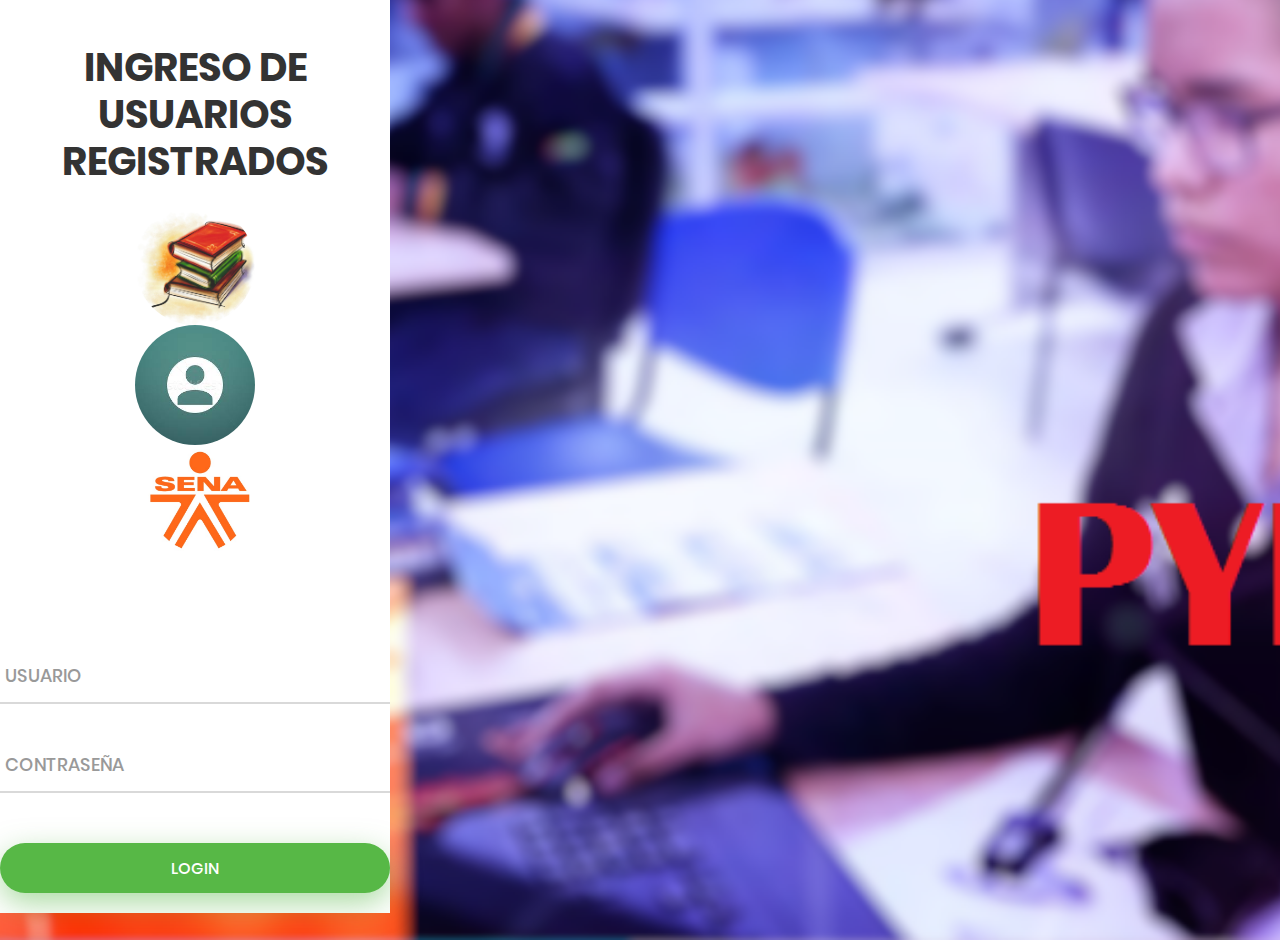
<file: index.html>
<!DOCTYPE html>
<html lang="en">
	
	<head>
		<title>Login V6</title>
		<meta charset="UTF-8">
		<meta name="viewport" content="width=device-width, initial-scale=1">
		<!--===============================================================================================-->	
		<link rel="icon" type="image/png" href="images/icons/favicon.ico"/>
		<!--===============================================================================================-->
		<link rel="stylesheet" type="text/css" href="vendor/bootstrap/css/bootstrap.min.css">
		
		<!--<link rel="stylesheet" type="text/css" href="css/FONDO.css">-->
		<!--===============================================================================================-->
		<link rel="stylesheet" type="text/css" href="fonts/font-awesome-4.7.0/css/font-awesome.min.css">
		<!--===============================================================================================-->
		<link rel="stylesheet" type="text/css" href="fonts/iconic/css/material-design-iconic-font.min.css">
		<!--===============================================================================================-->
		<link rel="stylesheet" type="text/css" href="vendor/animate/animate.css">
		<!--===============================================================================================-->	
		<link rel="stylesheet" type="text/css" href="vendor/css-hamburgers/hamburgers.min.css">
		<!--===============================================================================================-->
		<link rel="stylesheet" type="text/css" href="vendor/animsition/css/animsition.min.css">
		<!--===============================================================================================-->
		<link rel="stylesheet" type="text/css" href="vendor/select2/select2.min.css">
		<!--===============================================================================================-->	
		<link rel="stylesheet" type="text/css" href="vendor/daterangepicker/daterangepicker.css">
		<!--===============================================================================================-->
		<link rel="stylesheet" type="text/css" href="css/util.css">
		<link rel="stylesheet" type="text/css" href="css/main.css">
		<!--===============================================================================================-->
	</head>
	<body>
		<style>
			/*COLOCAR DOS ELEMENTOS EN UNA MISMA FILA*/
			
			.terms {
			display: flex;
			margin: 10;
			}
			
			.terms > p {
			margin: 0;
			}
		</style>
		
		<!--	<div class="limiter">-->
		<div class="">
			
			
			<!--<div class="container-login100" background="images/LIBRO.jpg">-->
			<div class="container-login100">
				
				
				<!--<div class="wrap-login100 p-t-85 p-b-20">-->
				<div class="wrap-login100 p-t-85 p-b-20">
					
					
					<form class="" name="login">
						<span class="login100-form-title p-b-20">
							INGRESO DE USUARIOS REGISTRADOS	
						</span>
						<span class="login100-form-avatar">
							<img src="images/LIBRO.jpg" alt="AVATAR">
							
						</span>
						<span class="login100-form-avatar">
							<img src="images/PERSONA.jpg" alt="AVATAR">					
							
						</span>
						<span class="login100-form-avatar">
							<img src="images/LOGO SENA.jpg" alt="AVATAR">							
						</span>
						
						<div class="wrap-input100 validate-input m-t-85 m-b-35" data-validate = "Enter username">
							<input class="input100" type="text" name="usuario" value="" required>
							<span class="focus-input100" data-placeholder="USUARIO"></span>
						</div>
						
						<div class="wrap-input100 validate-input m-b-50" data-validate="Enter password">
							<input class="input100" type="password" name="password" value="" required>
							<span class="focus-input100" data-placeholder="CONTRASEÑA"></span>
						</div>
						
						<div class="container-login100-form-btn">
							<!--<button class="login100-form-btn">
								Login
							</button>-->
							<input type="button" class="login100-form-btn" value="LOGIN" target="_parent" onclick="Login()"> 
						</div>
						
						<!--<ul class="login-more p-t-190">
							<li class="m-b-8">
							<span class="txt1">
							Forgot
							</span>
							
							<a href="#" class="txt2">
							Username / Password?
							</a>
							</li>
							
							<li>
							<span class="txt1">
							Don’t have an account?
							</span>
							
							<a href="#" class="txt2">
							Sign up
							</a>
							</li>
						</ul>-->
					</form>
				</div>
			</div>
		</div>
		
		
		<div id="dropDownSelect1"></div>
		
		
		<!--===============JAVASCRIPT PARA INICIO DE SESION=========================-->
		<script src="js/inicio_sesion.js"></script>	
		<!--===============================================================================================-->
		<script src="vendor/jquery/jquery-3.2.1.min.js"></script>
		<!--===============================================================================================-->
		<script src="vendor/animsition/js/animsition.min.js"></script>
		<!--===============================================================================================-->
		<script src="vendor/bootstrap/js/popper.js"></script>
		<script src="vendor/bootstrap/js/bootstrap.min.js"></script>
		<!--===============================================================================================-->
		<script src="vendor/select2/select2.min.js"></script>
		<!--===============================================================================================-->
		<script src="vendor/daterangepicker/moment.min.js"></script>
		<script src="vendor/daterangepicker/daterangepicker.js"></script>
		<!--===============================================================================================-->
		<script src="vendor/countdowntime/countdowntime.js"></script>
		<!--===============================================================================================-->
		<script src="js/main.js"></script>
		
	</body>
</html>
</file>
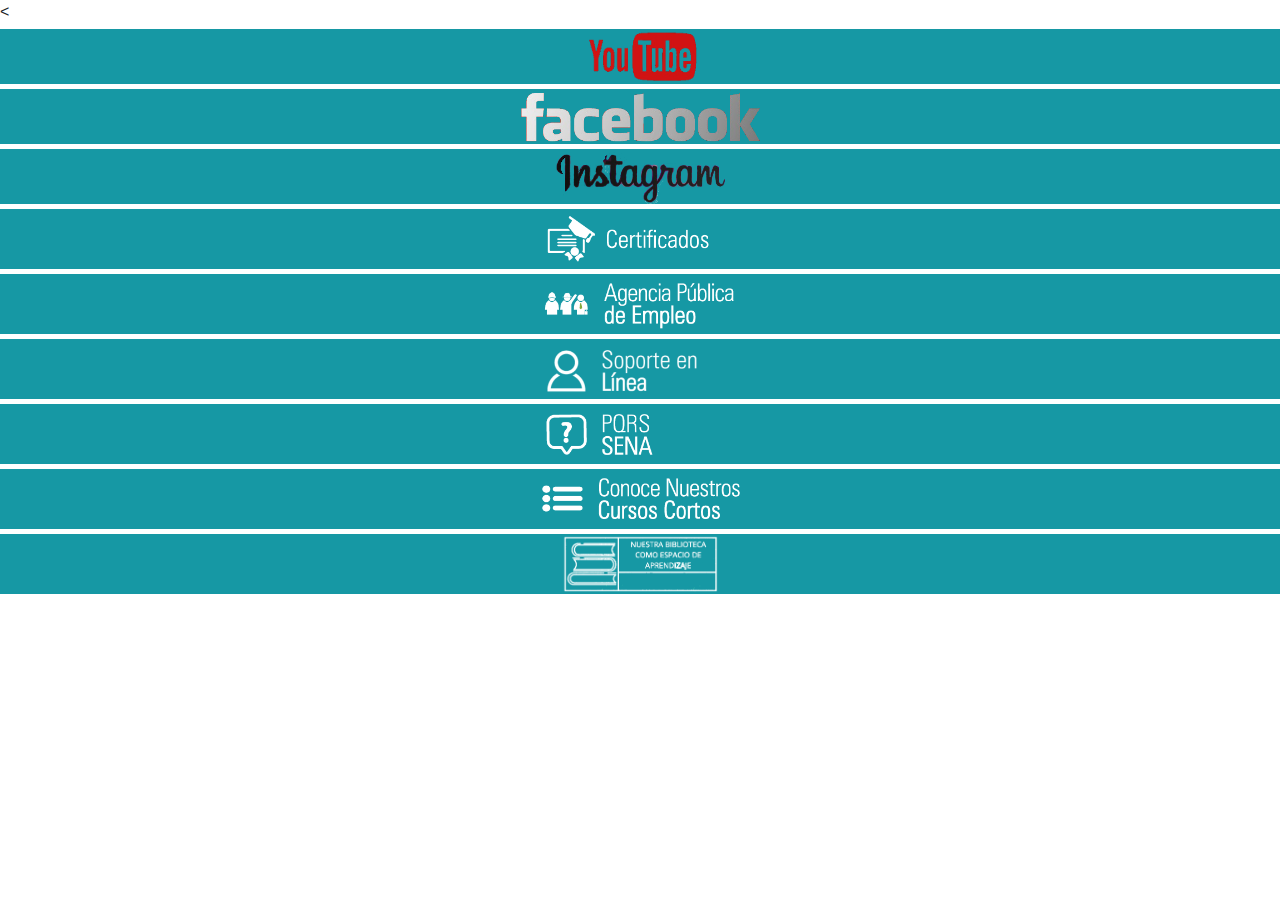
<file: botones_ayuda.html>
<!DOCTYPE html>
<!-- saved from url=(0117)https://repositorioterritorium.s3.amazonaws.com/1256/institucion/cms/comunidad/modulo_ayuda_inicio/botones_ayuda.html -->
<html style="" class="js no-touch cssanimations csstransitions"><head><meta http-equiv="Content-Type" content="text/html; charset=UTF-8">    
    <title>Enlaces</title>
    <script src="vendor/jquery/jquery-3.2.1.min.js"></script>
    <script src="vendor/bootstrap/js/bootstrap.min.js"></script><!--NO SIRVEN¡¡¡!!!!-->
    <script src="vendor/bootstrap/js/popper.js"></script>
    <script src="https://stackpath.bootstrapcdn.com/bootstrap/4.5.2/js/bootstrap.min.js" integrity="sha384-B4gt1jrGC7Jh4AgTPSdUtOBvfO8shuf57BaghqFfPlYxofvL8/KUEfYiJOMMV+rV" crossorigin="anonymous"></script>
    
    
    <link href="css/main(2).css" rel="stylesheet" type="text/css">
    <<link rel="stylesheet" type="text/css" href="vendor/bootstrap/css/bootstrap.min.css">
    
    
    <body style="">
        <center>
            
			<div class="acoseccion6" style="margin-top:5px; height:55px">
            <a href="http://oferta.senasofiaplus.edu.co/sofia-oferta/" target="_blank"><span class="acotitle2"><center><img src="images/REDES SOCIALES/YOUTUBE.png" style="height:55px; width:auto;"></center></span></a></div>
            
            <div class="acoseccion6" style="margin-top:5px; height:55px">
            <a href="https://accounts.google.com/signin/v2/identifier?continue=https%3A%2F%2Fmail.google.com%2Fmail%2F&amp;service=mail&amp;hd=misena.edu.co&amp;sacu=1&amp;flowName=GlifWebSignIn&amp;flowEntry=AddSession#identifier" target="_blank"><span class="acotitle2"><center><img src="images/REDES SOCIALES/FACEBOOK.png" style="height:55px; width:auto;"></center></span></a></div>
            
            <div class="acoseccion6" style="margin-top:5px; height:55px">
            <a href="http://biblioteca.sena.edu.co/index.html" target="_blank"><span class="acotitle2"><center><img src="images/REDES SOCIALES/INSTAGRAM.png" style="height:55px; width:auto;"></center></span></a></div>
            
            <div class="acoseccion6" style="margin-top:5px; height:60px" "="">
        <a href="http://oferta.senasofiaplus.edu.co/sofia-oferta/certificaciones.html" target="_blank"><span class="acotitle2"><center><img src="images/certificados.png" style="height:60px; width:auto;"></center></span></a></div>
        
        <div class="acoseccion6" style="margin-top:5px; height:60px" "="">
    <a href="https://agenciapublicadeempleo.sena.edu.co/Paginas/inicio.aspx" target="_blank"><span class="acotitle2"><center><img src="images/agencia_publica.png" style="height:60px; width:auto;"></center></span></a></div>
    
    <div class="acoseccion6" style="margin-top:5px; height:60px">
    <a href="https://gestorvirtual.sena.edu.co/dextra-core_senavirtual/" target="_blank"><span class="acotitle2"><center><img src="images/soporte_linea.png" style="height:60px; width:auto;"></center></span></a></div>
    
    <div class="acoseccion6" style="margin-top:5px; height:60px">
    <a href="http://sciudadanos.sena.edu.co/SolicitudIndex.aspx" target="_blank"><span class="acotitle2"><center><img src="images/pqrs_sena.png" style="height:60px; width:auto;"></center></span></a></div>
    
    <div class="acoseccion6" style="margin-top:5px; height:60px">
    <a data-toggle="modal" data-target="#myModal1" href="https://sena.territorio.la/cms/index.php/cursos-cortos" target="_blank"><span class="acotitle2"><center><img src="images/nuestros_cursos.png" style="height:60px; width:auto;"></center></span></a></div>
    
    <div class="acoseccion6" style="margin-top:5px; height:60px">
    <a data-toggle="modal" data-target="#myModal"><span class="acotitle2"><center><img src="images/REDES SOCIALES/ICONO_BIBLIOTECA.png" style="height:60px; width:auto;"></center></span></a></div>
    
    
    <!-- CÓDIGO DE VENTANA MODAL -->
    <div class="modal" id="myModal">
        <div class="modal-dialog">
            <div class="modal-content">
                <div class="modal-header">
                    <iframe width="560" height="315" src="https://www.youtube.com/embed/45nPXkXspHY" frameborder="0" allow="accelerometer; autoplay; clipboard-write; encrypted-media; gyroscope; picture-in-picture" allowfullscreen></iframe>
                </div>
            </div>
        </div>
    </div>
    
    <!-- CÓDIGO DE VENTANA MODAL -->
    
    <div class="modal fade" id="myModal1" tabindex="-1" role="dialog" aria-labelledby="basicModal" aria-hidden="true" align="center">
        <br><br><br><br><br>
        <img src="images/REDES SOCIALES/BIBLIOTECA1.jpg">
        <div class="">
            
            <div class="modal-dialog">
                <div class="">
                    <h3></h3>
                    
                </div>
                <div class="modal-body">
                    
                </div>
                <div class="">
                    <a href="#" data-dismiss="modal" class="btn btn-danger">Cerrar</a>
                </div>
            </div>
        </div>
    </div>
    
    
</center>



</body></html>
</file>
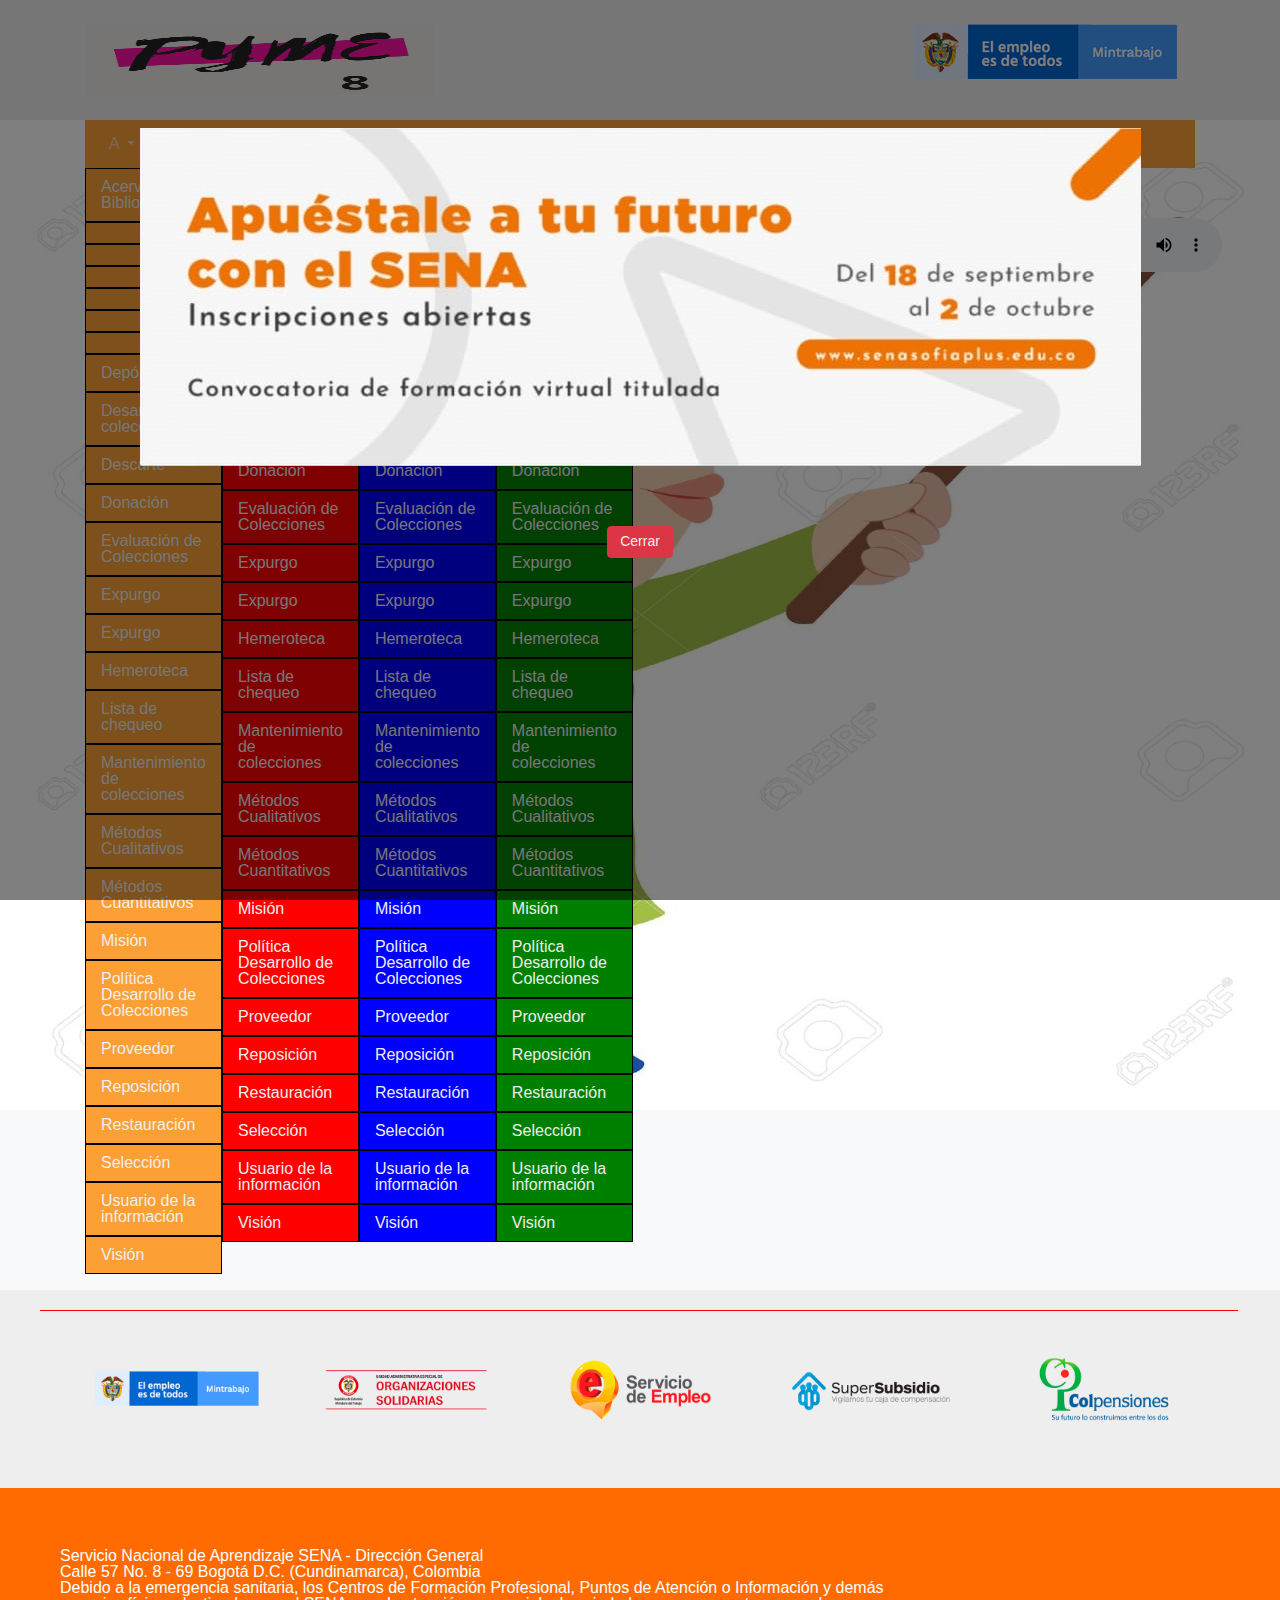
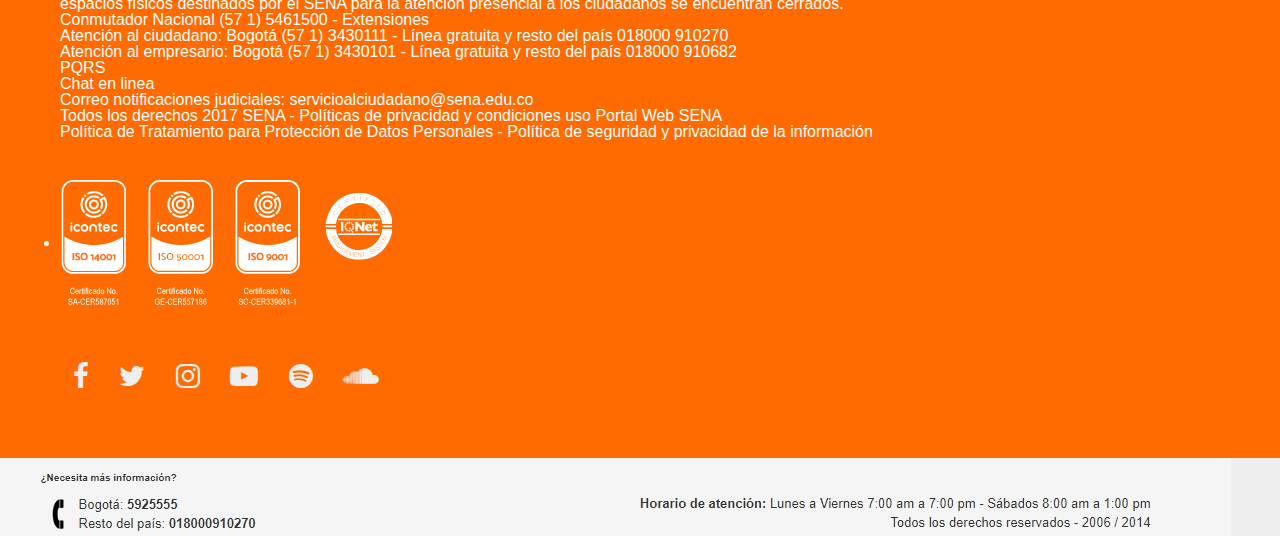
<file: GLOSARIO - copia.html>
<!DOCTYPE HTML>
<html lang="en">
	<link rel="shortcut icon" href="https://www.sena.edu.co/SiteCollectionImages/favicon.ico" type="image/vnd.microsoft.icon" id="favicon">
	<head>
		<meta charset="utf-8">
		<meta name="viewport" content="width=device-width, initial-scale=1, shrink-to-fit=no">
		<meta name="keywords" content="htmlcss bootstrap menu, navbar, mega menu examples" />
		<meta name="description" content="Navigation  menu with submenu examples for any type of project, Bootstrap 4" />  
		
		<!--<title>Demo - Bootstrap multilevel navbar responsive. html code example </title>-->
		
		<!-- jQuery 
			<script src="https://code.jquery.com/jquery-2.2.4.min.js" integrity="sha256-BbhdlvQf/xTY9gja0Dq3HiwQF8LaCRTXxZKRutelT44="
			crossorigin="anonymous"></script>
		-->
		<script src="vendor/jquery/jquery-3.2.1.min.js"></script>
		<script src="vendor/bootstrap/js/popper.js"></script>
		<script src="fonts/font-awesome-4.7.0/js/fontawesome.js"></script>
		<!-- Bootstrap files (jQuery first, then Popper.js, then Bootstrap JS) 
			<link href="https://stackpath.bootstrapcdn.com/bootstrap/4.4.1/css/bootstrap.min.css" rel="stylesheet" type="text/css"/>
		<script src="https://stackpath.bootstrapcdn.com/bootstrap/4.4.1/js/bootstrap.bundle.min.js" type="text/javascript"></script>-->
		
		<link rel="stylesheet" type="text/css" href="vendor/bootstrap/css/bootstrap.min.css">
		<link rel="stylesheet" type="text/css" href="fonts/font-awesome-4.7.0/css/font-awesome.css">
		<link rel="stylesheet" type="text/css" href="css/menulateral/menulateral2.css">
		<link rel="stylesheet" type="text/css" href="css/menulateral/menulateral3.css">
		<link rel="stylesheet" type="text/css" href="css/menulateral/menulateral4.css">
		<!--	<link rel="stylesheet" type="text/css" href="fonts/font-awesome-4.7.0/css/svg-with-js.css">
			<link rel="stylesheet" type="text/css" href="fonts/font-awesome-4.7.0/css/svg-v4-shims.css">
			<link rel="stylesheet" type="text/css" href="fonts/font-awesome-4.7.0/css/regular.css">
		<link rel="stylesheet" type="text/css" href="fonts/font-awesome-4.7.0/css/brands.css">-->
		<script src="vendor/bootstrap/js/bootstrap.min.js"></script>
		
		<!--
			<link href="bootstrap.min.css" rel="stylesheet" id="bootstrap-css">
			<script src="bootstrap.min.js"></script>
			<script src="jquery-1.11.1.min.js"></script>
			
		<!------ Include the above in your HEAD tag ---------->
		
		<!--<link href="estilos css.css" rel="stylesheet" >
		<script src="funcionalidad javascript.js"></script>-->
		
		<script type="text/javascript">
			/// some script
			
			// jquery ready start
			$(document).ready(function() {
				// jQuery code
				
				//////////////////////// Prevent closing from click inside dropdown
				$(document).on('click', '.dropdown-menu', function (e) {
					e.stopPropagation();
				});
				
				// make it as accordion for smaller screens
				if ($(window).width() < 992) {
					$('.dropdown-menu a').click(function(e){
						e.preventDefault();
						if($(this).next('.submenu').length){
							$(this).next('.submenu').toggle();
						}
						$('.dropdown').on('hide.bs.dropdown', function () {
							$(this).find('.submenu').hide();
						})
					});
				}
				
			}); // jquery end
			
			
			
			/*JAVASCRIPT MENU LATERAL*/
			//* Loop through all dropdown buttons to toggle between hiding and showing its dropdown content - This allows the user to have multiple dropdowns without any conflict */
			var dropdown = document.getElementsByClassName("dropdown-btn");
			var i;
			
			for (i = 0; i < dropdown.length; i++) {
				dropdown[i].addEventListener("click", function() {
					this.classList.toggle("active");
					var dropdownContent = this.nextElementSibling;
					if (dropdownContent.style.display === "block") {
						dropdownContent.style.display = "none";
						} else {
						dropdownContent.style.display = "block";
					}
				});
			}
			
			/*ABRIR IMAGEN EMERGENTE*/
			
			$(document).ready(function()
			{
				$("#mostrarmodal").modal("show");
			});
			
			/*SCRIPT PARA DESILENCIAR EL AUDIO PRUEBA */
			
		</script>
		
		<style type="text/css">
			@media (min-width: 992px){
			.dropdown-menu .dropdown-toggle:after{
			border-top: .3em solid transparent;
		    border-right: 0;
		    border-bottom: .3em solid transparent;
		    border-left: .3em solid;
			}
			
			.dropdown-menu .dropdown-menu{
			margin-left:0; margin-right: 0;
			}
			
			.dropdown-menu li{
			position: relative;
			}
			.nav-item .submenu{ 
			display: none;
			position: absolute;
			left:100%; top:-7px;	
			}
			.nav-item .submenu-left{ 
			right:100%; left:auto;
			}
			
			.dropdown-menu > li:hover{background-color: #f1f1f1}
			.dropdown-menu > li:hover > .submenu{
			display: block;
			width: 500px !important;
       		height: auto !important;			
			}
			
			.dropdown-item > li:hover{
			background-color: #47FFFC;
			}
			
			.text-wrap{
			white-space: normal !important;
			}
			.color-navbar{
			background: #fca036;
			}
			
			
			}
			
			
			*{padding:0;margin:0;}
			body{font:16px/1 sans-serif}
			
			
			/*VERTICAL MENU*/
			nav.vertical{
			position:relative;
			width:200px;
			z-index:3;
			}
			
			
			/* ALL UL */
			nav.vertical ul{
			list-style: none;
			}
			/* ALL LI */
			nav.vertical li{
			position:relative;
			}
			/* ALL A */
			nav.vertical a{
			display:block;
			color:#eee;
			text-decoration:none;
			padding:10px 15px;
			background:#fca036;
			transition:0.2s;
			/*width:160%;*/
			border:#000 solid; border-width:1px;
			}
			/* ALL A HOVER */
			nav.vertical li:hover > a{
			background:#fca036;
			/*position:relative;*/
			}
			
			/* INNER UL HIDE */
			nav.vertical ul ul{
			position:absolute;
			left:0%;
			top:0;
			width:220%;
			visibility:hidden;
			opacity:0;
			transition: transform 0.2s;
			transform: translateX(50px);
			}
			/* INNER UL SHOW */
			nav.vertical li:hover > ul{
			left:100%;
			visibility:visible;
			opacity:1;
			transform: translateX(0px);
			}
			
			/*VIDEO*/
			
			.video-background {
			height: 100%;
			position: fixed;
			width: 100%;
			margin: 0;
			padding: 0;
			text-align:left;	
			float:right;
			}
			
			/*IMAGEN EMERGENTE
			
			.modal-body {
			background-image: url("images/MODALSENA.jpeg");
			background-repeat: no-repeat;
			background-size: cover;
			height: 400px;
			}*/
			
			/*COLOCAR DOS ELEMENTOS EN UNA MISMA FILA*/
			
			.terms {
			display: flex;
			margin: 10;
			}
			
			.terms > p {
			margin: 0;
			}
			
			.medida-video {
			/*margin: 100px;
			padding: 200px;*/
			border: 1px;
			position: relative;
			top: 50px;
			left: 700px;
			bottom: 0px;
			
			}
			
			/* IMAGENES PARTE DE ABAJO DE LA PAGINA */
			
			nav.mainNav {
			display: inline-block;
			margin: 20px;
			padding: 20px;
			vertical-align: top;
			/*border-top: 1px solid #4800ff;*/
			border-top: 1px solid red;
			}
			
			nav.mainNav.flexbox {
			/* BROWSER DEFINITION */
			display: -webkit-box; /* OLD - iOS 6-, Safari 3.1-6 */
			display: -moz-box; /* OLD - Firefox 19- (buggy but mostly works) */
			display: -ms-flexbox; /* TWEENER - IE 10 */
			display: -webkit-flex; /* NEW - Chrome */
			
			/* W3C DEFINITION */
			display: flex;
			display: inline-flex;
			}
			
			nav.mainNav > .navItem {
			display: inline-block;
			padding: 20px;
			/*background: #4800ff;*/
			color: #fff;
			}
			
			/*AJUSTE Y COLOR DE LA PARTE DE ABAJO DE LA PAGINA DONDE ESTA TODA LA INFORMACION DE COLOR ANARANJADO*/
			.clear{
			background-color: #ff6b00;
			z-index: 600;
			color: #fff;
			font-family: calibri, sans-serif;
			display: block;
			clear: both;
			/*margin-top: -50px;*/
			}
			nav.mainNav1 {
			display: inline-block;
			margin: 20px;
			padding: 20px;
			vertical-align: top;
			}	
			
			nav.mainNav1.flexbox {
			/* BROWSER DEFINITION */
			display: -webkit-box; /* OLD - iOS 6-, Safari 3.1-6 */
			display: -moz-box; /* OLD - Firefox 19- (buggy but mostly works) */
			display: -ms-flexbox; /* TWEENER - IE 10 */
			display: -webkit-flex; /* NEW - Chrome */
			
			/* W3C DEFINITION */
			display: flex;
			display: inline-flex;
			}
			
			nav.mainNav1 > .navItem {
			display: inline-block;
			padding: 20px;
			/*background: #4800ff;*/
			color: #fff;
			}
			
			/* ESTILO PARA EL VIDEO DE FONDO */
			
			#cabecera{
			width: 100%;
			height: 500%;
			}
			#video {
			
			/*position: absolute; right: 0; bottom: 0;
			
			min-width: 100%; min-height: 100%;
			
			width: auto; height: auto; z-index: -100;
			*/
			
			
			position: absolute;
			left: 0;
			top: 120px;
			width: 100%;
			height: 110%;
			z-index: -10;
			visibility: visible;
			
			}
			h2{
			color:white;
			text-shadow: 4px 4px 4px #333;
			text-align: center;
			margin-top: 200px;
			}
		</style>
	</head>
	<body class="bg-light" style="background: #eee">
		<!--<header class="section-header py-4" style="background: #4800ff">-->
		<header class="section-header py-4" style="background: #eee">
			<div class="container">
				<!--<h2></h2>-->
				<div class="">
					<a href="" title="SENA" style="text-decoration:none">
					<img class="" src="images/SENASOFIA.png" alt="Logo SENA" title="Logo SENA" width="350" height="70">&nbsp;</a>
					<img src="images/Logo-Mintrabajo-s72.png" alt="Gobierno de Colombia" style="margin-left: 35%;max-width: 50%;" title="Gobierno de Colombia">	
				</div>
			</div>
		</header> <!-- section-header.// -->	
		<!-- ========================= SECTION CONTENT ========================= -->
		<div class="" id="cabecera">
			<!--<div class="" style="background: #4800fe" id="cabecera">-->
			
			<!--El código del vídeo iría aquí-->
			<!--<video id="video" loop autoplay preload muted>
				<video id="video" loop autoplay preload muted>
				<source src="images/BEATS_480p.webm" type='video/webm; codecs="vp8,vorbis"' />
			</video>-->
			
			<img src="images/INSTRUCTORA.jpg" id="video">
			
			<div class="container" >
				
				<nav class="navbar navbar-expand-lg navbar-dark color-navbar">
					<!--<nav class="nav nav-pills nav-stacked navbar-dark bg-primary">-->
					
					<!--<a class="navbar-brand" href="#">Brand</a>-->
					<!--<button class="navbar-toggler" type="button" data-toggle="collapse" data-target="#main_nav">
						<span class="navbar-toggler-icon"></span>
					</button>-->
					<div class="collapse navbar-collapse" id="main_nav">
						
						<ul class="navbar-nav">
							<!--<li class="nav-item active"> <a class="nav-link" href="#">Home </a> </li>
							<li class="nav-item"><a class="nav-link" href="#"> About </a></li>-->
							<li class="nav-item dropdown">
								<!--<a class="nav-link dropdown" style="color:#eee">  GLOSARIO  </a>-->
								<a class="nav-link dropdown-toggle" href="" data-toggle="dropdown">  A  </a>
								<!-- EJEMPLO DE SUBMENU <ul class="dropdown-menu">
									<li>
									<a class="dropdown-item" href="#"> Acervo Bibliográfico &raquo </a>
									<ul class="submenu dropdown-menu">
									<li>
									<a class="dropdown-item text-wrap" href="">
									Colección bibliohemerográfica de una biblioteca determinada, que puede estar compuesta por libros, revistas y diarios, material digital y tridimensional, entre otros.
									</a>
									</li>
									</ul>
									</li>
									<li>
									<a class="dropdown-item" href="#"> Adquisición &raquo </a>
									<ul class="submenu dropdown-menu">
									<li>
									<a class="dropdown-item text-wrap" href="">
									Es el proceso administrativo por el cual se asegura la disposición de material seleccionado,
									determinado por las condiciones administrativas de gestión de cada biblioteca, exigiendo la
									correcta distribución de los recursos disponibles para lograr la mayor cobertura de la lista
									seleccionada.
									</a>
									</li>
									</ul>
									</li>
								</ul>-->
								
								
								
								
								
								
							</li>
							<li class="nav-item dropdown">
								<a class="nav-link dropdown-toggle" href="" data-toggle="dropdown">  C  </a>
								
							</li>
							
							
							<!--<li class="nav-item dropdown">
								<a class="nav-link dropdown-toggle" href="#" data-toggle="dropdown">  More items  </a>
								<ul class="dropdown-menu">
								<li><a class="dropdown-item" href="#"> Dropdown item 1 </a></li>
								<li><a class="dropdown-item dropdown-toggle" href="#"> Dropdown item 2 </a>
								<ul class="submenu dropdown-menu">
								<li><a class="dropdown-item" href="">Submenu item 1</a></li>
								<li><a class="dropdown-item" href="">Submenu item 2</a></li>
								<li><a class="dropdown-item" href="">Submenu item 3</a></li>
								</ul>
								</li>
								<li><a class="dropdown-item dropdown-toggle" href="#"> Dropdown item 3 </a>
								<ul class="submenu dropdown-menu">
								<li><a class="dropdown-item" href="">Another submenu 1</a></li>
								<li><a class="dropdown-item" href="">Another submenu 2</a></li>
								<li><a class="dropdown-item" href="">Another submenu 3</a></li>
								<li><a class="dropdown-item" href="">Another submenu 4</a></li>
								</ul>
								</li>
								<li><a class="dropdown-item dropdown-toggle" href="#"> Dropdown item 4 </a>
								<ul class="submenu dropdown-menu">
								<li><a class="dropdown-item" href="">Another submenu 1</a></li>
								<li><a class="dropdown-item" href="">Another submenu 2</a></li>
								<li><a class="dropdown-item" href="">Another submenu 3</a></li>
								<li><a class="dropdown-item" href="">Another submenu 4</a></li>
								</ul>
								</li>
								<li><a class="dropdown-item" href="#"> Dropdown item 4 </a></li>
								<li><a class="dropdown-item" href="#"> Dropdown item 5 </a></li>
								</ul>
							</li>-->
						</ul>
						
						<!--<ul class="navbar-nav ml-auto">
							<li class="nav-item"><a class="nav-link" href="#"> Menu item </a></li>
							<li class="nav-item"><a class="nav-link" href="#"> Menu item </a></li>
							<li class="nav-item dropdown">
							<a class="nav-link  dropdown-toggle" href="#" data-toggle="dropdown"> Dropdown right </a>
							<ul class="dropdown-menu dropdown-menu-right">
							<li><a class="dropdown-item" href="#"> Dropdown item 1</a></li>
							<li><a class="dropdown-item" href="#"> Dropdown item 2 </a></li>
							<li><a class="dropdown-item dropdown-toggle" href="#"> Dropdown item 3 </a>
							<ul class="submenu submenu-left dropdown-menu">
							<li><a class="dropdown-item" href="">Submenu item 1</a></li>
							<li><a class="dropdown-item" href="">Submenu item 2</a></li>
							<li><a class="dropdown-item" href="">Submenu item 3</a></li>
							<li><a class="dropdown-item" href="">Submenu item 4</a></li>
							</ul>
							</li>
							<li><a class="dropdown-item" href="#"> Dropdown item 4 </a></li>
							</ul>
							</li>
							
						</ul>-->
						
					</div> <!-- navbar-collapse.// -->
					
				</nav>
				
				<div class="container-fluid">
					<div class="row" style="margin-left: -30px;">
						<div class="col-sm-2 terms">
							<!-- MENU LATERAL -->	
							<nav class="vertical">
								<ul>
									<li><a href="#">Acervo Bibliográfico</a>
										<ul>
											<li>
												<a href="#">
													
												</a>
											</li>
										</ul>
									</li>
									<li><a href="#"></a>
										<ul>
											<li>
												<a href="#">
													
												</a>
											</li>
										</ul>
									</li>
									<li><a href="#"></a>
										<ul>
											<li>
												<a href="#">
													
												</a>
											</li>
										</ul>
									</li>
									<li><a href="#"></a>
										<ul>
											<li>
												<a href="#">
													
												</a>
											</li>
										</ul>
									</li>	
									<li><a href="#"></a>
										<ul>
											<li>
												<a href="#">
													
												</a>
											</li>
										</ul>
									</li>
									<li><a href="#"></a>
										<ul>
											<li>
												<a href="#">
													
												</a>
											</li>
										</ul>
									</li>
									<li><a href="#"></a>
										<ul>
											<li>
												<a href="#">
													
												</a>
											</li>
										</ul>
									</li>	
									<li><a href="#">Depósito legal</a>
										<ul>
											<li>
												<a href="#">
													Es una institución que permite recoger ejemplares de todas las publicaciones (de
													cualquier tipo y soporte) con el fin de preservar el patrimonio bibliográfico, sonoro, visual,
													audiovisual y digital y permitir el acceso al mismo con fines culturales, de investigación o de
													información.
												</a>
											</li>
										</ul>
									</li>
									<li><a href="#">Desarrollo de colecciones</a>
										<ul>
											<li>
												<a href="#">
													Es un proceso el cual establece políticas por medio de la inclusión
													de todos los usuarios, docentes, estudiantes, bibliotecarios, administrativos etc… Para la
													selección, preservación, mantenimiento, adquisición y evaluación de todos los recursos dentro
													de las unidades de la información.		
												</a>
											</li>
										</ul>
									</li>
									<li><a href="#">Descarte</a>
										<ul>
											<li>
												<a href="#">
													Es el retiro definitivo o temporal que se hace de una publicación o documento de una
													colección determinada. Existiendo dos clases de descarte,que son: parcial (cuando el retiro se
													efectúa y el documento se traslada o relega a un depósito para supuestas consultas
													posteriores) y total (cuando él o los documentos se retiran definitivamente de la biblioteca o
													unidad de información).
												</a>
											</li>
										</ul>
									</li>
									<li><a href="#">Donación</a>
										<ul>
											<li>
												<a href="#">
													En relación a la bibliotecología se puede definir el término donación como “la oferta de
													materiales o dinero para acrecentar la colección de la unidad de información” . La
													La donación de todo tipo de material de información es fundamental para el desarrollo de la
													colección, de cualquier tipo de institución. La donación de fondos personales se los puede
													denominar cómo aquellos legados por particulares a una unidad de información, constituidos
													por diferentes tipos de materiales y formatos –que pueden ser de archivo, museo y bibliotecacon el objeto de acrecentar la colección de la misma.													
												</a>
											</li>
										</ul>
									</li>
									<li><a href="#">Evaluación de Colecciones</a>
										<ul>
											<li>
												<a href="#">
													Determina en qué medida las colecciones responden
													satisfactoriamente a las necesidades de los usuarios por medio de procesos que permiten
													obtener información confiable en materia de recursos informativos disponibles y necesarios en
													conformidad con la satisfacción y necesidad de los usuarios
												</a>
											</li>
										</ul>
									</li>
									<li><a href="#">Expurgo</a>
										<ul>
											<li>
												<a href="#">
													El expurgo en la biblioteca es un manual que analiza detenidamente el proceso de expurgo o de
													revisión de las colecciones proponiendo una metodología de trabajo, que incluye la reflexión
													previa sobre las colecciones, los motivos del expurgo y el objetivo que se desea conseguir; un
													modelo de proceso técnico experimentado ya en bibliotecas francesas; y la evaluación de los
													resultados obtenidos.
												</a>
											</li>
										</ul>
									</li>
									<li><a href="#">Expurgo</a>
										<ul>
											<li>
												<a href="#">
													Supresión de determinados fondos de la biblioteca, ya sea momentánea o
													definitivamente, con el fin de dar mayor operatividad y eficacia a la gestión de la colección,
													ajustándose a las necesidades reales de los usuarios.		
												</a>
											</li>
										</ul>
									</li>
									<li><a href="#">Hemeroteca</a>
										<ul>
											<li>
												<a href="#">
													Es un edificio, sala, o página web donde se guardan, ordenan, conservan y clasifican diarios, revistas y otras publicaciones periódicas de prensa escrita, archivados para su consulta. Generalmente, hace referencia a una biblioteca que se especializa en diarios y otras publicaciones periódicas. También se refiere a la colección o conjunto de diarios, revistas y otras publicaciones periodísticas en un documento específico..		
												</a>
											</li>
										</ul>
									</li>
									<li><a href="#">Lista de chequeo</a>
										<ul>
											<li>
												<a href="#">
													Es una herramienta usada para verificar el cumplimiento de la normatividad,
													políticas generales e institucionales en el proceso bibliotecario. Esto con el fin de determinar si
													la gestión es realizada adecuadamente, a través de los soportes y afirmaciones hechas por un
													auditor.
												</a>
											</li>
										</ul>
									</li>
									<li><a href="#">Mantenimiento de colecciones</a>
										<ul>
											<li>
												<a href="#">
													Es el conjunto de operaciones que se gestionan con la finalidad de preservar o prevenir el deterioro del material documental y bibliográfico. Si un material no está en óptimas condiciones no podrá ponerse a disposición del usuario.
												</a>
											</li>
										</ul>
									</li>
									<li><a href="#">Métodos Cualitativos</a>
										<ul>
											<li>
												<a href="#">
													Son metodologías científico de observación para recopilar datos no
													numéricos usados para evaluar a los usuarios de la información. Estas se fundamentan en la
													realización de estudios (entrevistas, encuestas, grupos de discusión o técnicas de observación)
													que registren, interpreten y describan las palabras de los usuarios, donde se requiere la
													descripción narrativa de sus palabras: necesidades, inquietudes, comportamientos,
													satisfacciones y transformaciones cognitivas (utilización) con relación a la información.
													
												</a>
											</li>
										</ul>
									</li>
									<li><a href="#">Métodos Cuantitativos</a>
										<ul>
											<li>
												<a href="#">
													Estos son evaluaciones donde se evalúa los procesos y servicios que
													ofrecen las bibliotecas a partir de estadísticas de uso con el fin de encontrar nuevas amenazas
													oportunidades debilidades y fortalezas para mejorar todos los mecanismos del trabajo.
												</a>
											</li>
										</ul>
									</li>
									<li><a href="#">Misión</a>
										<ul>
											<li>
												<a href="#">
													Describe el motivo o la razón de ser de una institución bibliotecaria. Se enfoca en los
													objetivos a cumplir en el presente, así como lo que se plantea cumplir en el mediano y largo
													plazo. Debe estar definida de manera precisa y concreta para guiar al grupo de trabajo en el día
													a día. Se compone de un conjunto de objetivos generales y algunos principios de trabajo en la
													organización.			
												</a>
											</li>
										</ul>
									</li>
									<li><a href="#">Política Desarrollo de Colecciones</a>
										<ul>
											<li>
												<a href="#">
													Es el proceso que permite identificar las debilidades y fortalezas, tanto como las necesidades informativas-formativas del usuario, en la biblioteca, con el fin de garantizar un buen servicio a la comunidad.		
												</a>
											</li>
										</ul>
									</li>
									<li><a href="#">Proveedor</a>
										<ul>
											<li>
												<a href="#">
													<p>
														Mediante la selección se decide qué documentos se incorporan a la colección de la biblioteca para conseguir que sea pertinente, coherente y suficiente. Este proceso va unido al de la adquisición y es ahí donde los proveedores aportan servicios de valor añadido tales como la catalogación, localización de libros agotados. 	
													</p>		
													
													<p>
														Como herramienta de apoyo, presentamos a ustedes direcciones de proveedores de diferentes insumos para las bibliotecas:
													</p>
													
													<p>
														Software para bibliotecas, librerías, editoriales, publicaciones periódicas, consumibles (papeleria), mobiliario y equipos.
													</p>
													<p>	
														La selección de proveedores requiere un equilibrio entre la necesaria concentración para no dispersar las adquisiciones y la garantía de un buen servicio. La evaluación de proveedores es fundamental en la gestión de una colección y ha de realizarse con regularidad para valorar si los objetivos se han cumplido.
													</p>
												</a>
											</li>
										</ul>
									</li>
									<li><a href="#">Reposición</a>
										<ul>
											<li>
												<a href="#">
													El usuario que pierda material bibliográfico u otro recurso, será suspendido de todos los
													servicios de la Biblioteca hasta la reposición de la pérdida o, el pago de su valor actual.
												</a>
											</li>
										</ul>
									</li>
									<li><a href="#">Restauración</a>
										<ul>
											<li>
												<a href="#">
													La restauración, es el proceso por el cual se le devuelven al libro o al documento sus características originales, y que este perdió por degradación o destrucción. El proceso de restauración devuelve características que serán idénticas a las que poseía pero nunca las mismas. Es importante conocer la distinción que hace la restauración, en general: ella sólo trabaja la materia de la obra, es decir, su soporte físico, no su contenido. Los faltantes de material original son tratados como “lagunas”, y como tal aparecen en la obra restaurada.
												</a>
											</li>
										</ul>
									</li>
									<li><a href="#">Selección</a>
										<ul>
											<li>
												<a href="#">
													Es el proceso por el cual se decide qué documentos deben añadirse a la colección
													de una biblioteca, cometido que, en la actualidad, ha cobrado más importancia que nunca,
													debido a la enorme producción bibliográfica existente y al aumento y diversificación de las
													demandas por parte de los usuarios.					
												</a>
											</li>
										</ul>
									</li>
									<li><a href="#">Usuario de la información</a>
										<ul>
											<li>
												<a href="#">
													Es la persona que mediante el uso de los instrumentos de
													información complementa y desarrolla su conocimiento de acuerdo a sus intereses, esta
													persona no solamente se encarga de consumir la información sino que brinda y reproduce la
													información aprendida
												</a>
											</li>
										</ul>
									</li>
									<li><a href="#">Visión</a>
										<ul>
											<li>
												<a href="#">
													La visión de la Biblioteca de Administración Pública es ser el centro de información e
													investigación en la disciplina donde estudiantes, facultad e investigadores tengan acceso a los
													recursos informativos utilizando las herramientas tecnológicas más avanzadas; así como
													fomentar en el estudiantado el desarrollo de competencias de información.									
												</a>
											</li>
										</ul>
									</li>
								</ul>
							</nav>
							<!-- VIDEO EMBEBIDO
								<div class="medida-video">
								<span></span>
								<nav>
								<video class="video_background" src="images/BEATS_480p.mp4" width=650  height=470 controls muted autoplay poster="images/IMAGENVIDEOGLOSARIO.jpg">
								Lo sentimos. Este vídeo no puede ser reproducido en tu navegador.<br>
								La versión descargable está disponible en <a href="URL">Enlace</a>. 
								</video>
								</nav>
							</div> -->
							<div class="medida-video">
								<audio autoplay loop controls src="images/BEATS_480p.mp4">	
									<p>Tu navegador no implementa el elemento audio</p>
								</audio>
							</div>
											
							<!-- MENU LATERAL 2-->	
							<nav class="vertical1 terms" style="margin-left: -300px;">
								<ul>
									<li><a href="#"></a>
										<ul>
											<li>
												<a href="#">
													
												</a>
											</li>
										</ul>
									</li>
									<li><a href="#"></a>
										<ul>
											<li>
												<a href="#">
													
												</a>
											</li>
										</ul>
									</li>
									<li><a href="#"></a>
										<ul>
											<li>
												<a href="#">
													
												</a>
											</li>
										</ul>
									</li>
									<li><a href="#"></a>
										<ul>
											<li>
												<a href="#">
													
												</a>
											</li>
										</ul>
									</li>	
									<li><a href="#"></a>
										<ul>
											<li>
												<a href="#">
													
												</a>
											</li>
										</ul>
									</li>
									<li><a href="#"></a>
										<ul>
											<li>
												<a href="#">
													
												</a>
											</li>
										</ul>
									</li>
									<li><a href="#"></a>
										<ul>
											<li>
												<a href="#">
													
												</a>
											</li>
										</ul>
									</li>	
									<li><a href="#">Depósito legal</a>
										<ul>
											<li>
												<a href="#">
													Es una institución que permite recoger ejemplares de todas las publicaciones (de
													cualquier tipo y soporte) con el fin de preservar el patrimonio bibliográfico, sonoro, visual,
													audiovisual y digital y permitir el acceso al mismo con fines culturales, de investigación o de
													información.
												</a>
											</li>
										</ul>
									</li>
									<li><a href="#">Desarrollo de colecciones</a>
										<ul>
											<li>
												<a href="#">
													Es un proceso el cual establece políticas por medio de la inclusión
													de todos los usuarios, docentes, estudiantes, bibliotecarios, administrativos etc… Para la
													selección, preservación, mantenimiento, adquisición y evaluación de todos los recursos dentro
													de las unidades de la información.		
												</a>
											</li>
										</ul>
									</li>
									<li><a href="#">Descarte</a>
										<ul>
											<li>
												<a href="#">
													Es el retiro definitivo o temporal que se hace de una publicación o documento de una
													colección determinada. Existiendo dos clases de descarte,que son: parcial (cuando el retiro se
													efectúa y el documento se traslada o relega a un depósito para supuestas consultas
													posteriores) y total (cuando él o los documentos se retiran definitivamente de la biblioteca o
													unidad de información).
												</a>
											</li>
										</ul>
									</li>
									<li><a href="#">Donación</a>
										<ul>
											<li>
												<a href="#">
													En relación a la bibliotecología se puede definir el término donación como “la oferta de
													materiales o dinero para acrecentar la colección de la unidad de información” . La
													La donación de todo tipo de material de información es fundamental para el desarrollo de la
													colección, de cualquier tipo de institución. La donación de fondos personales se los puede
													denominar cómo aquellos legados por particulares a una unidad de información, constituidos
													por diferentes tipos de materiales y formatos –que pueden ser de archivo, museo y bibliotecacon el objeto de acrecentar la colección de la misma.													
												</a>
											</li>
										</ul>
									</li>
									<li><a href="#">Evaluación de Colecciones</a>
										<ul>
											<li>
												<a href="#">
													Determina en qué medida las colecciones responden
													satisfactoriamente a las necesidades de los usuarios por medio de procesos que permiten
													obtener información confiable en materia de recursos informativos disponibles y necesarios en
													conformidad con la satisfacción y necesidad de los usuarios
												</a>
											</li>
										</ul>
									</li>
									<li><a href="#">Expurgo</a>
										<ul>
											<li>
												<a href="#">
													El expurgo en la biblioteca es un manual que analiza detenidamente el proceso de expurgo o de
													revisión de las colecciones proponiendo una metodología de trabajo, que incluye la reflexión
													previa sobre las colecciones, los motivos del expurgo y el objetivo que se desea conseguir; un
													modelo de proceso técnico experimentado ya en bibliotecas francesas; y la evaluación de los
													resultados obtenidos.
												</a>
											</li>
										</ul>
									</li>
									<li><a href="#">Expurgo</a>
										<ul>
											<li>
												<a href="#">
													Supresión de determinados fondos de la biblioteca, ya sea momentánea o
													definitivamente, con el fin de dar mayor operatividad y eficacia a la gestión de la colección,
													ajustándose a las necesidades reales de los usuarios.		
												</a>
											</li>
										</ul>
									</li>
									<li><a href="#">Hemeroteca</a>
										<ul>
											<li>
												<a href="#">
													Es un edificio, sala, o página web donde se guardan, ordenan, conservan y clasifican diarios, revistas y otras publicaciones periódicas de prensa escrita, archivados para su consulta. Generalmente, hace referencia a una biblioteca que se especializa en diarios y otras publicaciones periódicas. También se refiere a la colección o conjunto de diarios, revistas y otras publicaciones periodísticas en un documento específico..		
												</a>
											</li>
										</ul>
									</li>
									<li><a href="#">Lista de chequeo</a>
										<ul>
											<li>
												<a href="#">
													Es una herramienta usada para verificar el cumplimiento de la normatividad,
													políticas generales e institucionales en el proceso bibliotecario. Esto con el fin de determinar si
													la gestión es realizada adecuadamente, a través de los soportes y afirmaciones hechas por un
													auditor.
												</a>
											</li>
										</ul>
									</li>
									<li><a href="#">Mantenimiento de colecciones</a>
										<ul>
											<li>
												<a href="#">
													Es el conjunto de operaciones que se gestionan con la finalidad de preservar o prevenir el deterioro del material documental y bibliográfico. Si un material no está en óptimas condiciones no podrá ponerse a disposición del usuario.
												</a>
											</li>
										</ul>
									</li>
									<li><a href="#">Métodos Cualitativos</a>
										<ul>
											<li>
												<a href="#">
													Son metodologías científico de observación para recopilar datos no
													numéricos usados para evaluar a los usuarios de la información. Estas se fundamentan en la
													realización de estudios (entrevistas, encuestas, grupos de discusión o técnicas de observación)
													que registren, interpreten y describan las palabras de los usuarios, donde se requiere la
													descripción narrativa de sus palabras: necesidades, inquietudes, comportamientos,
													satisfacciones y transformaciones cognitivas (utilización) con relación a la información.
													
												</a>
											</li>
										</ul>
									</li>
									<li><a href="#">Métodos Cuantitativos</a>
										<ul>
											<li>
												<a href="#">
													Estos son evaluaciones donde se evalúa los procesos y servicios que
													ofrecen las bibliotecas a partir de estadísticas de uso con el fin de encontrar nuevas amenazas
													oportunidades debilidades y fortalezas para mejorar todos los mecanismos del trabajo.
												</a>
											</li>
										</ul>
									</li>
									<li><a href="#">Misión</a>
										<ul>
											<li>
												<a href="#">
													Describe el motivo o la razón de ser de una institución bibliotecaria. Se enfoca en los
													objetivos a cumplir en el presente, así como lo que se plantea cumplir en el mediano y largo
													plazo. Debe estar definida de manera precisa y concreta para guiar al grupo de trabajo en el día
													a día. Se compone de un conjunto de objetivos generales y algunos principios de trabajo en la
													organización.			
												</a>
											</li>
										</ul>
									</li>
									<li><a href="#">Política Desarrollo de Colecciones</a>
										<ul>
											<li>
												<a href="#">
													Es el proceso que permite identificar las debilidades y fortalezas, tanto como las necesidades informativas-formativas del usuario, en la biblioteca, con el fin de garantizar un buen servicio a la comunidad.		
												</a>
											</li>
										</ul>
									</li>
									<li><a href="#">Proveedor</a>
										<ul>
											<li>
												<a href="#">
													<p>
														Mediante la selección se decide qué documentos se incorporan a la colección de la biblioteca para conseguir que sea pertinente, coherente y suficiente. Este proceso va unido al de la adquisición y es ahí donde los proveedores aportan servicios de valor añadido tales como la catalogación, localización de libros agotados. 	
													</p>		
													
													<p>
														Como herramienta de apoyo, presentamos a ustedes direcciones de proveedores de diferentes insumos para las bibliotecas:
													</p>
													
													<p>
														Software para bibliotecas, librerías, editoriales, publicaciones periódicas, consumibles (papeleria), mobiliario y equipos.
													</p>
													<p>	
														La selección de proveedores requiere un equilibrio entre la necesaria concentración para no dispersar las adquisiciones y la garantía de un buen servicio. La evaluación de proveedores es fundamental en la gestión de una colección y ha de realizarse con regularidad para valorar si los objetivos se han cumplido.
													</p>
												</a>
											</li>
										</ul>
									</li>
									<li><a href="#">Reposición</a>
										<ul>
											<li>
												<a href="#">
													El usuario que pierda material bibliográfico u otro recurso, será suspendido de todos los
													servicios de la Biblioteca hasta la reposición de la pérdida o, el pago de su valor actual.
												</a>
											</li>
										</ul>
									</li>
									<li><a href="#">Restauración</a>
										<ul>
											<li>
												<a href="#">
													La restauración, es el proceso por el cual se le devuelven al libro o al documento sus características originales, y que este perdió por degradación o destrucción. El proceso de restauración devuelve características que serán idénticas a las que poseía pero nunca las mismas. Es importante conocer la distinción que hace la restauración, en general: ella sólo trabaja la materia de la obra, es decir, su soporte físico, no su contenido. Los faltantes de material original son tratados como “lagunas”, y como tal aparecen en la obra restaurada.
												</a>
											</li>
										</ul>
									</li>
									<li><a href="#">Selección</a>
										<ul>
											<li>
												<a href="#">
													Es el proceso por el cual se decide qué documentos deben añadirse a la colección
													de una biblioteca, cometido que, en la actualidad, ha cobrado más importancia que nunca,
													debido a la enorme producción bibliográfica existente y al aumento y diversificación de las
													demandas por parte de los usuarios.					
												</a>
											</li>
										</ul>
									</li>
									<li><a href="#">Usuario de la información</a>
										<ul>
											<li>
												<a href="#">
													Es la persona que mediante el uso de los instrumentos de
													información complementa y desarrolla su conocimiento de acuerdo a sus intereses, esta
													persona no solamente se encarga de consumir la información sino que brinda y reproduce la
													información aprendida
												</a>
											</li>
										</ul>
									</li>
									<li><a href="#">Visión</a>
										<ul>
											<li>
												<a href="#">
													La visión de la Biblioteca de Administración Pública es ser el centro de información e
													investigación en la disciplina donde estudiantes, facultad e investigadores tengan acceso a los
													recursos informativos utilizando las herramientas tecnológicas más avanzadas; así como
													fomentar en el estudiantado el desarrollo de competencias de información.									
												</a>
											</li>
										</ul>
									</li>
								</ul>
								</nav><!-- FIN DE LA COLUMNA 2 -->
								
								<!-- MENU LATERAL 3-->	
							<nav class="vertical2 terms" style="margin-left: 0px;">
								<ul>
									<li><a href="#"></a>
										<ul>
											<li>
												<a href="#">
													
												</a>
											</li>
										</ul>
									</li>
									<li><a href="#"></a>
										<ul>
											<li>
												<a href="#">
													
												</a>
											</li>
										</ul>
									</li>
									<li><a href="#"></a>
										<ul>
											<li>
												<a href="#">
													
												</a>
											</li>
										</ul>
									</li>
									<li><a href="#"></a>
										<ul>
											<li>
												<a href="#">
													
												</a>
											</li>
										</ul>
									</li>	
									<li><a href="#"></a>
										<ul>
											<li>
												<a href="#">
													
												</a>
											</li>
										</ul>
									</li>
									<li><a href="#"></a>
										<ul>
											<li>
												<a href="#">
													
												</a>
											</li>
										</ul>
									</li>
									<li><a href="#"></a>
										<ul>
											<li>
												<a href="#">
													
												</a>
											</li>
										</ul>
									</li>	
									<li><a href="#">Depósito legal</a>
										<ul>
											<li>
												<a href="#">
													Es una institución que permite recoger ejemplares de todas las publicaciones (de
													cualquier tipo y soporte) con el fin de preservar el patrimonio bibliográfico, sonoro, visual,
													audiovisual y digital y permitir el acceso al mismo con fines culturales, de investigación o de
													información.
												</a>
											</li>
										</ul>
									</li>
									<li><a href="#">Desarrollo de colecciones</a>
										<ul>
											<li>
												<a href="#">
													Es un proceso el cual establece políticas por medio de la inclusión
													de todos los usuarios, docentes, estudiantes, bibliotecarios, administrativos etc… Para la
													selección, preservación, mantenimiento, adquisición y evaluación de todos los recursos dentro
													de las unidades de la información.		
												</a>
											</li>
										</ul>
									</li>
									<li><a href="#">Descarte</a>
										<ul>
											<li>
												<a href="#">
													Es el retiro definitivo o temporal que se hace de una publicación o documento de una
													colección determinada. Existiendo dos clases de descarte,que son: parcial (cuando el retiro se
													efectúa y el documento se traslada o relega a un depósito para supuestas consultas
													posteriores) y total (cuando él o los documentos se retiran definitivamente de la biblioteca o
													unidad de información).
												</a>
											</li>
										</ul>
									</li>
									<li><a href="#">Donación</a>
										<ul>
											<li>
												<a href="#">
													En relación a la bibliotecología se puede definir el término donación como “la oferta de
													materiales o dinero para acrecentar la colección de la unidad de información” . La
													La donación de todo tipo de material de información es fundamental para el desarrollo de la
													colección, de cualquier tipo de institución. La donación de fondos personales se los puede
													denominar cómo aquellos legados por particulares a una unidad de información, constituidos
													por diferentes tipos de materiales y formatos –que pueden ser de archivo, museo y bibliotecacon el objeto de acrecentar la colección de la misma.													
												</a>
											</li>
										</ul>
									</li>
									<li><a href="#">Evaluación de Colecciones</a>
										<ul>
											<li>
												<a href="#">
													Determina en qué medida las colecciones responden
													satisfactoriamente a las necesidades de los usuarios por medio de procesos que permiten
													obtener información confiable en materia de recursos informativos disponibles y necesarios en
													conformidad con la satisfacción y necesidad de los usuarios
												</a>
											</li>
										</ul>
									</li>
									<li><a href="#">Expurgo</a>
										<ul>
											<li>
												<a href="#">
													El expurgo en la biblioteca es un manual que analiza detenidamente el proceso de expurgo o de
													revisión de las colecciones proponiendo una metodología de trabajo, que incluye la reflexión
													previa sobre las colecciones, los motivos del expurgo y el objetivo que se desea conseguir; un
													modelo de proceso técnico experimentado ya en bibliotecas francesas; y la evaluación de los
													resultados obtenidos.
												</a>
											</li>
										</ul>
									</li>
									<li><a href="#">Expurgo</a>
										<ul>
											<li>
												<a href="#">
													Supresión de determinados fondos de la biblioteca, ya sea momentánea o
													definitivamente, con el fin de dar mayor operatividad y eficacia a la gestión de la colección,
													ajustándose a las necesidades reales de los usuarios.		
												</a>
											</li>
										</ul>
									</li>
									<li><a href="#">Hemeroteca</a>
										<ul>
											<li>
												<a href="#">
													Es un edificio, sala, o página web donde se guardan, ordenan, conservan y clasifican diarios, revistas y otras publicaciones periódicas de prensa escrita, archivados para su consulta. Generalmente, hace referencia a una biblioteca que se especializa en diarios y otras publicaciones periódicas. También se refiere a la colección o conjunto de diarios, revistas y otras publicaciones periodísticas en un documento específico..		
												</a>
											</li>
										</ul>
									</li>
									<li><a href="#">Lista de chequeo</a>
										<ul>
											<li>
												<a href="#">
													Es una herramienta usada para verificar el cumplimiento de la normatividad,
													políticas generales e institucionales en el proceso bibliotecario. Esto con el fin de determinar si
													la gestión es realizada adecuadamente, a través de los soportes y afirmaciones hechas por un
													auditor.
												</a>
											</li>
										</ul>
									</li>
									<li><a href="#">Mantenimiento de colecciones</a>
										<ul>
											<li>
												<a href="#">
													Es el conjunto de operaciones que se gestionan con la finalidad de preservar o prevenir el deterioro del material documental y bibliográfico. Si un material no está en óptimas condiciones no podrá ponerse a disposición del usuario.
												</a>
											</li>
										</ul>
									</li>
									<li><a href="#">Métodos Cualitativos</a>
										<ul>
											<li>
												<a href="#">
													Son metodologías científico de observación para recopilar datos no
													numéricos usados para evaluar a los usuarios de la información. Estas se fundamentan en la
													realización de estudios (entrevistas, encuestas, grupos de discusión o técnicas de observación)
													que registren, interpreten y describan las palabras de los usuarios, donde se requiere la
													descripción narrativa de sus palabras: necesidades, inquietudes, comportamientos,
													satisfacciones y transformaciones cognitivas (utilización) con relación a la información.
													
												</a>
											</li>
										</ul>
									</li>
									<li><a href="#">Métodos Cuantitativos</a>
										<ul>
											<li>
												<a href="#">
													Estos son evaluaciones donde se evalúa los procesos y servicios que
													ofrecen las bibliotecas a partir de estadísticas de uso con el fin de encontrar nuevas amenazas
													oportunidades debilidades y fortalezas para mejorar todos los mecanismos del trabajo.
												</a>
											</li>
										</ul>
									</li>
									<li><a href="#">Misión</a>
										<ul>
											<li>
												<a href="#">
													Describe el motivo o la razón de ser de una institución bibliotecaria. Se enfoca en los
													objetivos a cumplir en el presente, así como lo que se plantea cumplir en el mediano y largo
													plazo. Debe estar definida de manera precisa y concreta para guiar al grupo de trabajo en el día
													a día. Se compone de un conjunto de objetivos generales y algunos principios de trabajo en la
													organización.			
												</a>
											</li>
										</ul>
									</li>
									<li><a href="#">Política Desarrollo de Colecciones</a>
										<ul>
											<li>
												<a href="#">
													Es el proceso que permite identificar las debilidades y fortalezas, tanto como las necesidades informativas-formativas del usuario, en la biblioteca, con el fin de garantizar un buen servicio a la comunidad.		
												</a>
											</li>
										</ul>
									</li>
									<li><a href="#">Proveedor</a>
										<ul>
											<li>
												<a href="#">
													<p>
														Mediante la selección se decide qué documentos se incorporan a la colección de la biblioteca para conseguir que sea pertinente, coherente y suficiente. Este proceso va unido al de la adquisición y es ahí donde los proveedores aportan servicios de valor añadido tales como la catalogación, localización de libros agotados. 	
													</p>		
													
													<p>
														Como herramienta de apoyo, presentamos a ustedes direcciones de proveedores de diferentes insumos para las bibliotecas:
													</p>
													
													<p>
														Software para bibliotecas, librerías, editoriales, publicaciones periódicas, consumibles (papeleria), mobiliario y equipos.
													</p>
													<p>	
														La selección de proveedores requiere un equilibrio entre la necesaria concentración para no dispersar las adquisiciones y la garantía de un buen servicio. La evaluación de proveedores es fundamental en la gestión de una colección y ha de realizarse con regularidad para valorar si los objetivos se han cumplido.
													</p>
												</a>
											</li>
										</ul>
									</li>
									<li><a href="#">Reposición</a>
										<ul>
											<li>
												<a href="#">
													El usuario que pierda material bibliográfico u otro recurso, será suspendido de todos los
													servicios de la Biblioteca hasta la reposición de la pérdida o, el pago de su valor actual.
												</a>
											</li>
										</ul>
									</li>
									<li><a href="#">Restauración</a>
										<ul>
											<li>
												<a href="#">
													La restauración, es el proceso por el cual se le devuelven al libro o al documento sus características originales, y que este perdió por degradación o destrucción. El proceso de restauración devuelve características que serán idénticas a las que poseía pero nunca las mismas. Es importante conocer la distinción que hace la restauración, en general: ella sólo trabaja la materia de la obra, es decir, su soporte físico, no su contenido. Los faltantes de material original son tratados como “lagunas”, y como tal aparecen en la obra restaurada.
												</a>
											</li>
										</ul>
									</li>
									<li><a href="#">Selección</a>
										<ul>
											<li>
												<a href="#">
													Es el proceso por el cual se decide qué documentos deben añadirse a la colección
													de una biblioteca, cometido que, en la actualidad, ha cobrado más importancia que nunca,
													debido a la enorme producción bibliográfica existente y al aumento y diversificación de las
													demandas por parte de los usuarios.					
												</a>
											</li>
										</ul>
									</li>
									<li><a href="#">Usuario de la información</a>
										<ul>
											<li>
												<a href="#">
													Es la persona que mediante el uso de los instrumentos de
													información complementa y desarrolla su conocimiento de acuerdo a sus intereses, esta
													persona no solamente se encarga de consumir la información sino que brinda y reproduce la
													información aprendida
												</a>
											</li>
										</ul>
									</li>
									<li><a href="#">Visión</a>
										<ul>
											<li>
												<a href="#">
													La visión de la Biblioteca de Administración Pública es ser el centro de información e
													investigación en la disciplina donde estudiantes, facultad e investigadores tengan acceso a los
													recursos informativos utilizando las herramientas tecnológicas más avanzadas; así como
													fomentar en el estudiantado el desarrollo de competencias de información.									
												</a>
											</li>
										</ul>
									</li>
								</ul>
							</nav>
								
							<!-- MENU LATERAL 4-->	
							<nav class="vertical3 terms" style="margin-left: 0px;">
								<ul>
									<li><a href="#"></a>
										<ul>
											<li>
												<a href="#">
													
												</a>
											</li>
										</ul>
									</li>
									<li><a href="#"></a>
										<ul>
											<li>
												<a href="#">
													
												</a>
											</li>
										</ul>
									</li>
									<li><a href="#"></a>
										<ul>
											<li>
												<a href="#">
													
												</a>
											</li>
										</ul>
									</li>
									<li><a href="#"></a>
										<ul>
											<li>
												<a href="#">
													
												</a>
											</li>
										</ul>
									</li>	
									<li><a href="#"></a>
										<ul>
											<li>
												<a href="#">
													
												</a>
											</li>
										</ul>
									</li>
									<li><a href="#"></a>
										<ul>
											<li>
												<a href="#">
													
												</a>
											</li>
										</ul>
									</li>
									<li><a href="#"></a>
										<ul>
											<li>
												<a href="#">
													
												</a>
											</li>
										</ul>
									</li>	
									<li><a href="#">Depósito legal</a>
										<ul>
											<li>
												<a href="#">
													Es una institución que permite recoger ejemplares de todas las publicaciones (de
													cualquier tipo y soporte) con el fin de preservar el patrimonio bibliográfico, sonoro, visual,
													audiovisual y digital y permitir el acceso al mismo con fines culturales, de investigación o de
													información.
												</a>
											</li>
										</ul>
									</li>
									<li><a href="#">Desarrollo de colecciones</a>
										<ul>
											<li>
												<a href="#">
													Es un proceso el cual establece políticas por medio de la inclusión
													de todos los usuarios, docentes, estudiantes, bibliotecarios, administrativos etc… Para la
													selección, preservación, mantenimiento, adquisición y evaluación de todos los recursos dentro
													de las unidades de la información.		
												</a>
											</li>
										</ul>
									</li>
									<li><a href="#">Descarte</a>
										<ul>
											<li>
												<a href="#">
													Es el retiro definitivo o temporal que se hace de una publicación o documento de una
													colección determinada. Existiendo dos clases de descarte,que son: parcial (cuando el retiro se
													efectúa y el documento se traslada o relega a un depósito para supuestas consultas
													posteriores) y total (cuando él o los documentos se retiran definitivamente de la biblioteca o
													unidad de información).
												</a>
											</li>
										</ul>
									</li>
									<li><a href="#">Donación</a>
										<ul>
											<li>
												<a href="#">
													En relación a la bibliotecología se puede definir el término donación como “la oferta de
													materiales o dinero para acrecentar la colección de la unidad de información” . La
													La donación de todo tipo de material de información es fundamental para el desarrollo de la
													colección, de cualquier tipo de institución. La donación de fondos personales se los puede
													denominar cómo aquellos legados por particulares a una unidad de información, constituidos
													por diferentes tipos de materiales y formatos –que pueden ser de archivo, museo y bibliotecacon el objeto de acrecentar la colección de la misma.													
												</a>
											</li>
										</ul>
									</li>
									<li><a href="#">Evaluación de Colecciones</a>
										<ul>
											<li>
												<a href="#">
													Determina en qué medida las colecciones responden
													satisfactoriamente a las necesidades de los usuarios por medio de procesos que permiten
													obtener información confiable en materia de recursos informativos disponibles y necesarios en
													conformidad con la satisfacción y necesidad de los usuarios
												</a>
											</li>
										</ul>
									</li>
									<li><a href="#">Expurgo</a>
										<ul>
											<li>
												<a href="#">
													El expurgo en la biblioteca es un manual que analiza detenidamente el proceso de expurgo o de
													revisión de las colecciones proponiendo una metodología de trabajo, que incluye la reflexión
													previa sobre las colecciones, los motivos del expurgo y el objetivo que se desea conseguir; un
													modelo de proceso técnico experimentado ya en bibliotecas francesas; y la evaluación de los
													resultados obtenidos.
												</a>
											</li>
										</ul>
									</li>
									<li><a href="#">Expurgo</a>
										<ul>
											<li>
												<a href="#">
													Supresión de determinados fondos de la biblioteca, ya sea momentánea o
													definitivamente, con el fin de dar mayor operatividad y eficacia a la gestión de la colección,
													ajustándose a las necesidades reales de los usuarios.		
												</a>
											</li>
										</ul>
									</li>
									<li><a href="#">Hemeroteca</a>
										<ul>
											<li>
												<a href="#">
													Es un edificio, sala, o página web donde se guardan, ordenan, conservan y clasifican diarios, revistas y otras publicaciones periódicas de prensa escrita, archivados para su consulta. Generalmente, hace referencia a una biblioteca que se especializa en diarios y otras publicaciones periódicas. También se refiere a la colección o conjunto de diarios, revistas y otras publicaciones periodísticas en un documento específico..		
												</a>
											</li>
										</ul>
									</li>
									<li><a href="#">Lista de chequeo</a>
										<ul>
											<li>
												<a href="#">
													Es una herramienta usada para verificar el cumplimiento de la normatividad,
													políticas generales e institucionales en el proceso bibliotecario. Esto con el fin de determinar si
													la gestión es realizada adecuadamente, a través de los soportes y afirmaciones hechas por un
													auditor.
												</a>
											</li>
										</ul>
									</li>
									<li><a href="#">Mantenimiento de colecciones</a>
										<ul>
											<li>
												<a href="#">
													Es el conjunto de operaciones que se gestionan con la finalidad de preservar o prevenir el deterioro del material documental y bibliográfico. Si un material no está en óptimas condiciones no podrá ponerse a disposición del usuario.
												</a>
											</li>
										</ul>
									</li>
									<li><a href="#">Métodos Cualitativos</a>
										<ul>
											<li>
												<a href="#">
													Son metodologías científico de observación para recopilar datos no
													numéricos usados para evaluar a los usuarios de la información. Estas se fundamentan en la
													realización de estudios (entrevistas, encuestas, grupos de discusión o técnicas de observación)
													que registren, interpreten y describan las palabras de los usuarios, donde se requiere la
													descripción narrativa de sus palabras: necesidades, inquietudes, comportamientos,
													satisfacciones y transformaciones cognitivas (utilización) con relación a la información.
													
												</a>
											</li>
										</ul>
									</li>
									<li><a href="#">Métodos Cuantitativos</a>
										<ul>
											<li>
												<a href="#">
													Estos son evaluaciones donde se evalúa los procesos y servicios que
													ofrecen las bibliotecas a partir de estadísticas de uso con el fin de encontrar nuevas amenazas
													oportunidades debilidades y fortalezas para mejorar todos los mecanismos del trabajo.
												</a>
											</li>
										</ul>
									</li>
									<li><a href="#">Misión</a>
										<ul>
											<li>
												<a href="#">
													Describe el motivo o la razón de ser de una institución bibliotecaria. Se enfoca en los
													objetivos a cumplir en el presente, así como lo que se plantea cumplir en el mediano y largo
													plazo. Debe estar definida de manera precisa y concreta para guiar al grupo de trabajo en el día
													a día. Se compone de un conjunto de objetivos generales y algunos principios de trabajo en la
													organización.			
												</a>
											</li>
										</ul>
									</li>
									<li><a href="#">Política Desarrollo de Colecciones</a>
										<ul>
											<li>
												<a href="#">
													Es el proceso que permite identificar las debilidades y fortalezas, tanto como las necesidades informativas-formativas del usuario, en la biblioteca, con el fin de garantizar un buen servicio a la comunidad.		
												</a>
											</li>
										</ul>
									</li>
									<li><a href="#">Proveedor</a>
										<ul>
											<li>
												<a href="#">
													<p>
														Mediante la selección se decide qué documentos se incorporan a la colección de la biblioteca para conseguir que sea pertinente, coherente y suficiente. Este proceso va unido al de la adquisición y es ahí donde los proveedores aportan servicios de valor añadido tales como la catalogación, localización de libros agotados. 	
													</p>		
													
													<p>
														Como herramienta de apoyo, presentamos a ustedes direcciones de proveedores de diferentes insumos para las bibliotecas:
													</p>
													
													<p>
														Software para bibliotecas, librerías, editoriales, publicaciones periódicas, consumibles (papeleria), mobiliario y equipos.
													</p>
													<p>	
														La selección de proveedores requiere un equilibrio entre la necesaria concentración para no dispersar las adquisiciones y la garantía de un buen servicio. La evaluación de proveedores es fundamental en la gestión de una colección y ha de realizarse con regularidad para valorar si los objetivos se han cumplido.
													</p>
												</a>
											</li>
										</ul>
									</li>
									<li><a href="#">Reposición</a>
										<ul>
											<li>
												<a href="#">
													El usuario que pierda material bibliográfico u otro recurso, será suspendido de todos los
													servicios de la Biblioteca hasta la reposición de la pérdida o, el pago de su valor actual.
												</a>
											</li>
										</ul>
									</li>
									<li><a href="#">Restauración</a>
										<ul>
											<li>
												<a href="#">
													La restauración, es el proceso por el cual se le devuelven al libro o al documento sus características originales, y que este perdió por degradación o destrucción. El proceso de restauración devuelve características que serán idénticas a las que poseía pero nunca las mismas. Es importante conocer la distinción que hace la restauración, en general: ella sólo trabaja la materia de la obra, es decir, su soporte físico, no su contenido. Los faltantes de material original son tratados como “lagunas”, y como tal aparecen en la obra restaurada.
												</a>
											</li>
										</ul>
									</li>
									<li><a href="#">Selección</a>
										<ul>
											<li>
												<a href="#">
													Es el proceso por el cual se decide qué documentos deben añadirse a la colección
													de una biblioteca, cometido que, en la actualidad, ha cobrado más importancia que nunca,
													debido a la enorme producción bibliográfica existente y al aumento y diversificación de las
													demandas por parte de los usuarios.					
												</a>
											</li>
										</ul>
									</li>
									<li><a href="#">Usuario de la información</a>
										<ul>
											<li>
												<a href="#">
													Es la persona que mediante el uso de los instrumentos de
													información complementa y desarrolla su conocimiento de acuerdo a sus intereses, esta
													persona no solamente se encarga de consumir la información sino que brinda y reproduce la
													información aprendida
												</a>
											</li>
										</ul>
									</li>
									<li><a href="#">Visión</a>
										<ul>
											<li>
												<a href="#">
													La visión de la Biblioteca de Administración Pública es ser el centro de información e
													investigación en la disciplina donde estudiantes, facultad e investigadores tengan acceso a los
													recursos informativos utilizando las herramientas tecnológicas más avanzadas; así como
													fomentar en el estudiantado el desarrollo de competencias de información.									
												</a>
											</li>
										</ul>
									</li>
								</ul>
							</nav>
		
							
							
							
						</div>
						
					</div><!-- DIV DE FILA DE LAS COLUMNAS -->
					
					
					
					
				</div>
				
			</div><!-- container //  -->
			
		</div>
		
		
		
		<!-- IMAGEN EMERGENTE -->
		
		<div class="modal fade" id="mostrarmodal" tabindex="-1" role="dialog" aria-labelledby="basicModal" aria-hidden="true" align="center">
			<br><br><br><br><br><br><br><br>
			<img src="images/MODALSENA.jpeg">
			<div class="">
				
				<div class="modal-dialog">
					<div class="">
						<h3></h3>
						
					</div>
					<div class="modal-body">
						
					</div>
					<div class="">
						<a href="#" data-dismiss="modal" class="btn btn-danger">Cerrar</a>
					</div>
				</div>
			</div>
		</div>
		
	</body>
	
	<footer class="footer" style="background: #eee">
		
		<!-- Sector Empleo -->	
		<div class="" style="margin-left:20px">
			<!--<h4><span class=""></span>
			Sector Trabajo</h4>-->
			
			<nav class="mainNav">
				<!--<nav class="mainNav flexbox">-->
				<div class="navItem flex-item">
					<a href="http://www.mintrabajo.gov.co/" target="_blank"><img src="images/iMinTrabajo.png" alt="Ministerio del Trabajo" title="Ministerio del Trabajo" width="188px" height="77px"></a>
				</div>
				
				<div class="navItem flex-item">
					<a href="http://www.orgsolidarias.gov.co/" target="_blank"><img src="images/iOss.png" alt="Organizaciones Solidarias" title="Organizaciones Solidarias" width="188px" height="77px"></a>
				</div>
				
				<div class="navItem flex-item">
					<a href="http://unidad.serviciodeempleo.gov.co/" target="_blank"><img src="images/iEmpleo.png" alt="Servicio de Empleo" title="Servicio de Empleo" width="188px" height="77px"></a>		        
				</div>
				
				<div class="navItem flex-item">
					<a href="http://www.ssf.gov.co/" target="_blank"><img src="images/iSuperSubsidio.png" alt="SuperSubsidio" title="SuperSubsidio" width="188px" height="77px"></a>		        
				</div>
				
				<div class="navItem flex-item">
					<a href="http://www.colpensiones.gov.co/" target="_blank"><img src="images/iColpensiones.png" alt="Colpensiones" title="Colpensiones" width="188px" height="77px"></a>
				</div>
			</nav>	
		</div>
		
		<!-- INFORMACION DE LA PAGINA COLOR ANARANJADO -->
		<!-- VA A LA IZQUIERDA -->
		
		<div id="copy" class="clear">
			<nav class="mainNav1">
				<div class="navItem flex-item">
					
					Servicio Nacional de Aprendizaje SENA - Dirección General<br>
					Calle 57 No. 8 - 69 Bogotá D.C. (Cundinamarca), Colombia<br>
					Debido a la emergencia sanitaria, los Centros de Formación Profesional, Puntos de Atención o Información y demás  <br>
					espacios físicos destinados por el SENA para la atención presencial a los ciudadanos se encuentran cerrados.<br>
					Conmutador Nacional (57 1) 5461500 - Extensiones<br>
					Atención al ciudadano: Bogotá (57 1) 3430111 - Línea gratuita y  resto del país 018000 910270<br>
					Atención al empresario: Bogotá (57 1) 3430101 - Línea gratuita y resto del país 018000 910682<br>
					<a href="http://sciudadanos.sena.edu.co/SolicitudIndex.aspx" target="_blank" style="color: #FFFFFF">PQRS</a><br>
					<a href="http://www.sena.edu.co/es-co/ciudadano/Paginas/chat.aspx" target="_blank" style="color: #FFFFFF">Chat en linea</a><br>
					<!--Correo servicio al cliente: gpservicioalcliente@sena.edu.co<br/>-->
					Correo notificaciones judiciales: servicioalciudadano@sena.edu.co<br>
					<div class="flLeft">Todos los derechos 2017 SENA - <a href="http://www.sena.edu.co/es-co/Paginas/politicasCondicionesUso.aspx" target="_blank" style="color: #FFFFFF">Políticas de privacidad y condiciones uso Portal Web SENA</a><br>
						<a href="http://www.sena.edu.co/es-co/transparencia/Documents/proteccion_datos_personales_sena_2016.pdf" target="_blank" style="color: #FFFFFF">Política de Tratamiento para Protección de Datos Personales</a> - <a href="http://compromiso.sena.edu.co/index.php?text=inicio&amp;id=27" target="_blank" style="color: #FFFFFF">Política de seguridad y privacidad de la información</a>
					</div>
					
				</div>
				
				<!-- VA A LA DERECHA -->
				
				<div class="navItem flex-item">
					<ul class="">
						<li><img src="images/Icontec03_all.png" alt="Certificación ISO 9001" title="Certificación ISO 9001"></li>
						<!--<li><img src="/Style Library/alayout/images/Icontec_2019-5.png" alt="Certificación IQNet"  title="Certificación IQNet" /></li>-->
					</ul>
					<div class="push10 text-center">
						<style>
							.btn {
							padding: 6px 12px;
							font-size: 14px;
							color: #eee;
							}
						</style>
						<p> &nbsp; </p>
						<a aria-label="Síguenos en Facebook" rel="nofollow noopener noreferrer" target="_blank" href="https://www.facebook.com/SENA/" class="btn ">
							<span class="fa fa-facebook fa-2x "> </span> 
						</a>
						<a aria-label="Síguenos en Twitter" rel="nofollow noopener noreferrer" target="_blank" href="https://twitter.com/SENAComunica" class="btn ">
							<span class="fa fa-twitter fa-2x "> </span> 
						</a>
						<a aria-label="Síguenos en Instagram" rel="nofollow noopener noreferrer" target="_blank" href="https://www.instagram.com/senacomunica/" class="btn">
							<span class="fa fa-instagram fa-2x"> </span> 
						</a>
						<a aria-label="Síguenos en Youtube" rel="nofollow noopener noreferrer" target="_blank" href="https://www.youtube.com/user/SENATV" class="btn">
							<span class="fa fa-youtube-play fa-2x"> </span> 
						</a>
						<a aria-label="Síguenos en Spotify" rel="nofollow noopener noreferrer" target="_blank" href="https://www.sena.edu.co/es-co/Paginas/default.aspx" class="btn">
							<span class="fa fa-spotify  fa-2x"> </span> 
						</a>
						<a aria-label="Síguenos en Soundcloud" rel="nofollow noopener noreferrer" target="_blank" href="https://soundcloud.com/senacolombia/" class="btn">
							<span class="fa fa-soundcloud  fa-2x"> </span> 
						</a>
						<!--</div>-->
					</div>	
				</nav>
			</div>
			
			<div>
				<img src="images/FOOTER.jpg">
			</div>
		</footer>
	</html>
</file>
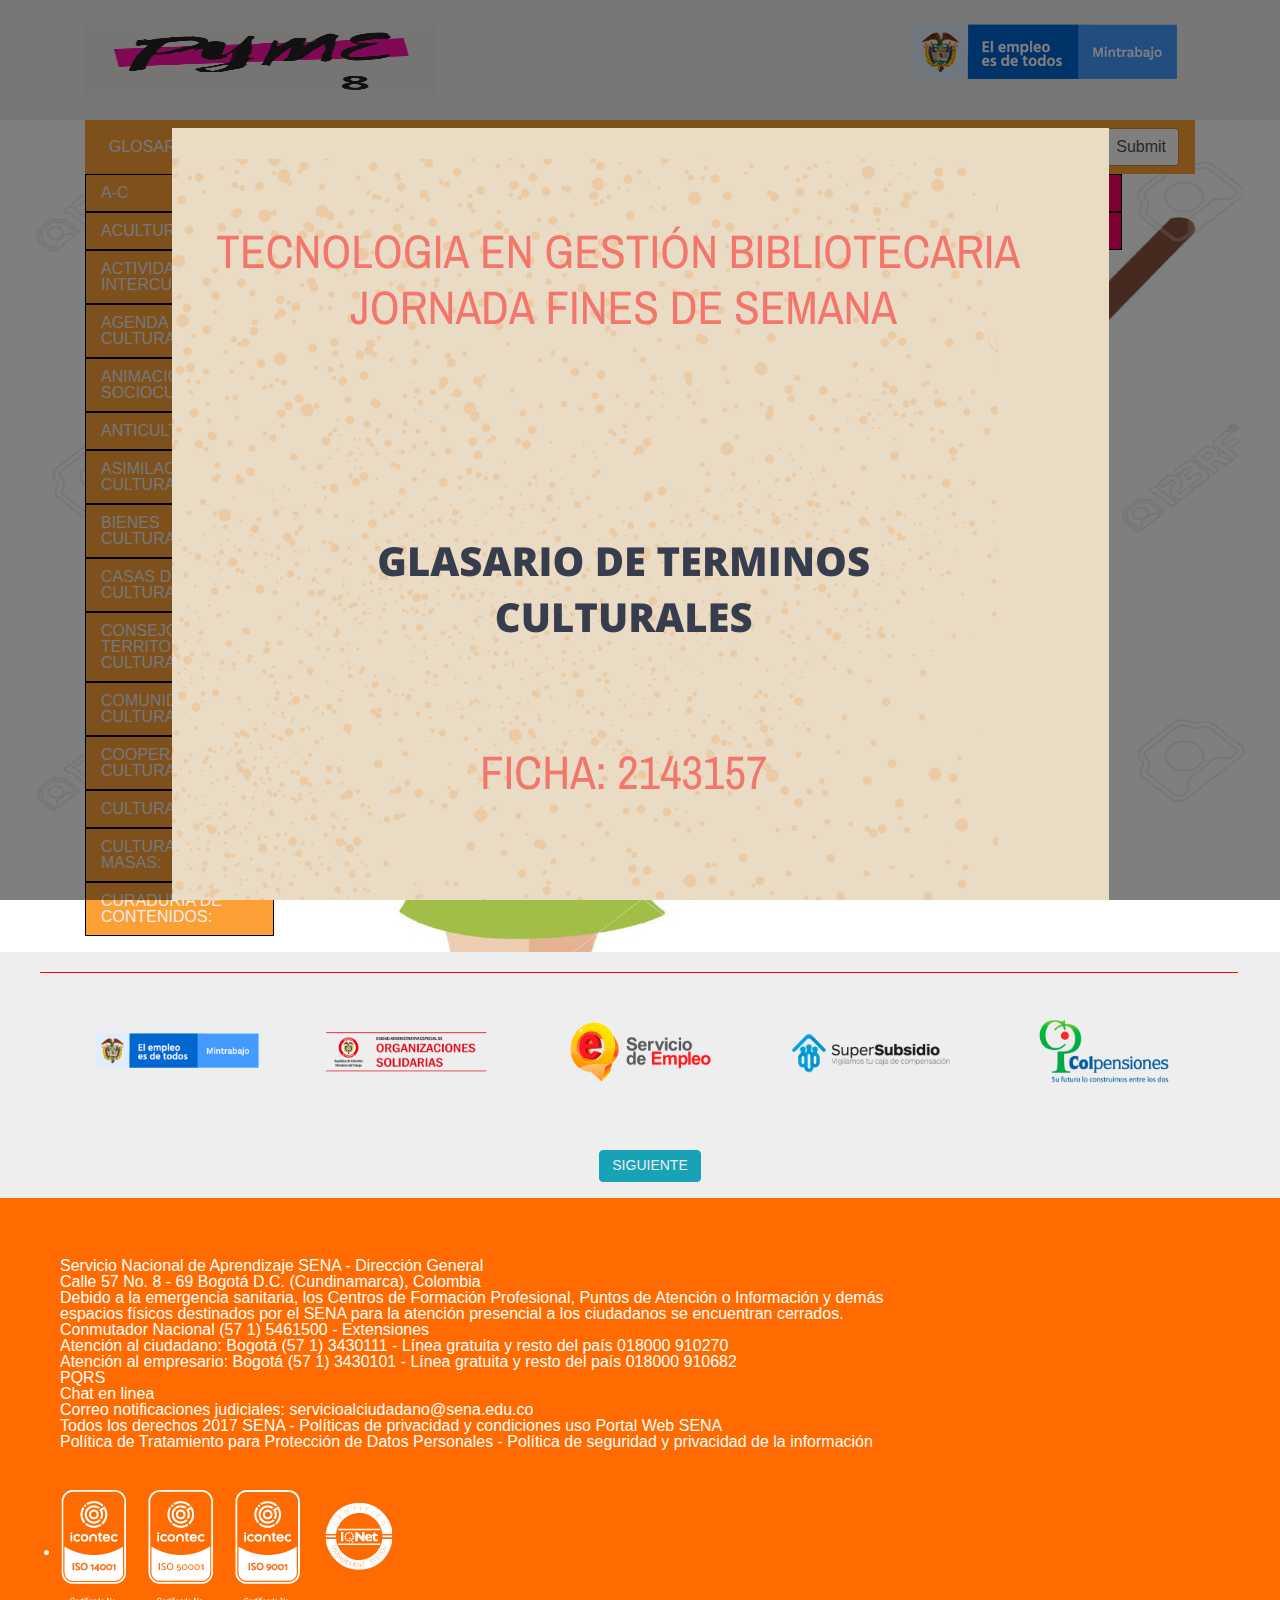
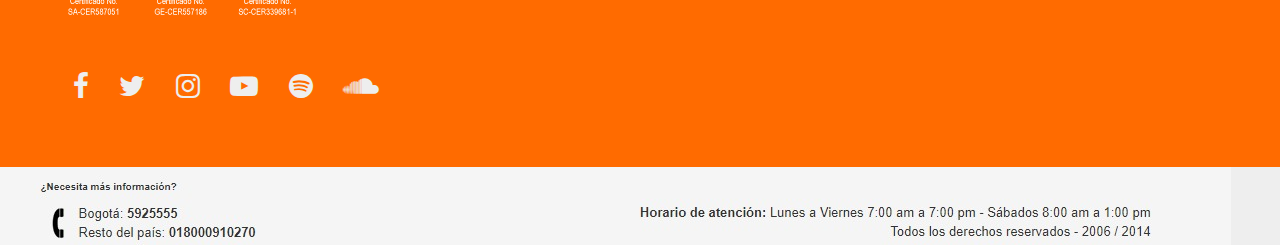
<file: GLOSARIO.html>
<!DOCTYPE HTML>
<html lang="en">
	<link rel="shortcut icon" href="https://www.sena.edu.co/SiteCollectionImages/favicon.ico" type="image/vnd.microsoft.icon" id="favicon">
	<head>
		<meta charset="utf-8">
		<meta name="viewport" content="width=device-width, initial-scale=1, shrink-to-fit=no">
		<meta name="keywords" content="htmlcss bootstrap menu, navbar, mega menu examples" />
		<meta name="description" content="Navigation  menu with submenu examples for any type of project, Bootstrap 4" />  
		
		<!--<title>Demo - Bootstrap multilevel navbar responsive. html code example </title>-->
		
		<!-- jQuery 
			<script src="https://code.jquery.com/jquery-2.2.4.min.js" integrity="sha256-BbhdlvQf/xTY9gja0Dq3HiwQF8LaCRTXxZKRutelT44="
			crossorigin="anonymous"></script>
		-->
		<script src="vendor/jquery/jquery-3.2.1.min.js"></script>
		<script src="js/buscador.js"></script>
		<script src="vendor/bootstrap/js/popper.js"></script>
		<script src="fonts/font-awesome-4.7.0/js/fontawesome.js"></script>
		<!-- Bootstrap files (jQuery first, then Popper.js, then Bootstrap JS) 
			<link href="https://stackpath.bootstrapcdn.com/bootstrap/4.4.1/css/bootstrap.min.css" rel="stylesheet" type="text/css"/>
		<script src="https://stackpath.bootstrapcdn.com/bootstrap/4.4.1/js/bootstrap.bundle.min.js" type="text/javascript"></script>-->
		
		<link rel="stylesheet" type="text/css" href="vendor/bootstrap/css/bootstrap.min.css">
		<link rel="stylesheet" type="text/css" href="fonts/font-awesome-4.7.0/css/font-awesome.css">
		<link rel="stylesheet" type="text/css" href="css/textobuscado.css">
		<link rel="stylesheet" type="text/css" href="css/menulateral/menulateral2.css">
		<link rel="stylesheet" type="text/css" href="css/menulateral/menulateral3.css">
		<link rel="stylesheet" type="text/css" href="css/menulateral/menulateral4.css">
		<link rel="stylesheet" type="text/css" href="css/menulateral/menulateral5.css">
		<link rel="stylesheet" type="text/css" href="css/menulateral/menulateral6.css">
		<!--	<link rel="stylesheet" type="text/css" href="fonts/font-awesome-4.7.0/css/svg-with-js.css">
			<link rel="stylesheet" type="text/css" href="fonts/font-awesome-4.7.0/css/svg-v4-shims.css">
			<link rel="stylesheet" type="text/css" href="fonts/font-awesome-4.7.0/css/regular.css">
		<link rel="stylesheet" type="text/css" href="fonts/font-awesome-4.7.0/css/brands.css">-->
		<script src="vendor/bootstrap/js/bootstrap.min.js"></script>
		
		<!--
			<link href="bootstrap.min.css" rel="stylesheet" id="bootstrap-css">
			<script src="bootstrap.min.js"></script>
			<script src="jquery-1.11.1.min.js"></script>
			
		<!------ Include the above in your HEAD tag ---------->
		
		<!--<link href="estilos css.css" rel="stylesheet" >
		<script src="funcionalidad javascript.js"></script>-->
		
		<script type="text/javascript">
			/// some script
			
			// jquery ready start
			$(document).ready(function() {
				// jQuery code
				
				//////////////////////// Prevent closing from click inside dropdown
				$(document).on('click', '.dropdown-menu', function (e) {
					e.stopPropagation();
				});
				
				// make it as accordion for smaller screens
				if ($(window).width() < 992) {
					$('.dropdown-menu a').click(function(e){
						e.preventDefault();
						if($(this).next('.submenu').length){
							$(this).next('.submenu').toggle();
						}
						$('.dropdown').on('hide.bs.dropdown', function () {
							$(this).find('.submenu').hide();
						})
					});
				}
				
			}); // jquery end
			
			
			
			/*JAVASCRIPT MENU LATERAL*/
			//* Loop through all dropdown buttons to toggle between hiding and showing its dropdown content - This allows the user to have multiple dropdowns without any conflict */
			var dropdown = document.getElementsByClassName("dropdown-btn");
			var i;
			
			for (i = 0; i < dropdown.length; i++) {
				dropdown[i].addEventListener("click", function() {
					this.classList.toggle("active");
					var dropdownContent = this.nextElementSibling;
					if (dropdownContent.style.display === "block") {
						dropdownContent.style.display = "none";
						} else {
						dropdownContent.style.display = "block";
					}
				});
			}
			
			/*ABRIR IMAGEN EMERGENTE*/
			
			$(document).ready(function()
			{
				$("#mostrarmodal").modal("show");
			});
			
			/*SCRIPT PARA DESILENCIAR EL AUDIO PRUEBA */
			
		</script>
		
		<style type="text/css">
			@media (min-width: 992px){
			.dropdown-menu .dropdown-toggle:after{
			border-top: .3em solid transparent;
		    border-right: 0;
		    border-bottom: .3em solid transparent;
		    border-left: .3em solid;
			}
			
			.dropdown-menu .dropdown-menu{
			margin-left:0; margin-right: 0;
			}
			
			.dropdown-menu li{
			position: relative;
			}
			.nav-item .submenu{ 
			display: none;
			position: absolute;
			left:100%; top:-7px;	
			}
			.nav-item .submenu-left{ 
			right:100%; left:auto;
			}
			
			.dropdown-menu > li:hover{background-color: #f1f1f1}
			.dropdown-menu > li:hover > .submenu{
			display: block;
			width: 500px !important;
       		height: auto !important;			
			}
			
			.dropdown-item > li:hover{
			background-color: #47FFFC;
			}
			
			.text-wrap{
			white-space: normal !important;
			}
			.color-navbar{
			background: #fca036;
			}
			
			}
			
			*{padding:0;margin:0;}
			body{font:16px/1 sans-serif}
			
			
			/*VERTICAL MENU*/
			nav.vertical{
			position:relative;
			width:200px;
			z-index:6;
			}
			
			
			/* ALL UL */
			nav.vertical ul{
			list-style: none;
			}
			/* ALL LI */
			nav.vertical li{
			position:relative;
			width: auto;
			}
			/* ALL A */
			nav.vertical a{
			display:block;
			color:#eee;
			text-decoration:none;
			padding:10px 15px;
			background:#fca036;
			transition:0.2s;
			/*width:160%;*/
			border:#000 solid; border-width:1px;
			}
			/* ALL A HOVER */
			nav.vertical li:hover > a{
			background:#ffac42;
			/*position:relative;*/
			}
			
			/* INNER UL HIDE */
			nav.vertical ul ul{
			position:absolute;
			left:0%;
			top:0;
			width:220%;
			visibility:hidden;
			opacity:0;
			transition: transform 0.2s;
			transform: translateX(50px);
			}
			/* INNER UL SHOW */
			nav.vertical li:hover > ul{
			left:100%;
			visibility:visible;
			opacity:1;
			transform: translateX(0px);
			}
			
			/*VIDEO*/
			
			.video-background {
			height: 100%;
			position: fixed;
			width: 100%;
			margin: 0;
			padding: 0;
			text-align:left;	
			float:right;
			}
			
			/*IMAGEN EMERGENTE
			
			.modal-body {
			background-image: url("images/MODALSENA.jpeg");
			background-repeat: no-repeat;
			background-size: cover;
			height: 400px;
			}*/
			
			/*COLOCAR DOS ELEMENTOS EN UNA MISMA FILA */
			
			.terms {
			display: flex;
			margin: 10;
			}
			
			.terms > p {
			margin: 0;
			}
			
			.medida-video {
			/*margin: 100px;
			padding: 200px;*/
			border: 1px;
			position: relative;
			top: 50px;
			left: 700px;
			bottom: 0px;
			
			}
			
			/* IMAGENES PARTE DE ABAJO DE LA PAGINA */
			
			nav.mainNav {
			display: inline-block;
			margin: 20px;
			padding: 20px;
			vertical-align: top;
			/*border-top: 1px solid #4800ff;*/
			border-top: 1px solid red;
			}
			
			nav.mainNav.flexbox {
			/* BROWSER DEFINITION */
			display: -webkit-box; /* OLD - iOS 6-, Safari 3.1-6 */
			display: -moz-box; /* OLD - Firefox 19- (buggy but mostly works) */
			display: -ms-flexbox; /* TWEENER - IE 10 */
			display: -webkit-flex; /* NEW - Chrome */
			
			/* W3C DEFINITION */
			display: flex;
			display: inline-flex;
			}
			
			nav.mainNav > .navItem {
			display: inline-block;
			padding: 20px;
			/*background: #4800ff;*/
			color: #fff;
			}
			
			/*AJUSTE Y COLOR DE LA PARTE DE ABAJO DE LA PAGINA DONDE ESTA TODA LA INFORMACION DE COLOR ANARANJADO*/
			.clear{
			background-color: #ff6b00;
			z-index: 600;
			color: #fff;
			font-family: calibri, sans-serif;
			display: block;
			clear: both;
			/*margin-top: -50px;*/
			}
			nav.mainNav1 {
			display: inline-block;
			margin: 20px;
			padding: 20px;
			vertical-align: top;
			}	
			
			nav.mainNav1.flexbox {
			/* BROWSER DEFINITION */
			display: -webkit-box; /* OLD - iOS 6-, Safari 3.1-6 */
			display: -moz-box; /* OLD - Firefox 19- (buggy but mostly works) */
			display: -ms-flexbox; /* TWEENER - IE 10 */
			display: -webkit-flex; /* NEW - Chrome */
			
			/* W3C DEFINITION */
			display: flex;
			display: inline-flex;
			}
			
			nav.mainNav1 > .navItem {
			display: inline-block;
			padding: 20px;
			/*background: #4800ff;*/
			color: #fff;
			}
			
			/* ESTILO PARA EL VIDEO DE FONDO */
			
			#cabecera{
			width: 100%;
			height: 500%;
			}
			#video {
			
			/*position: absolute; right: 0; bottom: 0;
			
			min-width: 100%; min-height: 100%;
			
			width: auto; height: auto; z-index: -100;
			*/
			
			
			position: absolute;
			left: 0;
			top: 120px;
			width: 100%;
			height: 110%;
			z-index: -10;
			visibility: visible;
			
			}
			h2{
			color:white;
			text-shadow: 4px 4px 4px #333;
			text-align: center;
			margin-top: 200px;
			}
			
			
			/*AJUSTAR SUBMENÚ IMAGEN DEL GLOSARIO/*
			#linav{
			background-color:#334057;
			display:inline-block;
			margin-left:100px;
			color:#FFFFFF;
			border:3px solid #FFFFFF;
			border-radius:15px 15px 40px 40px;
			padding-left:8px;
			padding-right:8px;
			}  
			
		</style>
	</head>
	<body class="bg-light" style="background: #eee">
		<!--<header class="section-header py-4" style="background: #4800ff">-->
		<header class="section-header py-4" style="background: #eee">
			<div class="container">
				<!--<h2></h2>-->
				<div class="">
					<a href="" title="SENA" style="text-decoration:none">
					<img class="" src="images/SENASOFIA.png" alt="Logo SENA" title="Logo SENA" width="350" height="70">&nbsp;</a>
					<img src="images/Logo-Mintrabajo-s72.png" alt="Gobierno de Colombia" style="margin-left: 35%;max-width: 50%;" title="Gobierno de Colombia">	
				</div>
			</div>
		</header> <!-- section-header.// -->	
		<!-- ========================= SECTION CONTENT ========================= -->
		<div class="" id="cabecera">
			<!--<div class="" style="background: #4800fe" id="cabecera">-->
			
			<!--El código del vídeo iría aquí-->
			<!--<video id="video" loop autoplay preload muted>
				<video id="video" loop autoplay preload muted>
				<source src="images/BEATS_480p.webm" type='video/webm; codecs="vp8,vorbis"' />
			</video>-->
			
			<img src="images/INSTRUCTORA.jpg" id="video">
			
			<div class="container" >
				
				<nav class="navbar navbar-expand-lg navbar-dark color-navbar">
					<!--<nav class="nav nav-pills nav-stacked navbar-dark bg-primary">-->
					
					<!--<a class="navbar-brand" href="#">Brand</a>-->
					<!--<button class="navbar-toggler" type="button" data-toggle="collapse" data-target="#main_nav">
						<span class="navbar-toggler-icon"></span>
					</button>-->
					<div class="collapse navbar-collapse" id="main_nav">
						
						<ul class="navbar-nav">
							<!--<li class="nav-item active"> <a class="nav-link" href="#">Home </a> </li>
							<li class="nav-item"><a class="nav-link" href="#"> About </a></li>-->
							<li class="nav-item dropdown">
								<a class="nav-link dropdown" style="color:#eee">  GLOSARIO  </a>
								<!--<a class="nav-link dropdown-toggle" href="" data-toggle="dropdown">  A  </a>-->
								<!-- EJEMPLO DE SUBMENU <ul class="dropdown-menu">
									<li>
									<a class="dropdown-item" href="#"> Acervo Bibliográfico &raquo </a>
									<ul class="submenu dropdown-menu">
									<li>
									<a class="dropdown-item text-wrap" href="">
									Colección bibliohemerográfica de una biblioteca determinada, que puede estar compuesta por libros, revistas y diarios, material digital y tridimensional, entre otros.
									</a>
									</li>
									</ul>
									</li>
									<li>
									<a class="dropdown-item" href="#"> Adquisición &raquo </a>
									<ul class="submenu dropdown-menu">
									<li>
									<a class="dropdown-item text-wrap" href="">
									Es el proceso administrativo por el cual se asegura la disposición de material seleccionado,
									determinado por las condiciones administrativas de gestión de cada biblioteca, exigiendo la
									correcta distribución de los recursos disponibles para lograr la mayor cobertura de la lista
									seleccionada.
									</a>
									</li>
									</ul>
									</li>
								</ul>-->
								
								
								
								
								
								
							</li>
							<!--<li class="nav-item dropdown">
								<a class="nav-link dropdown-toggle" href="" data-toggle="dropdown">  C  </a>
								
							</li>-->
							
							
							<!--<li class="nav-item dropdown">
								<a class="nav-link dropdown-toggle" href="#" data-toggle="dropdown">  More items  </a>
								<ul class="dropdown-menu">
								<li><a class="dropdown-item" href="#"> Dropdown item 1 </a></li>
								<li><a class="dropdown-item dropdown-toggle" href="#"> Dropdown item 2 </a>
								<ul class="submenu dropdown-menu">
								<li><a class="dropdown-item" href="">Submenu item 1</a></li>
								<li><a class="dropdown-item" href="">Submenu item 2</a></li>
								<li><a class="dropdown-item" href="">Submenu item 3</a></li>
								</ul>
								</li>
								<li><a class="dropdown-item dropdown-toggle" href="#"> Dropdown item 3 </a>
								<ul class="submenu dropdown-menu">
								<li><a class="dropdown-item" href="">Another submenu 1</a></li>
								<li><a class="dropdown-item" href="">Another submenu 2</a></li>
								<li><a class="dropdown-item" href="">Another submenu 3</a></li>
								<li><a class="dropdown-item" href="">Another submenu 4</a></li>
								</ul>
								</li>
								<li><a class="dropdown-item dropdown-toggle" href="#"> Dropdown item 4 </a>
								<ul class="submenu dropdown-menu">
								<li><a class="dropdown-item" href="">Another submenu 1</a></li>
								<li><a class="dropdown-item" href="">Another submenu 2</a></li>
								<li><a class="dropdown-item" href="">Another submenu 3</a></li>
								<li><a class="dropdown-item" href="">Another submenu 4</a></li>
								</ul>
								</li>
								<li><a class="dropdown-item" href="#"> Dropdown item 4 </a></li>
								<li><a class="dropdown-item" href="#"> Dropdown item 5 </a></li>
								</ul>
							</li>-->
						</ul>
						
						<ul class="navbar-nav ml-auto">
							<li class="nav-item">
								<input id="js-buscador" type="text" class="form-control"/>
							</li>
							<li class="nav-item">
								<input type="submit" id="js-submitBuscar" class="form-control"/>
							</li>
							<!--<li class="nav-item dropdown">
								<a class="nav-link  dropdown-toggle" href="#" data-toggle="dropdown"> Dropdown right </a>
								<ul class="dropdown-menu dropdown-menu-right">
								<li><a class="dropdown-item" href="#"> Dropdown item 1</a></li>
								<li><a class="dropdown-item" href="#"> Dropdown item 2 </a></li>
								<li><a class="dropdown-item dropdown-toggle" href="#"> Dropdown item 3 </a>
								<ul class="submenu submenu-left dropdown-menu">
								<li><a class="dropdown-item" href="">Submenu item 1</a></li>
								<li><a class="dropdown-item" href="">Submenu item 2</a></li>
								<li><a class="dropdown-item" href="">Submenu item 3</a></li>
								<li><a class="dropdown-item" href="">Submenu item 4</a></li>
								</ul>
								</li>
								<li><a class="dropdown-item" href="#"> Dropdown item 4 </a></li>
								</ul>
							</li>-->
							
						</ul>
						
					</div> <!-- navbar-collapse.// -->
					
				</nav>
				
				<div class="container-fluid">
					<div class="row" style="margin-left: -30px;" id="js-main">
						<div class="col-sm-2 terms">
							<!-- MENU LATERAL -->	
							<nav class="vertical">
								<!-- primer nivel -->
								<ul>
									<li><a href="#">A-C</a>
									</li>
									<li><a href="#">ACULTURACIÓN:</a>
										<!-- segundo nivel -->
										<ul>
											<li>
												<a href="#">
													El término aculturación es el que se utiliza normalmente para hacer referencia al proceso social mediante el cual una persona, un grupo de individuos o una comunidad entera ve transformado su sistema cultural a partir de la adquisición de nuevos elementos o valores culturales pertenecientes a otra comunidad. El proceso de aculturación puede ser visto tanto como un fenómeno positivo como un fenómeno negativo en tanto que puede representar la integración, pero también la pérdida de identidad.
												</a>
												<!-- tercer nivel -->
												<ul style="">
													<li>
														<a href="#" style="display: inline-block;">
															<img src="images/glosario/aculturación.jpg">
														</a>
													</li>
												</ul>
											</li>	
											
										</ul>
										
									</li>
									<li><a href="#">ACTIVIDADES INTERCULTURALES:</a>
										<ul>
											<li>
												<a href="#">
													Los efectos de las actividades interculturales son diversos y abarcan dimensiones psicológicas, sociales o profesionales tanto en el plano social como en el individual. Dichos efectos son la adaptación social, la integración cultural, el incremento de la idoneidad profesional y la salud psicológica y tienen, a nuestro juicio, estrechas relaciones con el ejercicio de la ciudadanía.
												</a>
												<!-- tercer nivel -->
												<ul style="">
													<li>
														<a href="#" style="display: inline-block;">
															<img src="images/glosario/imagen.jpg">
														</a>
													</li>
												</ul>
											</li>
										</ul>
									</li>
									<li><a href="#">AGENDA CULTURAL: </a>
										<ul>
											<li>
												<a href="#">
													Una agenda cultural de denomina al programa que contiene ordenadamente un conjunto de temas, tareas y actividades para su realización en un periodo de tiempo determinado en el caso particular de una nación se puede definir cono el conjunto de actividades propias de la cultura representativa de ese país donde se encuentran eventos importantes tipo culturas, costumbres y fechas importantes de una nación. 
												</a>
												<!-- tercer nivel -->
												<ul style="">
													<li>
														<a href="#" style="display: inline-block;">
															<img src="images/glosario/imagen.jpg">
														</a>
													</li>
												</ul>
											</li>
										</ul>
									</li>
									<li><a href="#">ANIMACIÓN SOCIOCULTURAL: </a>
										<ul>
											<li>
												<a href="#">
													La animación sociocultural tiene como objetivo conseguir que las personas se sientan parte de su comunidad. Es una práctica educativa la cual está ligada con las estrategias de cambio y transformación social. Es decir, se intenta buscar la mejora y superación de condiciones e injusticias sociales. El proceso consiste en modificar las mentalidades y actitudes sociales dominantes. Se busca promover nuevos valores y maneras de conocer e interpretar la realidad. También se intenta actuar de forma solidaria y colectivamente. Esto requiere tiempo y una intervención constante y sistemática.
												</a>
												<!-- tercer nivel -->
												<ul style="">
													<li>
														<a href="#" style="display: inline-block;">
															<img src="images/glosario/imagen.jpg">
														</a>
													</li>
												</ul>
											</li>
										</ul>
									</li>
									<li><a href="#">ANTICULTURA: </a>
										<ul>
											<li>
												<a href="#">
													Es un conjunto de actitudes o comportamientos contrarios a la cultura es decir básicamente no le interesa en lo absoluto lo que conmemora o representa un sector o en otro caso no le interesa las cosas representativas de un país.
												</a>
												<!-- tercer nivel -->
												<ul style="">
													<li>
														<a href="#" style="display: inline-block;">
															<img src="images/glosario/imagen.jpg">
														</a>
													</li>
												</ul>
											</li>
										</ul>
									</li>
									<li><a href="#">ASIMILACIÓN CULTURAL:</a>
										<ul>
											<li>
												<a href="#">
													Cuando hablamos de asimilación cultural, nos referimos a un proceso en el cual, una cultura se integra a otra. Normalmente, sucede con grupos étnicos minoritarios e inmigrantes, quienes son absorbidos por una comunidad mayor, la cual se impone como dominante a ellos. Haciendo que estos se vean en la necesidad u obligación de adaptar las normas culturales por las que esta se rige.
												</a>
												<!-- tercer nivel -->
												<ul style="">
													<li>
														<a href="#" style="display: inline-block;">
															<img src="images/glosario/imagen.jpg">
														</a>
													</li>
												</ul>
											</li>
										</ul>
									</li>
									<li><a href="#">BIENES CULTURALES:</a>
										<ul>
											<li>
												<a href="#">
													
													Los bienes culturales en su más amplio sentido es a la vez un producto y un proceso que suministra a las sociedades un caudal de recursos que se heredan del pasado, se crean en el presente y se transmiten a las generaciones futuras para su beneficio. Es importante reconocer que abarca no sólo el patrimonio material, sino también el patrimonio natural e inmaterial. Como se señala en Nuestra diversidad creativa, esos recursos son una “riqueza frágil”, y como tal requieren políticas y modelos de desarrollo que preserven y respeten su diversidad y su singularidad, ya que una vez perdidos no son recuperables.
												</a>
												<!-- tercer nivel -->
												<ul style="">
													<li>
														<a href="#" style="display: inline-block;">
															<img src="images/glosario/imagen.jpg">
														</a>
													</li>
												</ul>
											</li>
										</ul>
									</li>
									<li><a href="#">CASAS DE CULTURA: </a>		
										<ul>
											<li>
												<a href="#">
													Son organizaciones públicas o privadas n las que las comunidades y otros grupos de interés promueven proyectos y actividades culturales con alcance local. También se denominan centros culturales o puntos de cultura, y suelen servir a múltiples propósitos de desarrollo local. Además de la formación artística y la promoción de las expresiones culturales, se suelen programar actividades educativas y de inclusión social
												</a>
												<!-- tercer nivel -->
												<ul style="">
													<li>
														<a href="#" style="display: inline-block;">
															<img src="images/glosario/imagen.jpg">
														</a>
													</li>
												</ul>
											</li>
										</ul>
									</li>
									<li><a href="#">CONSEJOS TERRITORIALES DE CULTURA:: </a>		
										<ul>
											<li>
												<a href="#">
													Son las instancias de concertación entre el Estado y la sociedad civil encargadas de liderar y asesorar a los gobiernos nacionales departamentales, distritales y municipales y de los territorios indígenas en la formulación y ejecución de las políticas y la planificación de los procesos culturales.
												</a>
												<!-- tercer nivel -->
												<ul style="">
													<li>
														<a href="#" style="display: inline-block;">
															<img src="images/glosario/imagen.jpg">
														</a>
													</li>
												</ul>
											</li>
										</ul>
									</li>
									<li><a href="#">COMUNIDAD CULTURAL:  </a>		
										<ul>
											<li>
												<a href="#">
													Toda cultura comparte y transmite un sistema normativo que regula la interacción o acción social; es decir la forma en que se relacionan sus miembros el sistema de acción social que los miembros de una cultura comparten y realizan se comprende a partir de los conceptos de estatus y rol.on las instancias de concertación entre el Estado y la sociedad civil encargadas de liderar y asesorar a los gobiernos nacionales departamentales, distritales y municipales y de los territorios indígenas en la formulación y ejecución de las políticas y la planificación de los procesos culturales.
												</a>
												<!-- tercer nivel -->
												<ul style="">
													<li>
														<a href="#" style="display: inline-block;">
															<img src="images/glosario/imagen.jpg">
														</a>
													</li>
												</ul>
											</li>
										</ul>
									</li>      
									<li><a href="#">COOPERACION CULTURAL:   </a>		
										<ul>
											<li>
												<a href="#">
													La cooperación cultural nació también, oficialmente, en 1966, con la Declaración de los Principios de la Cooperación Cultural Internacional de la UNESCO, que tenía como finalidad «que los gobiernos, las autoridades, las organizaciones, las asociaciones e instituciones, a cuyo cargo están las actividades culturales, tengan constantemente en cuenta tales principios y puedan alcanzar gradualmente, como se afirma en la Constitución de la Organización –mediante la cooperación de las naciones del mundo en las esferas de la educación, la ciencia y la cultura–, los objetivos de paz y de bienestar enunciados en la Carta de Naciones Unidas».Toda cultura comparte y transmite un sistema normativo que regula la interacción o acción social; es decir la forma en que se relacionan sus miembros el sistema de acción social que los miembros de una cultura comparten y realizan se comprende a partir de los conceptos de estatus y rol.on las instancias de concertación entre el Estado y la sociedad civil encargadas de liderar y asesorar a los gobiernos nacionales departamentales, distritales y municipales y de los territorios indígenas en la formulación y ejecución de las políticas y la planificación de los procesos culturales.
												</a>
												<!-- tercer nivel -->
												<ul style="">
													<li>
														<a href="#" style="display: inline-block;">
															<img src="images/glosario/imagen.jpg">
														</a>
													</li>
												</ul>
											</li>
										</ul>
									</li>      
									<li><a href="#">CULTURA:   </a>		
										<ul>
											<li>
												<a href="#">
													La cultura es una especie de tejido social que abarca las distintas formas y expresiones de una sociedad determinada. Por lo tanto, las costumbres, las prácticas, las maneras de ser, los rituales, los tipos de vestimenta y las normas de comportamiento son aspecto que se incluyen en la cultura.La cooperación cultural nació también, oficialmente, en 1966, con la Declaración de los Principios de la Cooperación Cultural Internacional de la UNESCO, que tenía como finalidad «que los gobiernos, las autoridades, las organizaciones, las asociaciones e instituciones, a cuyo cargo están las actividades culturales, tengan constantemente en cuenta tales principios y puedan alcanzar gradualmente, como se afirma en la Constitución de la Organización –mediante la cooperación de las naciones del mundo en las esferas de la educación, la ciencia y la cultura–, los objetivos de paz y de bienestar enunciados en la Carta de Naciones Unidas».Toda cultura comparte y transmite un sistema normativo que regula la interacción o acción social; es decir la forma en que se relacionan sus miembros el sistema de acción social que los miembros de una cultura comparten y realizan se comprende a partir de los conceptos de estatus y rol.on las instancias de concertación entre el Estado y la sociedad civil encargadas de liderar y asesorar a los gobiernos nacionales departamentales, distritales y municipales y de los territorios indígenas en la formulación y ejecución de las políticas y la planificación de los procesos culturales.
												</a>
												<!-- tercer nivel -->
												<ul style="">
													<li>
														<a href="#" style="display: inline-block;">
															<img src="images/glosario/imagen.jpg">
														</a>
													</li>
												</ul>
											</li>
										</ul>
									</li>  
									<li><a href="#">CULTURA DE MASAS:    </a>		
										<ul>
											<li>
												<a href="#">
													La cultura de masas es normalmente descripta como un tipo de cultura basada en el consumismo, en el acceso permanente a nuevos productos que van desde los más simples a los más complejos, en la unificación de conceptos o fenómenos culturales a nivel global, en la anulación de las diversidades, en el acceso a la cultura de una mayor parte de la población, etc.La cultura es una especie de tejido social que abarca las distintas formas y expresiones de una sociedad determinada. Por lo tanto, las costumbres, las prácticas, las maneras de ser, los rituales, los tipos de vestimenta y las normas de comportamiento son aspecto que se incluyen en la cultura.La cooperación cultural nació también, oficialmente, en 1966, con la Declaración de los Principios de la Cooperación Cultural Internacional de la UNESCO, que tenía como finalidad «que los gobiernos, las autoridades, las organizaciones, las asociaciones e instituciones, a cuyo cargo están las actividades culturales, tengan constantemente en cuenta tales principios y puedan alcanzar gradualmente, como se afirma en la Constitución de la Organización –mediante la cooperación de las naciones del mundo en las esferas de la educación, la ciencia y la cultura–, los objetivos de paz y de bienestar enunciados en la Carta de Naciones Unidas».Toda cultura comparte y transmite un sistema normativo que regula la interacción o acción social; es decir la forma en que se relacionan sus miembros el sistema de acción social que los miembros de una cultura comparten y realizan se comprende a partir de los conceptos de estatus y rol.on las instancias de concertación entre el Estado y la sociedad civil encargadas de liderar y asesorar a los gobiernos nacionales departamentales, distritales y municipales y de los territorios indígenas en la formulación y ejecución de las políticas y la planificación de los procesos culturales.
												</a>
												<!-- tercer nivel -->
												<ul style="">
													<li>
														<a href="#" style="display: inline-block;">
															<img src="images/glosario/imagen.jpg">
														</a>
													</li>
												</ul>
											</li>
										</ul>
									</li>      
									<li><a href="#">CURADURIA DE CONTENIDOS:    </a>		
										<ul>
											<li>
												<a href="#">
													La curación de contenidos es el proceso de buscar, filtrar, organizar, dar sentido y compartir información. La curaduría es un nuevo perfil profesional que surge como parte de las necesidades de la nueva web social y participativa, por ello, comunidades como la nuestra deben prepararse para esta tarea. La curaduría de contenidos requiere de una participación activa, propositiva y autorregulada puesto que implica darles sentido a contenidos seleccionados y concentrarse en la elaboración de nuevas y más complejas unidades de contenido, a partir de unidades más simples, lo que puede generar nuevo conocimiento.La cultura de masas es normalmente descripta como un tipo de cultura basada en el consumismo, en el acceso permanente a nuevos productos que van desde los más simples a los más complejos, en la unificación de conceptos o fenómenos culturales a nivel global, en la anulación de las diversidades, en el acceso a la cultura de una mayor parte de la población, etc.La cultura es una especie de tejido social que abarca las distintas formas y expresiones de una sociedad determinada. Por lo tanto, las costumbres, las prácticas, las maneras de ser, los rituales, los tipos de vestimenta y las normas de comportamiento son aspecto que se incluyen en la cultura.La cooperación cultural nació también, oficialmente, en 1966, con la Declaración de los Principios de la Cooperación Cultural Internacional de la UNESCO, que tenía como finalidad «que los gobiernos, las autoridades, las organizaciones, las asociaciones e instituciones, a cuyo cargo están las actividades culturales, tengan constantemente en cuenta tales principios y puedan alcanzar gradualmente, como se afirma en la Constitución de la Organización –mediante la cooperación de las naciones del mundo en las esferas de la educación, la ciencia y la cultura–, los objetivos de paz y de bienestar enunciados en la Carta de Naciones Unidas».Toda cultura comparte y transmite un sistema normativo que regula la interacción o acción social; es decir la forma en que se relacionan sus miembros el sistema de acción social que los miembros de una cultura comparten y realizan se comprende a partir de los conceptos de estatus y rol.on las instancias de concertación entre el Estado y la sociedad civil encargadas de liderar y asesorar a los gobiernos nacionales departamentales, distritales y municipales y de los territorios indígenas en la formulación y ejecución de las políticas y la planificación de los procesos culturales.
												</a>
												<!-- tercer nivel -->
												<ul style="">
													<li>
														<a href="#" style="display: inline-block;">
															<img src="images/glosario/imagen.jpg">
														</a>
													</li>
												</ul>
											</li>
										</ul>
									</li>      
									<p>
									</p>
								</a>
							</li>
						</ul>
					</li>
				</ul>
			</nav>
			
			<!-- VIDEO EMBEBIDO
				<div class="medida-video">
				<span></span>
				<nav>
				<video class="video_background" src="images/BEATS_480p.mp4" width=650  height=470 controls muted autoplay poster="images/IMAGENVIDEOGLOSARIO.jpg">
				Lo sentimos. Este vídeo no puede ser reproducido en tu navegador.<br>
				La versión descargable está disponible en <a href="URL">Enlace</a>. 
				</video>
				</nav>
				</div> 
				<div class="medida-video">
				<audio autoplay loop controls src="images/BEATS_480p.mp4">	
				<p>Tu navegador no implementa el elemento audio</p>
				</audio>
			</div>-->
			
			<!-- MENU LATERAL 2-->	
			<nav class="vertical1 terms" style="margin-left: 0px;">
				<ul>
					<li><a href="#">D-E</a>
					</li>
					<li><a href="#">DERECHOS CULTURALES: </a>
						<ul>
							<li>
								<a href="#">
									Toda persona tiene derechos culturales, el derecho a la ciencia y el derecho a la protección de los intereses de autoría. Estos garantizan el derecho a participar y disfrutar de los beneficios de la cultura y la ciencia, y se refieren a la búsqueda del conocimiento, la comprensión y la creatividad humana. Estos derechos son una parte importante de la armonía social y están estrechamente relacionados con los derechos a la educación y a la libertad de pensamiento, de conciencia y de religión.
								</a>
								<!-- tercer nivel -->
								<ul style="">
									<li>
										<a href="#" style="display: inline-block;">
											<img src="images/glosario/derechos naturales.jpg">
										</a>
									</li>
								</ul>
							</li>
						</ul>
					</li>
					<li><a href="#">DIVERSIDAD CULTURAL:</a>
						<ul>
							<li>
								<a href="#">
									Multiplicidad de formas en que se manifiestan las culturas de los grupos y sociedades. Estas expresiones se transmiten dentro de los grupos y sociedades y también entre ellos. La diversidad cultural se manifiesta no sólo a través de las diversas formas en las que se expresa el patrimonio cultural de la humanidad, enriquecido y transmitido gracias a una variedad de expresiones culturales, sino también a través de los distintos modos de creación artística, producción, distribución, difusión y disfrute, cualquiera que sea el medio y la tecnología utilizados.
								</a>
								<!-- tercer nivel -->
								<ul style="">
									<li>
										<a href="#" style="display: inline-block;">
											<img src="images/glosario/imagen.jpg">
										</a>
									</li>
								</ul>
							</li>
						</ul>
					</li>
					<li><a href="#">ECOLOGIA CULTURAL: </a>
						<ul>
							<li>
								<a href="#">
									Es importante resaltar entonces que la ecología cultural afirma que los patrones de comportamiento culturales permiten la adaptación del hombre al ambiente mediante una serie de interacciones dinámicas poniendo especial atención en las reacciones y respuestas emitidas por los seres humanos a través de lo que conocemos como cultura, la cual nos permite comprender y explicar los procesos de cambio social y las adaptaciones.
								</a>
								<!-- tercer nivel -->
								<ul style="">
									<li>
										<a href="#" style="display: inline-block;">
											<img src="images/glosario/imagen.jpg">
										</a>
									</li>
								</ul>
							</li>
						</ul>
					</li>
					<li><a href="#">EMPRENDIMIENTO CULTURAL: </a>
						<ul>
							<li>
								<a href="#">
									El emprendimiento cultural es una actividad (individual o colectiva) de apropiación de los valores simbólicos –de origen tangible e intangible- de una sociedad, que tiene como propósito crear y recrear diversas formas de representación plasmadas en bienes y servicios culturales, mediante procesos económicos y sociales basados en el riesgo, la creatividad y la innovación. 												
								</a>
								<!-- tercer nivel -->
								<ul style="">
									<li>
										<a href="#" style="display: inline-block;">
											<img src="images/glosario/imagen.jpg">
										</a>
									</li>
								</ul>
							</li>
						</ul>
					</li>
					<li><a href="#">EQUIPAMIENTO CULTURAL:</a>
						<ul>
							<li>
								<a href="#">
									El concepto de equipamiento surge de la necesidad de organización de servicios de interés general para la población en diferentes campos y también es un modo de orientar el espacio público entre otras definiciones tenemos “conjunto de locales e instalaciones necesarias para la vida colectiva”
								</a>
								<!-- tercer nivel -->
								<ul style="">
									<li>
										<a href="#" style="display: inline-block;">
											<img src="images/glosario/imagen.jpg">
										</a>
									</li>
								</ul>
							</li>
						</ul>
					</li>
					<li><a href="#">ESTRATEGIA CULTURAL: </a>
						<ul>
							<li>
								<a href="#">
									La Estrategia cultural y artística es parte del proceso necesario para el reconocimiento de las dimensiones éticas y estéticas de las comunidades, el reconocimiento de sus cosmovisiones y un primer paso hacia las transformaciones estructurales, institucionales y culturales que deben darse en el país para la consecución definitiva de la paz.
									Escuchar, reconocer y comprender para transformar, resume una ruta asertiva de abordaje, que tiene como eje central el diálogo y trabajo conjunto con los que siguen construyendo paz y nutriendo el tejido social desde su lugar en el mundo.
									
								</a>
								<!-- tercer nivel -->
								<ul style="">
									<li>
										<a href="#" style="display: inline-block;">
											<img src="images/glosario/imagen.jpg">
										</a>
									</li>
								</ul>
							</li>
						</ul>
					</li>
					<li><a href="#">ETNOCULTURA: </a>
						<ul>
							<li>
								<a href="#">
									Costumbres y tradiciones que definen una etnia o raza en específico. Siendo etnia, la comunidad de hombres con ciertas afinidades culturales, raciales, lingüísticas y religiosas. 
								</a>
								<!-- tercer nivel -->
								<ul style="">
									<li>
										<a href="#" style="display: inline-block;">
											<img src="images/glosario/imagen.jpg">
										</a>
									</li>
								</ul>
							</li>
						</ul>
					</li>
					<li><a href="#">EVALUACIÓN DE PROYECTOS CULTURALES: </a>
						<ul>
							<li>
								<a href="#">
									La razón principal de la evaluación de proyectos culturales, es mejorar el desarrollo social actual ya sea en presentes o futuras ediciones así mismo la reorientación de los objetivos, cambios en contenidos, estrategias o actividades, mayor dotación de medios, modificación en el modelo de gestión y de planificación, cambio de público destinatario, etc.Costumbres y tradiciones que definen una etnia o raza en específico. Siendo etnia, la comunidad de hombres con ciertas afinidades culturales, raciales, lingüísticas y religiosas. 
								</a>
								<!-- tercer nivel -->
								<ul style="">
									<li>
										<a href="#" style="display: inline-block;">
											<img src="images/glosario/imagen.jpg">
										</a>
									</li>
								</ul>
							</li>
						</ul>
					</li>
					<li><a href="#">EVENTO CULTURAL: </a>
						<ul>
							<li>
								<a href="#">
									Las actividades culturales son aquellos eventos o reuniones que organiza una determinada sociedad o grupo cultural con el objetivo de crear, difundir o fomentar la cultura de un grupo o sector social.La razón principal de la evaluación de proyectos culturales, es mejorar el desarrollo social actual ya sea en presentes o futuras ediciones así mismo la reorientación de los objetivos, cambios en contenidos, estrategias o actividades, mayor dotación de medios, modificación en el modelo de gestión y de planificación, cambio de público destinatario, etc.Costumbres y tradiciones que definen una etnia o raza en específico. Siendo etnia, la comunidad de hombres con ciertas afinidades culturales, raciales, lingüísticas y religiosas. 
								</a>
								<!-- tercer nivel -->
								<ul style="">
									<li>
										<a href="#" style="display: inline-block;">
											<img src="images/glosario/imagen.jpg">
										</a>
									</li>
								</ul>
							</li>
						</ul>
					</li>
					<li><a href="#">EXPRESIONES CULTURALES: </a>
						<ul>
							<li>
								<a href="#">
									Las expresiones culturales son también denominadas expresiones de folclor, pues representan todo lo que identifica a una sociedad con las raíces de sus antepasados. Incluyen los nombres de las personas y las expresiones musicales, artísticas y bailes, así como ceremonias o incluso la arquitectura de los edificios de un país.La razón principal de la evaluación de proyectos culturales, es mejorar el desarrollo social actual ya sea en presentes o futuras ediciones así mismo la reorientación de los objetivos, cambios en contenidos, estrategias o actividades, mayor dotación de medios, modificación en el modelo de gestión y de planificación, cambio de público destinatario, etc.Costumbres y tradiciones que definen una etnia o raza en específico. Siendo etnia, la comunidad de hombres con ciertas afinidades culturales, raciales, lingüísticas y religiosas. 
								</a>
								<!-- tercer nivel -->
								<ul style="">
									<li>
										<a href="#" style="display: inline-block;">
											<img src="images/glosario/imagen.jpg">
										</a>
									</li>
								</ul>
							</li>
						</ul>
					</li>
					<li><a href="#">EXTENSION CULTURAL. </a>
						<ul>
							<li>
								<a href="#">
									La extensión cultural es un compromiso tradicional en las bibliotecas, y es el conjunto de actividades de desarrollo cultural que llevan a cabo las bibliotecas encaminadas a insertar la biblioteca y su colección en la comunidad a la que sirve. El tipo de acciones y actividades de esta índole son: exposiciones, ciclos de teatro y conferencias, juegos, talleres, cursos, clubes de lectura, encuentros con el autor, concursos literarios y culturales, entre otros.La razón principal de la evaluación de proyectos culturales, es mejorar el desarrollo social actual ya sea en presentes o futuras ediciones así mismo la reorientación de los objetivos, cambios en contenidos, estrategias o actividades, mayor dotación de medios, modificación en el modelo de gestión y de planificación, cambio de público destinatario, etc.Costumbres y tradiciones que definen una etnia o raza en específico. Siendo etnia, la comunidad de hombres con ciertas afinidades culturales, raciales, lingüísticas y religiosas. 
								</a>
								<!-- tercer nivel -->
								<ul style="">
									<li>
										<a href="#" style="display: inline-block;">
											<img src="images/glosario/imagen.jpg">
										</a>
									</li>
								</ul>
							</li>
						</ul>
					</li>
					<li><a href="#">GEOCULTURA.. </a>
						<ul>
							<li>
								<a href="#">
									Geocultura es una combinación o relación entre cultura y geografía, o si se quiere expresar de otro modo, como las culturas se extienden por geografías concretas e incluso por el tiempo, historia concreta. ideologías como sistemas de ideas y prácticas, y dentro de las ideologías estarían las culturas, las religiones, las filosofías, las macrovisiones, los grandes sistemas teóricos-prácticos de explicación de la realidad y de actuar en y desde la realidad.La extensión cultural es un compromiso tradicional en las bibliotecas, y es el conjunto de actividades de desarrollo cultural que llevan a cabo las bibliotecas encaminadas a insertar la biblioteca y su colección en la comunidad a la que sirve. El tipo de acciones y actividades de esta índole son: exposiciones, ciclos de teatro y conferencias, juegos, talleres, cursos, clubes de lectura, encuentros con el autor, concursos literarios y culturales, entre otros.La razón principal de la evaluación de proyectos culturales, es mejorar el desarrollo social actual ya sea en presentes o futuras ediciones así mismo la reorientación de los objetivos, cambios en contenidos, estrategias o actividades, mayor dotación de medios, modificación en el modelo de gestión y de planificación, cambio de público destinatario, etc.Costumbres y tradiciones que definen una etnia o raza en específico. Siendo etnia, la comunidad de hombres con ciertas afinidades culturales, raciales, lingüísticas y religiosas. 
								</a>
								<!-- tercer nivel -->
								<ul style="">
									<li>
										<a href="#" style="display: inline-block;">
											<img src="images/glosario/imagen.jpg">
										</a>
									</li>
								</ul>
							</li>
						</ul>
					</li>
					<li><a href="#">GESTION CULTURAL: .. </a>
						<ul>
							<li>
								<a href="#">
									Conjunto de estrategias utilizadas para facilitar un adecuado acceso al patrimonio cultural por parte de la sociedad. Estas estrategias contienen en su definición una adecuada planificación de los recursos económicos y humanos, así como la consecución de unos claros objetivos a largo y corto plazo que permitan llevar a cabo dicha planificación.Geocultura es una combinación o relación entre cultura y geografía, o si se quiere expresar de otro modo, como las culturas se extienden por geografías concretas e incluso por el tiempo, historia concreta. ideologías como sistemas de ideas y prácticas, y dentro de las ideologías estarían las culturas, las religiones, las filosofías, las macrovisiones, los grandes sistemas teóricos-prácticos de explicación de la realidad y de actuar en y desde la realidad.La extensión cultural es un compromiso tradicional en las bibliotecas, y es el conjunto de actividades de desarrollo cultural que llevan a cabo las bibliotecas encaminadas a insertar la biblioteca y su colección en la comunidad a la que sirve. El tipo de acciones y actividades de esta índole son: exposiciones, ciclos de teatro y conferencias, juegos, talleres, cursos, clubes de lectura, encuentros con el autor, concursos literarios y culturales, entre otros.La razón principal de la evaluación de proyectos culturales, es mejorar el desarrollo social actual ya sea en presentes o futuras ediciones así mismo la reorientación de los objetivos, cambios en contenidos, estrategias o actividades, mayor dotación de medios, modificación en el modelo de gestión y de planificación, cambio de público destinatario, etc.Costumbres y tradiciones que definen una etnia o raza en específico. Siendo etnia, la comunidad de hombres con ciertas afinidades culturales, raciales, lingüísticas y religiosas. 
								</a>
								<!-- tercer nivel -->
								<ul style="">
									<li>
										<a href="#" style="display: inline-block;">
											<img src="images/glosario/imagen.jpg">
										</a>
									</li>
								</ul>
							</li>
						</ul>
					</li>
					
				</nav><!-- FIN DE LA COLUMNA 2 -->
				
				<!-- MENU LATERAL 3-->	
				<nav class="vertical2 terms" style="margin-left: 0px;">
					<ul>
						<li><a href="#">H-L</a>
						</li>
						<li><a href="#">HOLISTICO:</a>
							<ul>
								<li>
									<a href="#">
										El Holismo es la tendencia, la corriente que analiza los eventos desde el punto de vista de las múltiples interacciones que los caracteriza y que puedan darse tales como el estilo de vida holístico que es la elección consciente de crear balance en nuestras vidas y alcanzar el potencial máximo de bienestar individual en cuerpo, mente y alma.
									</a>
									<!-- tercer nivel -->
									<ul style="">
										<li>
											<a href="#" style="display: inline-block;">
												<img src="images/glosario/imagen.jpg">
											</a>
										</li>
									</ul>
								</li>
							</ul>
						</li>
						<li><a href="#">IDENTIDAD CULTURAL:</a>
							<ul>
								<li>
									<a href="#">
										El concepto de identidad cultural encierra un sentido de pertenencia a un grupo social con el cual se comparten rasgos culturales, como costumbres, valores y creencias. La identidad no es un concepto fijo, sino que se recrea individual y colectivamente y se alimenta de forma continua de la influencia exterior.
									</a>
									<!-- tercer nivel -->
									<ul style="">
										<li>
											<a href="#" style="display: inline-block;">
												<img src="images/glosario/imagen.jpg">
											</a>
										</li>
									</ul>
								</li>
							</ul>
						</li>
						<li><a href="#">INDUSTRIAS CULTURALES: </a>
							<ul>
								<li>
									<a href="#">
										Industria cultural se podría definir como el conjunto de empresas e instituciones cuya principal actividad económica es la producción de cultura con fines lucrativos. En el sistema de producción cultural pueden considerarse: la televisión, la radio, los diarios y revistas, industrias cinematográficas, discográficas, las editoriales, compañías de teatro o danza, las distribuidoras, etc., creando mecanismos que buscan a la vez aumentar el consumo de sus productos, modificar los hábitos sociales, educar, informar y, finalmente, transformar a la sociedad, por tanto abarca todos los ámbitos de la sociedad e intenta incluir a todos los individuos sin excepción.
									</a>
									<!-- tercer nivel -->
									<ul style="">
										<li>
											<a href="#" style="display: inline-block;">
												<img src="images/glosario/imagen.jpg">
											</a>
										</li>
									</ul>
								</li>
							</ul>
						</li>
						<li><a href="#">INDUSTRIAS CREATIVAS.</a>
							<ul>
								<li>
									<a href="#">
										Las industrias creativas hacen uso de la creatividad, las aptitudes y el talento de las personas para crear puestos de trabajo y generar riqueza a través de la creación y la explotación de derechos de propiedad intelectual. La asistencia que presta el ITC en el ámbito de las industrias creativas incluye los productos artesanales, las artes visuales y la música. El Centro pretende apoyar el fomento de la artesanía, las artes visuales y la música en países en desarrollo y países en transición aportando al sector la dimensión empresarial y la prestación de asistencia técnica para fomentar oportunidades de comercio y mejorar las capacidades de los productores para exportar.
									</a>
									<!-- tercer nivel -->
									<ul style="">
										<li>
											<a href="#" style="display: inline-block;">
												<img src="images/glosario/imagen.jpg">
											</a>
										</li>
									</ul>
								</li>
							</ul>
						</li>
						<li><a href="#">INTERCULTURALIDAD:</a>
							<ul>
								<li>
									<a href="#">
										La interculturalidad es el fenómeno social, cultural y comunicativo en el que dos o más culturas o, más bien, representantes de diferentes identidades culturales específicas, se relacionan en condiciones de igualdad, sin que ningún punto de vista predomine sobre los demás o sea considerado “normal”. Este tipo de relaciones favorecen el diálogo y el entendimiento, la integración y el enriquecimiento de las culturas. 
									</a>
									<!-- tercer nivel -->
									<ul style="">
										<li>
											<a href="#" style="display: inline-block;">
												<img src="images/glosario/imagen.jpg">
											</a>
										</li>
									</ul>
								</li>
							</ul>
						</li>
					</ul>
				</nav>
				
				<!-- MENU LATERAL 4-->	
				<nav class="vertical3 terms" style="margin-left: 0px;">
					<ul>
						<li><a href="#">M-P</a>
						</li>			
						<li><a href="#">MATERIALISMO CULTURAL: </a>
							<ul>
								<li>
									<a href="#">
										El materialismo cultural se refiere a una forma determinada de orientar las investigaciones de carácter antropológico, caracterizada por poner el foco precisamente en las cuestiones materiales de una sociedad y poder así determinar, en función de las mismas, el grado de desarrollo que dicho grupo humano habría adquirido.Es el conjunto de operaciones que se gestionan con la finalidad de preservar o prevenir el deterioro del material documental y bibliográfico. Si un material no está en óptimas condiciones no podrá ponerse a disposición del usuario.
									</a>
									<!-- tercer nivel -->
									<ul style="">
										<li>
											<a href="#" style="display: inline-block;">
												<img src="images/glosario/imagen.jpg">
											</a>
										</li>
									</ul>
								</li>
							</ul>
						</li>
						<li><a href="#">MULTICULTURALISMO: </a>
							<ul>
								<li>
									<a href="#">
										El término multiculturalismo hace referencia a la existencia de diversidad de culturas dentro de un mismo territorio, esta se toma desde una perspectiva positiva, entonces apoya y promueve la diversidad y la igualdad cultural. No considera que una cultura específica es mejor que las otras, es decir, no es etnocentrista. Por lo que la convivencia es pacífica y aceptada en buen grado dentro de esa sociedad.
										
									</a>
									<!-- tercer nivel -->
									<ul style="">
										<li>
											<a href="#" style="display: inline-block;">
												<img src="images/glosario/imagen.jpg">
											</a>
										</li>
									</ul>
								</li>
							</ul>
						</li>
						<li><a href="#">MULTICULTURALIDAD: </a>
							<ul>
								<li>
									<a href="#">
										La multiculturalidad se refiere a la existencia de culturas diferentes en un mismo espacio geográfico sin tener relación alguna entre ellas. Se puede observar entonces que dentro de una población pueden convivir distintas sociedades, que, a pesar de sus diferencias culturales, coexisten entre sí. Esta situación estuvo presente en las civilizaciones antiguas. Es un modelo social que busca reconocer y disminuir las desigualdades construidas durante el colonialismo y neocolonialismo, aunque aún quedan fuertes huellas del racismo que actualmente criminaliza a diferentes sectores subalternos.
									</a>
									<!-- tercer nivel -->
									<ul style="">
										<li>
											<a href="#" style="display: inline-block;">
												<img src="images/glosario/imagen.jpg">
											</a>
										</li>
									</ul>
								</li>
							</ul>
						</li>
						<li><a href="#">OBSERVATORIO CULTURAL:</a>
							<ul>
								<li>
									<a href="#">
										Su misión principal es contribuir a la profesionalización del ámbito cultural mediante la promoción de la investigación, el desarrollo de estudios disciplinares, programas de formación y actualización permanente y esquemas de asistencia técnica, destinados a legitimar y fortalecer el campo de la administración y la gestión del sector cultural y creativo.		
									</a>
									<!-- tercer nivel -->
									<ul style="">
										<li>
											<a href="#" style="display: inline-block;">
												<img src="images/glosario/imagen.jpg">
											</a>
										</li>
									</ul>
								</li>
							</ul>
						</li>
						<li><a href="#">PATRIMONIO CULTURAL: </a>
							<ul>
								<li>
									<a href="#">
										El patrimonio cultural es un conjunto determinado de bienes tangibles, intangibles y naturales que forman parte de prácticas sociales, a los que se les atribuyen valores a ser transmitidos, y luego resignificados, de una época a otra, o de una generación a las siguientes y conforme a partir de un proceso social y cultural de atribución de valores, funciones y significados, implica que no constituye algo dado de una vez y para siempre sino, más bien, es el producto de un proceso social permanente, complejo y polémico, de construcción de significados y sentidos.Es el proceso que permite identificar las debilidades y fortalezas, tanto como las necesidades informativas-formativas del usuario, en la biblioteca, con el fin de garantizar un buen servicio a la comunidad.		
									</a>
									<!-- tercer nivel -->
									<ul style="">
										<li>
											<a href="#" style="display: inline-block;">
												<img src="images/glosario/imagen.jpg">
											</a>
										</li>
									</ul>
								</li>
							</ul>
						</li>
						<li><a href="#">PATRIMONIO MATERIAL: </a>
							<ul>
								<li>
									<a href="#">
										También se conoce al patrimonio material como patrimonio cultural tangible. Tiene que ver con las creaciones materiales realizadas por agrupaciones de personas, comunidades o sociedades del pasado y que, pese a su antigüedad, se consideran relevantes en la evolución de la sociedad.El patrimonio cultural es un conjunto determinado de bienes tangibles, intangibles y naturales que forman parte de prácticas sociales, a los que se les atribuyen valores a ser transmitidos, y luego resignificados, de una época a otra, o de una generación a las siguientes y conforme a partir de un proceso social y cultural de atribución de valores, funciones y significados, implica que no constituye algo dado de una vez y para siempre sino, más bien, es el producto de un proceso social permanente, complejo y polémico, de construcción de significados y sentidos.Es el proceso que permite identificar las debilidades y fortalezas, tanto como las necesidades informativas-formativas del usuario, en la biblioteca, con el fin de garantizar un buen servicio a la comunidad.		
									</a>
									<!-- tercer nivel -->
									<ul style="">
										<li>
											<a href="#" style="display: inline-block;">
												<img src="images/glosario/imagen.jpg">
											</a>
										</li>
									</ul>
								</li>
							</ul>
						</li>
						<li><a href="#">PATRIMONIO INMATERIAL: </a>
							<ul>
								<li>
									<a href="#">
										La definición más concreta, del patrimonio inmaterial o patrimonio cultural intangible es que se trata de un conjunto de tradiciones, técnicas, costumbres y saberes, heredades de una generación a otra que incluye tradiciones y expresiones orales, artes, espectáculos, rituales, fiestas populares o usos relativos a la naturaleza o el universo.También se conoce al patrimonio material como patrimonio cultural tangible. Tiene que ver con las creaciones materiales realizadas por agrupaciones de personas, comunidades o sociedades del pasado y que, pese a su antigüedad, se consideran relevantes en la evolución de la sociedad.El patrimonio cultural es un conjunto determinado de bienes tangibles, intangibles y naturales que forman parte de prácticas sociales, a los que se les atribuyen valores a ser transmitidos, y luego resignificados, de una época a otra, o de una generación a las siguientes y conforme a partir de un proceso social y cultural de atribución de valores, funciones y significados, implica que no constituye algo dado de una vez y para siempre sino, más bien, es el producto de un proceso social permanente, complejo y polémico, de construcción de significados y sentidos.Es el proceso que permite identificar las debilidades y fortalezas, tanto como las necesidades informativas-formativas del usuario, en la biblioteca, con el fin de garantizar un buen servicio a la comunidad.		
									</a>
									<!-- tercer nivel -->
									<ul style="">
										<li>
											<a href="#" style="display: inline-block;">
												<img src="images/glosario/imagen.jpg">
											</a>
										</li>
									</ul>
								</li>
							</ul>
						</li>
						<li><a href="#">PATRIMONIO BIOCULTURA: </a>
							<ul>
								<li>
									<a href="#">
										es un concepto que ha venido cobrando mayor fuerza en los territorios de los pueblos indígenas. Para entender el concepto es imprescindible tener en cuenta el complejo sistema de reciprocidad y equilibrio entre los pueblos indígenas y su medio ambiente, en el sentido de complementariedad naturaleza-cultura-territorio. Es decir, es aquel patrimonio que implica los conocimientos y saberes tradicionales sobre recursos biológicos desde lo micro (a nivel genético) a lo macro (el paisaje) y un conocimiento extenso, como el conocimiento tradicional sobre la adaptación de ecosistemas complejos y el uso sostenible de la biodiversidad dentro de una cultura específica con patrones de comportamiento establecidos en sociedades tradicionales.
									</a>
									<!-- tercer nivel -->
									<ul style="">
										<li>
											<a href="#" style="display: inline-block;">
												<img src="images/glosario/imagen.jpg">
											</a>
										</li>
									</ul>
								</li>
							</ul>
						</li>
						<li><a href="#">POLITICA CULTURAL:  </a>
							<ul>
								<li>
									<a href="#">
										La política cultural consiste en el conjunto de prácticas sociales, conscientes y deliberadas, de intervención y no intervención, que tienen por objeto satisfacer ciertas necesidades de la población y de la comunidad, mediante el empleo óptimo de todos los recursos materiales y humanos, de que dispone una sociedad en un momento determinado"es un concepto que ha venido cobrando mayor fuerza en los territorios de los pueblos indígenas. Para entender el concepto es imprescindible tener en cuenta el complejo sistema de reciprocidad y equilibrio entre los pueblos indígenas y su medio ambiente, en el sentido de complementariedad naturaleza-cultura-territorio. Es decir, es aquel patrimonio que implica los conocimientos y saberes tradicionales sobre recursos biológicos desde lo micro (a nivel genético) a lo macro (el paisaje) y un conocimiento extenso, como el conocimiento tradicional sobre la adaptación de ecosistemas complejos y el uso sostenible de la biodiversidad dentro de una cultura específica con patrones de comportamiento establecidos en sociedades tradicionales.
									</a>
									<!-- tercer nivel -->
									<ul style="">
										<li>
											<a href="#" style="display: inline-block;">
												<img src="images/glosario/imagen.jpg">
											</a>
										</li>
									</ul>
								</li>
							</ul>
						</li>
						<li><a href="#">PROMOCION CULTURAL: </a>
							<ul>
								<li>
									<a href="#">
										La promoción cultural, en tanto disciplina existente para y desde la acción, no se podrá revelar, sino como actividad, si se asume, que la lógica y razón de su existencia están asignadas por el cambio, por el movimiento. Debe entenderse como un proceso, siempre inacabado, en el que el diálogo entre el pasado y el presente, entre lo propio y lo ajeno, entre el ser y el deber ser, estará orientado hacia la modelación y construcción de un futuro que ya vive entre las personasLa política cultural consiste en el conjunto de prácticas sociales, conscientes y deliberadas, de intervención y no intervención, que tienen por objeto satisfacer ciertas necesidades de la población y de la comunidad, mediante el empleo óptimo de todos los recursos materiales y humanos, de que dispone una sociedad en un momento determinado"es un concepto que ha venido cobrando mayor fuerza en los territorios de los pueblos indígenas. Para entender el concepto es imprescindible tener en cuenta el complejo sistema de reciprocidad y equilibrio entre los pueblos indígenas y su medio ambiente, en el sentido de complementariedad naturaleza-cultura-territorio. Es decir, es aquel patrimonio que implica los conocimientos y saberes tradicionales sobre recursos biológicos desde lo micro (a nivel genético) a lo macro (el paisaje) y un conocimiento extenso, como el conocimiento tradicional sobre la adaptación de ecosistemas complejos y el uso sostenible de la biodiversidad dentro de una cultura específica con patrones de comportamiento establecidos en sociedades tradicionales.
									</a>
									<!-- tercer nivel -->
									<ul style="">
										<li>
											<a href="#" style="display: inline-block;">
												<img src="images/glosario/imagen.jpg">
											</a>
										</li>
									</ul>
								</li>
							</ul>
						</li>
						<li><a href="#">PROYECTO CULTURAL: </a>
							<ul>
								<li>
									<a href="#">
										Un proyecto cultural es la planificación coordinada de acciones en una determinada comunidad con el propósito de promover, conservar, preservar y gestionar sus expresiones culturales, fortaleciendo con prioridad aquellas que son propias y auténticas, las cuales requieren de especial atención porque son vulnerables ante la influencia de prácticas globales masivas.La promoción cultural, en tanto disciplina existente para y desde la acción, no se podrá revelar, sino como actividad, si se asume, que la lógica y razón de su existencia están asignadas por el cambio, por el movimiento. Debe entenderse como un proceso, siempre inacabado, en el que el diálogo entre el pasado y el presente, entre lo propio y lo ajeno, entre el ser y el deber ser, estará orientado hacia la modelación y construcción de un futuro que ya vive entre las personasLa política cultural consiste en el conjunto de prácticas sociales, conscientes y deliberadas, de intervención y no intervención, que tienen por objeto satisfacer ciertas necesidades de la población y de la comunidad, mediante el empleo óptimo de todos los recursos materiales y humanos, de que dispone una sociedad en un momento determinado"es un concepto que ha venido cobrando mayor fuerza en los territorios de los pueblos indígenas. Para entender el concepto es imprescindible tener en cuenta el complejo sistema de reciprocidad y equilibrio entre los pueblos indígenas y su medio ambiente, en el sentido de complementariedad naturaleza-cultura-territorio. Es decir, es aquel patrimonio que implica los conocimientos y saberes tradicionales sobre recursos biológicos desde lo micro (a nivel genético) a lo macro (el paisaje) y un conocimiento extenso, como el conocimiento tradicional sobre la adaptación de ecosistemas complejos y el uso sostenible de la biodiversidad dentro de una cultura específica con patrones de comportamiento establecidos en sociedades tradicionales.
									</a>
									<!-- tercer nivel -->
									<ul style="">
										<li>
											<a href="#" style="display: inline-block;">
												<img src="images/glosario/imagen.jpg">
											</a>
										</li>
									</ul>
								</li>
							</ul>
						</li>
						
					</nav> <!--fin del menulateral4-->
					
					<!-- MENU LATERAL 5 -->	
					<nav class="vertical4">
						<ul>
							<li><a href="#">R-S</a>
							</li>
							<li><a href="#">RELATIVISMO CULTURAL: </a>
								<ul>
									<li>
										<a href="#">
											El relativismo cultural es una posición que afirma que todas las culturas, en todas partes y en todos los momentos, son iguales y tienen un mismo valor legítimo y sólido, lo que impide que ellas puedan ser comparadas entre sí. Tampoco, por esa razón, miembros de una cultura pueden evaluar al resto de ellas.
										</a>
										<!-- tercer nivel -->
										<ul style="">
											<li>
												<a href="#" style="display: inline-block;">
													<img src="images/glosario/imagen.jpg">
												</a>
											</li>
										</ul>
									</li>
								</ul>
							</li>
							<li><a href="#">SECTOR CULTURAL: </a>
								<ul>
									<li>
										<a href="#">
											El sector Cultural nos traslada de inmediato a un capítulo del llamado sector servicios, objeto de estudio de la economía general y sobre el cual los estados despliegan títulos de intervención y políticas públicas, tales como bienes culturales, mercados de la cultura, industrias y empresas culturales, sectores administrativos culturales.La restauración, es el proceso por el cual se le devuelven al libro o al documento sus características originales, y que este perdió por degradación o destrucción. El proceso de restauración devuelve características que serán idénticas a las que poseía pero nunca las mismas. Es importante conocer la distinción que hace la restauración, en general: ella sólo trabaja la materia de la obra, es decir, su soporte físico, no su contenido. Los faltantes de material original son tratados como “lagunas”, y como tal aparecen en la obra restaurada.
										</a>
										<!-- tercer nivel -->
										<ul style="">
											<li>
												<a href="#" style="display: inline-block;">
													<img src="images/glosario/imagen.jpg">
												</a>
											</li>
										</ul>
									</li>
								</ul>
							</li>
							<li><a href="#">SUBCULTURA: </a>
								<ul>
									<li>
										<a href="#">
											Si bien muchas veces el concepto es utilizado para referirse a aquello que está en una posición inferior a la cultura dominante, también es empleado para referir a aquellos usos y costumbres que manifiestan ciertos grupos, y de alguna manera una subcultura es un grupo diferenciado dentro de una cultura. Generalmente, sus miembros se reúnen por diversos motivos que comparten, como su edad, etnia, identidad sexual, gustos musicales, estética común, entre los más recurrentes.			
										</a>
										<!-- tercer nivel -->
										<ul style="">
											<li>
												<a href="#" style="display: inline-block;">
													<img src="images/glosario/imagen.jpg">
												</a>
											</li>
										</ul>
									</li>
								</ul>
							</li>
							<li><a href="#">TURISMO CULTURAL:  </a>
								<ul>
									<li>
										<a href="#">
											El Turismo Cultural se define como aquel viaje turístico motivado por conocer, comprender y disfrutar el conjunto de rasgos y elementos distintivos, espirituales y materiales, intelectuales y afectivos que caracterizan a una sociedad o grupo social de un destino específico. El turismo cultural es casi tan amplio como la propia cultura y en él cabe prácticamente cualquier actividad que tenga que ver o sea seña de identidad de un país, zona, ciudad o pueblo: arte, cine, lengua, deporte, religión, arquitectura, gastronomía, naturaleza y cualquier tipo de folclore. Pero hay otros tipos de turismo cultural mucho menos convencionales y, en algunos casos, muy alternativos.Si bien muchas veces el concepto es utilizado para referirse a aquello que está en una posición inferior a la cultura dominante, también es empleado para referir a aquellos usos y costumbres que manifiestan ciertos grupos, y de alguna manera una subcultura es un grupo diferenciado dentro de una cultura. Generalmente, sus miembros se reúnen por diversos motivos que comparten, como su edad, etnia, identidad sexual, gustos musicales, estética común, entre los más recurrentes.			
										</a>
										<!-- tercer nivel -->
										<ul style="">
											<li>
												<a href="#" style="display: inline-block;">
													<img src="images/glosario/imagen.jpg">
												</a>
											</li>
										</ul>
									</li>
								</ul>
							</li>
						</ul>
					</nav> <!-- fin del menu lateral 5-->
					
					<!-- MENU LATERAL 6 -->	
					<nav class="vertical5">
						<ul>
							<li><a href="#">X</a>
							</li>
							<li><a href="#">XEFONOBIA </a>
								<ul>
									<li>
										<a href="#">
											Se llama xenofobia al miedo, desprecio u odio a las personas que provienen de una nación o una cultura diferente a la propia, o sea, a los extranjeros, incluidas sus manifestaciones culturales, su lenguaje o todo aquello que pueda asociarse a lo foráneo. La xenofobia oscila en sus manifestaciones entre variantes intensas y violentas, capaces de conducir a delitos (asesinatos, palizas, etc.) hasta formas más mansas de rechazo. Una de las variantes más usuales de la xenofobia es la que se sustenta en las distinciones raciales, es decir, el racismo.
										</a>
										<!-- tercer nivel -->
										<ul style="">
											<li>
												<a href="#" style="display: inline-block;">
													<img src="images/glosario/imagen.jpg">
												</a>
											</li>
										</ul>
									</li>
								</ul>
							</li>
							
						</nav> <!-- fin del menu lateral 5-->
						
						
						
					</div>
					
				</div><!-- DIV DE FILA DE LAS COLUMNAS -->
				
				
				
				
			</div>
			
		</div><!-- container //  -->
		
	</div>
	
	
	
	<!-- IMAGEN EMERGENTE -->
	
	<div class="modal fade" id="mostrarmodal" tabindex="-1" role="dialog" aria-labelledby="basicModal" aria-hidden="true" align="center">
		<br><br><br><br><br><br><br><br>
		<img src="images/MODALSENA 1.png">
		<div class="">
			
			<div class="modal-dialog">
				<div class="">
					<h3></h3>
					
				</div>
				<div class="modal-body">
					
				</div>
				<div class="">
					<a href="#" data-dismiss="modal" class="btn btn-danger">Cerrar</a>
				</div>
			</div>
		</div>
	</div>
	
</body>

<footer class="footer" style="background: #eee">
	
	<!-- Sector Empleo -->	
	<div class="" style="margin-left:20px">
		<!--<h4><span class=""></span>
		Sector Trabajo</h4>-->
		
		<nav class="mainNav">
			<!--<nav class="mainNav flexbox">-->
			<div class="navItem flex-item">
				<a href="http://www.mintrabajo.gov.co/" target="_blank"><img src="images/iMinTrabajo.png" alt="Ministerio del Trabajo" title="Ministerio del Trabajo" width="188px" height="77px"></a>
			</div>
			
			<div class="navItem flex-item">
				<a href="http://www.orgsolidarias.gov.co/" target="_blank"><img src="images/iOss.png" alt="Organizaciones Solidarias" title="Organizaciones Solidarias" width="188px" height="77px"></a>
			</div>
			
			<div class="navItem flex-item">
				<a href="http://unidad.serviciodeempleo.gov.co/" target="_blank"><img src="images/iEmpleo.png" alt="Servicio de Empleo" title="Servicio de Empleo" width="188px" height="77px"></a>		        
			</div>
			
			<div class="navItem flex-item">
				<a href="http://www.ssf.gov.co/" target="_blank"><img src="images/iSuperSubsidio.png" alt="SuperSubsidio" title="SuperSubsidio" width="188px" height="77px"></a>		        
			</div>
			
			<div class="navItem flex-item">
				<a href="http://www.colpensiones.gov.co/" target="_blank"><img src="images/iColpensiones.png" alt="Colpensiones" title="Colpensiones" width="188px" height="77px"></a>
			</div>
		</nav>	
		
		<nav align="center">	
			<a href="REDESSOCIALES.html" class="btn btn-info">
				SIGUIENTE
			</a>
			<br></br>
		</nav>
		
	</div>
	
	<!-- INFORMACION DE LA PAGINA COLOR ANARANJADO -->
	<!-- VA A LA IZQUIERDA -->
	
	<div id="copy" class="clear">
		<nav class="mainNav1">
			<div class="navItem flex-item">
				
				Servicio Nacional de Aprendizaje SENA - Dirección General<br>
				Calle 57 No. 8 - 69 Bogotá D.C. (Cundinamarca), Colombia<br>
				Debido a la emergencia sanitaria, los Centros de Formación Profesional, Puntos de Atención o Información y demás  <br>
				espacios físicos destinados por el SENA para la atención presencial a los ciudadanos se encuentran cerrados.<br>
				Conmutador Nacional (57 1) 5461500 - Extensiones<br>
				Atención al ciudadano: Bogotá (57 1) 3430111 - Línea gratuita y  resto del país 018000 910270<br>
				Atención al empresario: Bogotá (57 1) 3430101 - Línea gratuita y resto del país 018000 910682<br>
				<a href="http://sciudadanos.sena.edu.co/SolicitudIndex.aspx" target="_blank" style="color: #FFFFFF">PQRS</a><br>
				<a href="http://www.sena.edu.co/es-co/ciudadano/Paginas/chat.aspx" target="_blank" style="color: #FFFFFF">Chat en linea</a><br>
				<!--Correo servicio al cliente: gpservicioalcliente@sena.edu.co<br/>-->
				Correo notificaciones judiciales: servicioalciudadano@sena.edu.co<br>
				<div class="flLeft">Todos los derechos 2017 SENA - <a href="http://www.sena.edu.co/es-co/Paginas/politicasCondicionesUso.aspx" target="_blank" style="color: #FFFFFF">Políticas de privacidad y condiciones uso Portal Web SENA</a><br>
					<a href="http://www.sena.edu.co/es-co/transparencia/Documents/proteccion_datos_personales_sena_2016.pdf" target="_blank" style="color: #FFFFFF">Política de Tratamiento para Protección de Datos Personales</a> - <a href="http://compromiso.sena.edu.co/index.php?text=inicio&amp;id=27" target="_blank" style="color: #FFFFFF">Política de seguridad y privacidad de la información</a>
				</div>
				
			</div>
			
			<!-- VA A LA DERECHA -->
			
			<div class="navItem flex-item">
				<ul class="">
					<li><img src="images/Icontec03_all.png" alt="Certificación ISO 9001" title="Certificación ISO 9001"></li>
					<!--<li><img src="/Style Library/alayout/images/Icontec_2019-5.png" alt="Certificación IQNet"  title="Certificación IQNet" /></li>-->
				</ul>
				<div class="push10 text-center">
					<style>
						.btn {
						padding: 6px 12px;
						font-size: 14px;
						color: #eee;
						}
					</style>
					<p> &nbsp; </p>
					<a aria-label="Síguenos en Facebook" rel="nofollow noopener noreferrer" target="_blank" href="https://www.facebook.com/SENA/" class="btn ">
						<span class="fa fa-facebook fa-2x "> </span> 
					</a>
					<a aria-label="Síguenos en Twitter" rel="nofollow noopener noreferrer" target="_blank" href="https://twitter.com/SENAComunica" class="btn ">
						<span class="fa fa-twitter fa-2x "> </span> 
					</a>
					<a aria-label="Síguenos en Instagram" rel="nofollow noopener noreferrer" target="_blank" href="https://www.instagram.com/senacomunica/" class="btn">
						<span class="fa fa-instagram fa-2x"> </span> 
					</a>
					<a aria-label="Síguenos en Youtube" rel="nofollow noopener noreferrer" target="_blank" href="https://www.youtube.com/user/SENATV" class="btn">
						<span class="fa fa-youtube-play fa-2x"> </span> 
					</a>
					<a aria-label="Síguenos en Spotify" rel="nofollow noopener noreferrer" target="_blank" href="https://www.sena.edu.co/es-co/Paginas/default.aspx" class="btn">
						<span class="fa fa-spotify  fa-2x"> </span> 
					</a>
					<a aria-label="Síguenos en Soundcloud" rel="nofollow noopener noreferrer" target="_blank" href="https://soundcloud.com/senacolombia/" class="btn">
						<span class="fa fa-soundcloud  fa-2x"> </span> 
					</a>
					<!--</div>-->
				</div>	
			</nav>
		</div>
		
		<div>
			<img src="images/FOOTER.jpg">
		</div>
	</footer>
</html>
</file>
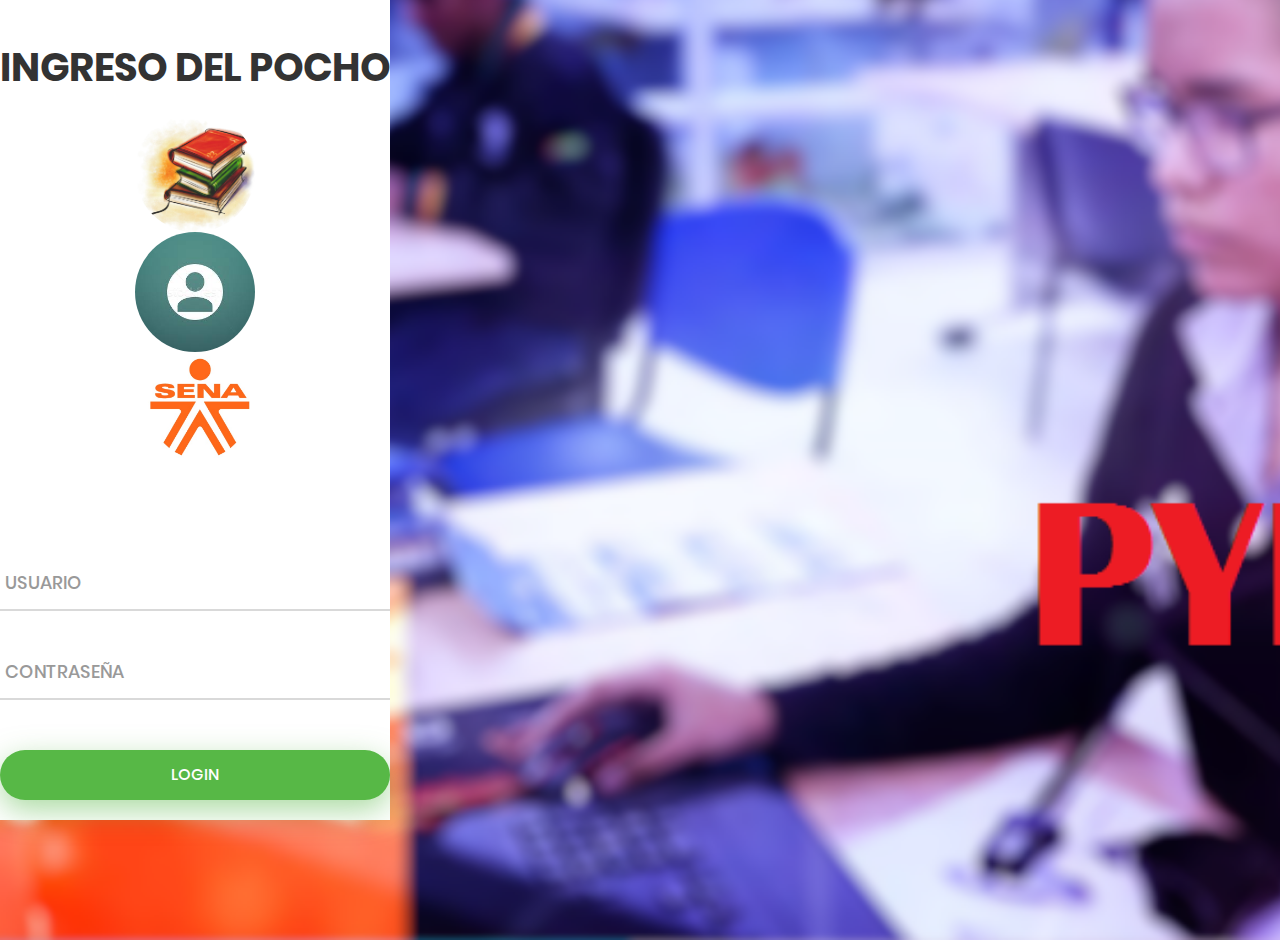
<file: index - copia.html>
<!DOCTYPE html>
<html lang="en">
	
	<head>
		<title>Login V6</title>
		<meta charset="UTF-8">
		<meta name="viewport" content="width=device-width, initial-scale=1">
		<!--===============================================================================================-->	
		<link rel="icon" type="image/png" href="images/icons/favicon.ico"/>
		<!--===============================================================================================-->
		<link rel="stylesheet" type="text/css" href="vendor/bootstrap/css/bootstrap.min.css">
		
		<!--<link rel="stylesheet" type="text/css" href="css/FONDO.css">-->
		<!--===============================================================================================-->
		<link rel="stylesheet" type="text/css" href="fonts/font-awesome-4.7.0/css/font-awesome.min.css">
		<!--===============================================================================================-->
		<link rel="stylesheet" type="text/css" href="fonts/iconic/css/material-design-iconic-font.min.css">
		<!--===============================================================================================-->
		<link rel="stylesheet" type="text/css" href="vendor/animate/animate.css">
		<!--===============================================================================================-->	
		<link rel="stylesheet" type="text/css" href="vendor/css-hamburgers/hamburgers.min.css">
		<!--===============================================================================================-->
		<link rel="stylesheet" type="text/css" href="vendor/animsition/css/animsition.min.css">
		<!--===============================================================================================-->
		<link rel="stylesheet" type="text/css" href="vendor/select2/select2.min.css">
		<!--===============================================================================================-->	
		<link rel="stylesheet" type="text/css" href="vendor/daterangepicker/daterangepicker.css">
		<!--===============================================================================================-->
		<link rel="stylesheet" type="text/css" href="css/util.css">
		<link rel="stylesheet" type="text/css" href="css/main.css">
		<!--===============================================================================================-->
	</head>
	<body>
		<style>
			/*COLOCAR DOS ELEMENTOS EN UNA MISMA FILA*/
			
			.terms {
			display: flex;
			margin: 10;
			}
			
			.terms > p {
			margin: 0;
			}
		</style>
		
		<!--	<div class="limiter">-->
		<div class="">
			
			
			<!--<div class="container-login100" background="images/LIBRO.jpg">-->
			<div class="container-login100">
				
				
				<!--<div class="wrap-login100 p-t-85 p-b-20">-->
				<div class="wrap-login100 p-t-85 p-b-20">
					
					
					<form class="" name="login">
						<span class="login100-form-title p-b-20">
							INGRESO DEL POCHO
						</span>
						<span class="login100-form-avatar">
							<img src="images/LIBRO.jpg" alt="AVATAR">
							
						</span>
						<span class="login100-form-avatar">
							<img src="images/PERSONA.jpg" alt="AVATAR">					
							
						</span>
						<span class="login100-form-avatar">
							<img src="images/LOGO SENA.jpg" alt="AVATAR">							
						</span>
						
						<div class="wrap-input100 validate-input m-t-85 m-b-35" data-validate = "Enter username">
							<input class="input100" type="text" name="usuario" value="" required>
							<span class="focus-input100" data-placeholder="USUARIO"></span>
						</div>
						
						<div class="wrap-input100 validate-input m-b-50" data-validate="Enter password">
							<input class="input100" type="password" name="password" value="" required>
							<span class="focus-input100" data-placeholder="CONTRASEÑA"></span>
						</div>
						
						<div class="container-login100-form-btn">
							<!--<button class="login100-form-btn">
								Login
							</button>-->
							<input type="button" class="login100-form-btn" value="LOGIN" target="_parent" onclick="Login()"> 
						</div>
						
						<!--<ul class="login-more p-t-190">
							<li class="m-b-8">
							<span class="txt1">
							Forgot
							</span>
							
							<a href="#" class="txt2">
							Username / Password?
							</a>
							</li>
							
							<li>
							<span class="txt1">
							Don’t have an account?
							</span>
							
							<a href="#" class="txt2">
							Sign up
							</a>
							</li>
						</ul>-->
					</form>
				</div>
			</div>
		</div>
		
		
		<div id="dropDownSelect1"></div>
		
		
		<!--===============JAVASCRIPT PARA INICIO DE SESION=========================-->
		<script src="js/inicio_sesion.js"></script>	
		<!--===============================================================================================-->
		<script src="vendor/jquery/jquery-3.2.1.min.js"></script>
		<!--===============================================================================================-->
		<script src="vendor/animsition/js/animsition.min.js"></script>
		<!--===============================================================================================-->
		<script src="vendor/bootstrap/js/popper.js"></script>
		<script src="vendor/bootstrap/js/bootstrap.min.js"></script>
		<!--===============================================================================================-->
		<script src="vendor/select2/select2.min.js"></script>
		<!--===============================================================================================-->
		<script src="vendor/daterangepicker/moment.min.js"></script>
		<script src="vendor/daterangepicker/daterangepicker.js"></script>
		<!--===============================================================================================-->
		<script src="vendor/countdowntime/countdowntime.js"></script>
		<!--===============================================================================================-->
		<script src="js/main.js"></script>
		
	</body>
</html>
</file>
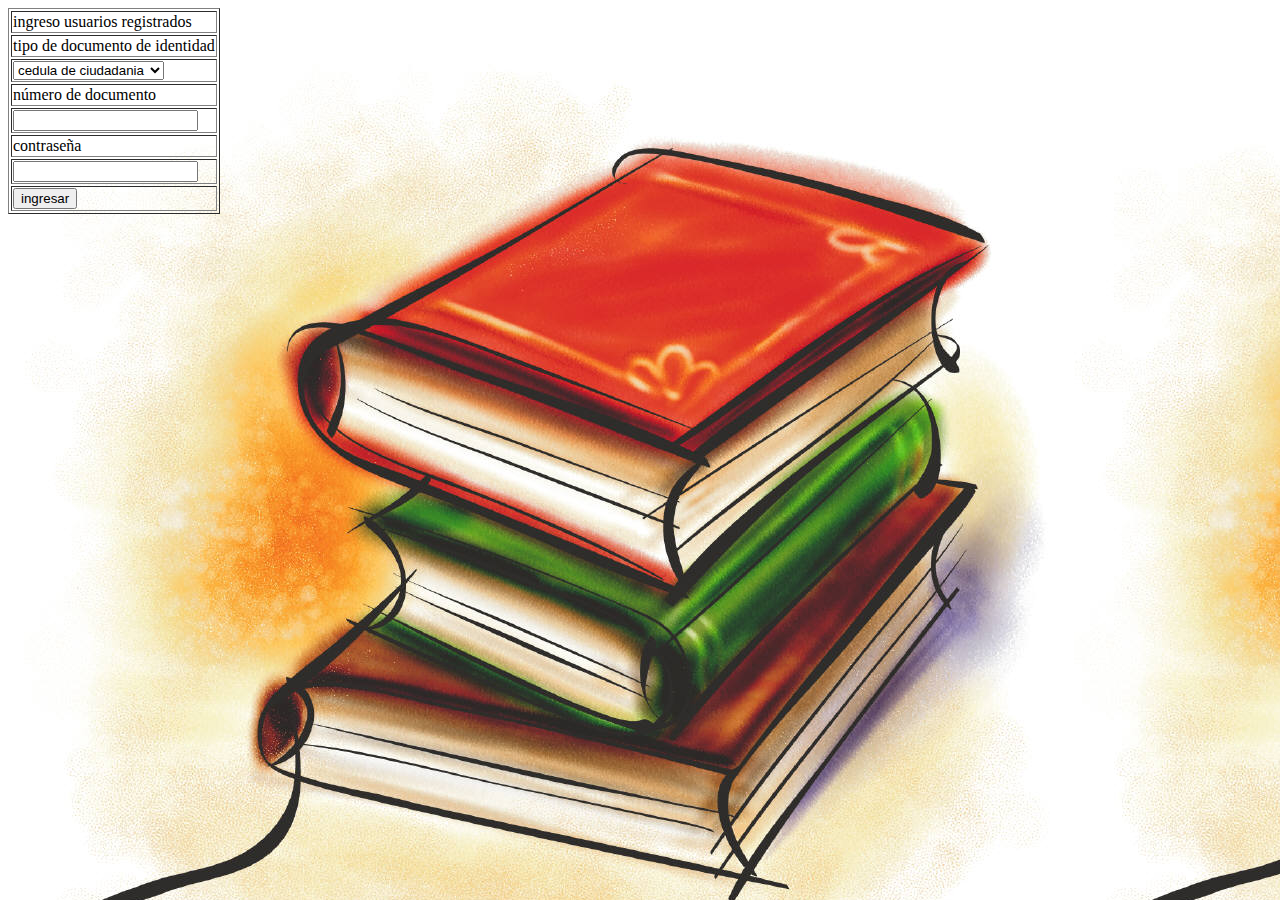
<file: login.html>
<html>
<body background="LIBRO.jpg">
	<div>
		<table border="1">	
				<tr>
					<td>
						ingreso usuarios registrados
					</td>
				</tr>
				<tr>
					<td>
						tipo de documento de identidad
					</td>
				</tr>
				<tr>
					<td>
						<select>
							<option>
								cedula de ciudadania
							</option>
							<option>
								cedula de extrangeria
							</option>
						</select>
					</td>
				</tr>
				<tr>
					<td>
						número de documento
					</td>	
				</tr>
				<tr>
					<td>						
						<input type="text">
					</td>
				</tr>
	            <tr>
					<td>
						contraseña
					</td>	
				</tr>
				<tr>
					<td>						
						<input type="password">
					</td>	
				</tr>
				<tr>
					<td>						
						<input type="submit" value="ingresar">
					</td>	
				</tr>		
		</table>
	</div>
</body>

</html>
</file>
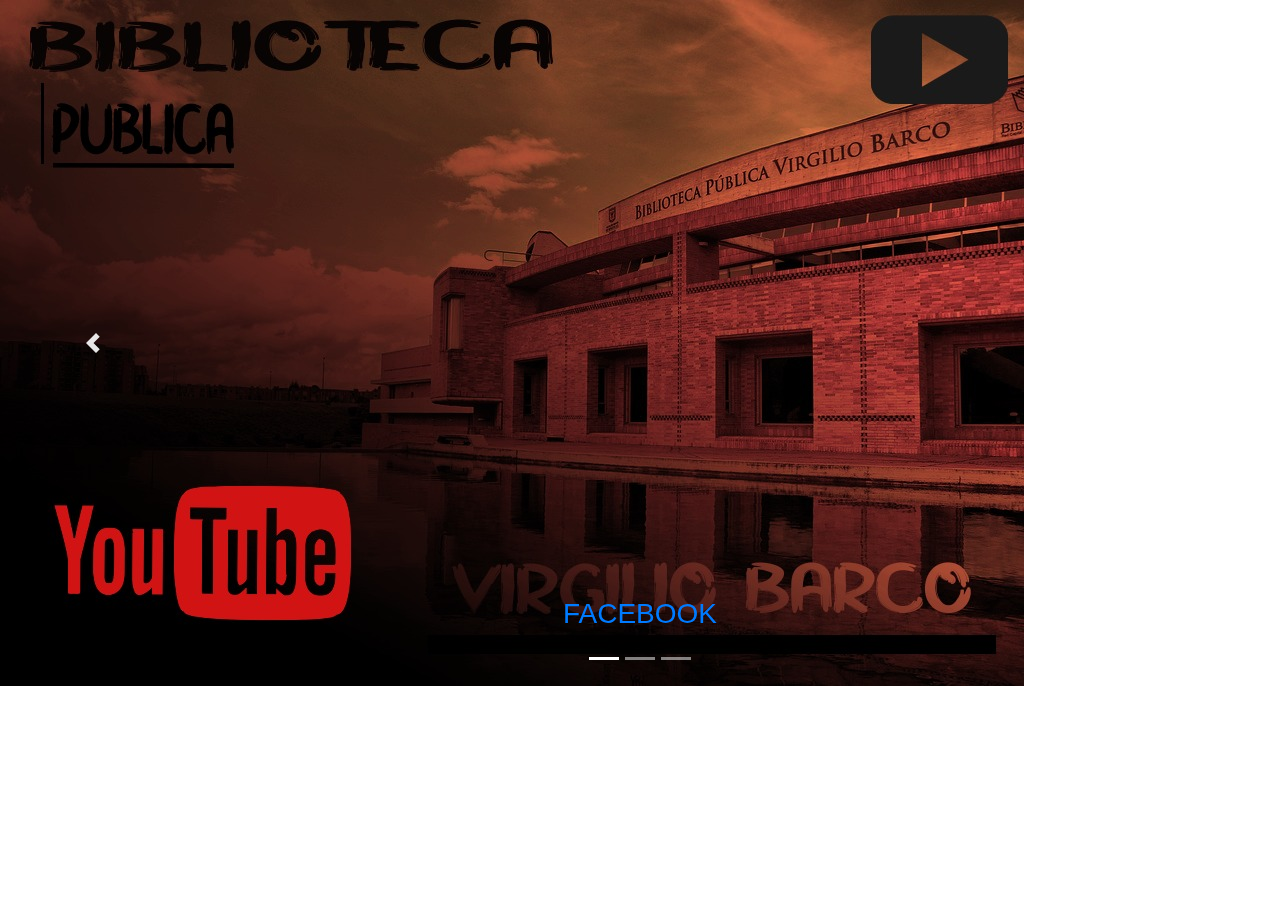
<file: SLIDER.html>
<html style="" class="js no-touch cssanimations csstransitions"><head><meta http-equiv="Content-Type" content="text/html; charset=UTF-8">    
    <title>Enlaces</title>
    <script src="vendor/jquery/jquery-3.2.1.min.js"></script>
    <!--  <script src="vendor/bootstrap/js/bootstrap.min.js"></script>NO SIRVEN¡¡¡!!!!-->
    <script src="vendor/bootstrap/js/popper.js"></script>
    <script src="https://stackpath.bootstrapcdn.com/bootstrap/4.5.2/js/bootstrap.min.js" integrity="sha384-B4gt1jrGC7Jh4AgTPSdUtOBvfO8shuf57BaghqFfPlYxofvL8/KUEfYiJOMMV+rV" crossorigin="anonymous"></script>
    
    
    <link href="css/main(2).css" rel="stylesheet" type="text/css">
    <link rel="stylesheet" type="text/css" href="vendor/bootstrap/css/bootstrap.min.css">
    
    
    <body style="">
        
        <div id="mi_carousel" class="carousel slide" data-ride="carousel">
            <!--indicadores-->
            <ul class="carousel-indicators">
                <li data-target="#mi_carousel" data-slide-to="0" class="active"></li>
                <li data-target="#mi_carousel" data-slide-to="1"></li>
                <li data-target="#mi_carousel" data-slide-to="2"></li>
            </ul>
            
            <!--imagenes-->
            
            <div class="carousel-inner ">
                <div class="carousel-item active">
                    <img src="images/REDES SOCIALES/YOUTUBE.jpeg" class="img-fluid">
                    <div class="carousel-caption">
                        
                        <h3>
                        <a data-toggle="modal" data-target="#myModal" href="">FACEBOOK</a>
                        </h3>
                        <p></p>
                    </div>
                </div>
                <div class="carousel-item">
                    <img src="images/REDES SOCIALES/FACEBOOK.jpeg" class="img-fluid">
                    <div class="carousel-caption">
                        <h3>Título</h3>
                        <p>La leyenda de la imagen</p>
                    </div>
                </div>
                <div class="carousel-item">
                    <img src="images/REDES SOCIALES/INSTAGRAM.jpeg" class="img-fluid">
                    <div class="carousel-caption">
                        <h3>Título</h3>
                        <p>La leyenda de la imagen</p>
                    </div>
                </div>
            </div>
            
            <!--controles-->
            <a href="#mi_carousel" class="carousel-control-prev" data-slide="prev"> <span class="carousel-control-prev-icon"></span> </a>
            <a href="#mi_carousel" class="carousel-control-next" data-slide="next"> <span class="carousel-control-next-icon"></span> </a>
        </div>
        
        
        
    </body></html>
</file>
<file: vendor/daterangepicker/daterangepicker.css>
.daterangepicker {
  position: absolute;
  color: inherit;
  background-color: #fff;
  border-radius: 4px;
  width: 278px;
  padding: 4px;
  margin-top: 1px;
  top: 100px;
  left: 20px;
  /* Calendars */ }
  .daterangepicker:before, .daterangepicker:after {
    position: absolute;
    display: inline-block;
    border-bottom-color: rgba(0, 0, 0, 0.2);
    content: ''; }
  .daterangepicker:before {
    top: -7px;
    border-right: 7px solid transparent;
    border-left: 7px solid transparent;
    border-bottom: 7px solid #ccc; }
  .daterangepicker:after {
    top: -6px;
    border-right: 6px solid transparent;
    border-bottom: 6px solid #fff;
    border-left: 6px solid transparent; }
  .daterangepicker.opensleft:before {
    right: 9px; }
  .daterangepicker.opensleft:after {
    right: 10px; }
  .daterangepicker.openscenter:before {
    left: 0;
    right: 0;
    width: 0;
    margin-left: auto;
    margin-right: auto; }
  .daterangepicker.openscenter:after {
    left: 0;
    right: 0;
    width: 0;
    margin-left: auto;
    margin-right: auto; }
  .daterangepicker.opensright:before {
    left: 9px; }
  .daterangepicker.opensright:after {
    left: 10px; }
  .daterangepicker.dropup {
    margin-top: -5px; }
    .daterangepicker.dropup:before {
      top: initial;
      bottom: -7px;
      border-bottom: initial;
      border-top: 7px solid #ccc; }
    .daterangepicker.dropup:after {
      top: initial;
      bottom: -6px;
      border-bottom: initial;
      border-top: 6px solid #fff; }
  .daterangepicker.dropdown-menu {
    max-width: none;
    z-index: 3001; }
  .daterangepicker.single .ranges, .daterangepicker.single .calendar {
    float: none; }
  .daterangepicker.show-calendar .calendar {
    display: block; }
  .daterangepicker .calendar {
    display: none;
    max-width: 270px;
    margin: 4px; }
    .daterangepicker .calendar.single .calendar-table {
      border: none; }
    .daterangepicker .calendar th, .daterangepicker .calendar td {
      white-space: nowrap;
      text-align: center;
      min-width: 32px; }
  .daterangepicker .calendar-table {
    border: 1px solid #fff;
    padding: 4px;
    border-radius: 4px;
    background-color: #fff; }
  .daterangepicker table {
    width: 100%;
    margin: 0; }
  .daterangepicker td, .daterangepicker th {
    text-align: center;
    width: 20px;
    height: 20px;
    border-radius: 4px;
    border: 1px solid transparent;
    white-space: nowrap;
    cursor: pointer; }
    .daterangepicker td.available:hover, .daterangepicker th.available:hover {
      background-color: #eee;
      border-color: transparent;
      color: inherit; }
    .daterangepicker td.week, .daterangepicker th.week {
      font-size: 80%;
      color: #ccc; }
  .daterangepicker td.off, .daterangepicker td.off.in-range, .daterangepicker td.off.start-date, .daterangepicker td.off.end-date {
    background-color: #fff;
    border-color: transparent;
    color: #999; }
  .daterangepicker td.in-range {
    background-color: #ebf4f8;
    border-color: transparent;
    color: #000;
    border-radius: 0; }
  .daterangepicker td.start-date {
    border-radius: 4px 0 0 4px; }
  .daterangepicker td.end-date {
    border-radius: 0 4px 4px 0; }
  .daterangepicker td.start-date.end-date {
    border-radius: 4px; }
  .daterangepicker td.active, .daterangepicker td.active:hover {
    background-color: #357ebd;
    border-color: transparent;
    color: #fff; }
  .daterangepicker th.month {
    width: auto; }
  .daterangepicker td.disabled, .daterangepicker option.disabled {
    color: #999;
    cursor: not-allowed;
    text-decoration: line-through; }
  .daterangepicker select.monthselect, .daterangepicker select.yearselect {
    font-size: 12px;
    padding: 1px;
    height: auto;
    margin: 0;
    cursor: default; }
  .daterangepicker select.monthselect {
    margin-right: 2%;
    width: 56%; }
  .daterangepicker select.yearselect {
    width: 40%; }
  .daterangepicker select.hourselect, .daterangepicker select.minuteselect, .daterangepicker select.secondselect, .daterangepicker select.ampmselect {
    width: 50px;
    margin-bottom: 0; }
  .daterangepicker .input-mini {
    border: 1px solid #ccc;
    border-radius: 4px;
    color: #555;
    height: 30px;
    line-height: 30px;
    display: block;
    vertical-align: middle;
    margin: 0 0 5px 0;
    padding: 0 6px 0 28px;
    width: 100%; }
    .daterangepicker .input-mini.active {
      border: 1px solid #08c;
      border-radius: 4px; }
  .daterangepicker .daterangepicker_input {
    position: relative; }
    .daterangepicker .daterangepicker_input i {
      position: absolute;
      left: 8px;
      top: 8px; }
  .daterangepicker.rtl .input-mini {
    padding-right: 28px;
    padding-left: 6px; }
  .daterangepicker.rtl .daterangepicker_input i {
    left: auto;
    right: 8px; }
  .daterangepicker .calendar-time {
    text-align: center;
    margin: 5px auto;
    line-height: 30px;
    position: relative;
    padding-left: 28px; }
    .daterangepicker .calendar-time select.disabled {
      color: #ccc;
      cursor: not-allowed; }

.ranges {
  font-size: 11px;
  float: none;
  margin: 4px;
  text-align: left; }
  .ranges ul {
    list-style: none;
    margin: 0 auto;
    padding: 0;
    width: 100%; }
  .ranges li {
    font-size: 13px;
    background-color: #f5f5f5;
    border: 1px solid #f5f5f5;
    border-radius: 4px;
    color: #08c;
    padding: 3px 12px;
    margin-bottom: 8px;
    cursor: pointer; }
    .ranges li:hover {
      background-color: #08c;
      border: 1px solid #08c;
      color: #fff; }
    .ranges li.active {
      background-color: #08c;
      border: 1px solid #08c;
      color: #fff; }

/*  Larger Screen Styling */
@media (min-width: 564px) {
  .daterangepicker {
    width: auto; }
    .daterangepicker .ranges ul {
      width: 160px; }
    .daterangepicker.single .ranges ul {
      width: 100%; }
    .daterangepicker.single .calendar.left {
      clear: none; }
    .daterangepicker.single.ltr .ranges, .daterangepicker.single.ltr .calendar {
      float: left; }
    .daterangepicker.single.rtl .ranges, .daterangepicker.single.rtl .calendar {
      float: right; }
    .daterangepicker.ltr {
      direction: ltr;
      text-align: left; }
      .daterangepicker.ltr .calendar.left {
        clear: left;
        margin-right: 0; }
        .daterangepicker.ltr .calendar.left .calendar-table {
          border-right: none;
          border-top-right-radius: 0;
          border-bottom-right-radius: 0; }
      .daterangepicker.ltr .calendar.right {
        margin-left: 0; }
        .daterangepicker.ltr .calendar.right .calendar-table {
          border-left: none;
          border-top-left-radius: 0;
          border-bottom-left-radius: 0; }
      .daterangepicker.ltr .left .daterangepicker_input {
        padding-right: 12px; }
      .daterangepicker.ltr .calendar.left .calendar-table {
        padding-right: 12px; }
      .daterangepicker.ltr .ranges, .daterangepicker.ltr .calendar {
        float: left; }
    .daterangepicker.rtl {
      direction: rtl;
      text-align: right; }
      .daterangepicker.rtl .calendar.left {
        clear: right;
        margin-left: 0; }
        .daterangepicker.rtl .calendar.left .calendar-table {
          border-left: none;
          border-top-left-radius: 0;
          border-bottom-left-radius: 0; }
      .daterangepicker.rtl .calendar.right {
        margin-right: 0; }
        .daterangepicker.rtl .calendar.right .calendar-table {
          border-right: none;
          border-top-right-radius: 0;
          border-bottom-right-radius: 0; }
      .daterangepicker.rtl .left .daterangepicker_input {
        padding-left: 12px; }
      .daterangepicker.rtl .calendar.left .calendar-table {
        padding-left: 12px; }
      .daterangepicker.rtl .ranges, .daterangepicker.rtl .calendar {
        text-align: right;
        float: right; } }
@media (min-width: 730px) {
  .daterangepicker .ranges {
    width: auto; }
  .daterangepicker.ltr .ranges {
    float: left; }
  .daterangepicker.rtl .ranges {
    float: right; }
  .daterangepicker .calendar.left {
    clear: none !important; } }
</file>
<file: css/util.css>
/*[ FONT SIZE ]
///////////////////////////////////////////////////////////
*/
.fs-1 {font-size: 1px;}
.fs-2 {font-size: 2px;}
.fs-3 {font-size: 3px;}
.fs-4 {font-size: 4px;}
.fs-5 {font-size: 5px;}
.fs-6 {font-size: 6px;}
.fs-7 {font-size: 7px;}
.fs-8 {font-size: 8px;}
.fs-9 {font-size: 9px;}
.fs-10 {font-size: 10px;}
.fs-11 {font-size: 11px;}
.fs-12 {font-size: 12px;}
.fs-13 {font-size: 13px;}
.fs-14 {font-size: 14px;}
.fs-15 {font-size: 15px;}
.fs-16 {font-size: 16px;}
.fs-17 {font-size: 17px;}
.fs-18 {font-size: 18px;}
.fs-19 {font-size: 19px;}
.fs-20 {font-size: 20px;}
.fs-21 {font-size: 21px;}
.fs-22 {font-size: 22px;}
.fs-23 {font-size: 23px;}
.fs-24 {font-size: 24px;}
.fs-25 {font-size: 25px;}
.fs-26 {font-size: 26px;}
.fs-27 {font-size: 27px;}
.fs-28 {font-size: 28px;}
.fs-29 {font-size: 29px;}
.fs-30 {font-size: 30px;}
.fs-31 {font-size: 31px;}
.fs-32 {font-size: 32px;}
.fs-33 {font-size: 33px;}
.fs-34 {font-size: 34px;}
.fs-35 {font-size: 35px;}
.fs-36 {font-size: 36px;}
.fs-37 {font-size: 37px;}
.fs-38 {font-size: 38px;}
.fs-39 {font-size: 39px;}
.fs-40 {font-size: 40px;}
.fs-41 {font-size: 41px;}
.fs-42 {font-size: 42px;}
.fs-43 {font-size: 43px;}
.fs-44 {font-size: 44px;}
.fs-45 {font-size: 45px;}
.fs-46 {font-size: 46px;}
.fs-47 {font-size: 47px;}
.fs-48 {font-size: 48px;}
.fs-49 {font-size: 49px;}
.fs-50 {font-size: 50px;}
.fs-51 {font-size: 51px;}
.fs-52 {font-size: 52px;}
.fs-53 {font-size: 53px;}
.fs-54 {font-size: 54px;}
.fs-55 {font-size: 55px;}
.fs-56 {font-size: 56px;}
.fs-57 {font-size: 57px;}
.fs-58 {font-size: 58px;}
.fs-59 {font-size: 59px;}
.fs-60 {font-size: 60px;}
.fs-61 {font-size: 61px;}
.fs-62 {font-size: 62px;}
.fs-63 {font-size: 63px;}
.fs-64 {font-size: 64px;}
.fs-65 {font-size: 65px;}
.fs-66 {font-size: 66px;}
.fs-67 {font-size: 67px;}
.fs-68 {font-size: 68px;}
.fs-69 {font-size: 69px;}
.fs-70 {font-size: 70px;}
.fs-71 {font-size: 71px;}
.fs-72 {font-size: 72px;}
.fs-73 {font-size: 73px;}
.fs-74 {font-size: 74px;}
.fs-75 {font-size: 75px;}
.fs-76 {font-size: 76px;}
.fs-77 {font-size: 77px;}
.fs-78 {font-size: 78px;}
.fs-79 {font-size: 79px;}
.fs-80 {font-size: 80px;}
.fs-81 {font-size: 81px;}
.fs-82 {font-size: 82px;}
.fs-83 {font-size: 83px;}
.fs-84 {font-size: 84px;}
.fs-85 {font-size: 85px;}
.fs-86 {font-size: 86px;}
.fs-87 {font-size: 87px;}
.fs-88 {font-size: 88px;}
.fs-89 {font-size: 89px;}
.fs-90 {font-size: 90px;}
.fs-91 {font-size: 91px;}
.fs-92 {font-size: 92px;}
.fs-93 {font-size: 93px;}
.fs-94 {font-size: 94px;}
.fs-95 {font-size: 95px;}
.fs-96 {font-size: 96px;}
.fs-97 {font-size: 97px;}
.fs-98 {font-size: 98px;}
.fs-99 {font-size: 99px;}
.fs-100 {font-size: 100px;}
.fs-101 {font-size: 101px;}
.fs-102 {font-size: 102px;}
.fs-103 {font-size: 103px;}
.fs-104 {font-size: 104px;}
.fs-105 {font-size: 105px;}
.fs-106 {font-size: 106px;}
.fs-107 {font-size: 107px;}
.fs-108 {font-size: 108px;}
.fs-109 {font-size: 109px;}
.fs-110 {font-size: 110px;}
.fs-111 {font-size: 111px;}
.fs-112 {font-size: 112px;}
.fs-113 {font-size: 113px;}
.fs-114 {font-size: 114px;}
.fs-115 {font-size: 115px;}
.fs-116 {font-size: 116px;}
.fs-117 {font-size: 117px;}
.fs-118 {font-size: 118px;}
.fs-119 {font-size: 119px;}
.fs-120 {font-size: 120px;}
.fs-121 {font-size: 121px;}
.fs-122 {font-size: 122px;}
.fs-123 {font-size: 123px;}
.fs-124 {font-size: 124px;}
.fs-125 {font-size: 125px;}
.fs-126 {font-size: 126px;}
.fs-127 {font-size: 127px;}
.fs-128 {font-size: 128px;}
.fs-129 {font-size: 129px;}
.fs-130 {font-size: 130px;}
.fs-131 {font-size: 131px;}
.fs-132 {font-size: 132px;}
.fs-133 {font-size: 133px;}
.fs-134 {font-size: 134px;}
.fs-135 {font-size: 135px;}
.fs-136 {font-size: 136px;}
.fs-137 {font-size: 137px;}
.fs-138 {font-size: 138px;}
.fs-139 {font-size: 139px;}
.fs-140 {font-size: 140px;}
.fs-141 {font-size: 141px;}
.fs-142 {font-size: 142px;}
.fs-143 {font-size: 143px;}
.fs-144 {font-size: 144px;}
.fs-145 {font-size: 145px;}
.fs-146 {font-size: 146px;}
.fs-147 {font-size: 147px;}
.fs-148 {font-size: 148px;}
.fs-149 {font-size: 149px;}
.fs-150 {font-size: 150px;}
.fs-151 {font-size: 151px;}
.fs-152 {font-size: 152px;}
.fs-153 {font-size: 153px;}
.fs-154 {font-size: 154px;}
.fs-155 {font-size: 155px;}
.fs-156 {font-size: 156px;}
.fs-157 {font-size: 157px;}
.fs-158 {font-size: 158px;}
.fs-159 {font-size: 159px;}
.fs-160 {font-size: 160px;}
.fs-161 {font-size: 161px;}
.fs-162 {font-size: 162px;}
.fs-163 {font-size: 163px;}
.fs-164 {font-size: 164px;}
.fs-165 {font-size: 165px;}
.fs-166 {font-size: 166px;}
.fs-167 {font-size: 167px;}
.fs-168 {font-size: 168px;}
.fs-169 {font-size: 169px;}
.fs-170 {font-size: 170px;}
.fs-171 {font-size: 171px;}
.fs-172 {font-size: 172px;}
.fs-173 {font-size: 173px;}
.fs-174 {font-size: 174px;}
.fs-175 {font-size: 175px;}
.fs-176 {font-size: 176px;}
.fs-177 {font-size: 177px;}
.fs-178 {font-size: 178px;}
.fs-179 {font-size: 179px;}
.fs-180 {font-size: 180px;}
.fs-181 {font-size: 181px;}
.fs-182 {font-size: 182px;}
.fs-183 {font-size: 183px;}
.fs-184 {font-size: 184px;}
.fs-185 {font-size: 185px;}
.fs-186 {font-size: 186px;}
.fs-187 {font-size: 187px;}
.fs-188 {font-size: 188px;}
.fs-189 {font-size: 189px;}
.fs-190 {font-size: 190px;}
.fs-191 {font-size: 191px;}
.fs-192 {font-size: 192px;}
.fs-193 {font-size: 193px;}
.fs-194 {font-size: 194px;}
.fs-195 {font-size: 195px;}
.fs-196 {font-size: 196px;}
.fs-197 {font-size: 197px;}
.fs-198 {font-size: 198px;}
.fs-199 {font-size: 199px;}
.fs-200 {font-size: 200px;}

/*[ PADDING ]
///////////////////////////////////////////////////////////
*/
.p-t-0 {padding-top: 0px;}
.p-t-1 {padding-top: 1px;}
.p-t-2 {padding-top: 2px;}
.p-t-3 {padding-top: 3px;}
.p-t-4 {padding-top: 4px;}
.p-t-5 {padding-top: 5px;}
.p-t-6 {padding-top: 6px;}
.p-t-7 {padding-top: 7px;}
.p-t-8 {padding-top: 8px;}
.p-t-9 {padding-top: 9px;}
.p-t-10 {padding-top: 10px;}
.p-t-11 {padding-top: 11px;}
.p-t-12 {padding-top: 12px;}
.p-t-13 {padding-top: 13px;}
.p-t-14 {padding-top: 14px;}
.p-t-15 {padding-top: 15px;}
.p-t-16 {padding-top: 16px;}
.p-t-17 {padding-top: 17px;}
.p-t-18 {padding-top: 18px;}
.p-t-19 {padding-top: 19px;}
.p-t-20 {padding-top: 20px;}
.p-t-21 {padding-top: 21px;}
.p-t-22 {padding-top: 22px;}
.p-t-23 {padding-top: 23px;}
.p-t-24 {padding-top: 24px;}
.p-t-25 {padding-top: 25px;}
.p-t-26 {padding-top: 26px;}
.p-t-27 {padding-top: 27px;}
.p-t-28 {padding-top: 28px;}
.p-t-29 {padding-top: 29px;}
.p-t-30 {padding-top: 30px;}
.p-t-31 {padding-top: 31px;}
.p-t-32 {padding-top: 32px;}
.p-t-33 {padding-top: 33px;}
.p-t-34 {padding-top: 34px;}
.p-t-35 {padding-top: 35px;}
.p-t-36 {padding-top: 36px;}
.p-t-37 {padding-top: 37px;}
.p-t-38 {padding-top: 38px;}
.p-t-39 {padding-top: 39px;}
.p-t-40 {padding-top: 40px;}
.p-t-41 {padding-top: 41px;}
.p-t-42 {padding-top: 42px;}
.p-t-43 {padding-top: 43px;}
.p-t-44 {padding-top: 44px;}
.p-t-45 {padding-top: 45px;}
.p-t-46 {padding-top: 46px;}
.p-t-47 {padding-top: 47px;}
.p-t-48 {padding-top: 48px;}
.p-t-49 {padding-top: 49px;}
.p-t-50 {padding-top: 50px;}
.p-t-51 {padding-top: 51px;}
.p-t-52 {padding-top: 52px;}
.p-t-53 {padding-top: 53px;}
.p-t-54 {padding-top: 54px;}
.p-t-55 {padding-top: 55px;}
.p-t-56 {padding-top: 56px;}
.p-t-57 {padding-top: 57px;}
.p-t-58 {padding-top: 58px;}
.p-t-59 {padding-top: 59px;}
.p-t-60 {padding-top: 60px;}
.p-t-61 {padding-top: 61px;}
.p-t-62 {padding-top: 62px;}
.p-t-63 {padding-top: 63px;}
.p-t-64 {padding-top: 64px;}
.p-t-65 {padding-top: 65px;}
.p-t-66 {padding-top: 66px;}
.p-t-67 {padding-top: 67px;}
.p-t-68 {padding-top: 68px;}
.p-t-69 {padding-top: 69px;}
.p-t-70 {padding-top: 70px;}
.p-t-71 {padding-top: 71px;}
.p-t-72 {padding-top: 72px;}
.p-t-73 {padding-top: 73px;}
.p-t-74 {padding-top: 74px;}
.p-t-75 {padding-top: 75px;}
.p-t-76 {padding-top: 76px;}
.p-t-77 {padding-top: 77px;}
.p-t-78 {padding-top: 78px;}
.p-t-79 {padding-top: 79px;}
.p-t-80 {padding-top: 80px;}
.p-t-81 {padding-top: 81px;}
.p-t-82 {padding-top: 82px;}
.p-t-83 {padding-top: 83px;}
.p-t-84 {padding-top: 84px;}
.p-t-85 {padding-top: 85px;}
.p-t-86 {padding-top: 86px;}
.p-t-87 {padding-top: 87px;}
.p-t-88 {padding-top: 88px;}
.p-t-89 {padding-top: 89px;}
.p-t-90 {padding-top: 90px;}
.p-t-91 {padding-top: 91px;}
.p-t-92 {padding-top: 92px;}
.p-t-93 {padding-top: 93px;}
.p-t-94 {padding-top: 94px;}
.p-t-95 {padding-top: 95px;}
.p-t-96 {padding-top: 96px;}
.p-t-97 {padding-top: 97px;}
.p-t-98 {padding-top: 98px;}
.p-t-99 {padding-top: 99px;}
.p-t-100 {padding-top: 100px;}
.p-t-101 {padding-top: 101px;}
.p-t-102 {padding-top: 102px;}
.p-t-103 {padding-top: 103px;}
.p-t-104 {padding-top: 104px;}
.p-t-105 {padding-top: 105px;}
.p-t-106 {padding-top: 106px;}
.p-t-107 {padding-top: 107px;}
.p-t-108 {padding-top: 108px;}
.p-t-109 {padding-top: 109px;}
.p-t-110 {padding-top: 110px;}
.p-t-111 {padding-top: 111px;}
.p-t-112 {padding-top: 112px;}
.p-t-113 {padding-top: 113px;}
.p-t-114 {padding-top: 114px;}
.p-t-115 {padding-top: 115px;}
.p-t-116 {padding-top: 116px;}
.p-t-117 {padding-top: 117px;}
.p-t-118 {padding-top: 118px;}
.p-t-119 {padding-top: 119px;}
.p-t-120 {padding-top: 120px;}
.p-t-121 {padding-top: 121px;}
.p-t-122 {padding-top: 122px;}
.p-t-123 {padding-top: 123px;}
.p-t-124 {padding-top: 124px;}
.p-t-125 {padding-top: 125px;}
.p-t-126 {padding-top: 126px;}
.p-t-127 {padding-top: 127px;}
.p-t-128 {padding-top: 128px;}
.p-t-129 {padding-top: 129px;}
.p-t-130 {padding-top: 130px;}
.p-t-131 {padding-top: 131px;}
.p-t-132 {padding-top: 132px;}
.p-t-133 {padding-top: 133px;}
.p-t-134 {padding-top: 134px;}
.p-t-135 {padding-top: 135px;}
.p-t-136 {padding-top: 136px;}
.p-t-137 {padding-top: 137px;}
.p-t-138 {padding-top: 138px;}
.p-t-139 {padding-top: 139px;}
.p-t-140 {padding-top: 140px;}
.p-t-141 {padding-top: 141px;}
.p-t-142 {padding-top: 142px;}
.p-t-143 {padding-top: 143px;}
.p-t-144 {padding-top: 144px;}
.p-t-145 {padding-top: 145px;}
.p-t-146 {padding-top: 146px;}
.p-t-147 {padding-top: 147px;}
.p-t-148 {padding-top: 148px;}
.p-t-149 {padding-top: 149px;}
.p-t-150 {padding-top: 150px;}
.p-t-151 {padding-top: 151px;}
.p-t-152 {padding-top: 152px;}
.p-t-153 {padding-top: 153px;}
.p-t-154 {padding-top: 154px;}
.p-t-155 {padding-top: 155px;}
.p-t-156 {padding-top: 156px;}
.p-t-157 {padding-top: 157px;}
.p-t-158 {padding-top: 158px;}
.p-t-159 {padding-top: 159px;}
.p-t-160 {padding-top: 160px;}
.p-t-161 {padding-top: 161px;}
.p-t-162 {padding-top: 162px;}
.p-t-163 {padding-top: 163px;}
.p-t-164 {padding-top: 164px;}
.p-t-165 {padding-top: 165px;}
.p-t-166 {padding-top: 166px;}
.p-t-167 {padding-top: 167px;}
.p-t-168 {padding-top: 168px;}
.p-t-169 {padding-top: 169px;}
.p-t-170 {padding-top: 170px;}
.p-t-171 {padding-top: 171px;}
.p-t-172 {padding-top: 172px;}
.p-t-173 {padding-top: 173px;}
.p-t-174 {padding-top: 174px;}
.p-t-175 {padding-top: 175px;}
.p-t-176 {padding-top: 176px;}
.p-t-177 {padding-top: 177px;}
.p-t-178 {padding-top: 178px;}
.p-t-179 {padding-top: 179px;}
.p-t-180 {padding-top: 180px;}
.p-t-181 {padding-top: 181px;}
.p-t-182 {padding-top: 182px;}
.p-t-183 {padding-top: 183px;}
.p-t-184 {padding-top: 184px;}
.p-t-185 {padding-top: 185px;}
.p-t-186 {padding-top: 186px;}
.p-t-187 {padding-top: 187px;}
.p-t-188 {padding-top: 188px;}
.p-t-189 {padding-top: 189px;}
.p-t-190 {padding-top: 190px;}
.p-t-191 {padding-top: 191px;}
.p-t-192 {padding-top: 192px;}
.p-t-193 {padding-top: 193px;}
.p-t-194 {padding-top: 194px;}
.p-t-195 {padding-top: 195px;}
.p-t-196 {padding-top: 196px;}
.p-t-197 {padding-top: 197px;}
.p-t-198 {padding-top: 198px;}
.p-t-199 {padding-top: 199px;}
.p-t-200 {padding-top: 200px;}
.p-t-201 {padding-top: 201px;}
.p-t-202 {padding-top: 202px;}
.p-t-203 {padding-top: 203px;}
.p-t-204 {padding-top: 204px;}
.p-t-205 {padding-top: 205px;}
.p-t-206 {padding-top: 206px;}
.p-t-207 {padding-top: 207px;}
.p-t-208 {padding-top: 208px;}
.p-t-209 {padding-top: 209px;}
.p-t-210 {padding-top: 210px;}
.p-t-211 {padding-top: 211px;}
.p-t-212 {padding-top: 212px;}
.p-t-213 {padding-top: 213px;}
.p-t-214 {padding-top: 214px;}
.p-t-215 {padding-top: 215px;}
.p-t-216 {padding-top: 216px;}
.p-t-217 {padding-top: 217px;}
.p-t-218 {padding-top: 218px;}
.p-t-219 {padding-top: 219px;}
.p-t-220 {padding-top: 220px;}
.p-t-221 {padding-top: 221px;}
.p-t-222 {padding-top: 222px;}
.p-t-223 {padding-top: 223px;}
.p-t-224 {padding-top: 224px;}
.p-t-225 {padding-top: 225px;}
.p-t-226 {padding-top: 226px;}
.p-t-227 {padding-top: 227px;}
.p-t-228 {padding-top: 228px;}
.p-t-229 {padding-top: 229px;}
.p-t-230 {padding-top: 230px;}
.p-t-231 {padding-top: 231px;}
.p-t-232 {padding-top: 232px;}
.p-t-233 {padding-top: 233px;}
.p-t-234 {padding-top: 234px;}
.p-t-235 {padding-top: 235px;}
.p-t-236 {padding-top: 236px;}
.p-t-237 {padding-top: 237px;}
.p-t-238 {padding-top: 238px;}
.p-t-239 {padding-top: 239px;}
.p-t-240 {padding-top: 240px;}
.p-t-241 {padding-top: 241px;}
.p-t-242 {padding-top: 242px;}
.p-t-243 {padding-top: 243px;}
.p-t-244 {padding-top: 244px;}
.p-t-245 {padding-top: 245px;}
.p-t-246 {padding-top: 246px;}
.p-t-247 {padding-top: 247px;}
.p-t-248 {padding-top: 248px;}
.p-t-249 {padding-top: 249px;}
.p-t-250 {padding-top: 250px;}
.p-b-0 {padding-bottom: 0px;}
.p-b-1 {padding-bottom: 1px;}
.p-b-2 {padding-bottom: 2px;}
.p-b-3 {padding-bottom: 3px;}
.p-b-4 {padding-bottom: 4px;}
.p-b-5 {padding-bottom: 5px;}
.p-b-6 {padding-bottom: 6px;}
.p-b-7 {padding-bottom: 7px;}
.p-b-8 {padding-bottom: 8px;}
.p-b-9 {padding-bottom: 9px;}
.p-b-10 {padding-bottom: 10px;}
.p-b-11 {padding-bottom: 11px;}
.p-b-12 {padding-bottom: 12px;}
.p-b-13 {padding-bottom: 13px;}
.p-b-14 {padding-bottom: 14px;}
.p-b-15 {padding-bottom: 15px;}
.p-b-16 {padding-bottom: 16px;}
.p-b-17 {padding-bottom: 17px;}
.p-b-18 {padding-bottom: 18px;}
.p-b-19 {padding-bottom: 19px;}
.p-b-20 {padding-bottom: 20px;}
.p-b-21 {padding-bottom: 21px;}
.p-b-22 {padding-bottom: 22px;}
.p-b-23 {padding-bottom: 23px;}
.p-b-24 {padding-bottom: 24px;}
.p-b-25 {padding-bottom: 25px;}
.p-b-26 {padding-bottom: 26px;}
.p-b-27 {padding-bottom: 27px;}
.p-b-28 {padding-bottom: 28px;}
.p-b-29 {padding-bottom: 29px;}
.p-b-30 {padding-bottom: 30px;}
.p-b-31 {padding-bottom: 31px;}
.p-b-32 {padding-bottom: 32px;}
.p-b-33 {padding-bottom: 33px;}
.p-b-34 {padding-bottom: 34px;}
.p-b-35 {padding-bottom: 35px;}
.p-b-36 {padding-bottom: 36px;}
.p-b-37 {padding-bottom: 37px;}
.p-b-38 {padding-bottom: 38px;}
.p-b-39 {padding-bottom: 39px;}
.p-b-40 {padding-bottom: 40px;}
.p-b-41 {padding-bottom: 41px;}
.p-b-42 {padding-bottom: 42px;}
.p-b-43 {padding-bottom: 43px;}
.p-b-44 {padding-bottom: 44px;}
.p-b-45 {padding-bottom: 45px;}
.p-b-46 {padding-bottom: 46px;}
.p-b-47 {padding-bottom: 47px;}
.p-b-48 {padding-bottom: 48px;}
.p-b-49 {padding-bottom: 49px;}
.p-b-50 {padding-bottom: 50px;}
.p-b-51 {padding-bottom: 51px;}
.p-b-52 {padding-bottom: 52px;}
.p-b-53 {padding-bottom: 53px;}
.p-b-54 {padding-bottom: 54px;}
.p-b-55 {padding-bottom: 55px;}
.p-b-56 {padding-bottom: 56px;}
.p-b-57 {padding-bottom: 57px;}
.p-b-58 {padding-bottom: 58px;}
.p-b-59 {padding-bottom: 59px;}
.p-b-60 {padding-bottom: 60px;}
.p-b-61 {padding-bottom: 61px;}
.p-b-62 {padding-bottom: 62px;}
.p-b-63 {padding-bottom: 63px;}
.p-b-64 {padding-bottom: 64px;}
.p-b-65 {padding-bottom: 65px;}
.p-b-66 {padding-bottom: 66px;}
.p-b-67 {padding-bottom: 67px;}
.p-b-68 {padding-bottom: 68px;}
.p-b-69 {padding-bottom: 69px;}
.p-b-70 {padding-bottom: 70px;}
.p-b-71 {padding-bottom: 71px;}
.p-b-72 {padding-bottom: 72px;}
.p-b-73 {padding-bottom: 73px;}
.p-b-74 {padding-bottom: 74px;}
.p-b-75 {padding-bottom: 75px;}
.p-b-76 {padding-bottom: 76px;}
.p-b-77 {padding-bottom: 77px;}
.p-b-78 {padding-bottom: 78px;}
.p-b-79 {padding-bottom: 79px;}
.p-b-80 {padding-bottom: 80px;}
.p-b-81 {padding-bottom: 81px;}
.p-b-82 {padding-bottom: 82px;}
.p-b-83 {padding-bottom: 83px;}
.p-b-84 {padding-bottom: 84px;}
.p-b-85 {padding-bottom: 85px;}
.p-b-86 {padding-bottom: 86px;}
.p-b-87 {padding-bottom: 87px;}
.p-b-88 {padding-bottom: 88px;}
.p-b-89 {padding-bottom: 89px;}
.p-b-90 {padding-bottom: 90px;}
.p-b-91 {padding-bottom: 91px;}
.p-b-92 {padding-bottom: 92px;}
.p-b-93 {padding-bottom: 93px;}
.p-b-94 {padding-bottom: 94px;}
.p-b-95 {padding-bottom: 95px;}
.p-b-96 {padding-bottom: 96px;}
.p-b-97 {padding-bottom: 97px;}
.p-b-98 {padding-bottom: 98px;}
.p-b-99 {padding-bottom: 99px;}
.p-b-100 {padding-bottom: 100px;}
.p-b-101 {padding-bottom: 101px;}
.p-b-102 {padding-bottom: 102px;}
.p-b-103 {padding-bottom: 103px;}
.p-b-104 {padding-bottom: 104px;}
.p-b-105 {padding-bottom: 105px;}
.p-b-106 {padding-bottom: 106px;}
.p-b-107 {padding-bottom: 107px;}
.p-b-108 {padding-bottom: 108px;}
.p-b-109 {padding-bottom: 109px;}
.p-b-110 {padding-bottom: 110px;}
.p-b-111 {padding-bottom: 111px;}
.p-b-112 {padding-bottom: 112px;}
.p-b-113 {padding-bottom: 113px;}
.p-b-114 {padding-bottom: 114px;}
.p-b-115 {padding-bottom: 115px;}
.p-b-116 {padding-bottom: 116px;}
.p-b-117 {padding-bottom: 117px;}
.p-b-118 {padding-bottom: 118px;}
.p-b-119 {padding-bottom: 119px;}
.p-b-120 {padding-bottom: 120px;}
.p-b-121 {padding-bottom: 121px;}
.p-b-122 {padding-bottom: 122px;}
.p-b-123 {padding-bottom: 123px;}
.p-b-124 {padding-bottom: 124px;}
.p-b-125 {padding-bottom: 125px;}
.p-b-126 {padding-bottom: 126px;}
.p-b-127 {padding-bottom: 127px;}
.p-b-128 {padding-bottom: 128px;}
.p-b-129 {padding-bottom: 129px;}
.p-b-130 {padding-bottom: 130px;}
.p-b-131 {padding-bottom: 131px;}
.p-b-132 {padding-bottom: 132px;}
.p-b-133 {padding-bottom: 133px;}
.p-b-134 {padding-bottom: 134px;}
.p-b-135 {padding-bottom: 135px;}
.p-b-136 {padding-bottom: 136px;}
.p-b-137 {padding-bottom: 137px;}
.p-b-138 {padding-bottom: 138px;}
.p-b-139 {padding-bottom: 139px;}
.p-b-140 {padding-bottom: 140px;}
.p-b-141 {padding-bottom: 141px;}
.p-b-142 {padding-bottom: 142px;}
.p-b-143 {padding-bottom: 143px;}
.p-b-144 {padding-bottom: 144px;}
.p-b-145 {padding-bottom: 145px;}
.p-b-146 {padding-bottom: 146px;}
.p-b-147 {padding-bottom: 147px;}
.p-b-148 {padding-bottom: 148px;}
.p-b-149 {padding-bottom: 149px;}
.p-b-150 {padding-bottom: 150px;}
.p-b-151 {padding-bottom: 151px;}
.p-b-152 {padding-bottom: 152px;}
.p-b-153 {padding-bottom: 153px;}
.p-b-154 {padding-bottom: 154px;}
.p-b-155 {padding-bottom: 155px;}
.p-b-156 {padding-bottom: 156px;}
.p-b-157 {padding-bottom: 157px;}
.p-b-158 {padding-bottom: 158px;}
.p-b-159 {padding-bottom: 159px;}
.p-b-160 {padding-bottom: 160px;}
.p-b-161 {padding-bottom: 161px;}
.p-b-162 {padding-bottom: 162px;}
.p-b-163 {padding-bottom: 163px;}
.p-b-164 {padding-bottom: 164px;}
.p-b-165 {padding-bottom: 165px;}
.p-b-166 {padding-bottom: 166px;}
.p-b-167 {padding-bottom: 167px;}
.p-b-168 {padding-bottom: 168px;}
.p-b-169 {padding-bottom: 169px;}
.p-b-170 {padding-bottom: 170px;}
.p-b-171 {padding-bottom: 171px;}
.p-b-172 {padding-bottom: 172px;}
.p-b-173 {padding-bottom: 173px;}
.p-b-174 {padding-bottom: 174px;}
.p-b-175 {padding-bottom: 175px;}
.p-b-176 {padding-bottom: 176px;}
.p-b-177 {padding-bottom: 177px;}
.p-b-178 {padding-bottom: 178px;}
.p-b-179 {padding-bottom: 179px;}
.p-b-180 {padding-bottom: 180px;}
.p-b-181 {padding-bottom: 181px;}
.p-b-182 {padding-bottom: 182px;}
.p-b-183 {padding-bottom: 183px;}
.p-b-184 {padding-bottom: 184px;}
.p-b-185 {padding-bottom: 185px;}
.p-b-186 {padding-bottom: 186px;}
.p-b-187 {padding-bottom: 187px;}
.p-b-188 {padding-bottom: 188px;}
.p-b-189 {padding-bottom: 189px;}
.p-b-190 {padding-bottom: 190px;}
.p-b-191 {padding-bottom: 191px;}
.p-b-192 {padding-bottom: 192px;}
.p-b-193 {padding-bottom: 193px;}
.p-b-194 {padding-bottom: 194px;}
.p-b-195 {padding-bottom: 195px;}
.p-b-196 {padding-bottom: 196px;}
.p-b-197 {padding-bottom: 197px;}
.p-b-198 {padding-bottom: 198px;}
.p-b-199 {padding-bottom: 199px;}
.p-b-200 {padding-bottom: 200px;}
.p-b-201 {padding-bottom: 201px;}
.p-b-202 {padding-bottom: 202px;}
.p-b-203 {padding-bottom: 203px;}
.p-b-204 {padding-bottom: 204px;}
.p-b-205 {padding-bottom: 205px;}
.p-b-206 {padding-bottom: 206px;}
.p-b-207 {padding-bottom: 207px;}
.p-b-208 {padding-bottom: 208px;}
.p-b-209 {padding-bottom: 209px;}
.p-b-210 {padding-bottom: 210px;}
.p-b-211 {padding-bottom: 211px;}
.p-b-212 {padding-bottom: 212px;}
.p-b-213 {padding-bottom: 213px;}
.p-b-214 {padding-bottom: 214px;}
.p-b-215 {padding-bottom: 215px;}
.p-b-216 {padding-bottom: 216px;}
.p-b-217 {padding-bottom: 217px;}
.p-b-218 {padding-bottom: 218px;}
.p-b-219 {padding-bottom: 219px;}
.p-b-220 {padding-bottom: 220px;}
.p-b-221 {padding-bottom: 221px;}
.p-b-222 {padding-bottom: 222px;}
.p-b-223 {padding-bottom: 223px;}
.p-b-224 {padding-bottom: 224px;}
.p-b-225 {padding-bottom: 225px;}
.p-b-226 {padding-bottom: 226px;}
.p-b-227 {padding-bottom: 227px;}
.p-b-228 {padding-bottom: 228px;}
.p-b-229 {padding-bottom: 229px;}
.p-b-230 {padding-bottom: 230px;}
.p-b-231 {padding-bottom: 231px;}
.p-b-232 {padding-bottom: 232px;}
.p-b-233 {padding-bottom: 233px;}
.p-b-234 {padding-bottom: 234px;}
.p-b-235 {padding-bottom: 235px;}
.p-b-236 {padding-bottom: 236px;}
.p-b-237 {padding-bottom: 237px;}
.p-b-238 {padding-bottom: 238px;}
.p-b-239 {padding-bottom: 239px;}
.p-b-240 {padding-bottom: 240px;}
.p-b-241 {padding-bottom: 241px;}
.p-b-242 {padding-bottom: 242px;}
.p-b-243 {padding-bottom: 243px;}
.p-b-244 {padding-bottom: 244px;}
.p-b-245 {padding-bottom: 245px;}
.p-b-246 {padding-bottom: 246px;}
.p-b-247 {padding-bottom: 247px;}
.p-b-248 {padding-bottom: 248px;}
.p-b-249 {padding-bottom: 249px;}
.p-b-250 {padding-bottom: 250px;}
.p-l-0 {padding-left: 0px;}
.p-l-1 {padding-left: 1px;}
.p-l-2 {padding-left: 2px;}
.p-l-3 {padding-left: 3px;}
.p-l-4 {padding-left: 4px;}
.p-l-5 {padding-left: 5px;}
.p-l-6 {padding-left: 6px;}
.p-l-7 {padding-left: 7px;}
.p-l-8 {padding-left: 8px;}
.p-l-9 {padding-left: 9px;}
.p-l-10 {padding-left: 10px;}
.p-l-11 {padding-left: 11px;}
.p-l-12 {padding-left: 12px;}
.p-l-13 {padding-left: 13px;}
.p-l-14 {padding-left: 14px;}
.p-l-15 {padding-left: 15px;}
.p-l-16 {padding-left: 16px;}
.p-l-17 {padding-left: 17px;}
.p-l-18 {padding-left: 18px;}
.p-l-19 {padding-left: 19px;}
.p-l-20 {padding-left: 20px;}
.p-l-21 {padding-left: 21px;}
.p-l-22 {padding-left: 22px;}
.p-l-23 {padding-left: 23px;}
.p-l-24 {padding-left: 24px;}
.p-l-25 {padding-left: 25px;}
.p-l-26 {padding-left: 26px;}
.p-l-27 {padding-left: 27px;}
.p-l-28 {padding-left: 28px;}
.p-l-29 {padding-left: 29px;}
.p-l-30 {padding-left: 30px;}
.p-l-31 {padding-left: 31px;}
.p-l-32 {padding-left: 32px;}
.p-l-33 {padding-left: 33px;}
.p-l-34 {padding-left: 34px;}
.p-l-35 {padding-left: 35px;}
.p-l-36 {padding-left: 36px;}
.p-l-37 {padding-left: 37px;}
.p-l-38 {padding-left: 38px;}
.p-l-39 {padding-left: 39px;}
.p-l-40 {padding-left: 40px;}
.p-l-41 {padding-left: 41px;}
.p-l-42 {padding-left: 42px;}
.p-l-43 {padding-left: 43px;}
.p-l-44 {padding-left: 44px;}
.p-l-45 {padding-left: 45px;}
.p-l-46 {padding-left: 46px;}
.p-l-47 {padding-left: 47px;}
.p-l-48 {padding-left: 48px;}
.p-l-49 {padding-left: 49px;}
.p-l-50 {padding-left: 50px;}
.p-l-51 {padding-left: 51px;}
.p-l-52 {padding-left: 52px;}
.p-l-53 {padding-left: 53px;}
.p-l-54 {padding-left: 54px;}
.p-l-55 {padding-left: 55px;}
.p-l-56 {padding-left: 56px;}
.p-l-57 {padding-left: 57px;}
.p-l-58 {padding-left: 58px;}
.p-l-59 {padding-left: 59px;}
.p-l-60 {padding-left: 60px;}
.p-l-61 {padding-left: 61px;}
.p-l-62 {padding-left: 62px;}
.p-l-63 {padding-left: 63px;}
.p-l-64 {padding-left: 64px;}
.p-l-65 {padding-left: 65px;}
.p-l-66 {padding-left: 66px;}
.p-l-67 {padding-left: 67px;}
.p-l-68 {padding-left: 68px;}
.p-l-69 {padding-left: 69px;}
.p-l-70 {padding-left: 70px;}
.p-l-71 {padding-left: 71px;}
.p-l-72 {padding-left: 72px;}
.p-l-73 {padding-left: 73px;}
.p-l-74 {padding-left: 74px;}
.p-l-75 {padding-left: 75px;}
.p-l-76 {padding-left: 76px;}
.p-l-77 {padding-left: 77px;}
.p-l-78 {padding-left: 78px;}
.p-l-79 {padding-left: 79px;}
.p-l-80 {padding-left: 80px;}
.p-l-81 {padding-left: 81px;}
.p-l-82 {padding-left: 82px;}
.p-l-83 {padding-left: 83px;}
.p-l-84 {padding-left: 84px;}
.p-l-85 {padding-left: 85px;}
.p-l-86 {padding-left: 86px;}
.p-l-87 {padding-left: 87px;}
.p-l-88 {padding-left: 88px;}
.p-l-89 {padding-left: 89px;}
.p-l-90 {padding-left: 90px;}
.p-l-91 {padding-left: 91px;}
.p-l-92 {padding-left: 92px;}
.p-l-93 {padding-left: 93px;}
.p-l-94 {padding-left: 94px;}
.p-l-95 {padding-left: 95px;}
.p-l-96 {padding-left: 96px;}
.p-l-97 {padding-left: 97px;}
.p-l-98 {padding-left: 98px;}
.p-l-99 {padding-left: 99px;}
.p-l-100 {padding-left: 100px;}
.p-l-101 {padding-left: 101px;}
.p-l-102 {padding-left: 102px;}
.p-l-103 {padding-left: 103px;}
.p-l-104 {padding-left: 104px;}
.p-l-105 {padding-left: 105px;}
.p-l-106 {padding-left: 106px;}
.p-l-107 {padding-left: 107px;}
.p-l-108 {padding-left: 108px;}
.p-l-109 {padding-left: 109px;}
.p-l-110 {padding-left: 110px;}
.p-l-111 {padding-left: 111px;}
.p-l-112 {padding-left: 112px;}
.p-l-113 {padding-left: 113px;}
.p-l-114 {padding-left: 114px;}
.p-l-115 {padding-left: 115px;}
.p-l-116 {padding-left: 116px;}
.p-l-117 {padding-left: 117px;}
.p-l-118 {padding-left: 118px;}
.p-l-119 {padding-left: 119px;}
.p-l-120 {padding-left: 120px;}
.p-l-121 {padding-left: 121px;}
.p-l-122 {padding-left: 122px;}
.p-l-123 {padding-left: 123px;}
.p-l-124 {padding-left: 124px;}
.p-l-125 {padding-left: 125px;}
.p-l-126 {padding-left: 126px;}
.p-l-127 {padding-left: 127px;}
.p-l-128 {padding-left: 128px;}
.p-l-129 {padding-left: 129px;}
.p-l-130 {padding-left: 130px;}
.p-l-131 {padding-left: 131px;}
.p-l-132 {padding-left: 132px;}
.p-l-133 {padding-left: 133px;}
.p-l-134 {padding-left: 134px;}
.p-l-135 {padding-left: 135px;}
.p-l-136 {padding-left: 136px;}
.p-l-137 {padding-left: 137px;}
.p-l-138 {padding-left: 138px;}
.p-l-139 {padding-left: 139px;}
.p-l-140 {padding-left: 140px;}
.p-l-141 {padding-left: 141px;}
.p-l-142 {padding-left: 142px;}
.p-l-143 {padding-left: 143px;}
.p-l-144 {padding-left: 144px;}
.p-l-145 {padding-left: 145px;}
.p-l-146 {padding-left: 146px;}
.p-l-147 {padding-left: 147px;}
.p-l-148 {padding-left: 148px;}
.p-l-149 {padding-left: 149px;}
.p-l-150 {padding-left: 150px;}
.p-l-151 {padding-left: 151px;}
.p-l-152 {padding-left: 152px;}
.p-l-153 {padding-left: 153px;}
.p-l-154 {padding-left: 154px;}
.p-l-155 {padding-left: 155px;}
.p-l-156 {padding-left: 156px;}
.p-l-157 {padding-left: 157px;}
.p-l-158 {padding-left: 158px;}
.p-l-159 {padding-left: 159px;}
.p-l-160 {padding-left: 160px;}
.p-l-161 {padding-left: 161px;}
.p-l-162 {padding-left: 162px;}
.p-l-163 {padding-left: 163px;}
.p-l-164 {padding-left: 164px;}
.p-l-165 {padding-left: 165px;}
.p-l-166 {padding-left: 166px;}
.p-l-167 {padding-left: 167px;}
.p-l-168 {padding-left: 168px;}
.p-l-169 {padding-left: 169px;}
.p-l-170 {padding-left: 170px;}
.p-l-171 {padding-left: 171px;}
.p-l-172 {padding-left: 172px;}
.p-l-173 {padding-left: 173px;}
.p-l-174 {padding-left: 174px;}
.p-l-175 {padding-left: 175px;}
.p-l-176 {padding-left: 176px;}
.p-l-177 {padding-left: 177px;}
.p-l-178 {padding-left: 178px;}
.p-l-179 {padding-left: 179px;}
.p-l-180 {padding-left: 180px;}
.p-l-181 {padding-left: 181px;}
.p-l-182 {padding-left: 182px;}
.p-l-183 {padding-left: 183px;}
.p-l-184 {padding-left: 184px;}
.p-l-185 {padding-left: 185px;}
.p-l-186 {padding-left: 186px;}
.p-l-187 {padding-left: 187px;}
.p-l-188 {padding-left: 188px;}
.p-l-189 {padding-left: 189px;}
.p-l-190 {padding-left: 190px;}
.p-l-191 {padding-left: 191px;}
.p-l-192 {padding-left: 192px;}
.p-l-193 {padding-left: 193px;}
.p-l-194 {padding-left: 194px;}
.p-l-195 {padding-left: 195px;}
.p-l-196 {padding-left: 196px;}
.p-l-197 {padding-left: 197px;}
.p-l-198 {padding-left: 198px;}
.p-l-199 {padding-left: 199px;}
.p-l-200 {padding-left: 200px;}
.p-l-201 {padding-left: 201px;}
.p-l-202 {padding-left: 202px;}
.p-l-203 {padding-left: 203px;}
.p-l-204 {padding-left: 204px;}
.p-l-205 {padding-left: 205px;}
.p-l-206 {padding-left: 206px;}
.p-l-207 {padding-left: 207px;}
.p-l-208 {padding-left: 208px;}
.p-l-209 {padding-left: 209px;}
.p-l-210 {padding-left: 210px;}
.p-l-211 {padding-left: 211px;}
.p-l-212 {padding-left: 212px;}
.p-l-213 {padding-left: 213px;}
.p-l-214 {padding-left: 214px;}
.p-l-215 {padding-left: 215px;}
.p-l-216 {padding-left: 216px;}
.p-l-217 {padding-left: 217px;}
.p-l-218 {padding-left: 218px;}
.p-l-219 {padding-left: 219px;}
.p-l-220 {padding-left: 220px;}
.p-l-221 {padding-left: 221px;}
.p-l-222 {padding-left: 222px;}
.p-l-223 {padding-left: 223px;}
.p-l-224 {padding-left: 224px;}
.p-l-225 {padding-left: 225px;}
.p-l-226 {padding-left: 226px;}
.p-l-227 {padding-left: 227px;}
.p-l-228 {padding-left: 228px;}
.p-l-229 {padding-left: 229px;}
.p-l-230 {padding-left: 230px;}
.p-l-231 {padding-left: 231px;}
.p-l-232 {padding-left: 232px;}
.p-l-233 {padding-left: 233px;}
.p-l-234 {padding-left: 234px;}
.p-l-235 {padding-left: 235px;}
.p-l-236 {padding-left: 236px;}
.p-l-237 {padding-left: 237px;}
.p-l-238 {padding-left: 238px;}
.p-l-239 {padding-left: 239px;}
.p-l-240 {padding-left: 240px;}
.p-l-241 {padding-left: 241px;}
.p-l-242 {padding-left: 242px;}
.p-l-243 {padding-left: 243px;}
.p-l-244 {padding-left: 244px;}
.p-l-245 {padding-left: 245px;}
.p-l-246 {padding-left: 246px;}
.p-l-247 {padding-left: 247px;}
.p-l-248 {padding-left: 248px;}
.p-l-249 {padding-left: 249px;}
.p-l-250 {padding-left: 250px;}
.p-r-0 {padding-right: 0px;}
.p-r-1 {padding-right: 1px;}
.p-r-2 {padding-right: 2px;}
.p-r-3 {padding-right: 3px;}
.p-r-4 {padding-right: 4px;}
.p-r-5 {padding-right: 5px;}
.p-r-6 {padding-right: 6px;}
.p-r-7 {padding-right: 7px;}
.p-r-8 {padding-right: 8px;}
.p-r-9 {padding-right: 9px;}
.p-r-10 {padding-right: 10px;}
.p-r-11 {padding-right: 11px;}
.p-r-12 {padding-right: 12px;}
.p-r-13 {padding-right: 13px;}
.p-r-14 {padding-right: 14px;}
.p-r-15 {padding-right: 15px;}
.p-r-16 {padding-right: 16px;}
.p-r-17 {padding-right: 17px;}
.p-r-18 {padding-right: 18px;}
.p-r-19 {padding-right: 19px;}
.p-r-20 {padding-right: 20px;}
.p-r-21 {padding-right: 21px;}
.p-r-22 {padding-right: 22px;}
.p-r-23 {padding-right: 23px;}
.p-r-24 {padding-right: 24px;}
.p-r-25 {padding-right: 25px;}
.p-r-26 {padding-right: 26px;}
.p-r-27 {padding-right: 27px;}
.p-r-28 {padding-right: 28px;}
.p-r-29 {padding-right: 29px;}
.p-r-30 {padding-right: 30px;}
.p-r-31 {padding-right: 31px;}
.p-r-32 {padding-right: 32px;}
.p-r-33 {padding-right: 33px;}
.p-r-34 {padding-right: 34px;}
.p-r-35 {padding-right: 35px;}
.p-r-36 {padding-right: 36px;}
.p-r-37 {padding-right: 37px;}
.p-r-38 {padding-right: 38px;}
.p-r-39 {padding-right: 39px;}
.p-r-40 {padding-right: 40px;}
.p-r-41 {padding-right: 41px;}
.p-r-42 {padding-right: 42px;}
.p-r-43 {padding-right: 43px;}
.p-r-44 {padding-right: 44px;}
.p-r-45 {padding-right: 45px;}
.p-r-46 {padding-right: 46px;}
.p-r-47 {padding-right: 47px;}
.p-r-48 {padding-right: 48px;}
.p-r-49 {padding-right: 49px;}
.p-r-50 {padding-right: 50px;}
.p-r-51 {padding-right: 51px;}
.p-r-52 {padding-right: 52px;}
.p-r-53 {padding-right: 53px;}
.p-r-54 {padding-right: 54px;}
.p-r-55 {padding-right: 55px;}
.p-r-56 {padding-right: 56px;}
.p-r-57 {padding-right: 57px;}
.p-r-58 {padding-right: 58px;}
.p-r-59 {padding-right: 59px;}
.p-r-60 {padding-right: 60px;}
.p-r-61 {padding-right: 61px;}
.p-r-62 {padding-right: 62px;}
.p-r-63 {padding-right: 63px;}
.p-r-64 {padding-right: 64px;}
.p-r-65 {padding-right: 65px;}
.p-r-66 {padding-right: 66px;}
.p-r-67 {padding-right: 67px;}
.p-r-68 {padding-right: 68px;}
.p-r-69 {padding-right: 69px;}
.p-r-70 {padding-right: 70px;}
.p-r-71 {padding-right: 71px;}
.p-r-72 {padding-right: 72px;}
.p-r-73 {padding-right: 73px;}
.p-r-74 {padding-right: 74px;}
.p-r-75 {padding-right: 75px;}
.p-r-76 {padding-right: 76px;}
.p-r-77 {padding-right: 77px;}
.p-r-78 {padding-right: 78px;}
.p-r-79 {padding-right: 79px;}
.p-r-80 {padding-right: 80px;}
.p-r-81 {padding-right: 81px;}
.p-r-82 {padding-right: 82px;}
.p-r-83 {padding-right: 83px;}
.p-r-84 {padding-right: 84px;}
.p-r-85 {padding-right: 85px;}
.p-r-86 {padding-right: 86px;}
.p-r-87 {padding-right: 87px;}
.p-r-88 {padding-right: 88px;}
.p-r-89 {padding-right: 89px;}
.p-r-90 {padding-right: 90px;}
.p-r-91 {padding-right: 91px;}
.p-r-92 {padding-right: 92px;}
.p-r-93 {padding-right: 93px;}
.p-r-94 {padding-right: 94px;}
.p-r-95 {padding-right: 95px;}
.p-r-96 {padding-right: 96px;}
.p-r-97 {padding-right: 97px;}
.p-r-98 {padding-right: 98px;}
.p-r-99 {padding-right: 99px;}
.p-r-100 {padding-right: 100px;}
.p-r-101 {padding-right: 101px;}
.p-r-102 {padding-right: 102px;}
.p-r-103 {padding-right: 103px;}
.p-r-104 {padding-right: 104px;}
.p-r-105 {padding-right: 105px;}
.p-r-106 {padding-right: 106px;}
.p-r-107 {padding-right: 107px;}
.p-r-108 {padding-right: 108px;}
.p-r-109 {padding-right: 109px;}
.p-r-110 {padding-right: 110px;}
.p-r-111 {padding-right: 111px;}
.p-r-112 {padding-right: 112px;}
.p-r-113 {padding-right: 113px;}
.p-r-114 {padding-right: 114px;}
.p-r-115 {padding-right: 115px;}
.p-r-116 {padding-right: 116px;}
.p-r-117 {padding-right: 117px;}
.p-r-118 {padding-right: 118px;}
.p-r-119 {padding-right: 119px;}
.p-r-120 {padding-right: 120px;}
.p-r-121 {padding-right: 121px;}
.p-r-122 {padding-right: 122px;}
.p-r-123 {padding-right: 123px;}
.p-r-124 {padding-right: 124px;}
.p-r-125 {padding-right: 125px;}
.p-r-126 {padding-right: 126px;}
.p-r-127 {padding-right: 127px;}
.p-r-128 {padding-right: 128px;}
.p-r-129 {padding-right: 129px;}
.p-r-130 {padding-right: 130px;}
.p-r-131 {padding-right: 131px;}
.p-r-132 {padding-right: 132px;}
.p-r-133 {padding-right: 133px;}
.p-r-134 {padding-right: 134px;}
.p-r-135 {padding-right: 135px;}
.p-r-136 {padding-right: 136px;}
.p-r-137 {padding-right: 137px;}
.p-r-138 {padding-right: 138px;}
.p-r-139 {padding-right: 139px;}
.p-r-140 {padding-right: 140px;}
.p-r-141 {padding-right: 141px;}
.p-r-142 {padding-right: 142px;}
.p-r-143 {padding-right: 143px;}
.p-r-144 {padding-right: 144px;}
.p-r-145 {padding-right: 145px;}
.p-r-146 {padding-right: 146px;}
.p-r-147 {padding-right: 147px;}
.p-r-148 {padding-right: 148px;}
.p-r-149 {padding-right: 149px;}
.p-r-150 {padding-right: 150px;}
.p-r-151 {padding-right: 151px;}
.p-r-152 {padding-right: 152px;}
.p-r-153 {padding-right: 153px;}
.p-r-154 {padding-right: 154px;}
.p-r-155 {padding-right: 155px;}
.p-r-156 {padding-right: 156px;}
.p-r-157 {padding-right: 157px;}
.p-r-158 {padding-right: 158px;}
.p-r-159 {padding-right: 159px;}
.p-r-160 {padding-right: 160px;}
.p-r-161 {padding-right: 161px;}
.p-r-162 {padding-right: 162px;}
.p-r-163 {padding-right: 163px;}
.p-r-164 {padding-right: 164px;}
.p-r-165 {padding-right: 165px;}
.p-r-166 {padding-right: 166px;}
.p-r-167 {padding-right: 167px;}
.p-r-168 {padding-right: 168px;}
.p-r-169 {padding-right: 169px;}
.p-r-170 {padding-right: 170px;}
.p-r-171 {padding-right: 171px;}
.p-r-172 {padding-right: 172px;}
.p-r-173 {padding-right: 173px;}
.p-r-174 {padding-right: 174px;}
.p-r-175 {padding-right: 175px;}
.p-r-176 {padding-right: 176px;}
.p-r-177 {padding-right: 177px;}
.p-r-178 {padding-right: 178px;}
.p-r-179 {padding-right: 179px;}
.p-r-180 {padding-right: 180px;}
.p-r-181 {padding-right: 181px;}
.p-r-182 {padding-right: 182px;}
.p-r-183 {padding-right: 183px;}
.p-r-184 {padding-right: 184px;}
.p-r-185 {padding-right: 185px;}
.p-r-186 {padding-right: 186px;}
.p-r-187 {padding-right: 187px;}
.p-r-188 {padding-right: 188px;}
.p-r-189 {padding-right: 189px;}
.p-r-190 {padding-right: 190px;}
.p-r-191 {padding-right: 191px;}
.p-r-192 {padding-right: 192px;}
.p-r-193 {padding-right: 193px;}
.p-r-194 {padding-right: 194px;}
.p-r-195 {padding-right: 195px;}
.p-r-196 {padding-right: 196px;}
.p-r-197 {padding-right: 197px;}
.p-r-198 {padding-right: 198px;}
.p-r-199 {padding-right: 199px;}
.p-r-200 {padding-right: 200px;}
.p-r-201 {padding-right: 201px;}
.p-r-202 {padding-right: 202px;}
.p-r-203 {padding-right: 203px;}
.p-r-204 {padding-right: 204px;}
.p-r-205 {padding-right: 205px;}
.p-r-206 {padding-right: 206px;}
.p-r-207 {padding-right: 207px;}
.p-r-208 {padding-right: 208px;}
.p-r-209 {padding-right: 209px;}
.p-r-210 {padding-right: 210px;}
.p-r-211 {padding-right: 211px;}
.p-r-212 {padding-right: 212px;}
.p-r-213 {padding-right: 213px;}
.p-r-214 {padding-right: 214px;}
.p-r-215 {padding-right: 215px;}
.p-r-216 {padding-right: 216px;}
.p-r-217 {padding-right: 217px;}
.p-r-218 {padding-right: 218px;}
.p-r-219 {padding-right: 219px;}
.p-r-220 {padding-right: 220px;}
.p-r-221 {padding-right: 221px;}
.p-r-222 {padding-right: 222px;}
.p-r-223 {padding-right: 223px;}
.p-r-224 {padding-right: 224px;}
.p-r-225 {padding-right: 225px;}
.p-r-226 {padding-right: 226px;}
.p-r-227 {padding-right: 227px;}
.p-r-228 {padding-right: 228px;}
.p-r-229 {padding-right: 229px;}
.p-r-230 {padding-right: 230px;}
.p-r-231 {padding-right: 231px;}
.p-r-232 {padding-right: 232px;}
.p-r-233 {padding-right: 233px;}
.p-r-234 {padding-right: 234px;}
.p-r-235 {padding-right: 235px;}
.p-r-236 {padding-right: 236px;}
.p-r-237 {padding-right: 237px;}
.p-r-238 {padding-right: 238px;}
.p-r-239 {padding-right: 239px;}
.p-r-240 {padding-right: 240px;}
.p-r-241 {padding-right: 241px;}
.p-r-242 {padding-right: 242px;}
.p-r-243 {padding-right: 243px;}
.p-r-244 {padding-right: 244px;}
.p-r-245 {padding-right: 245px;}
.p-r-246 {padding-right: 246px;}
.p-r-247 {padding-right: 247px;}
.p-r-248 {padding-right: 248px;}
.p-r-249 {padding-right: 249px;}
.p-r-250 {padding-right: 250px;}

/*[ MARGIN ]
///////////////////////////////////////////////////////////
*/
.m-t-0 {margin-top: 0px;}
.m-t-1 {margin-top: 1px;}
.m-t-2 {margin-top: 2px;}
.m-t-3 {margin-top: 3px;}
.m-t-4 {margin-top: 4px;}
.m-t-5 {margin-top: 5px;}
.m-t-6 {margin-top: 6px;}
.m-t-7 {margin-top: 7px;}
.m-t-8 {margin-top: 8px;}
.m-t-9 {margin-top: 9px;}
.m-t-10 {margin-top: 10px;}
.m-t-11 {margin-top: 11px;}
.m-t-12 {margin-top: 12px;}
.m-t-13 {margin-top: 13px;}
.m-t-14 {margin-top: 14px;}
.m-t-15 {margin-top: 15px;}
.m-t-16 {margin-top: 16px;}
.m-t-17 {margin-top: 17px;}
.m-t-18 {margin-top: 18px;}
.m-t-19 {margin-top: 19px;}
.m-t-20 {margin-top: 20px;}
.m-t-21 {margin-top: 21px;}
.m-t-22 {margin-top: 22px;}
.m-t-23 {margin-top: 23px;}
.m-t-24 {margin-top: 24px;}
.m-t-25 {margin-top: 25px;}
.m-t-26 {margin-top: 26px;}
.m-t-27 {margin-top: 27px;}
.m-t-28 {margin-top: 28px;}
.m-t-29 {margin-top: 29px;}
.m-t-30 {margin-top: 30px;}
.m-t-31 {margin-top: 31px;}
.m-t-32 {margin-top: 32px;}
.m-t-33 {margin-top: 33px;}
.m-t-34 {margin-top: 34px;}
.m-t-35 {margin-top: 35px;}
.m-t-36 {margin-top: 36px;}
.m-t-37 {margin-top: 37px;}
.m-t-38 {margin-top: 38px;}
.m-t-39 {margin-top: 39px;}
.m-t-40 {margin-top: 40px;}
.m-t-41 {margin-top: 41px;}
.m-t-42 {margin-top: 42px;}
.m-t-43 {margin-top: 43px;}
.m-t-44 {margin-top: 44px;}
.m-t-45 {margin-top: 45px;}
.m-t-46 {margin-top: 46px;}
.m-t-47 {margin-top: 47px;}
.m-t-48 {margin-top: 48px;}
.m-t-49 {margin-top: 49px;}
.m-t-50 {margin-top: 50px;}
.m-t-51 {margin-top: 51px;}
.m-t-52 {margin-top: 52px;}
.m-t-53 {margin-top: 53px;}
.m-t-54 {margin-top: 54px;}
.m-t-55 {margin-top: 55px;}
.m-t-56 {margin-top: 56px;}
.m-t-57 {margin-top: 57px;}
.m-t-58 {margin-top: 58px;}
.m-t-59 {margin-top: 59px;}
.m-t-60 {margin-top: 60px;}
.m-t-61 {margin-top: 61px;}
.m-t-62 {margin-top: 62px;}
.m-t-63 {margin-top: 63px;}
.m-t-64 {margin-top: 64px;}
.m-t-65 {margin-top: 65px;}
.m-t-66 {margin-top: 66px;}
.m-t-67 {margin-top: 67px;}
.m-t-68 {margin-top: 68px;}
.m-t-69 {margin-top: 69px;}
.m-t-70 {margin-top: 70px;}
.m-t-71 {margin-top: 71px;}
.m-t-72 {margin-top: 72px;}
.m-t-73 {margin-top: 73px;}
.m-t-74 {margin-top: 74px;}
.m-t-75 {margin-top: 75px;}
.m-t-76 {margin-top: 76px;}
.m-t-77 {margin-top: 77px;}
.m-t-78 {margin-top: 78px;}
.m-t-79 {margin-top: 79px;}
.m-t-80 {margin-top: 80px;}
.m-t-81 {margin-top: 81px;}
.m-t-82 {margin-top: 82px;}
.m-t-83 {margin-top: 83px;}
.m-t-84 {margin-top: 84px;}
.m-t-85 {margin-top: 85px;}
.m-t-86 {margin-top: 86px;}
.m-t-87 {margin-top: 87px;}
.m-t-88 {margin-top: 88px;}
.m-t-89 {margin-top: 89px;}
.m-t-90 {margin-top: 90px;}
.m-t-91 {margin-top: 91px;}
.m-t-92 {margin-top: 92px;}
.m-t-93 {margin-top: 93px;}
.m-t-94 {margin-top: 94px;}
.m-t-95 {margin-top: 95px;}
.m-t-96 {margin-top: 96px;}
.m-t-97 {margin-top: 97px;}
.m-t-98 {margin-top: 98px;}
.m-t-99 {margin-top: 99px;}
.m-t-100 {margin-top: 100px;}
.m-t-101 {margin-top: 101px;}
.m-t-102 {margin-top: 102px;}
.m-t-103 {margin-top: 103px;}
.m-t-104 {margin-top: 104px;}
.m-t-105 {margin-top: 105px;}
.m-t-106 {margin-top: 106px;}
.m-t-107 {margin-top: 107px;}
.m-t-108 {margin-top: 108px;}
.m-t-109 {margin-top: 109px;}
.m-t-110 {margin-top: 110px;}
.m-t-111 {margin-top: 111px;}
.m-t-112 {margin-top: 112px;}
.m-t-113 {margin-top: 113px;}
.m-t-114 {margin-top: 114px;}
.m-t-115 {margin-top: 115px;}
.m-t-116 {margin-top: 116px;}
.m-t-117 {margin-top: 117px;}
.m-t-118 {margin-top: 118px;}
.m-t-119 {margin-top: 119px;}
.m-t-120 {margin-top: 120px;}
.m-t-121 {margin-top: 121px;}
.m-t-122 {margin-top: 122px;}
.m-t-123 {margin-top: 123px;}
.m-t-124 {margin-top: 124px;}
.m-t-125 {margin-top: 125px;}
.m-t-126 {margin-top: 126px;}
.m-t-127 {margin-top: 127px;}
.m-t-128 {margin-top: 128px;}
.m-t-129 {margin-top: 129px;}
.m-t-130 {margin-top: 130px;}
.m-t-131 {margin-top: 131px;}
.m-t-132 {margin-top: 132px;}
.m-t-133 {margin-top: 133px;}
.m-t-134 {margin-top: 134px;}
.m-t-135 {margin-top: 135px;}
.m-t-136 {margin-top: 136px;}
.m-t-137 {margin-top: 137px;}
.m-t-138 {margin-top: 138px;}
.m-t-139 {margin-top: 139px;}
.m-t-140 {margin-top: 140px;}
.m-t-141 {margin-top: 141px;}
.m-t-142 {margin-top: 142px;}
.m-t-143 {margin-top: 143px;}
.m-t-144 {margin-top: 144px;}
.m-t-145 {margin-top: 145px;}
.m-t-146 {margin-top: 146px;}
.m-t-147 {margin-top: 147px;}
.m-t-148 {margin-top: 148px;}
.m-t-149 {margin-top: 149px;}
.m-t-150 {margin-top: 150px;}
.m-t-151 {margin-top: 151px;}
.m-t-152 {margin-top: 152px;}
.m-t-153 {margin-top: 153px;}
.m-t-154 {margin-top: 154px;}
.m-t-155 {margin-top: 155px;}
.m-t-156 {margin-top: 156px;}
.m-t-157 {margin-top: 157px;}
.m-t-158 {margin-top: 158px;}
.m-t-159 {margin-top: 159px;}
.m-t-160 {margin-top: 160px;}
.m-t-161 {margin-top: 161px;}
.m-t-162 {margin-top: 162px;}
.m-t-163 {margin-top: 163px;}
.m-t-164 {margin-top: 164px;}
.m-t-165 {margin-top: 165px;}
.m-t-166 {margin-top: 166px;}
.m-t-167 {margin-top: 167px;}
.m-t-168 {margin-top: 168px;}
.m-t-169 {margin-top: 169px;}
.m-t-170 {margin-top: 170px;}
.m-t-171 {margin-top: 171px;}
.m-t-172 {margin-top: 172px;}
.m-t-173 {margin-top: 173px;}
.m-t-174 {margin-top: 174px;}
.m-t-175 {margin-top: 175px;}
.m-t-176 {margin-top: 176px;}
.m-t-177 {margin-top: 177px;}
.m-t-178 {margin-top: 178px;}
.m-t-179 {margin-top: 179px;}
.m-t-180 {margin-top: 180px;}
.m-t-181 {margin-top: 181px;}
.m-t-182 {margin-top: 182px;}
.m-t-183 {margin-top: 183px;}
.m-t-184 {margin-top: 184px;}
.m-t-185 {margin-top: 185px;}
.m-t-186 {margin-top: 186px;}
.m-t-187 {margin-top: 187px;}
.m-t-188 {margin-top: 188px;}
.m-t-189 {margin-top: 189px;}
.m-t-190 {margin-top: 190px;}
.m-t-191 {margin-top: 191px;}
.m-t-192 {margin-top: 192px;}
.m-t-193 {margin-top: 193px;}
.m-t-194 {margin-top: 194px;}
.m-t-195 {margin-top: 195px;}
.m-t-196 {margin-top: 196px;}
.m-t-197 {margin-top: 197px;}
.m-t-198 {margin-top: 198px;}
.m-t-199 {margin-top: 199px;}
.m-t-200 {margin-top: 200px;}
.m-t-201 {margin-top: 201px;}
.m-t-202 {margin-top: 202px;}
.m-t-203 {margin-top: 203px;}
.m-t-204 {margin-top: 204px;}
.m-t-205 {margin-top: 205px;}
.m-t-206 {margin-top: 206px;}
.m-t-207 {margin-top: 207px;}
.m-t-208 {margin-top: 208px;}
.m-t-209 {margin-top: 209px;}
.m-t-210 {margin-top: 210px;}
.m-t-211 {margin-top: 211px;}
.m-t-212 {margin-top: 212px;}
.m-t-213 {margin-top: 213px;}
.m-t-214 {margin-top: 214px;}
.m-t-215 {margin-top: 215px;}
.m-t-216 {margin-top: 216px;}
.m-t-217 {margin-top: 217px;}
.m-t-218 {margin-top: 218px;}
.m-t-219 {margin-top: 219px;}
.m-t-220 {margin-top: 220px;}
.m-t-221 {margin-top: 221px;}
.m-t-222 {margin-top: 222px;}
.m-t-223 {margin-top: 223px;}
.m-t-224 {margin-top: 224px;}
.m-t-225 {margin-top: 225px;}
.m-t-226 {margin-top: 226px;}
.m-t-227 {margin-top: 227px;}
.m-t-228 {margin-top: 228px;}
.m-t-229 {margin-top: 229px;}
.m-t-230 {margin-top: 230px;}
.m-t-231 {margin-top: 231px;}
.m-t-232 {margin-top: 232px;}
.m-t-233 {margin-top: 233px;}
.m-t-234 {margin-top: 234px;}
.m-t-235 {margin-top: 235px;}
.m-t-236 {margin-top: 236px;}
.m-t-237 {margin-top: 237px;}
.m-t-238 {margin-top: 238px;}
.m-t-239 {margin-top: 239px;}
.m-t-240 {margin-top: 240px;}
.m-t-241 {margin-top: 241px;}
.m-t-242 {margin-top: 242px;}
.m-t-243 {margin-top: 243px;}
.m-t-244 {margin-top: 244px;}
.m-t-245 {margin-top: 245px;}
.m-t-246 {margin-top: 246px;}
.m-t-247 {margin-top: 247px;}
.m-t-248 {margin-top: 248px;}
.m-t-249 {margin-top: 249px;}
.m-t-250 {margin-top: 250px;}
.m-b-0 {margin-bottom: 0px;}
.m-b-1 {margin-bottom: 1px;}
.m-b-2 {margin-bottom: 2px;}
.m-b-3 {margin-bottom: 3px;}
.m-b-4 {margin-bottom: 4px;}
.m-b-5 {margin-bottom: 5px;}
.m-b-6 {margin-bottom: 6px;}
.m-b-7 {margin-bottom: 7px;}
.m-b-8 {margin-bottom: 8px;}
.m-b-9 {margin-bottom: 9px;}
.m-b-10 {margin-bottom: 10px;}
.m-b-11 {margin-bottom: 11px;}
.m-b-12 {margin-bottom: 12px;}
.m-b-13 {margin-bottom: 13px;}
.m-b-14 {margin-bottom: 14px;}
.m-b-15 {margin-bottom: 15px;}
.m-b-16 {margin-bottom: 16px;}
.m-b-17 {margin-bottom: 17px;}
.m-b-18 {margin-bottom: 18px;}
.m-b-19 {margin-bottom: 19px;}
.m-b-20 {margin-bottom: 20px;}
.m-b-21 {margin-bottom: 21px;}
.m-b-22 {margin-bottom: 22px;}
.m-b-23 {margin-bottom: 23px;}
.m-b-24 {margin-bottom: 24px;}
.m-b-25 {margin-bottom: 25px;}
.m-b-26 {margin-bottom: 26px;}
.m-b-27 {margin-bottom: 27px;}
.m-b-28 {margin-bottom: 28px;}
.m-b-29 {margin-bottom: 29px;}
.m-b-30 {margin-bottom: 30px;}
.m-b-31 {margin-bottom: 31px;}
.m-b-32 {margin-bottom: 32px;}
.m-b-33 {margin-bottom: 33px;}
.m-b-34 {margin-bottom: 34px;}
.m-b-35 {margin-bottom: 35px;}
.m-b-36 {margin-bottom: 36px;}
.m-b-37 {margin-bottom: 37px;}
.m-b-38 {margin-bottom: 38px;}
.m-b-39 {margin-bottom: 39px;}
.m-b-40 {margin-bottom: 40px;}
.m-b-41 {margin-bottom: 41px;}
.m-b-42 {margin-bottom: 42px;}
.m-b-43 {margin-bottom: 43px;}
.m-b-44 {margin-bottom: 44px;}
.m-b-45 {margin-bottom: 45px;}
.m-b-46 {margin-bottom: 46px;}
.m-b-47 {margin-bottom: 47px;}
.m-b-48 {margin-bottom: 48px;}
.m-b-49 {margin-bottom: 49px;}
.m-b-50 {margin-bottom: 50px;}
.m-b-51 {margin-bottom: 51px;}
.m-b-52 {margin-bottom: 52px;}
.m-b-53 {margin-bottom: 53px;}
.m-b-54 {margin-bottom: 54px;}
.m-b-55 {margin-bottom: 55px;}
.m-b-56 {margin-bottom: 56px;}
.m-b-57 {margin-bottom: 57px;}
.m-b-58 {margin-bottom: 58px;}
.m-b-59 {margin-bottom: 59px;}
.m-b-60 {margin-bottom: 60px;}
.m-b-61 {margin-bottom: 61px;}
.m-b-62 {margin-bottom: 62px;}
.m-b-63 {margin-bottom: 63px;}
.m-b-64 {margin-bottom: 64px;}
.m-b-65 {margin-bottom: 65px;}
.m-b-66 {margin-bottom: 66px;}
.m-b-67 {margin-bottom: 67px;}
.m-b-68 {margin-bottom: 68px;}
.m-b-69 {margin-bottom: 69px;}
.m-b-70 {margin-bottom: 70px;}
.m-b-71 {margin-bottom: 71px;}
.m-b-72 {margin-bottom: 72px;}
.m-b-73 {margin-bottom: 73px;}
.m-b-74 {margin-bottom: 74px;}
.m-b-75 {margin-bottom: 75px;}
.m-b-76 {margin-bottom: 76px;}
.m-b-77 {margin-bottom: 77px;}
.m-b-78 {margin-bottom: 78px;}
.m-b-79 {margin-bottom: 79px;}
.m-b-80 {margin-bottom: 80px;}
.m-b-81 {margin-bottom: 81px;}
.m-b-82 {margin-bottom: 82px;}
.m-b-83 {margin-bottom: 83px;}
.m-b-84 {margin-bottom: 84px;}
.m-b-85 {margin-bottom: 85px;}
.m-b-86 {margin-bottom: 86px;}
.m-b-87 {margin-bottom: 87px;}
.m-b-88 {margin-bottom: 88px;}
.m-b-89 {margin-bottom: 89px;}
.m-b-90 {margin-bottom: 90px;}
.m-b-91 {margin-bottom: 91px;}
.m-b-92 {margin-bottom: 92px;}
.m-b-93 {margin-bottom: 93px;}
.m-b-94 {margin-bottom: 94px;}
.m-b-95 {margin-bottom: 95px;}
.m-b-96 {margin-bottom: 96px;}
.m-b-97 {margin-bottom: 97px;}
.m-b-98 {margin-bottom: 98px;}
.m-b-99 {margin-bottom: 99px;}
.m-b-100 {margin-bottom: 100px;}
.m-b-101 {margin-bottom: 101px;}
.m-b-102 {margin-bottom: 102px;}
.m-b-103 {margin-bottom: 103px;}
.m-b-104 {margin-bottom: 104px;}
.m-b-105 {margin-bottom: 105px;}
.m-b-106 {margin-bottom: 106px;}
.m-b-107 {margin-bottom: 107px;}
.m-b-108 {margin-bottom: 108px;}
.m-b-109 {margin-bottom: 109px;}
.m-b-110 {margin-bottom: 110px;}
.m-b-111 {margin-bottom: 111px;}
.m-b-112 {margin-bottom: 112px;}
.m-b-113 {margin-bottom: 113px;}
.m-b-114 {margin-bottom: 114px;}
.m-b-115 {margin-bottom: 115px;}
.m-b-116 {margin-bottom: 116px;}
.m-b-117 {margin-bottom: 117px;}
.m-b-118 {margin-bottom: 118px;}
.m-b-119 {margin-bottom: 119px;}
.m-b-120 {margin-bottom: 120px;}
.m-b-121 {margin-bottom: 121px;}
.m-b-122 {margin-bottom: 122px;}
.m-b-123 {margin-bottom: 123px;}
.m-b-124 {margin-bottom: 124px;}
.m-b-125 {margin-bottom: 125px;}
.m-b-126 {margin-bottom: 126px;}
.m-b-127 {margin-bottom: 127px;}
.m-b-128 {margin-bottom: 128px;}
.m-b-129 {margin-bottom: 129px;}
.m-b-130 {margin-bottom: 130px;}
.m-b-131 {margin-bottom: 131px;}
.m-b-132 {margin-bottom: 132px;}
.m-b-133 {margin-bottom: 133px;}
.m-b-134 {margin-bottom: 134px;}
.m-b-135 {margin-bottom: 135px;}
.m-b-136 {margin-bottom: 136px;}
.m-b-137 {margin-bottom: 137px;}
.m-b-138 {margin-bottom: 138px;}
.m-b-139 {margin-bottom: 139px;}
.m-b-140 {margin-bottom: 140px;}
.m-b-141 {margin-bottom: 141px;}
.m-b-142 {margin-bottom: 142px;}
.m-b-143 {margin-bottom: 143px;}
.m-b-144 {margin-bottom: 144px;}
.m-b-145 {margin-bottom: 145px;}
.m-b-146 {margin-bottom: 146px;}
.m-b-147 {margin-bottom: 147px;}
.m-b-148 {margin-bottom: 148px;}
.m-b-149 {margin-bottom: 149px;}
.m-b-150 {margin-bottom: 150px;}
.m-b-151 {margin-bottom: 151px;}
.m-b-152 {margin-bottom: 152px;}
.m-b-153 {margin-bottom: 153px;}
.m-b-154 {margin-bottom: 154px;}
.m-b-155 {margin-bottom: 155px;}
.m-b-156 {margin-bottom: 156px;}
.m-b-157 {margin-bottom: 157px;}
.m-b-158 {margin-bottom: 158px;}
.m-b-159 {margin-bottom: 159px;}
.m-b-160 {margin-bottom: 160px;}
.m-b-161 {margin-bottom: 161px;}
.m-b-162 {margin-bottom: 162px;}
.m-b-163 {margin-bottom: 163px;}
.m-b-164 {margin-bottom: 164px;}
.m-b-165 {margin-bottom: 165px;}
.m-b-166 {margin-bottom: 166px;}
.m-b-167 {margin-bottom: 167px;}
.m-b-168 {margin-bottom: 168px;}
.m-b-169 {margin-bottom: 169px;}
.m-b-170 {margin-bottom: 170px;}
.m-b-171 {margin-bottom: 171px;}
.m-b-172 {margin-bottom: 172px;}
.m-b-173 {margin-bottom: 173px;}
.m-b-174 {margin-bottom: 174px;}
.m-b-175 {margin-bottom: 175px;}
.m-b-176 {margin-bottom: 176px;}
.m-b-177 {margin-bottom: 177px;}
.m-b-178 {margin-bottom: 178px;}
.m-b-179 {margin-bottom: 179px;}
.m-b-180 {margin-bottom: 180px;}
.m-b-181 {margin-bottom: 181px;}
.m-b-182 {margin-bottom: 182px;}
.m-b-183 {margin-bottom: 183px;}
.m-b-184 {margin-bottom: 184px;}
.m-b-185 {margin-bottom: 185px;}
.m-b-186 {margin-bottom: 186px;}
.m-b-187 {margin-bottom: 187px;}
.m-b-188 {margin-bottom: 188px;}
.m-b-189 {margin-bottom: 189px;}
.m-b-190 {margin-bottom: 190px;}
.m-b-191 {margin-bottom: 191px;}
.m-b-192 {margin-bottom: 192px;}
.m-b-193 {margin-bottom: 193px;}
.m-b-194 {margin-bottom: 194px;}
.m-b-195 {margin-bottom: 195px;}
.m-b-196 {margin-bottom: 196px;}
.m-b-197 {margin-bottom: 197px;}
.m-b-198 {margin-bottom: 198px;}
.m-b-199 {margin-bottom: 199px;}
.m-b-200 {margin-bottom: 200px;}
.m-b-201 {margin-bottom: 201px;}
.m-b-202 {margin-bottom: 202px;}
.m-b-203 {margin-bottom: 203px;}
.m-b-204 {margin-bottom: 204px;}
.m-b-205 {margin-bottom: 205px;}
.m-b-206 {margin-bottom: 206px;}
.m-b-207 {margin-bottom: 207px;}
.m-b-208 {margin-bottom: 208px;}
.m-b-209 {margin-bottom: 209px;}
.m-b-210 {margin-bottom: 210px;}
.m-b-211 {margin-bottom: 211px;}
.m-b-212 {margin-bottom: 212px;}
.m-b-213 {margin-bottom: 213px;}
.m-b-214 {margin-bottom: 214px;}
.m-b-215 {margin-bottom: 215px;}
.m-b-216 {margin-bottom: 216px;}
.m-b-217 {margin-bottom: 217px;}
.m-b-218 {margin-bottom: 218px;}
.m-b-219 {margin-bottom: 219px;}
.m-b-220 {margin-bottom: 220px;}
.m-b-221 {margin-bottom: 221px;}
.m-b-222 {margin-bottom: 222px;}
.m-b-223 {margin-bottom: 223px;}
.m-b-224 {margin-bottom: 224px;}
.m-b-225 {margin-bottom: 225px;}
.m-b-226 {margin-bottom: 226px;}
.m-b-227 {margin-bottom: 227px;}
.m-b-228 {margin-bottom: 228px;}
.m-b-229 {margin-bottom: 229px;}
.m-b-230 {margin-bottom: 230px;}
.m-b-231 {margin-bottom: 231px;}
.m-b-232 {margin-bottom: 232px;}
.m-b-233 {margin-bottom: 233px;}
.m-b-234 {margin-bottom: 234px;}
.m-b-235 {margin-bottom: 235px;}
.m-b-236 {margin-bottom: 236px;}
.m-b-237 {margin-bottom: 237px;}
.m-b-238 {margin-bottom: 238px;}
.m-b-239 {margin-bottom: 239px;}
.m-b-240 {margin-bottom: 240px;}
.m-b-241 {margin-bottom: 241px;}
.m-b-242 {margin-bottom: 242px;}
.m-b-243 {margin-bottom: 243px;}
.m-b-244 {margin-bottom: 244px;}
.m-b-245 {margin-bottom: 245px;}
.m-b-246 {margin-bottom: 246px;}
.m-b-247 {margin-bottom: 247px;}
.m-b-248 {margin-bottom: 248px;}
.m-b-249 {margin-bottom: 249px;}
.m-b-250 {margin-bottom: 250px;}
.m-l-0 {margin-left: 0px;}
.m-l-1 {margin-left: 1px;}
.m-l-2 {margin-left: 2px;}
.m-l-3 {margin-left: 3px;}
.m-l-4 {margin-left: 4px;}
.m-l-5 {margin-left: 5px;}
.m-l-6 {margin-left: 6px;}
.m-l-7 {margin-left: 7px;}
.m-l-8 {margin-left: 8px;}
.m-l-9 {margin-left: 9px;}
.m-l-10 {margin-left: 10px;}
.m-l-11 {margin-left: 11px;}
.m-l-12 {margin-left: 12px;}
.m-l-13 {margin-left: 13px;}
.m-l-14 {margin-left: 14px;}
.m-l-15 {margin-left: 15px;}
.m-l-16 {margin-left: 16px;}
.m-l-17 {margin-left: 17px;}
.m-l-18 {margin-left: 18px;}
.m-l-19 {margin-left: 19px;}
.m-l-20 {margin-left: 20px;}
.m-l-21 {margin-left: 21px;}
.m-l-22 {margin-left: 22px;}
.m-l-23 {margin-left: 23px;}
.m-l-24 {margin-left: 24px;}
.m-l-25 {margin-left: 25px;}
.m-l-26 {margin-left: 26px;}
.m-l-27 {margin-left: 27px;}
.m-l-28 {margin-left: 28px;}
.m-l-29 {margin-left: 29px;}
.m-l-30 {margin-left: 30px;}
.m-l-31 {margin-left: 31px;}
.m-l-32 {margin-left: 32px;}
.m-l-33 {margin-left: 33px;}
.m-l-34 {margin-left: 34px;}
.m-l-35 {margin-left: 35px;}
.m-l-36 {margin-left: 36px;}
.m-l-37 {margin-left: 37px;}
.m-l-38 {margin-left: 38px;}
.m-l-39 {margin-left: 39px;}
.m-l-40 {margin-left: 40px;}
.m-l-41 {margin-left: 41px;}
.m-l-42 {margin-left: 42px;}
.m-l-43 {margin-left: 43px;}
.m-l-44 {margin-left: 44px;}
.m-l-45 {margin-left: 45px;}
.m-l-46 {margin-left: 46px;}
.m-l-47 {margin-left: 47px;}
.m-l-48 {margin-left: 48px;}
.m-l-49 {margin-left: 49px;}
.m-l-50 {margin-left: 50px;}
.m-l-51 {margin-left: 51px;}
.m-l-52 {margin-left: 52px;}
.m-l-53 {margin-left: 53px;}
.m-l-54 {margin-left: 54px;}
.m-l-55 {margin-left: 55px;}
.m-l-56 {margin-left: 56px;}
.m-l-57 {margin-left: 57px;}
.m-l-58 {margin-left: 58px;}
.m-l-59 {margin-left: 59px;}
.m-l-60 {margin-left: 60px;}
.m-l-61 {margin-left: 61px;}
.m-l-62 {margin-left: 62px;}
.m-l-63 {margin-left: 63px;}
.m-l-64 {margin-left: 64px;}
.m-l-65 {margin-left: 65px;}
.m-l-66 {margin-left: 66px;}
.m-l-67 {margin-left: 67px;}
.m-l-68 {margin-left: 68px;}
.m-l-69 {margin-left: 69px;}
.m-l-70 {margin-left: 70px;}
.m-l-71 {margin-left: 71px;}
.m-l-72 {margin-left: 72px;}
.m-l-73 {margin-left: 73px;}
.m-l-74 {margin-left: 74px;}
.m-l-75 {margin-left: 75px;}
.m-l-76 {margin-left: 76px;}
.m-l-77 {margin-left: 77px;}
.m-l-78 {margin-left: 78px;}
.m-l-79 {margin-left: 79px;}
.m-l-80 {margin-left: 80px;}
.m-l-81 {margin-left: 81px;}
.m-l-82 {margin-left: 82px;}
.m-l-83 {margin-left: 83px;}
.m-l-84 {margin-left: 84px;}
.m-l-85 {margin-left: 85px;}
.m-l-86 {margin-left: 86px;}
.m-l-87 {margin-left: 87px;}
.m-l-88 {margin-left: 88px;}
.m-l-89 {margin-left: 89px;}
.m-l-90 {margin-left: 90px;}
.m-l-91 {margin-left: 91px;}
.m-l-92 {margin-left: 92px;}
.m-l-93 {margin-left: 93px;}
.m-l-94 {margin-left: 94px;}
.m-l-95 {margin-left: 95px;}
.m-l-96 {margin-left: 96px;}
.m-l-97 {margin-left: 97px;}
.m-l-98 {margin-left: 98px;}
.m-l-99 {margin-left: 99px;}
.m-l-100 {margin-left: 100px;}
.m-l-101 {margin-left: 101px;}
.m-l-102 {margin-left: 102px;}
.m-l-103 {margin-left: 103px;}
.m-l-104 {margin-left: 104px;}
.m-l-105 {margin-left: 105px;}
.m-l-106 {margin-left: 106px;}
.m-l-107 {margin-left: 107px;}
.m-l-108 {margin-left: 108px;}
.m-l-109 {margin-left: 109px;}
.m-l-110 {margin-left: 110px;}
.m-l-111 {margin-left: 111px;}
.m-l-112 {margin-left: 112px;}
.m-l-113 {margin-left: 113px;}
.m-l-114 {margin-left: 114px;}
.m-l-115 {margin-left: 115px;}
.m-l-116 {margin-left: 116px;}
.m-l-117 {margin-left: 117px;}
.m-l-118 {margin-left: 118px;}
.m-l-119 {margin-left: 119px;}
.m-l-120 {margin-left: 120px;}
.m-l-121 {margin-left: 121px;}
.m-l-122 {margin-left: 122px;}
.m-l-123 {margin-left: 123px;}
.m-l-124 {margin-left: 124px;}
.m-l-125 {margin-left: 125px;}
.m-l-126 {margin-left: 126px;}
.m-l-127 {margin-left: 127px;}
.m-l-128 {margin-left: 128px;}
.m-l-129 {margin-left: 129px;}
.m-l-130 {margin-left: 130px;}
.m-l-131 {margin-left: 131px;}
.m-l-132 {margin-left: 132px;}
.m-l-133 {margin-left: 133px;}
.m-l-134 {margin-left: 134px;}
.m-l-135 {margin-left: 135px;}
.m-l-136 {margin-left: 136px;}
.m-l-137 {margin-left: 137px;}
.m-l-138 {margin-left: 138px;}
.m-l-139 {margin-left: 139px;}
.m-l-140 {margin-left: 140px;}
.m-l-141 {margin-left: 141px;}
.m-l-142 {margin-left: 142px;}
.m-l-143 {margin-left: 143px;}
.m-l-144 {margin-left: 144px;}
.m-l-145 {margin-left: 145px;}
.m-l-146 {margin-left: 146px;}
.m-l-147 {margin-left: 147px;}
.m-l-148 {margin-left: 148px;}
.m-l-149 {margin-left: 149px;}
.m-l-150 {margin-left: 150px;}
.m-l-151 {margin-left: 151px;}
.m-l-152 {margin-left: 152px;}
.m-l-153 {margin-left: 153px;}
.m-l-154 {margin-left: 154px;}
.m-l-155 {margin-left: 155px;}
.m-l-156 {margin-left: 156px;}
.m-l-157 {margin-left: 157px;}
.m-l-158 {margin-left: 158px;}
.m-l-159 {margin-left: 159px;}
.m-l-160 {margin-left: 160px;}
.m-l-161 {margin-left: 161px;}
.m-l-162 {margin-left: 162px;}
.m-l-163 {margin-left: 163px;}
.m-l-164 {margin-left: 164px;}
.m-l-165 {margin-left: 165px;}
.m-l-166 {margin-left: 166px;}
.m-l-167 {margin-left: 167px;}
.m-l-168 {margin-left: 168px;}
.m-l-169 {margin-left: 169px;}
.m-l-170 {margin-left: 170px;}
.m-l-171 {margin-left: 171px;}
.m-l-172 {margin-left: 172px;}
.m-l-173 {margin-left: 173px;}
.m-l-174 {margin-left: 174px;}
.m-l-175 {margin-left: 175px;}
.m-l-176 {margin-left: 176px;}
.m-l-177 {margin-left: 177px;}
.m-l-178 {margin-left: 178px;}
.m-l-179 {margin-left: 179px;}
.m-l-180 {margin-left: 180px;}
.m-l-181 {margin-left: 181px;}
.m-l-182 {margin-left: 182px;}
.m-l-183 {margin-left: 183px;}
.m-l-184 {margin-left: 184px;}
.m-l-185 {margin-left: 185px;}
.m-l-186 {margin-left: 186px;}
.m-l-187 {margin-left: 187px;}
.m-l-188 {margin-left: 188px;}
.m-l-189 {margin-left: 189px;}
.m-l-190 {margin-left: 190px;}
.m-l-191 {margin-left: 191px;}
.m-l-192 {margin-left: 192px;}
.m-l-193 {margin-left: 193px;}
.m-l-194 {margin-left: 194px;}
.m-l-195 {margin-left: 195px;}
.m-l-196 {margin-left: 196px;}
.m-l-197 {margin-left: 197px;}
.m-l-198 {margin-left: 198px;}
.m-l-199 {margin-left: 199px;}
.m-l-200 {margin-left: 200px;}
.m-l-201 {margin-left: 201px;}
.m-l-202 {margin-left: 202px;}
.m-l-203 {margin-left: 203px;}
.m-l-204 {margin-left: 204px;}
.m-l-205 {margin-left: 205px;}
.m-l-206 {margin-left: 206px;}
.m-l-207 {margin-left: 207px;}
.m-l-208 {margin-left: 208px;}
.m-l-209 {margin-left: 209px;}
.m-l-210 {margin-left: 210px;}
.m-l-211 {margin-left: 211px;}
.m-l-212 {margin-left: 212px;}
.m-l-213 {margin-left: 213px;}
.m-l-214 {margin-left: 214px;}
.m-l-215 {margin-left: 215px;}
.m-l-216 {margin-left: 216px;}
.m-l-217 {margin-left: 217px;}
.m-l-218 {margin-left: 218px;}
.m-l-219 {margin-left: 219px;}
.m-l-220 {margin-left: 220px;}
.m-l-221 {margin-left: 221px;}
.m-l-222 {margin-left: 222px;}
.m-l-223 {margin-left: 223px;}
.m-l-224 {margin-left: 224px;}
.m-l-225 {margin-left: 225px;}
.m-l-226 {margin-left: 226px;}
.m-l-227 {margin-left: 227px;}
.m-l-228 {margin-left: 228px;}
.m-l-229 {margin-left: 229px;}
.m-l-230 {margin-left: 230px;}
.m-l-231 {margin-left: 231px;}
.m-l-232 {margin-left: 232px;}
.m-l-233 {margin-left: 233px;}
.m-l-234 {margin-left: 234px;}
.m-l-235 {margin-left: 235px;}
.m-l-236 {margin-left: 236px;}
.m-l-237 {margin-left: 237px;}
.m-l-238 {margin-left: 238px;}
.m-l-239 {margin-left: 239px;}
.m-l-240 {margin-left: 240px;}
.m-l-241 {margin-left: 241px;}
.m-l-242 {margin-left: 242px;}
.m-l-243 {margin-left: 243px;}
.m-l-244 {margin-left: 244px;}
.m-l-245 {margin-left: 245px;}
.m-l-246 {margin-left: 246px;}
.m-l-247 {margin-left: 247px;}
.m-l-248 {margin-left: 248px;}
.m-l-249 {margin-left: 249px;}
.m-l-250 {margin-left: 250px;}
.m-r-0 {margin-right: 0px;}
.m-r-1 {margin-right: 1px;}
.m-r-2 {margin-right: 2px;}
.m-r-3 {margin-right: 3px;}
.m-r-4 {margin-right: 4px;}
.m-r-5 {margin-right: 5px;}
.m-r-6 {margin-right: 6px;}
.m-r-7 {margin-right: 7px;}
.m-r-8 {margin-right: 8px;}
.m-r-9 {margin-right: 9px;}
.m-r-10 {margin-right: 10px;}
.m-r-11 {margin-right: 11px;}
.m-r-12 {margin-right: 12px;}
.m-r-13 {margin-right: 13px;}
.m-r-14 {margin-right: 14px;}
.m-r-15 {margin-right: 15px;}
.m-r-16 {margin-right: 16px;}
.m-r-17 {margin-right: 17px;}
.m-r-18 {margin-right: 18px;}
.m-r-19 {margin-right: 19px;}
.m-r-20 {margin-right: 20px;}
.m-r-21 {margin-right: 21px;}
.m-r-22 {margin-right: 22px;}
.m-r-23 {margin-right: 23px;}
.m-r-24 {margin-right: 24px;}
.m-r-25 {margin-right: 25px;}
.m-r-26 {margin-right: 26px;}
.m-r-27 {margin-right: 27px;}
.m-r-28 {margin-right: 28px;}
.m-r-29 {margin-right: 29px;}
.m-r-30 {margin-right: 30px;}
.m-r-31 {margin-right: 31px;}
.m-r-32 {margin-right: 32px;}
.m-r-33 {margin-right: 33px;}
.m-r-34 {margin-right: 34px;}
.m-r-35 {margin-right: 35px;}
.m-r-36 {margin-right: 36px;}
.m-r-37 {margin-right: 37px;}
.m-r-38 {margin-right: 38px;}
.m-r-39 {margin-right: 39px;}
.m-r-40 {margin-right: 40px;}
.m-r-41 {margin-right: 41px;}
.m-r-42 {margin-right: 42px;}
.m-r-43 {margin-right: 43px;}
.m-r-44 {margin-right: 44px;}
.m-r-45 {margin-right: 45px;}
.m-r-46 {margin-right: 46px;}
.m-r-47 {margin-right: 47px;}
.m-r-48 {margin-right: 48px;}
.m-r-49 {margin-right: 49px;}
.m-r-50 {margin-right: 50px;}
.m-r-51 {margin-right: 51px;}
.m-r-52 {margin-right: 52px;}
.m-r-53 {margin-right: 53px;}
.m-r-54 {margin-right: 54px;}
.m-r-55 {margin-right: 55px;}
.m-r-56 {margin-right: 56px;}
.m-r-57 {margin-right: 57px;}
.m-r-58 {margin-right: 58px;}
.m-r-59 {margin-right: 59px;}
.m-r-60 {margin-right: 60px;}
.m-r-61 {margin-right: 61px;}
.m-r-62 {margin-right: 62px;}
.m-r-63 {margin-right: 63px;}
.m-r-64 {margin-right: 64px;}
.m-r-65 {margin-right: 65px;}
.m-r-66 {margin-right: 66px;}
.m-r-67 {margin-right: 67px;}
.m-r-68 {margin-right: 68px;}
.m-r-69 {margin-right: 69px;}
.m-r-70 {margin-right: 70px;}
.m-r-71 {margin-right: 71px;}
.m-r-72 {margin-right: 72px;}
.m-r-73 {margin-right: 73px;}
.m-r-74 {margin-right: 74px;}
.m-r-75 {margin-right: 75px;}
.m-r-76 {margin-right: 76px;}
.m-r-77 {margin-right: 77px;}
.m-r-78 {margin-right: 78px;}
.m-r-79 {margin-right: 79px;}
.m-r-80 {margin-right: 80px;}
.m-r-81 {margin-right: 81px;}
.m-r-82 {margin-right: 82px;}
.m-r-83 {margin-right: 83px;}
.m-r-84 {margin-right: 84px;}
.m-r-85 {margin-right: 85px;}
.m-r-86 {margin-right: 86px;}
.m-r-87 {margin-right: 87px;}
.m-r-88 {margin-right: 88px;}
.m-r-89 {margin-right: 89px;}
.m-r-90 {margin-right: 90px;}
.m-r-91 {margin-right: 91px;}
.m-r-92 {margin-right: 92px;}
.m-r-93 {margin-right: 93px;}
.m-r-94 {margin-right: 94px;}
.m-r-95 {margin-right: 95px;}
.m-r-96 {margin-right: 96px;}
.m-r-97 {margin-right: 97px;}
.m-r-98 {margin-right: 98px;}
.m-r-99 {margin-right: 99px;}
.m-r-100 {margin-right: 100px;}
.m-r-101 {margin-right: 101px;}
.m-r-102 {margin-right: 102px;}
.m-r-103 {margin-right: 103px;}
.m-r-104 {margin-right: 104px;}
.m-r-105 {margin-right: 105px;}
.m-r-106 {margin-right: 106px;}
.m-r-107 {margin-right: 107px;}
.m-r-108 {margin-right: 108px;}
.m-r-109 {margin-right: 109px;}
.m-r-110 {margin-right: 110px;}
.m-r-111 {margin-right: 111px;}
.m-r-112 {margin-right: 112px;}
.m-r-113 {margin-right: 113px;}
.m-r-114 {margin-right: 114px;}
.m-r-115 {margin-right: 115px;}
.m-r-116 {margin-right: 116px;}
.m-r-117 {margin-right: 117px;}
.m-r-118 {margin-right: 118px;}
.m-r-119 {margin-right: 119px;}
.m-r-120 {margin-right: 120px;}
.m-r-121 {margin-right: 121px;}
.m-r-122 {margin-right: 122px;}
.m-r-123 {margin-right: 123px;}
.m-r-124 {margin-right: 124px;}
.m-r-125 {margin-right: 125px;}
.m-r-126 {margin-right: 126px;}
.m-r-127 {margin-right: 127px;}
.m-r-128 {margin-right: 128px;}
.m-r-129 {margin-right: 129px;}
.m-r-130 {margin-right: 130px;}
.m-r-131 {margin-right: 131px;}
.m-r-132 {margin-right: 132px;}
.m-r-133 {margin-right: 133px;}
.m-r-134 {margin-right: 134px;}
.m-r-135 {margin-right: 135px;}
.m-r-136 {margin-right: 136px;}
.m-r-137 {margin-right: 137px;}
.m-r-138 {margin-right: 138px;}
.m-r-139 {margin-right: 139px;}
.m-r-140 {margin-right: 140px;}
.m-r-141 {margin-right: 141px;}
.m-r-142 {margin-right: 142px;}
.m-r-143 {margin-right: 143px;}
.m-r-144 {margin-right: 144px;}
.m-r-145 {margin-right: 145px;}
.m-r-146 {margin-right: 146px;}
.m-r-147 {margin-right: 147px;}
.m-r-148 {margin-right: 148px;}
.m-r-149 {margin-right: 149px;}
.m-r-150 {margin-right: 150px;}
.m-r-151 {margin-right: 151px;}
.m-r-152 {margin-right: 152px;}
.m-r-153 {margin-right: 153px;}
.m-r-154 {margin-right: 154px;}
.m-r-155 {margin-right: 155px;}
.m-r-156 {margin-right: 156px;}
.m-r-157 {margin-right: 157px;}
.m-r-158 {margin-right: 158px;}
.m-r-159 {margin-right: 159px;}
.m-r-160 {margin-right: 160px;}
.m-r-161 {margin-right: 161px;}
.m-r-162 {margin-right: 162px;}
.m-r-163 {margin-right: 163px;}
.m-r-164 {margin-right: 164px;}
.m-r-165 {margin-right: 165px;}
.m-r-166 {margin-right: 166px;}
.m-r-167 {margin-right: 167px;}
.m-r-168 {margin-right: 168px;}
.m-r-169 {margin-right: 169px;}
.m-r-170 {margin-right: 170px;}
.m-r-171 {margin-right: 171px;}
.m-r-172 {margin-right: 172px;}
.m-r-173 {margin-right: 173px;}
.m-r-174 {margin-right: 174px;}
.m-r-175 {margin-right: 175px;}
.m-r-176 {margin-right: 176px;}
.m-r-177 {margin-right: 177px;}
.m-r-178 {margin-right: 178px;}
.m-r-179 {margin-right: 179px;}
.m-r-180 {margin-right: 180px;}
.m-r-181 {margin-right: 181px;}
.m-r-182 {margin-right: 182px;}
.m-r-183 {margin-right: 183px;}
.m-r-184 {margin-right: 184px;}
.m-r-185 {margin-right: 185px;}
.m-r-186 {margin-right: 186px;}
.m-r-187 {margin-right: 187px;}
.m-r-188 {margin-right: 188px;}
.m-r-189 {margin-right: 189px;}
.m-r-190 {margin-right: 190px;}
.m-r-191 {margin-right: 191px;}
.m-r-192 {margin-right: 192px;}
.m-r-193 {margin-right: 193px;}
.m-r-194 {margin-right: 194px;}
.m-r-195 {margin-right: 195px;}
.m-r-196 {margin-right: 196px;}
.m-r-197 {margin-right: 197px;}
.m-r-198 {margin-right: 198px;}
.m-r-199 {margin-right: 199px;}
.m-r-200 {margin-right: 200px;}
.m-r-201 {margin-right: 201px;}
.m-r-202 {margin-right: 202px;}
.m-r-203 {margin-right: 203px;}
.m-r-204 {margin-right: 204px;}
.m-r-205 {margin-right: 205px;}
.m-r-206 {margin-right: 206px;}
.m-r-207 {margin-right: 207px;}
.m-r-208 {margin-right: 208px;}
.m-r-209 {margin-right: 209px;}
.m-r-210 {margin-right: 210px;}
.m-r-211 {margin-right: 211px;}
.m-r-212 {margin-right: 212px;}
.m-r-213 {margin-right: 213px;}
.m-r-214 {margin-right: 214px;}
.m-r-215 {margin-right: 215px;}
.m-r-216 {margin-right: 216px;}
.m-r-217 {margin-right: 217px;}
.m-r-218 {margin-right: 218px;}
.m-r-219 {margin-right: 219px;}
.m-r-220 {margin-right: 220px;}
.m-r-221 {margin-right: 221px;}
.m-r-222 {margin-right: 222px;}
.m-r-223 {margin-right: 223px;}
.m-r-224 {margin-right: 224px;}
.m-r-225 {margin-right: 225px;}
.m-r-226 {margin-right: 226px;}
.m-r-227 {margin-right: 227px;}
.m-r-228 {margin-right: 228px;}
.m-r-229 {margin-right: 229px;}
.m-r-230 {margin-right: 230px;}
.m-r-231 {margin-right: 231px;}
.m-r-232 {margin-right: 232px;}
.m-r-233 {margin-right: 233px;}
.m-r-234 {margin-right: 234px;}
.m-r-235 {margin-right: 235px;}
.m-r-236 {margin-right: 236px;}
.m-r-237 {margin-right: 237px;}
.m-r-238 {margin-right: 238px;}
.m-r-239 {margin-right: 239px;}
.m-r-240 {margin-right: 240px;}
.m-r-241 {margin-right: 241px;}
.m-r-242 {margin-right: 242px;}
.m-r-243 {margin-right: 243px;}
.m-r-244 {margin-right: 244px;}
.m-r-245 {margin-right: 245px;}
.m-r-246 {margin-right: 246px;}
.m-r-247 {margin-right: 247px;}
.m-r-248 {margin-right: 248px;}
.m-r-249 {margin-right: 249px;}
.m-r-250 {margin-right: 250px;}
.m-l-r-auto {margin-left: auto;	margin-right: auto;}
.m-l-auto {margin-left: auto;}
.m-r-auto {margin-right: auto;}



/*[ TEXT ]
///////////////////////////////////////////////////////////
*/
/* ------------------------------------ */
.text-white {color: white;}
.text-black {color: black;}

.text-hov-white:hover {color: white;}

/* ------------------------------------ */
.text-up {text-transform: uppercase;}

/* ------------------------------------ */
.text-center {text-align: center;}
.text-left {text-align: left;}
.text-right {text-align: right;}
.text-middle {vertical-align: middle;}

/* ------------------------------------ */
.lh-1-0 {line-height: 1.0;}
.lh-1-1 {line-height: 1.1;}
.lh-1-2 {line-height: 1.2;}
.lh-1-3 {line-height: 1.3;}
.lh-1-4 {line-height: 1.4;}
.lh-1-5 {line-height: 1.5;}
.lh-1-6 {line-height: 1.6;}
.lh-1-7 {line-height: 1.7;}
.lh-1-8 {line-height: 1.8;}
.lh-1-9 {line-height: 1.9;}
.lh-2-0 {line-height: 2.0;}
.lh-2-1 {line-height: 2.1;}
.lh-2-2 {line-height: 2.2;}
.lh-2-3 {line-height: 2.3;}
.lh-2-4 {line-height: 2.4;}
.lh-2-5 {line-height: 2.5;}
.lh-2-6 {line-height: 2.6;}
.lh-2-7 {line-height: 2.7;}
.lh-2-8 {line-height: 2.8;}
.lh-2-9 {line-height: 2.9;}





/*[ SHAPE ]
///////////////////////////////////////////////////////////
*/

/*[ Display ]
-----------------------------------------------------------
*/
.dis-none {display: none;}
.dis-block {display: block;}
.dis-inline {display: inline;}
.dis-inline-block {display: inline-block;}
.dis-flex {
	display: -webkit-box;
	display: -webkit-flex;
	display: -moz-box;
	display: -ms-flexbox;
	display: flex;
}

/*[ Position ]
-----------------------------------------------------------
*/
.pos-relative {position: relative;}
.pos-absolute {position: absolute;}
.pos-fixed {position: fixed;}

/*[ float ]
-----------------------------------------------------------
*/
.float-l {float: left;}
.float-r {float: right;}


/*[ Width & Height ]
-----------------------------------------------------------
*/
.sizefull {
	width: 100%;
	height: 100%;
}
.w-full {width: 100%;}
.h-full {height: 100%;}
.max-w-full {max-width: 100%;}
.max-h-full {max-height: 100%;}
.min-w-full {min-width: 100%;}
.min-h-full {min-height: 100%;}

/*[ Top Bottom Left Right ]
-----------------------------------------------------------
*/
.top-0 {top: 0;}
.bottom-0 {bottom: 0;}
.left-0 {left: 0;}
.right-0 {right: 0;}

.top-auto {top: auto;}
.bottom-auto {bottom: auto;}
.left-auto {left: auto;}
.right-auto {right: auto;}


/*[ Opacity ]
-----------------------------------------------------------
*/
.op-0-0 {opacity: 0;}
.op-0-1 {opacity: 0.1;}
.op-0-2 {opacity: 0.2;}
.op-0-3 {opacity: 0.3;}
.op-0-4 {opacity: 0.4;}
.op-0-5 {opacity: 0.5;}
.op-0-6 {opacity: 0.6;}
.op-0-7 {opacity: 0.7;}
.op-0-8 {opacity: 0.8;}
.op-0-9 {opacity: 0.9;}
.op-1-0 {opacity: 1;}

/*[ Background ]
-----------------------------------------------------------
*/
.bgwhite {background-color: white;}
.bgblack {background-color: black;}



/*[ Wrap Picture ]
-----------------------------------------------------------
*/
.wrap-pic-w img {width: 100%;}
.wrap-pic-max-w img {max-width: 100%;}

/* ------------------------------------ */
.wrap-pic-h img {height: 100%;}
.wrap-pic-max-h img {max-height: 100%;}

/* ------------------------------------ */
.wrap-pic-cir {
	border-radius: 50%;
	overflow: hidden;
}
.wrap-pic-cir img {
	width: 100%;
}



/*[ Hover ]
-----------------------------------------------------------
*/
.hov-pointer:hover {cursor: pointer;}

/* ------------------------------------ */
.hov-img-zoom {
	display: block;
	overflow: hidden;
}
.hov-img-zoom img{
	width: 100%;
	-webkit-transition: all 0.6s;
    -o-transition: all 0.6s;
    -moz-transition: all 0.6s;
    transition: all 0.6s;
}
.hov-img-zoom:hover img {
	-webkit-transform: scale(1.1);
  	-moz-transform: scale(1.1);
  	-ms-transform: scale(1.1);
  	-o-transform: scale(1.1);
	transform: scale(1.1);
}



/*[  ]
-----------------------------------------------------------
*/
.bo-cir {border-radius: 50%;}

.of-hidden {overflow: hidden;}

.visible-false {visibility: hidden;}
.visible-true {visibility: visible;}




/*[ Transition ]
-----------------------------------------------------------
*/
.trans-0-1 {
	-webkit-transition: all 0.1s;
    -o-transition: all 0.1s;
    -moz-transition: all 0.1s;
    transition: all 0.1s;
}
.trans-0-2 {
	-webkit-transition: all 0.2s;
    -o-transition: all 0.2s;
    -moz-transition: all 0.2s;
    transition: all 0.2s;
}
.trans-0-3 {
	-webkit-transition: all 0.3s;
    -o-transition: all 0.3s;
    -moz-transition: all 0.3s;
    transition: all 0.3s;
}
.trans-0-4 {
	-webkit-transition: all 0.4s;
    -o-transition: all 0.4s;
    -moz-transition: all 0.4s;
    transition: all 0.4s;
}
.trans-0-5 {
	-webkit-transition: all 0.5s;
    -o-transition: all 0.5s;
    -moz-transition: all 0.5s;
    transition: all 0.5s;
}
.trans-0-6 {
	-webkit-transition: all 0.6s;
    -o-transition: all 0.6s;
    -moz-transition: all 0.6s;
    transition: all 0.6s;
}
.trans-0-9 {
	-webkit-transition: all 0.9s;
    -o-transition: all 0.9s;
    -moz-transition: all 0.9s;
    transition: all 0.9s;
}
.trans-1-0 {
	-webkit-transition: all 1s;
    -o-transition: all 1s;
    -moz-transition: all 1s;
    transition: all 1s;
}



/*[ Layout ]
///////////////////////////////////////////////////////////
*/

/*[ Flex ]
-----------------------------------------------------------
*/
/* ------------------------------------ */
.flex-w {
	display: -webkit-box;
	display: -webkit-flex;
	display: -moz-box;
	display: -ms-flexbox;
	display: flex;
	-webkit-flex-wrap: wrap;
	-moz-flex-wrap: wrap;
	-ms-flex-wrap: wrap;
	-o-flex-wrap: wrap;
	flex-wrap: wrap;
}

/* ------------------------------------ */
.flex-l {
	display: -webkit-box;
	display: -webkit-flex;
	display: -moz-box;
	display: -ms-flexbox;
	display: flex;
	justify-content: flex-start;
}

.flex-r {
	display: -webkit-box;
	display: -webkit-flex;
	display: -moz-box;
	display: -ms-flexbox;
	display: flex;
	justify-content: flex-end;
}

.flex-c {
	display: -webkit-box;
	display: -webkit-flex;
	display: -moz-box;
	display: -ms-flexbox;
	display: flex;
	justify-content: center;
}

.flex-sa {
	display: -webkit-box;
	display: -webkit-flex;
	display: -moz-box;
	display: -ms-flexbox;
	display: flex;
	justify-content: space-around;
}

.flex-sb {
	display: -webkit-box;
	display: -webkit-flex;
	display: -moz-box;
	display: -ms-flexbox;
	display: flex;
	justify-content: space-between;
}

/* ------------------------------------ */
.flex-t {
	display: -webkit-box;
	display: -webkit-flex;
	display: -moz-box;
	display: -ms-flexbox;
	display: flex;
	-ms-align-items: flex-start;
	align-items: flex-start;
}

.flex-b {
	display: -webkit-box;
	display: -webkit-flex;
	display: -moz-box;
	display: -ms-flexbox;
	display: flex;
	-ms-align-items: flex-end;
	align-items: flex-end;
}

.flex-m {
	display: -webkit-box;
	display: -webkit-flex;
	display: -moz-box;
	display: -ms-flexbox;
	display: flex;
	-ms-align-items: center;
	align-items: center;
}

.flex-str {
	display: -webkit-box;
	display: -webkit-flex;
	display: -moz-box;
	display: -ms-flexbox;
	display: flex;
	-ms-align-items: stretch;
	align-items: stretch;
}

/* ------------------------------------ */
.flex-row {
	display: -webkit-box;
	display: -webkit-flex;
	display: -moz-box;
	display: -ms-flexbox;
	display: flex;
	-webkit-flex-direction: row;
	-moz-flex-direction: row;
	-ms-flex-direction: row;
	-o-flex-direction: row;
	flex-direction: row;
}

.flex-row-rev {
	display: -webkit-box;
	display: -webkit-flex;
	display: -moz-box;
	display: -ms-flexbox;
	display: flex;
	-webkit-flex-direction: row-reverse;
	-moz-flex-direction: row-reverse;
	-ms-flex-direction: row-reverse;
	-o-flex-direction: row-reverse;
	flex-direction: row-reverse;
}

.flex-col {
	display: -webkit-box;
	display: -webkit-flex;
	display: -moz-box;
	display: -ms-flexbox;
	display: flex;
	-webkit-flex-direction: column;
	-moz-flex-direction: column;
	-ms-flex-direction: column;
	-o-flex-direction: column;
	flex-direction: column;
}

.flex-col-rev {
	display: -webkit-box;
	display: -webkit-flex;
	display: -moz-box;
	display: -ms-flexbox;
	display: flex;
	-webkit-flex-direction: column-reverse;
	-moz-flex-direction: column-reverse;
	-ms-flex-direction: column-reverse;
	-o-flex-direction: column-reverse;
	flex-direction: column-reverse;
}

/* ------------------------------------ */
.flex-c-m {
	display: -webkit-box;
	display: -webkit-flex;
	display: -moz-box;
	display: -ms-flexbox;
	display: flex;
	justify-content: center;
	-ms-align-items: center;
	align-items: center;
}

.flex-c-t {
	display: -webkit-box;
	display: -webkit-flex;
	display: -moz-box;
	display: -ms-flexbox;
	display: flex;
	justify-content: center;
	-ms-align-items: flex-start;
	align-items: flex-start;
}

.flex-c-b {
	display: -webkit-box;
	display: -webkit-flex;
	display: -moz-box;
	display: -ms-flexbox;
	display: flex;
	justify-content: center;
	-ms-align-items: flex-end;
	align-items: flex-end;
}

.flex-c-str {
	display: -webkit-box;
	display: -webkit-flex;
	display: -moz-box;
	display: -ms-flexbox;
	display: flex;
	justify-content: center;
	-ms-align-items: stretch;
	align-items: stretch;
}

.flex-l-m {
	display: -webkit-box;
	display: -webkit-flex;
	display: -moz-box;
	display: -ms-flexbox;
	display: flex;
	justify-content: flex-start;
	-ms-align-items: center;
	align-items: center;
}

.flex-r-m {
	display: -webkit-box;
	display: -webkit-flex;
	display: -moz-box;
	display: -ms-flexbox;
	display: flex;
	justify-content: flex-end;
	-ms-align-items: center;
	align-items: center;
}

.flex-sa-m {
	display: -webkit-box;
	display: -webkit-flex;
	display: -moz-box;
	display: -ms-flexbox;
	display: flex;
	justify-content: space-around;
	-ms-align-items: center;
	align-items: center;
}

.flex-sb-m {
	display: -webkit-box;
	display: -webkit-flex;
	display: -moz-box;
	display: -ms-flexbox;
	display: flex;
	justify-content: space-between;
	-ms-align-items: center;
	align-items: center;
}

/* ------------------------------------ */
.flex-col-l {
	display: -webkit-box;
	display: -webkit-flex;
	display: -moz-box;
	display: -ms-flexbox;
	display: flex;
	-webkit-flex-direction: column;
	-moz-flex-direction: column;
	-ms-flex-direction: column;
	-o-flex-direction: column;
	flex-direction: column;
	-ms-align-items: flex-start;
	align-items: flex-start;
}

.flex-col-r {
	display: -webkit-box;
	display: -webkit-flex;
	display: -moz-box;
	display: -ms-flexbox;
	display: flex;
	-webkit-flex-direction: column;
	-moz-flex-direction: column;
	-ms-flex-direction: column;
	-o-flex-direction: column;
	flex-direction: column;
	-ms-align-items: flex-end;
	align-items: flex-end;
}

.flex-col-c {
	display: -webkit-box;
	display: -webkit-flex;
	display: -moz-box;
	display: -ms-flexbox;
	display: flex;
	-webkit-flex-direction: column;
	-moz-flex-direction: column;
	-ms-flex-direction: column;
	-o-flex-direction: column;
	flex-direction: column;
	-ms-align-items: center;
	align-items: center;
}

.flex-col-l-m {
	display: -webkit-box;
	display: -webkit-flex;
	display: -moz-box;
	display: -ms-flexbox;
	display: flex;
	-webkit-flex-direction: column;
	-moz-flex-direction: column;
	-ms-flex-direction: column;
	-o-flex-direction: column;
	flex-direction: column;
	-ms-align-items: flex-start;
	align-items: flex-start;
	justify-content: center;
}

.flex-col-r-m {
	display: -webkit-box;
	display: -webkit-flex;
	display: -moz-box;
	display: -ms-flexbox;
	display: flex;
	-webkit-flex-direction: column;
	-moz-flex-direction: column;
	-ms-flex-direction: column;
	-o-flex-direction: column;
	flex-direction: column;
	-ms-align-items: flex-end;
	align-items: flex-end;
	justify-content: center;
}

.flex-col-c-m {
	display: -webkit-box;
	display: -webkit-flex;
	display: -moz-box;
	display: -ms-flexbox;
	display: flex;
	-webkit-flex-direction: column;
	-moz-flex-direction: column;
	-ms-flex-direction: column;
	-o-flex-direction: column;
	flex-direction: column;
	-ms-align-items: center;
	align-items: center;
	justify-content: center;
}

.flex-col-str {
	display: -webkit-box;
	display: -webkit-flex;
	display: -moz-box;
	display: -ms-flexbox;
	display: flex;
	-webkit-flex-direction: column;
	-moz-flex-direction: column;
	-ms-flex-direction: column;
	-o-flex-direction: column;
	flex-direction: column;
	-ms-align-items: stretch;
	align-items: stretch;
}

.flex-col-sb {
	display: -webkit-box;
	display: -webkit-flex;
	display: -moz-box;
	display: -ms-flexbox;
	display: flex;
	-webkit-flex-direction: column;
	-moz-flex-direction: column;
	-ms-flex-direction: column;
	-o-flex-direction: column;
	flex-direction: column;
	justify-content: space-between;
}

/* ------------------------------------ */
.flex-col-rev-l {
	display: -webkit-box;
	display: -webkit-flex;
	display: -moz-box;
	display: -ms-flexbox;
	display: flex;
	-webkit-flex-direction: column-reverse;
	-moz-flex-direction: column-reverse;
	-ms-flex-direction: column-reverse;
	-o-flex-direction: column-reverse;
	flex-direction: column-reverse;
	-ms-align-items: flex-start;
	align-items: flex-start;
}

.flex-col-rev-r {
	display: -webkit-box;
	display: -webkit-flex;
	display: -moz-box;
	display: -ms-flexbox;
	display: flex;
	-webkit-flex-direction: column-reverse;
	-moz-flex-direction: column-reverse;
	-ms-flex-direction: column-reverse;
	-o-flex-direction: column-reverse;
	flex-direction: column-reverse;
	-ms-align-items: flex-end;
	align-items: flex-end;
}

.flex-col-rev-c {
	display: -webkit-box;
	display: -webkit-flex;
	display: -moz-box;
	display: -ms-flexbox;
	display: flex;
	-webkit-flex-direction: column-reverse;
	-moz-flex-direction: column-reverse;
	-ms-flex-direction: column-reverse;
	-o-flex-direction: column-reverse;
	flex-direction: column-reverse;
	-ms-align-items: center;
	align-items: center;
}

.flex-col-rev-str {
	display: -webkit-box;
	display: -webkit-flex;
	display: -moz-box;
	display: -ms-flexbox;
	display: flex;
	-webkit-flex-direction: column-reverse;
	-moz-flex-direction: column-reverse;
	-ms-flex-direction: column-reverse;
	-o-flex-direction: column-reverse;
	flex-direction: column-reverse;
	-ms-align-items: stretch;
	align-items: stretch;
}


/*[ Absolute ]
-----------------------------------------------------------
*/
.ab-c-m {
	position: absolute;
	top: 50%;
	left: 50%;
	-webkit-transform: translate(-50%, -50%);
  	-moz-transform: translate(-50%, -50%);
  	-ms-transform: translate(-50%, -50%);
  	-o-transform: translate(-50%, -50%);
	transform: translate(-50%, -50%);
}

.ab-c-t {
	position: absolute;
	top: 0px;
	left: 50%;
	-webkit-transform: translateX(-50%);
  	-moz-transform: translateX(-50%);
  	-ms-transform: translateX(-50%);
  	-o-transform: translateX(-50%);
	transform: translateX(-50%);
}

.ab-c-b {
	position: absolute;
	bottom: 0px;
	left: 50%;
	-webkit-transform: translateX(-50%);
  	-moz-transform: translateX(-50%);
  	-ms-transform: translateX(-50%);
  	-o-transform: translateX(-50%);
	transform: translateX(-50%);
}

.ab-l-m {
	position: absolute;
	left: 0px;
	top: 50%;
	-webkit-transform: translateY(-50%);
  	-moz-transform: translateY(-50%);
  	-ms-transform: translateY(-50%);
  	-o-transform: translateY(-50%);
	transform: translateY(-50%);
}

.ab-r-m {
	position: absolute;
	right: 0px;
	top: 50%;
	-webkit-transform: translateY(-50%);
  	-moz-transform: translateY(-50%);
  	-ms-transform: translateY(-50%);
  	-o-transform: translateY(-50%);
	transform: translateY(-50%);
}

.ab-t-l {
	position: absolute;
	left: 0px;
	top: 0px;
}

.ab-t-r {
	position: absolute;
	right: 0px;
	top: 0px;
}

.ab-b-l {
	position: absolute;
	left: 0px;
	bottom: 0px;
}

.ab-b-r {
	position: absolute;
	right: 0px;
	bottom: 0px;
}
</file>
<file: css/main.css>
/*//////////////////////////////////////////////////////////////////
[ FONT ]*/

@font-face {
  font-family: Poppins-Regular;
  src: url('../fonts/poppins/Poppins-Regular.ttf'); 
}

@font-face {
  font-family: Poppins-Medium;
  src: url('../fonts/poppins/Poppins-Medium.ttf'); 
}

@font-face {
  font-family: Poppins-Bold;
  src: url('../fonts/poppins/Poppins-Bold.ttf'); 
}

@font-face {
  font-family: Poppins-SemiBold;
  src: url('../fonts/poppins/Poppins-SemiBold.ttf'); 
}




/*//////////////////////////////////////////////////////////////////
[ RESTYLE TAG ]*/

* {
	margin: 0px; 
	padding: 0px; 
	box-sizing: border-box;
}

body, html {
	height: 100%;
	font-family: Poppins-Regular, sans-serif;
}

/*---------------------------------------------*/
a {
	font-family: Poppins-Regular;
	font-size: 14px;
	line-height: 1.7;
	color: #666666;
	margin: 0px;
	transition: all 0.4s;
	-webkit-transition: all 0.4s;
  -o-transition: all 0.4s;
  -moz-transition: all 0.4s;
}

a:focus {
	outline: none !important;
}

a:hover {
	text-decoration: none;
  color: #333333;
}

/*---------------------------------------------*/
h1,h2,h3,h4,h5,h6 {
	margin: 0px;
}

p {
	font-family: Poppins-Regular;
	font-size: 14px;
	line-height: 1.7;
	color: #666666;
	margin: 0px;
}

ul, li {
	margin: 0px;
	list-style-type: none;
}


/*---------------------------------------------*/
input {
	outline: none;
	border: none;
}

textarea {
  outline: none;
  border: none;
}

textarea:focus, input:focus {
  border-color: transparent !important;
}

input:focus::-webkit-input-placeholder { color:transparent; }
input:focus:-moz-placeholder { color:transparent; }
input:focus::-moz-placeholder { color:transparent; }
input:focus:-ms-input-placeholder { color:transparent; }

textarea:focus::-webkit-input-placeholder { color:transparent; }
textarea:focus:-moz-placeholder { color:transparent; }
textarea:focus::-moz-placeholder { color:transparent; }
textarea:focus:-ms-input-placeholder { color:transparent; }

input::-webkit-input-placeholder { color: #adadad;}
input:-moz-placeholder { color: #adadad;}
input::-moz-placeholder { color: #adadad;}
input:-ms-input-placeholder { color: #adadad;}

textarea::-webkit-input-placeholder { color: #adadad;}
textarea:-moz-placeholder { color: #adadad;}
textarea::-moz-placeholder { color: #adadad;}
textarea:-ms-input-placeholder { color: #adadad;}

/*---------------------------------------------*/
button {
	outline: none !important;
	border: none;
	background: transparent;
}

button:hover {
	cursor: pointer;
}

iframe {
	border: none !important;
}


/*//////////////////////////////////////////////////////////////////
[ Utility ]*/
.txt1 {
  font-family: Poppins-Regular;
  font-size: 15px;
  color: #999999;
  line-height: 1.5;
}

.txt2 {
  font-family: Poppins-Regular;
  font-size: 15px;
  color: #57b846;
  line-height: 1.5;
}

/*//////////////////////////////////////////////////////////////////
[ login ]*/

.limiter {
  width: 100%;
  margin: 0 auto;
}

.container-login100 {
  position: absolute;
	top: -40px;
	left: -0px;
	right: -0px;
	bottom: -40px;
	width: auto;
	height: auto;
	background-image: url(../images/TERRITORIUM.png);
	background-size: cover;
	z-index: 0;
  

}

.wrap-login100 {
  width: 390px;
  background: #fff;
}


/*------------------------------------------------------------------
[ Form ]*/

.login100-form {
  width: 100%;
}

.login100-form-title {
  display: block;
  font-family: Poppins-Bold;
  font-size: 39px;
  color: #333333;
  line-height: 1.2;
  text-align: center;
}

.login100-form-avatar {
  display: block;
  width: 120px;
  height: 120px;
  border-radius: 50%;
  overflow: hidden;
  margin: 0 auto;
}

.login100-form-avatar img {
  width: 100%;
}

/*------------------------------------------------------------------
[ Input ]*/

.wrap-input100 {
  width: 100%;
  position: relative;
  border-bottom: 2px solid #d9d9d9;
}

.input100 {
  font-family: Poppins-SemiBold;
  font-size: 18px;
  color: #555555;
  line-height: 1.2;

  display: block;
  width: 100%;
  height: 52px;
  background: transparent;
  padding: 0 5px;
}

/*---------------------------------------------*/ 
.focus-input100 {
  position: absolute;
  display: block;
  width: 100%;
  height: 100%;
  top: 0;
  left: 0;
  pointer-events: none;
}

.focus-input100::before {
  content: "";
  display: block;
  position: absolute;
  bottom: -2px;
  left: 0;
  width: 0;
  height: 2px;

  -webkit-transition: all 0.4s;
  -o-transition: all 0.4s;
  -moz-transition: all 0.4s;
  transition: all 0.4s;

  background: #57b846;
}

.focus-input100::after {
  font-family: Poppins-Medium;
  font-size: 18px;
  color: #999999;
  line-height: 1.2;

  content: attr(data-placeholder);
  display: block;
  width: 100%;
  position: absolute;
  top: 15px;
  left: 0px;
  padding-left: 5px;

  -webkit-transition: all 0.4s;
  -o-transition: all 0.4s;
  -moz-transition: all 0.4s;
  transition: all 0.4s;
}

.input100:focus + .focus-input100::after {
  top: -20px;
  font-size: 15px;
}

.input100:focus + .focus-input100::before {
  width: 100%;
}

.has-val.input100 + .focus-input100::after {
  top: -20px;
  font-size: 15px;
}

.has-val.input100 + .focus-input100::before {
  width: 100%;
}


/*------------------------------------------------------------------
[ Button ]*/
.container-login100-form-btn {
  width: 100%;
  display: -webkit-box;
  display: -webkit-flex;
  display: -moz-box;
  display: -ms-flexbox;
  display: flex;
  flex-wrap: wrap;
  justify-content: center;
}

.login100-form-btn {
  font-family: Poppins-Medium;
  font-size: 16px;
  color: #fff;
  line-height: 1.2;
  text-transform: uppercase;

  display: -webkit-box;
  display: -webkit-flex;
  display: -moz-box;
  display: -ms-flexbox;
  display: flex;
  justify-content: center;
  align-items: center;
  padding: 0 20px;
  width: 100%;
  height: 50px;
  background-color: #57b846;
  border-radius: 25px;

  box-shadow: 0 10px 30px 0px rgba(87, 184, 70, 0.5);
  -moz-box-shadow: 0 10px 30px 0px rgba(87, 184, 70, 0.5);
  -webkit-box-shadow: 0 10px 30px 0px rgba(87, 184, 70, 0.5);
  -o-box-shadow: 0 10px 30px 0px rgba(87, 184, 70, 0.5);
  -ms-box-shadow: 0 10px 30px 0px rgba(87, 184, 70, 0.5);

  -webkit-transition: all 0.4s;
  -o-transition: all 0.4s;
  -moz-transition: all 0.4s;
  transition: all 0.4s;
}

.login100-form-btn:hover  {
  background-color: #333333;
  box-shadow: 0 10px 30px 0px rgba(51, 51, 51, 0.5);
  -moz-box-shadow: 0 10px 30px 0px rgba(51, 51, 51, 0.5);
  -webkit-box-shadow: 0 10px 30px 0px rgba(51, 51, 51, 0.5);
  -o-box-shadow: 0 10px 30px 0px rgba(51, 51, 51, 0.5);
  -ms-box-shadow: 0 10px 30px 0px rgba(51, 51, 51, 0.5);
}



/*------------------------------------------------------------------
[ Alert validate ]*/

.validate-input {
  position: relative;
}

.alert-validate::before {
  content: attr(data-validate);
  position: absolute;
  max-width: 70%;
  background-color: #fff;
  border: 1px solid #c80000;
  border-radius: 2px;
  padding: 4px 25px 4px 10px;
  top: 50%;
  -webkit-transform: translateY(-50%);
  -moz-transform: translateY(-50%);
  -ms-transform: translateY(-50%);
  -o-transform: translateY(-50%);
  transform: translateY(-50%);
  right: 0px;
  pointer-events: none;

  font-family: Poppins-Regular;
  color: #c80000;
  font-size: 13px;
  line-height: 1.4;
  text-align: left;

  visibility: hidden;
  opacity: 0;

  -webkit-transition: opacity 0.4s;
  -o-transition: opacity 0.4s;
  -moz-transition: opacity 0.4s;
  transition: opacity 0.4s;
}

.alert-validate::after {
  content: "\f06a";
  font-family: FontAwesome;
  font-size: 16px;
  color: #c80000;

  display: block;
  position: absolute;
  background-color: #fff;
  top: 50%;
  -webkit-transform: translateY(-50%);
  -moz-transform: translateY(-50%);
  -ms-transform: translateY(-50%);
  -o-transform: translateY(-50%);
  transform: translateY(-50%);
  right: 5px;
}

.alert-validate:hover:before {
  visibility: visible;
  opacity: 1;
}

@media (max-width: 992px) {
  .alert-validate::before {
    visibility: visible;
    opacity: 1;
  }
}


/*//////////////////////////////////////////////////////////////////
[ Login more ]*/
.login-more li {
  position: relative;
  padding-left: 16px;
}

.login-more li::before {
  content: "";
  display: block;
  position: absolute;
  width: 5px;
  height: 5px;
  border-radius: 50%;
  background-color: #cccccc;
  top: 45%;
  -webkit-transform: translateY(-50%);
  -moz-transform: translateY(-50%);
  -ms-transform: translateY(-50%);
  -o-transform: translateY(-50%);
  transform: translateY(-50%);
  left: 0;
}
</file>
<file: css/main(2).css>
@charset "utf-8";

body {
	margin: 0px;
	padding: 0px;
	font-family:Verdana, Geneva, sans-serif;
	font-size:12px;
}


a {
	color:#666;
	text-align:justify;
	}

a:hover {
	text-align:justify;
	color:#000;
	}

.col2 {
	height:18px;
	width:100%;
	float:left;
}

#acordeon1{
	text-align:center;
	margin-top:0px;
	color:#999;
	}


.no-margin {
	margin:0px !important;	
}



.acoseccion {
	background-color:#fff;
	padding-bottom: 0px;
	overflow: hidden;
}

.acoseccion .acotitle {
	font-size:14px;
	height: 35px;
	line-height: 35px;
	padding-left: 0px;
	color: #FCFCFC;
	background-color: #007b79;
	display: block;
	
	margin-bottom: 8px;
	cursor:pointer;
}

.acoseccion .acotitle:hover {
	background-color:#c96c41;
}

.acoseccion .acotexto {
	display: block;
	padding-left: 9px;
	padding-top: 9px;
	padding-right: 9px;
	padding-bottom: 9px;
}
.acormedio {
	min-height: 180px;
}

.acoseccion2 {
	padding-bottom: 20px;
	overflow: hidden;
}

.acoseccion2 .acotitle {
	height: 35px;
	line-height: 35px;
	padding-left: 10px;
	color: #FCFCFC;
	background-color: #FF9500;
	display: block;
	margin-bottom: 8px;
	cursor:pointer;
}

.acoseccion2 .acotitle:hover {
	background-color:#D67D00;
}

.acoseccion2 .acotexto {
	display: block;
	padding-left: 0px;
	padding-top: 0px;
	padding-right: 0px;
	padding-bottom: 0px;
}

/*Menu Administradores*/
a:link{
	text-decoration:none;
	}
	
.acoseccion2 {
	background-color: #fff;
	padding-bottom: 0px;
	overflow: hidden;
}

.acoseccion2 .acotitle2 {
	font-size:14px;
	height: 35px;
	line-height: 35px;
	padding-left: 0px;
	color: #FCFCFC;
	background-color: #007b79;
	display: block;
	
	margin-bottom: 0px;
	cursor:pointer;
}

.acoseccion2 .acotitle2:hover {
	background-color:#026c6a;
}


/*boton conoce nuestros cursos cortos*/

.acoseccion4{
	background-color: #fff;

	overflow: hidden;
}

.acoseccion4 .acotitle2{
	background-color:#007b79;
	font-size:14px;
	height:auto;
	
	padding-left: 0px;
	color: #FCFCFC;
	display: block;
	width:100%;
	margin-bottom:0px;
	cursor:pointer;
	padding-top:0px;
	border-radius: 15px 15px 15px 15px;
-moz-border-radius: 15px 15px 15px 15px;
-webkit-border-radius: 15px 15px 15px 15px;
border: 0px solid #000000;
}

.acoseccion4 .acotitle2 img{
	width:100%;
}

.acoseccion4 .acotitle2:hover{
	background-color:#026c6a;
	border-radius: 15px 15px 15px 15px;
-moz-border-radius: 15px 15px 15px 15px;
-webkit-border-radius: 15px 15px 15px 15px;
border: 0px solid #000000;
}
/*boton sofia*/

.acoseccion5{
	background-color: #fff;

	overflow: hidden;
}

.acoseccion5 .acotitle2{
	background-color:#007b79;
	font-size:14px;
	height:auto;

	padding-left: 0px;
	color: #FCFCFC;
	display: block;
	width:100%;
	margin-bottom: 0px;
	cursor:pointer;
	padding-top:0px;
	border-radius: 15px 15px 15px 15px;
-moz-border-radius: 15px 15px 15px 15px;
-webkit-border-radius: 15px 15px 15px 15px;
border: 0px solid #000000;
}

.acoseccion5 .acotitle2 img{
	width:100%;
}

.acoseccion5 .acotitle2:hover{
	background-color:#026c6a;
	border-radius: 15px 15px 15px 15px;
-moz-border-radius: 15px 15px 15px 15px;
-webkit-border-radius: 15px 15px 15px 15px;
border: 0px solid #000000;
}

/*agencia publica de empleo*/


.acoseccion6{
	background-color: #fff;

	overflow: hidden;
}

.acoseccion6 .acotitle2{
	background-color:#1698a4;
	font-size:14px;
	height:auto;
	padding-left: 0px;
	color: #FCFCFC;
	display: block;
	width:100%;
	margin-bottom: 0px;
	cursor:pointer;
	padding-top:0px;
	
}

.acoseccion6 .acotitle2 img{
	width:100%;
}

.acoseccion6 .acotitle2:hover{
	background-color:#0b818c;

}

@media screen and (max-width:800px){ 

}

@media screen and (max-width:640px){ 
	.col2 {
		width: 100%;
	}
	
	.container {
		margin-top:0px;
	}
}
</file>
<file: css/menulateral/menulateral2.css>
*{padding:0;margin:0;}
			body{font:16px/1 sans-serif}
			
			
			/*VERTICAL MENU*/
			nav.vertical1{
			position:relative;
			width:200px;
			z-index:5;
			}
			
			/* ALL UL */
			nav.vertical1 ul{
			list-style: none;
			}
			/* ALL LI */
			nav.vertical1 li{
			position:relative;
			}
			/* ALL A */
			nav.vertical1 a{
			display:block;
			color:#eee;
			text-decoration:none;
			padding:10px 15px;
			background:red;
			transition:0.2s;
			/*width:160%;*/
			border:#000 solid; border-width:1px;
			}
			/* ALL A HOVER */
			nav.vertical1 li:hover > a{
			background:#ff2e16;
			position:relative;
			}
			
			/* INNER UL HIDE */
			nav.vertical1 ul ul{
			position:absolute;
			left:0%;
			top:0;
			width:220%;
			visibility:hidden;
			opacity:0;
			transition: transform 0.2s;
			transform: translateX(50px);
			}
			/* INNER UL SHOW */
			nav.vertical1 li:hover > ul{
			left:100%;
			visibility:visible;
			opacity:1;
			transform: translateX(0px);
			}
</file>
<file: css/menulateral/menulateral3.css>
*{padding:0;margin:0;}
			body{font:16px/1 sans-serif}
			
			
			/*VERTICAL MENU*/
			nav.vertical2{
			position:relative;
			width:200px;
			z-index:4;
			}
			
			/* ALL UL */
			nav.vertical2 ul{
			list-style: none;
			}
			/* ALL LI */
			nav.vertical2 li{
			position:relative;
			}
			/* ALL A */
			nav.vertical2 a{
			display:block;
			color:#eee;
			text-decoration:none;
			padding:10px 15px;
			background:blue;
			transition:0.2s;
			/*width:160%;*/
			border:#000 solid; border-width:1px;
			}
			/* ALL A HOVER */
			nav.vertical2 li:hover > a{
			background:#4877f4;
			position:relative;
			}
			
			/* INNER UL HIDE */
			nav.vertical2 ul ul{
			position:absolute;
			left:0%;
			top:0;
			width:220%;
			visibility:hidden;
			opacity:0;
			transition: transform 0.2s;
			transform: translateX(50px);
			}
			/* INNER UL SHOW */
			nav.vertical2 li:hover > ul{
			left:100%;
			visibility:visible;
			opacity:1;
			transform: translateX(0px);
			}
</file>
<file: css/menulateral/menulateral4.css>
*{padding:0;margin:0;}
			body{font:16px/1 sans-serif}
			
			
			/*VERTICAL MENU*/
			nav.vertical3{
			position:relative;
			width:200px;
			z-index:3;
			}
			
			/* ALL UL */
			nav.vertical3 ul{
			list-style: none;
			}
			/* ALL LI */
			nav.vertical3 li{
			position:relative;
			}
			/* ALL A */
			nav.vertical3 a{
			display:block;
			color:#eee;
			text-decoration:none;
			padding:10px 15px;
			background:green;
			transition:0.2s;
			/*width:160%;*/
			border:#000 solid; border-width:1px;
			}
			/* ALL A HOVER */
			nav.vertical3 li:hover > a{
			background:#148629;
			position:relative;
			}
			
			/* INNER UL HIDE */
			nav.vertical3 ul ul{
			position:absolute;
			left:0%;
			top:0;
			width:220%;
			visibility:hidden;
			opacity:0;
			transition: transform 0.2s;
			transform: translateX(50px);
			}
			/* INNER UL SHOW */
			nav.vertical3 li:hover > ul{
			left:100%;
			visibility:visible;
			opacity:1;
			transform: translateX(0px);
			}
</file>
<file: estilos css.css>
body,html{
		height: 100%;
	}

	/* remove outer padding */
	.main .row{
		padding: 0px;
		margin: 0px;
	}

	/*Remove rounded coners*/

	nav.sidebar.navbar {
		border-radius: 0px;
	}

	nav.sidebar, .main{
		-webkit-transition: margin 200ms ease-out;
	    -moz-transition: margin 200ms ease-out;
	    -o-transition: margin 200ms ease-out;
	    transition: margin 200ms ease-out;
	}

	/* Add gap to nav and right windows.*/
	.main{
		padding: 10px 10px 0 10px;
	}

	/* .....NavBar: Icon only with coloring/layout.....*/

	/*small/medium side display*/
	@media (min-width: 768px) {

		/*Allow main to be next to Nav*/
		.main{
			position: absolute;
			width: calc(100% - 40px); /*keeps 100% minus nav size*/
			margin-left: 40px;
			float: right;
		}

		/*lets nav bar to be showed on mouseover*/
		nav.sidebar:hover + .main{
			margin-left: 200px;
		}

		/*Center Brand*/
		nav.sidebar.navbar.sidebar>.container .navbar-brand, .navbar>.container-fluid .navbar-brand {
			margin-left: 0px;
		}
		/*Center Brand*/
		nav.sidebar .navbar-brand, nav.sidebar .navbar-header{
			text-align: center;
			width: 100%;
			margin-left: 0px;
		}

		/*Center Icons*/
		nav.sidebar a{
			padding-right: 13px;
		}

		/*adds border top to first nav box */
		nav.sidebar .navbar-nav > li:first-child{
			border-top: 1px #e5e5e5 solid;
		}

		/*adds border to bottom nav boxes*/
		nav.sidebar .navbar-nav > li{
			border-bottom: 1px #e5e5e5 solid;
		}

		/* Colors/style dropdown box*/
		nav.sidebar .navbar-nav .open .dropdown-menu {
			position: static;
			float: none;
			width: auto;
			margin-top: 0;
			background-color: transparent;
			border: 0;
			-webkit-box-shadow: none;
			box-shadow: none;
		}

		/*allows nav box to use 100% width*/
		nav.sidebar .navbar-collapse, nav.sidebar .container-fluid{
			padding: 0 0px 0 0px;
		}

		/*colors dropdown box text */
		.navbar-inverse .navbar-nav .open .dropdown-menu>li>a {
			color: #777;
		}

		/*gives sidebar width/height*/
		nav.sidebar{
			width: 200px;
			height: 100%;
			margin-left: -160px;
			float: left;
			z-index: 8000;
			margin-bottom: 0px;
		}

		/*give sidebar 100% width;*/
		nav.sidebar li {
			width: 100%;
		}

		/* Move nav to full on mouse over*/
		nav.sidebar:hover{
			margin-left: 0px;
		}
		/*for hiden things when navbar hidden*/
		.forAnimate{
			opacity: 0;
		}
	}

	/* .....NavBar: Fully showing nav bar..... */

	@media (min-width: 1330px) {

		/*Allow main to be next to Nav*/
		.main{
			width: calc(100% - 200px); /*keeps 100% minus nav size*/
			margin-left: 200px;
		}

		/*Show all nav*/
		nav.sidebar{
			margin-left: 0px;
			float: left;
		}
		/*Show hidden items on nav*/
		nav.sidebar .forAnimate{
			opacity: 1;
		}
	}

	nav.sidebar .navbar-nav .open .dropdown-menu>li>a:hover, nav.sidebar .navbar-nav .open .dropdown-menu>li>a:focus {
		color: #CCC;
		background-color: transparent;
	}

	nav:hover .forAnimate{
		opacity: 1;
	}
	section{
		padding-left: 15px;
	}
</file>
<file: css/textobuscado.css>
.textoBuscado {
  border-bottom: 1px solid #900;
  background:black;
  
}
</file>
<file: css/menulateral/menulateral5.css>
*{padding:0;margin:0;}
			body{font:16px/1 sans-serif}
			
			
			/*VERTICAL MENU*/
			nav.vertical4{
			position:relative;
			width:200px;
			z-index:2;
			}
			
			/* ALL UL */
			nav.vertical4 ul{
			list-style: none;
			}
			/* ALL LI */
			nav.vertical4 li{
			position:relative;
			}
			/* ALL A */
			nav.vertical4 a{
			display:block;
			color:#eee;
			text-decoration:none;
			padding:10px 15px;
			background:purple;
			transition:0.2s;
			/*width:160%;*/
			border:#000 solid; border-width:1px;
			}
			/* ALL A HOVER */
			nav.vertical4 li:hover > a{
			background:#a000a0;
			position:relative;
			}
			
			/* INNER UL HIDE */
			nav.vertical4 ul ul{
			position:absolute;
			left:0%;
			top:0;
			width:220%;
			visibility:hidden;
			opacity:0;
			transition: transform 0.2s;
			transform: translateX(50px);
			}
			/* INNER UL SHOW */
			nav.vertical4 li:hover > ul{
			left:100%;
			visibility:visible;
			opacity:1;
			transform: translateX(0px);
			}
</file>
<file: css/menulateral/menulateral6.css>
*{padding:0;margin:0;}
			body{font:16px/1 sans-serif}
			
			
			/*VERTICAL MENU*/
			nav.vertical5{
			position:relative;
			width:200px;
			z-index:1;
			}
			
			/* ALL UL */
			nav.vertical5 ul{
			list-style: none;
			}
			/* ALL LI */
			nav.vertical5 li{
			position:relative;
			}
			/* ALL A */
			nav.vertical5 a{
			display:block;
			color:#eee;
			text-decoration:none;
			padding:10px 15px;
			background:#fe0066;
			transition:0.2s;
			/*width:160%;*/
			border:#000 solid; border-width:1px;
			}
			/* ALL A HOVER */
			nav.vertical5 li:hover > a{
			background:#ff3f8c;
			position:relative;
			}
			
			/* INNER UL HIDE */
			nav.vertical5 ul ul{
			position:absolute;
			left:0%;
			top:0;
			width:220%;
			visibility:hidden;
			opacity:0;
			transition: transform 0.2s;
			transform: translateX(50px);
			}
			/* INNER UL SHOW */
			nav.vertical5 li:hover > ul{
			left:100%;
			visibility:visible;
			opacity:1;
			transform: translateX(0px);
			}
</file>
<file: fonts/iconic/css/material-design-iconic-font.min.css>
@font-face{font-family:Material-Design-Iconic-Font;src:url(../fonts/Material-Design-Iconic-Font.woff2?v=2.2.0) format('woff2'),url(../fonts/Material-Design-Iconic-Font.woff?v=2.2.0) format('woff'),url(../fonts/Material-Design-Iconic-Font.ttf?v=2.2.0) format('truetype')}.zmdi{display:inline-block;font:normal normal normal 14px/1 'Material-Design-Iconic-Font';font-size:inherit;text-rendering:auto;-webkit-font-smoothing:antialiased;-moz-osx-font-smoothing:grayscale}.zmdi-hc-lg{font-size:1.33333333em;line-height:.75em;vertical-align:-15%}.zmdi-hc-2x{font-size:2em}.zmdi-hc-3x{font-size:3em}.zmdi-hc-4x{font-size:4em}.zmdi-hc-5x{font-size:5em}.zmdi-hc-fw{width:1.28571429em;text-align:center}.zmdi-hc-ul{padding-left:0;margin-left:2.14285714em;list-style-type:none}.zmdi-hc-ul>li{position:relative}.zmdi-hc-li{position:absolute;left:-2.14285714em;width:2.14285714em;top:.14285714em;text-align:center}.zmdi-hc-li.zmdi-hc-lg{left:-1.85714286em}.zmdi-hc-border{padding:.1em .25em;border:solid .1em #9e9e9e;border-radius:2px}.zmdi-hc-border-circle{padding:.1em .25em;border:solid .1em #9e9e9e;border-radius:50%}.zmdi.pull-left{float:left;margin-right:.15em}.zmdi.pull-right{float:right;margin-left:.15em}.zmdi-hc-spin{-webkit-animation:zmdi-spin 1.5s infinite linear;animation:zmdi-spin 1.5s infinite linear}.zmdi-hc-spin-reverse{-webkit-animation:zmdi-spin-reverse 1.5s infinite linear;animation:zmdi-spin-reverse 1.5s infinite linear}@-webkit-keyframes zmdi-spin{0%{-webkit-transform:rotate(0deg);transform:rotate(0deg)}100%{-webkit-transform:rotate(359deg);transform:rotate(359deg)}}@keyframes zmdi-spin{0%{-webkit-transform:rotate(0deg);transform:rotate(0deg)}100%{-webkit-transform:rotate(359deg);transform:rotate(359deg)}}@-webkit-keyframes zmdi-spin-reverse{0%{-webkit-transform:rotate(0deg);transform:rotate(0deg)}100%{-webkit-transform:rotate(-359deg);transform:rotate(-359deg)}}@keyframes zmdi-spin-reverse{0%{-webkit-transform:rotate(0deg);transform:rotate(0deg)}100%{-webkit-transform:rotate(-359deg);transform:rotate(-359deg)}}.zmdi-hc-rotate-90{-webkit-transform:rotate(90deg);-ms-transform:rotate(90deg);transform:rotate(90deg)}.zmdi-hc-rotate-180{-webkit-transform:rotate(180deg);-ms-transform:rotate(180deg);transform:rotate(180deg)}.zmdi-hc-rotate-270{-webkit-transform:rotate(270deg);-ms-transform:rotate(270deg);transform:rotate(270deg)}.zmdi-hc-flip-horizontal{-webkit-transform:scale(-1,1);-ms-transform:scale(-1,1);transform:scale(-1,1)}.zmdi-hc-flip-vertical{-webkit-transform:scale(1,-1);-ms-transform:scale(1,-1);transform:scale(1,-1)}.zmdi-hc-stack{position:relative;display:inline-block;width:2em;height:2em;line-height:2em;vertical-align:middle}.zmdi-hc-stack-1x,.zmdi-hc-stack-2x{position:absolute;left:0;width:100%;text-align:center}.zmdi-hc-stack-1x{line-height:inherit}.zmdi-hc-stack-2x{font-size:2em}.zmdi-hc-inverse{color:#fff}.zmdi-3d-rotation:before{content:'\f101'}.zmdi-airplane-off:before{content:'\f102'}.zmdi-airplane:before{content:'\f103'}.zmdi-album:before{content:'\f104'}.zmdi-archive:before{content:'\f105'}.zmdi-assignment-account:before{content:'\f106'}.zmdi-assignment-alert:before{content:'\f107'}.zmdi-assignment-check:before{content:'\f108'}.zmdi-assignment-o:before{content:'\f109'}.zmdi-assignment-return:before{content:'\f10a'}.zmdi-assignment-returned:before{content:'\f10b'}.zmdi-assignment:before{content:'\f10c'}.zmdi-attachment-alt:before{content:'\f10d'}.zmdi-attachment:before{content:'\f10e'}.zmdi-audio:before{content:'\f10f'}.zmdi-badge-check:before{content:'\f110'}.zmdi-balance-wallet:before{content:'\f111'}.zmdi-balance:before{content:'\f112'}.zmdi-battery-alert:before{content:'\f113'}.zmdi-battery-flash:before{content:'\f114'}.zmdi-battery-unknown:before{content:'\f115'}.zmdi-battery:before{content:'\f116'}.zmdi-bike:before{content:'\f117'}.zmdi-block-alt:before{content:'\f118'}.zmdi-block:before{content:'\f119'}.zmdi-boat:before{content:'\f11a'}.zmdi-book-image:before{content:'\f11b'}.zmdi-book:before{content:'\f11c'}.zmdi-bookmark-outline:before{content:'\f11d'}.zmdi-bookmark:before{content:'\f11e'}.zmdi-brush:before{content:'\f11f'}.zmdi-bug:before{content:'\f120'}.zmdi-bus:before{content:'\f121'}.zmdi-cake:before{content:'\f122'}.zmdi-car-taxi:before{content:'\f123'}.zmdi-car-wash:before{content:'\f124'}.zmdi-car:before{content:'\f125'}.zmdi-card-giftcard:before{content:'\f126'}.zmdi-card-membership:before{content:'\f127'}.zmdi-card-travel:before{content:'\f128'}.zmdi-card:before{content:'\f129'}.zmdi-case-check:before{content:'\f12a'}.zmdi-case-download:before{content:'\f12b'}.zmdi-case-play:before{content:'\f12c'}.zmdi-case:before{content:'\f12d'}.zmdi-cast-connected:before{content:'\f12e'}.zmdi-cast:before{content:'\f12f'}.zmdi-chart-donut:before{content:'\f130'}.zmdi-chart:before{content:'\f131'}.zmdi-city-alt:before{content:'\f132'}.zmdi-city:before{content:'\f133'}.zmdi-close-circle-o:before{content:'\f134'}.zmdi-close-circle:before{content:'\f135'}.zmdi-close:before{content:'\f136'}.zmdi-cocktail:before{content:'\f137'}.zmdi-code-setting:before{content:'\f138'}.zmdi-code-smartphone:before{content:'\f139'}.zmdi-code:before{content:'\f13a'}.zmdi-coffee:before{content:'\f13b'}.zmdi-collection-bookmark:before{content:'\f13c'}.zmdi-collection-case-play:before{content:'\f13d'}.zmdi-collection-folder-image:before{content:'\f13e'}.zmdi-collection-image-o:before{content:'\f13f'}.zmdi-collection-image:before{content:'\f140'}.zmdi-collection-item-1:before{content:'\f141'}.zmdi-collection-item-2:before{content:'\f142'}.zmdi-collection-item-3:before{content:'\f143'}.zmdi-collection-item-4:before{content:'\f144'}.zmdi-collection-item-5:before{content:'\f145'}.zmdi-collection-item-6:before{content:'\f146'}.zmdi-collection-item-7:before{content:'\f147'}.zmdi-collection-item-8:before{content:'\f148'}.zmdi-collection-item-9-plus:before{content:'\f149'}.zmdi-collection-item-9:before{content:'\f14a'}.zmdi-collection-item:before{content:'\f14b'}.zmdi-collection-music:before{content:'\f14c'}.zmdi-collection-pdf:before{content:'\f14d'}.zmdi-collection-plus:before{content:'\f14e'}.zmdi-collection-speaker:before{content:'\f14f'}.zmdi-collection-text:before{content:'\f150'}.zmdi-collection-video:before{content:'\f151'}.zmdi-compass:before{content:'\f152'}.zmdi-cutlery:before{content:'\f153'}.zmdi-delete:before{content:'\f154'}.zmdi-dialpad:before{content:'\f155'}.zmdi-dns:before{content:'\f156'}.zmdi-drink:before{content:'\f157'}.zmdi-edit:before{content:'\f158'}.zmdi-email-open:before{content:'\f159'}.zmdi-email:before{content:'\f15a'}.zmdi-eye-off:before{content:'\f15b'}.zmdi-eye:before{content:'\f15c'}.zmdi-eyedropper:before{content:'\f15d'}.zmdi-favorite-outline:before{content:'\f15e'}.zmdi-favorite:before{content:'\f15f'}.zmdi-filter-list:before{content:'\f160'}.zmdi-fire:before{content:'\f161'}.zmdi-flag:before{content:'\f162'}.zmdi-flare:before{content:'\f163'}.zmdi-flash-auto:before{content:'\f164'}.zmdi-flash-off:before{content:'\f165'}.zmdi-flash:before{content:'\f166'}.zmdi-flip:before{content:'\f167'}.zmdi-flower-alt:before{content:'\f168'}.zmdi-flower:before{content:'\f169'}.zmdi-font:before{content:'\f16a'}.zmdi-fullscreen-alt:before{content:'\f16b'}.zmdi-fullscreen-exit:before{content:'\f16c'}.zmdi-fullscreen:before{content:'\f16d'}.zmdi-functions:before{content:'\f16e'}.zmdi-gas-station:before{content:'\f16f'}.zmdi-gesture:before{content:'\f170'}.zmdi-globe-alt:before{content:'\f171'}.zmdi-globe-lock:before{content:'\f172'}.zmdi-globe:before{content:'\f173'}.zmdi-graduation-cap:before{content:'\f174'}.zmdi-home:before{content:'\f175'}.zmdi-hospital-alt:before{content:'\f176'}.zmdi-hospital:before{content:'\f177'}.zmdi-hotel:before{content:'\f178'}.zmdi-hourglass-alt:before{content:'\f179'}.zmdi-hourglass-outline:before{content:'\f17a'}.zmdi-hourglass:before{content:'\f17b'}.zmdi-http:before{content:'\f17c'}.zmdi-image-alt:before{content:'\f17d'}.zmdi-image-o:before{content:'\f17e'}.zmdi-image:before{content:'\f17f'}.zmdi-inbox:before{content:'\f180'}.zmdi-invert-colors-off:before{content:'\f181'}.zmdi-invert-colors:before{content:'\f182'}.zmdi-key:before{content:'\f183'}.zmdi-label-alt-outline:before{content:'\f184'}.zmdi-label-alt:before{content:'\f185'}.zmdi-label-heart:before{content:'\f186'}.zmdi-label:before{content:'\f187'}.zmdi-labels:before{content:'\f188'}.zmdi-lamp:before{content:'\f189'}.zmdi-landscape:before{content:'\f18a'}.zmdi-layers-off:before{content:'\f18b'}.zmdi-layers:before{content:'\f18c'}.zmdi-library:before{content:'\f18d'}.zmdi-link:before{content:'\f18e'}.zmdi-lock-open:before{content:'\f18f'}.zmdi-lock-outline:before{content:'\f190'}.zmdi-lock:before{content:'\f191'}.zmdi-mail-reply-all:before{content:'\f192'}.zmdi-mail-reply:before{content:'\f193'}.zmdi-mail-send:before{content:'\f194'}.zmdi-mall:before{content:'\f195'}.zmdi-map:before{content:'\f196'}.zmdi-menu:before{content:'\f197'}.zmdi-money-box:before{content:'\f198'}.zmdi-money-off:before{content:'\f199'}.zmdi-money:before{content:'\f19a'}.zmdi-more-vert:before{content:'\f19b'}.zmdi-more:before{content:'\f19c'}.zmdi-movie-alt:before{content:'\f19d'}.zmdi-movie:before{content:'\f19e'}.zmdi-nature-people:before{content:'\f19f'}.zmdi-nature:before{content:'\f1a0'}.zmdi-navigation:before{content:'\f1a1'}.zmdi-open-in-browser:before{content:'\f1a2'}.zmdi-open-in-new:before{content:'\f1a3'}.zmdi-palette:before{content:'\f1a4'}.zmdi-parking:before{content:'\f1a5'}.zmdi-pin-account:before{content:'\f1a6'}.zmdi-pin-assistant:before{content:'\f1a7'}.zmdi-pin-drop:before{content:'\f1a8'}.zmdi-pin-help:before{content:'\f1a9'}.zmdi-pin-off:before{content:'\f1aa'}.zmdi-pin:before{content:'\f1ab'}.zmdi-pizza:before{content:'\f1ac'}.zmdi-plaster:before{content:'\f1ad'}.zmdi-power-setting:before{content:'\f1ae'}.zmdi-power:before{content:'\f1af'}.zmdi-print:before{content:'\f1b0'}.zmdi-puzzle-piece:before{content:'\f1b1'}.zmdi-quote:before{content:'\f1b2'}.zmdi-railway:before{content:'\f1b3'}.zmdi-receipt:before{content:'\f1b4'}.zmdi-refresh-alt:before{content:'\f1b5'}.zmdi-refresh-sync-alert:before{content:'\f1b6'}.zmdi-refresh-sync-off:before{content:'\f1b7'}.zmdi-refresh-sync:before{content:'\f1b8'}.zmdi-refresh:before{content:'\f1b9'}.zmdi-roller:before{content:'\f1ba'}.zmdi-ruler:before{content:'\f1bb'}.zmdi-scissors:before{content:'\f1bc'}.zmdi-screen-rotation-lock:before{content:'\f1bd'}.zmdi-screen-rotation:before{content:'\f1be'}.zmdi-search-for:before{content:'\f1bf'}.zmdi-search-in-file:before{content:'\f1c0'}.zmdi-search-in-page:before{content:'\f1c1'}.zmdi-search-replace:before{content:'\f1c2'}.zmdi-search:before{content:'\f1c3'}.zmdi-seat:before{content:'\f1c4'}.zmdi-settings-square:before{content:'\f1c5'}.zmdi-settings:before{content:'\f1c6'}.zmdi-shield-check:before{content:'\f1c7'}.zmdi-shield-security:before{content:'\f1c8'}.zmdi-shopping-basket:before{content:'\f1c9'}.zmdi-shopping-cart-plus:before{content:'\f1ca'}.zmdi-shopping-cart:before{content:'\f1cb'}.zmdi-sign-in:before{content:'\f1cc'}.zmdi-sort-amount-asc:before{content:'\f1cd'}.zmdi-sort-amount-desc:before{content:'\f1ce'}.zmdi-sort-asc:before{content:'\f1cf'}.zmdi-sort-desc:before{content:'\f1d0'}.zmdi-spellcheck:before{content:'\f1d1'}.zmdi-storage:before{content:'\f1d2'}.zmdi-store-24:before{content:'\f1d3'}.zmdi-store:before{content:'\f1d4'}.zmdi-subway:before{content:'\f1d5'}.zmdi-sun:before{content:'\f1d6'}.zmdi-tab-unselected:before{content:'\f1d7'}.zmdi-tab:before{content:'\f1d8'}.zmdi-tag-close:before{content:'\f1d9'}.zmdi-tag-more:before{content:'\f1da'}.zmdi-tag:before{content:'\f1db'}.zmdi-thumb-down:before{content:'\f1dc'}.zmdi-thumb-up-down:before{content:'\f1dd'}.zmdi-thumb-up:before{content:'\f1de'}.zmdi-ticket-star:before{content:'\f1df'}.zmdi-toll:before{content:'\f1e0'}.zmdi-toys:before{content:'\f1e1'}.zmdi-traffic:before{content:'\f1e2'}.zmdi-translate:before{content:'\f1e3'}.zmdi-triangle-down:before{content:'\f1e4'}.zmdi-triangle-up:before{content:'\f1e5'}.zmdi-truck:before{content:'\f1e6'}.zmdi-turning-sign:before{content:'\f1e7'}.zmdi-wallpaper:before{content:'\f1e8'}.zmdi-washing-machine:before{content:'\f1e9'}.zmdi-window-maximize:before{content:'\f1ea'}.zmdi-window-minimize:before{content:'\f1eb'}.zmdi-window-restore:before{content:'\f1ec'}.zmdi-wrench:before{content:'\f1ed'}.zmdi-zoom-in:before{content:'\f1ee'}.zmdi-zoom-out:before{content:'\f1ef'}.zmdi-alert-circle-o:before{content:'\f1f0'}.zmdi-alert-circle:before{content:'\f1f1'}.zmdi-alert-octagon:before{content:'\f1f2'}.zmdi-alert-polygon:before{content:'\f1f3'}.zmdi-alert-triangle:before{content:'\f1f4'}.zmdi-help-outline:before{content:'\f1f5'}.zmdi-help:before{content:'\f1f6'}.zmdi-info-outline:before{content:'\f1f7'}.zmdi-info:before{content:'\f1f8'}.zmdi-notifications-active:before{content:'\f1f9'}.zmdi-notifications-add:before{content:'\f1fa'}.zmdi-notifications-none:before{content:'\f1fb'}.zmdi-notifications-off:before{content:'\f1fc'}.zmdi-notifications-paused:before{content:'\f1fd'}.zmdi-notifications:before{content:'\f1fe'}.zmdi-account-add:before{content:'\f1ff'}.zmdi-account-box-mail:before{content:'\f200'}.zmdi-account-box-o:before{content:'\f201'}.zmdi-account-box-phone:before{content:'\f202'}.zmdi-account-box:before{content:'\f203'}.zmdi-account-calendar:before{content:'\f204'}.zmdi-account-circle:before{content:'\f205'}.zmdi-account-o:before{content:'\f206'}.zmdi-account:before{content:'\f207'}.zmdi-accounts-add:before{content:'\f208'}.zmdi-accounts-alt:before{content:'\f209'}.zmdi-accounts-list-alt:before{content:'\f20a'}.zmdi-accounts-list:before{content:'\f20b'}.zmdi-accounts-outline:before{content:'\f20c'}.zmdi-accounts:before{content:'\f20d'}.zmdi-face:before{content:'\f20e'}.zmdi-female:before{content:'\f20f'}.zmdi-male-alt:before{content:'\f210'}.zmdi-male-female:before{content:'\f211'}.zmdi-male:before{content:'\f212'}.zmdi-mood-bad:before{content:'\f213'}.zmdi-mood:before{content:'\f214'}.zmdi-run:before{content:'\f215'}.zmdi-walk:before{content:'\f216'}.zmdi-cloud-box:before{content:'\f217'}.zmdi-cloud-circle:before{content:'\f218'}.zmdi-cloud-done:before{content:'\f219'}.zmdi-cloud-download:before{content:'\f21a'}.zmdi-cloud-off:before{content:'\f21b'}.zmdi-cloud-outline-alt:before{content:'\f21c'}.zmdi-cloud-outline:before{content:'\f21d'}.zmdi-cloud-upload:before{content:'\f21e'}.zmdi-cloud:before{content:'\f21f'}.zmdi-download:before{content:'\f220'}.zmdi-file-plus:before{content:'\f221'}.zmdi-file-text:before{content:'\f222'}.zmdi-file:before{content:'\f223'}.zmdi-folder-outline:before{content:'\f224'}.zmdi-folder-person:before{content:'\f225'}.zmdi-folder-star-alt:before{content:'\f226'}.zmdi-folder-star:before{content:'\f227'}.zmdi-folder:before{content:'\f228'}.zmdi-gif:before{content:'\f229'}.zmdi-upload:before{content:'\f22a'}.zmdi-border-all:before{content:'\f22b'}.zmdi-border-bottom:before{content:'\f22c'}.zmdi-border-clear:before{content:'\f22d'}.zmdi-border-color:before{content:'\f22e'}.zmdi-border-horizontal:before{content:'\f22f'}.zmdi-border-inner:before{content:'\f230'}.zmdi-border-left:before{content:'\f231'}.zmdi-border-outer:before{content:'\f232'}.zmdi-border-right:before{content:'\f233'}.zmdi-border-style:before{content:'\f234'}.zmdi-border-top:before{content:'\f235'}.zmdi-border-vertical:before{content:'\f236'}.zmdi-copy:before{content:'\f237'}.zmdi-crop:before{content:'\f238'}.zmdi-format-align-center:before{content:'\f239'}.zmdi-format-align-justify:before{content:'\f23a'}.zmdi-format-align-left:before{content:'\f23b'}.zmdi-format-align-right:before{content:'\f23c'}.zmdi-format-bold:before{content:'\f23d'}.zmdi-format-clear-all:before{content:'\f23e'}.zmdi-format-clear:before{content:'\f23f'}.zmdi-format-color-fill:before{content:'\f240'}.zmdi-format-color-reset:before{content:'\f241'}.zmdi-format-color-text:before{content:'\f242'}.zmdi-format-indent-decrease:before{content:'\f243'}.zmdi-format-indent-increase:before{content:'\f244'}.zmdi-format-italic:before{content:'\f245'}.zmdi-format-line-spacing:before{content:'\f246'}.zmdi-format-list-bulleted:before{content:'\f247'}.zmdi-format-list-numbered:before{content:'\f248'}.zmdi-format-ltr:before{content:'\f249'}.zmdi-format-rtl:before{content:'\f24a'}.zmdi-format-size:before{content:'\f24b'}.zmdi-format-strikethrough-s:before{content:'\f24c'}.zmdi-format-strikethrough:before{content:'\f24d'}.zmdi-format-subject:before{content:'\f24e'}.zmdi-format-underlined:before{content:'\f24f'}.zmdi-format-valign-bottom:before{content:'\f250'}.zmdi-format-valign-center:before{content:'\f251'}.zmdi-format-valign-top:before{content:'\f252'}.zmdi-redo:before{content:'\f253'}.zmdi-select-all:before{content:'\f254'}.zmdi-space-bar:before{content:'\f255'}.zmdi-text-format:before{content:'\f256'}.zmdi-transform:before{content:'\f257'}.zmdi-undo:before{content:'\f258'}.zmdi-wrap-text:before{content:'\f259'}.zmdi-comment-alert:before{content:'\f25a'}.zmdi-comment-alt-text:before{content:'\f25b'}.zmdi-comment-alt:before{content:'\f25c'}.zmdi-comment-edit:before{content:'\f25d'}.zmdi-comment-image:before{content:'\f25e'}.zmdi-comment-list:before{content:'\f25f'}.zmdi-comment-more:before{content:'\f260'}.zmdi-comment-outline:before{content:'\f261'}.zmdi-comment-text-alt:before{content:'\f262'}.zmdi-comment-text:before{content:'\f263'}.zmdi-comment-video:before{content:'\f264'}.zmdi-comment:before{content:'\f265'}.zmdi-comments:before{content:'\f266'}.zmdi-check-all:before{content:'\f267'}.zmdi-check-circle-u:before{content:'\f268'}.zmdi-check-circle:before{content:'\f269'}.zmdi-check-square:before{content:'\f26a'}.zmdi-check:before{content:'\f26b'}.zmdi-circle-o:before{content:'\f26c'}.zmdi-circle:before{content:'\f26d'}.zmdi-dot-circle-alt:before{content:'\f26e'}.zmdi-dot-circle:before{content:'\f26f'}.zmdi-minus-circle-outline:before{content:'\f270'}.zmdi-minus-circle:before{content:'\f271'}.zmdi-minus-square:before{content:'\f272'}.zmdi-minus:before{content:'\f273'}.zmdi-plus-circle-o-duplicate:before{content:'\f274'}.zmdi-plus-circle-o:before{content:'\f275'}.zmdi-plus-circle:before{content:'\f276'}.zmdi-plus-square:before{content:'\f277'}.zmdi-plus:before{content:'\f278'}.zmdi-square-o:before{content:'\f279'}.zmdi-star-circle:before{content:'\f27a'}.zmdi-star-half:before{content:'\f27b'}.zmdi-star-outline:before{content:'\f27c'}.zmdi-star:before{content:'\f27d'}.zmdi-bluetooth-connected:before{content:'\f27e'}.zmdi-bluetooth-off:before{content:'\f27f'}.zmdi-bluetooth-search:before{content:'\f280'}.zmdi-bluetooth-setting:before{content:'\f281'}.zmdi-bluetooth:before{content:'\f282'}.zmdi-camera-add:before{content:'\f283'}.zmdi-camera-alt:before{content:'\f284'}.zmdi-camera-bw:before{content:'\f285'}.zmdi-camera-front:before{content:'\f286'}.zmdi-camera-mic:before{content:'\f287'}.zmdi-camera-party-mode:before{content:'\f288'}.zmdi-camera-rear:before{content:'\f289'}.zmdi-camera-roll:before{content:'\f28a'}.zmdi-camera-switch:before{content:'\f28b'}.zmdi-camera:before{content:'\f28c'}.zmdi-card-alert:before{content:'\f28d'}.zmdi-card-off:before{content:'\f28e'}.zmdi-card-sd:before{content:'\f28f'}.zmdi-card-sim:before{content:'\f290'}.zmdi-desktop-mac:before{content:'\f291'}.zmdi-desktop-windows:before{content:'\f292'}.zmdi-device-hub:before{content:'\f293'}.zmdi-devices-off:before{content:'\f294'}.zmdi-devices:before{content:'\f295'}.zmdi-dock:before{content:'\f296'}.zmdi-floppy:before{content:'\f297'}.zmdi-gamepad:before{content:'\f298'}.zmdi-gps-dot:before{content:'\f299'}.zmdi-gps-off:before{content:'\f29a'}.zmdi-gps:before{content:'\f29b'}.zmdi-headset-mic:before{content:'\f29c'}.zmdi-headset:before{content:'\f29d'}.zmdi-input-antenna:before{content:'\f29e'}.zmdi-input-composite:before{content:'\f29f'}.zmdi-input-hdmi:before{content:'\f2a0'}.zmdi-input-power:before{content:'\f2a1'}.zmdi-input-svideo:before{content:'\f2a2'}.zmdi-keyboard-hide:before{content:'\f2a3'}.zmdi-keyboard:before{content:'\f2a4'}.zmdi-laptop-chromebook:before{content:'\f2a5'}.zmdi-laptop-mac:before{content:'\f2a6'}.zmdi-laptop:before{content:'\f2a7'}.zmdi-mic-off:before{content:'\f2a8'}.zmdi-mic-outline:before{content:'\f2a9'}.zmdi-mic-setting:before{content:'\f2aa'}.zmdi-mic:before{content:'\f2ab'}.zmdi-mouse:before{content:'\f2ac'}.zmdi-network-alert:before{content:'\f2ad'}.zmdi-network-locked:before{content:'\f2ae'}.zmdi-network-off:before{content:'\f2af'}.zmdi-network-outline:before{content:'\f2b0'}.zmdi-network-setting:before{content:'\f2b1'}.zmdi-network:before{content:'\f2b2'}.zmdi-phone-bluetooth:before{content:'\f2b3'}.zmdi-phone-end:before{content:'\f2b4'}.zmdi-phone-forwarded:before{content:'\f2b5'}.zmdi-phone-in-talk:before{content:'\f2b6'}.zmdi-phone-locked:before{content:'\f2b7'}.zmdi-phone-missed:before{content:'\f2b8'}.zmdi-phone-msg:before{content:'\f2b9'}.zmdi-phone-paused:before{content:'\f2ba'}.zmdi-phone-ring:before{content:'\f2bb'}.zmdi-phone-setting:before{content:'\f2bc'}.zmdi-phone-sip:before{content:'\f2bd'}.zmdi-phone:before{content:'\f2be'}.zmdi-portable-wifi-changes:before{content:'\f2bf'}.zmdi-portable-wifi-off:before{content:'\f2c0'}.zmdi-portable-wifi:before{content:'\f2c1'}.zmdi-radio:before{content:'\f2c2'}.zmdi-reader:before{content:'\f2c3'}.zmdi-remote-control-alt:before{content:'\f2c4'}.zmdi-remote-control:before{content:'\f2c5'}.zmdi-router:before{content:'\f2c6'}.zmdi-scanner:before{content:'\f2c7'}.zmdi-smartphone-android:before{content:'\f2c8'}.zmdi-smartphone-download:before{content:'\f2c9'}.zmdi-smartphone-erase:before{content:'\f2ca'}.zmdi-smartphone-info:before{content:'\f2cb'}.zmdi-smartphone-iphone:before{content:'\f2cc'}.zmdi-smartphone-landscape-lock:before{content:'\f2cd'}.zmdi-smartphone-landscape:before{content:'\f2ce'}.zmdi-smartphone-lock:before{content:'\f2cf'}.zmdi-smartphone-portrait-lock:before{content:'\f2d0'}.zmdi-smartphone-ring:before{content:'\f2d1'}.zmdi-smartphone-setting:before{content:'\f2d2'}.zmdi-smartphone-setup:before{content:'\f2d3'}.zmdi-smartphone:before{content:'\f2d4'}.zmdi-speaker:before{content:'\f2d5'}.zmdi-tablet-android:before{content:'\f2d6'}.zmdi-tablet-mac:before{content:'\f2d7'}.zmdi-tablet:before{content:'\f2d8'}.zmdi-tv-alt-play:before{content:'\f2d9'}.zmdi-tv-list:before{content:'\f2da'}.zmdi-tv-play:before{content:'\f2db'}.zmdi-tv:before{content:'\f2dc'}.zmdi-usb:before{content:'\f2dd'}.zmdi-videocam-off:before{content:'\f2de'}.zmdi-videocam-switch:before{content:'\f2df'}.zmdi-videocam:before{content:'\f2e0'}.zmdi-watch:before{content:'\f2e1'}.zmdi-wifi-alt-2:before{content:'\f2e2'}.zmdi-wifi-alt:before{content:'\f2e3'}.zmdi-wifi-info:before{content:'\f2e4'}.zmdi-wifi-lock:before{content:'\f2e5'}.zmdi-wifi-off:before{content:'\f2e6'}.zmdi-wifi-outline:before{content:'\f2e7'}.zmdi-wifi:before{content:'\f2e8'}.zmdi-arrow-left-bottom:before{content:'\f2e9'}.zmdi-arrow-left:before{content:'\f2ea'}.zmdi-arrow-merge:before{content:'\f2eb'}.zmdi-arrow-missed:before{content:'\f2ec'}.zmdi-arrow-right-top:before{content:'\f2ed'}.zmdi-arrow-right:before{content:'\f2ee'}.zmdi-arrow-split:before{content:'\f2ef'}.zmdi-arrows:before{content:'\f2f0'}.zmdi-caret-down-circle:before{content:'\f2f1'}.zmdi-caret-down:before{content:'\f2f2'}.zmdi-caret-left-circle:before{content:'\f2f3'}.zmdi-caret-left:before{content:'\f2f4'}.zmdi-caret-right-circle:before{content:'\f2f5'}.zmdi-caret-right:before{content:'\f2f6'}.zmdi-caret-up-circle:before{content:'\f2f7'}.zmdi-caret-up:before{content:'\f2f8'}.zmdi-chevron-down:before{content:'\f2f9'}.zmdi-chevron-left:before{content:'\f2fa'}.zmdi-chevron-right:before{content:'\f2fb'}.zmdi-chevron-up:before{content:'\f2fc'}.zmdi-forward:before{content:'\f2fd'}.zmdi-long-arrow-down:before{content:'\f2fe'}.zmdi-long-arrow-left:before{content:'\f2ff'}.zmdi-long-arrow-return:before{content:'\f300'}.zmdi-long-arrow-right:before{content:'\f301'}.zmdi-long-arrow-tab:before{content:'\f302'}.zmdi-long-arrow-up:before{content:'\f303'}.zmdi-rotate-ccw:before{content:'\f304'}.zmdi-rotate-cw:before{content:'\f305'}.zmdi-rotate-left:before{content:'\f306'}.zmdi-rotate-right:before{content:'\f307'}.zmdi-square-down:before{content:'\f308'}.zmdi-square-right:before{content:'\f309'}.zmdi-swap-alt:before{content:'\f30a'}.zmdi-swap-vertical-circle:before{content:'\f30b'}.zmdi-swap-vertical:before{content:'\f30c'}.zmdi-swap:before{content:'\f30d'}.zmdi-trending-down:before{content:'\f30e'}.zmdi-trending-flat:before{content:'\f30f'}.zmdi-trending-up:before{content:'\f310'}.zmdi-unfold-less:before{content:'\f311'}.zmdi-unfold-more:before{content:'\f312'}.zmdi-apps:before{content:'\f313'}.zmdi-grid-off:before{content:'\f314'}.zmdi-grid:before{content:'\f315'}.zmdi-view-agenda:before{content:'\f316'}.zmdi-view-array:before{content:'\f317'}.zmdi-view-carousel:before{content:'\f318'}.zmdi-view-column:before{content:'\f319'}.zmdi-view-comfy:before{content:'\f31a'}.zmdi-view-compact:before{content:'\f31b'}.zmdi-view-dashboard:before{content:'\f31c'}.zmdi-view-day:before{content:'\f31d'}.zmdi-view-headline:before{content:'\f31e'}.zmdi-view-list-alt:before{content:'\f31f'}.zmdi-view-list:before{content:'\f320'}.zmdi-view-module:before{content:'\f321'}.zmdi-view-quilt:before{content:'\f322'}.zmdi-view-stream:before{content:'\f323'}.zmdi-view-subtitles:before{content:'\f324'}.zmdi-view-toc:before{content:'\f325'}.zmdi-view-web:before{content:'\f326'}.zmdi-view-week:before{content:'\f327'}.zmdi-widgets:before{content:'\f328'}.zmdi-alarm-check:before{content:'\f329'}.zmdi-alarm-off:before{content:'\f32a'}.zmdi-alarm-plus:before{content:'\f32b'}.zmdi-alarm-snooze:before{content:'\f32c'}.zmdi-alarm:before{content:'\f32d'}.zmdi-calendar-alt:before{content:'\f32e'}.zmdi-calendar-check:before{content:'\f32f'}.zmdi-calendar-close:before{content:'\f330'}.zmdi-calendar-note:before{content:'\f331'}.zmdi-calendar:before{content:'\f332'}.zmdi-time-countdown:before{content:'\f333'}.zmdi-time-interval:before{content:'\f334'}.zmdi-time-restore-setting:before{content:'\f335'}.zmdi-time-restore:before{content:'\f336'}.zmdi-time:before{content:'\f337'}.zmdi-timer-off:before{content:'\f338'}.zmdi-timer:before{content:'\f339'}.zmdi-android-alt:before{content:'\f33a'}.zmdi-android:before{content:'\f33b'}.zmdi-apple:before{content:'\f33c'}.zmdi-behance:before{content:'\f33d'}.zmdi-codepen:before{content:'\f33e'}.zmdi-dribbble:before{content:'\f33f'}.zmdi-dropbox:before{content:'\f340'}.zmdi-evernote:before{content:'\f341'}.zmdi-facebook-box:before{content:'\f342'}.zmdi-facebook:before{content:'\f343'}.zmdi-github-box:before{content:'\f344'}.zmdi-github:before{content:'\f345'}.zmdi-google-drive:before{content:'\f346'}.zmdi-google-earth:before{content:'\f347'}.zmdi-google-glass:before{content:'\f348'}.zmdi-google-maps:before{content:'\f349'}.zmdi-google-pages:before{content:'\f34a'}.zmdi-google-play:before{content:'\f34b'}.zmdi-google-plus-box:before{content:'\f34c'}.zmdi-google-plus:before{content:'\f34d'}.zmdi-google:before{content:'\f34e'}.zmdi-instagram:before{content:'\f34f'}.zmdi-language-css3:before{content:'\f350'}.zmdi-language-html5:before{content:'\f351'}.zmdi-language-javascript:before{content:'\f352'}.zmdi-language-python-alt:before{content:'\f353'}.zmdi-language-python:before{content:'\f354'}.zmdi-lastfm:before{content:'\f355'}.zmdi-linkedin-box:before{content:'\f356'}.zmdi-paypal:before{content:'\f357'}.zmdi-pinterest-box:before{content:'\f358'}.zmdi-pocket:before{content:'\f359'}.zmdi-polymer:before{content:'\f35a'}.zmdi-share:before{content:'\f35b'}.zmdi-stackoverflow:before{content:'\f35c'}.zmdi-steam-square:before{content:'\f35d'}.zmdi-steam:before{content:'\f35e'}.zmdi-twitter-box:before{content:'\f35f'}.zmdi-twitter:before{content:'\f360'}.zmdi-vk:before{content:'\f361'}.zmdi-wikipedia:before{content:'\f362'}.zmdi-windows:before{content:'\f363'}.zmdi-aspect-ratio-alt:before{content:'\f364'}.zmdi-aspect-ratio:before{content:'\f365'}.zmdi-blur-circular:before{content:'\f366'}.zmdi-blur-linear:before{content:'\f367'}.zmdi-blur-off:before{content:'\f368'}.zmdi-blur:before{content:'\f369'}.zmdi-brightness-2:before{content:'\f36a'}.zmdi-brightness-3:before{content:'\f36b'}.zmdi-brightness-4:before{content:'\f36c'}.zmdi-brightness-5:before{content:'\f36d'}.zmdi-brightness-6:before{content:'\f36e'}.zmdi-brightness-7:before{content:'\f36f'}.zmdi-brightness-auto:before{content:'\f370'}.zmdi-brightness-setting:before{content:'\f371'}.zmdi-broken-image:before{content:'\f372'}.zmdi-center-focus-strong:before{content:'\f373'}.zmdi-center-focus-weak:before{content:'\f374'}.zmdi-compare:before{content:'\f375'}.zmdi-crop-16-9:before{content:'\f376'}.zmdi-crop-3-2:before{content:'\f377'}.zmdi-crop-5-4:before{content:'\f378'}.zmdi-crop-7-5:before{content:'\f379'}.zmdi-crop-din:before{content:'\f37a'}.zmdi-crop-free:before{content:'\f37b'}.zmdi-crop-landscape:before{content:'\f37c'}.zmdi-crop-portrait:before{content:'\f37d'}.zmdi-crop-square:before{content:'\f37e'}.zmdi-exposure-alt:before{content:'\f37f'}.zmdi-exposure:before{content:'\f380'}.zmdi-filter-b-and-w:before{content:'\f381'}.zmdi-filter-center-focus:before{content:'\f382'}.zmdi-filter-frames:before{content:'\f383'}.zmdi-filter-tilt-shift:before{content:'\f384'}.zmdi-gradient:before{content:'\f385'}.zmdi-grain:before{content:'\f386'}.zmdi-graphic-eq:before{content:'\f387'}.zmdi-hdr-off:before{content:'\f388'}.zmdi-hdr-strong:before{content:'\f389'}.zmdi-hdr-weak:before{content:'\f38a'}.zmdi-hdr:before{content:'\f38b'}.zmdi-iridescent:before{content:'\f38c'}.zmdi-leak-off:before{content:'\f38d'}.zmdi-leak:before{content:'\f38e'}.zmdi-looks:before{content:'\f38f'}.zmdi-loupe:before{content:'\f390'}.zmdi-panorama-horizontal:before{content:'\f391'}.zmdi-panorama-vertical:before{content:'\f392'}.zmdi-panorama-wide-angle:before{content:'\f393'}.zmdi-photo-size-select-large:before{content:'\f394'}.zmdi-photo-size-select-small:before{content:'\f395'}.zmdi-picture-in-picture:before{content:'\f396'}.zmdi-slideshow:before{content:'\f397'}.zmdi-texture:before{content:'\f398'}.zmdi-tonality:before{content:'\f399'}.zmdi-vignette:before{content:'\f39a'}.zmdi-wb-auto:before{content:'\f39b'}.zmdi-eject-alt:before{content:'\f39c'}.zmdi-eject:before{content:'\f39d'}.zmdi-equalizer:before{content:'\f39e'}.zmdi-fast-forward:before{content:'\f39f'}.zmdi-fast-rewind:before{content:'\f3a0'}.zmdi-forward-10:before{content:'\f3a1'}.zmdi-forward-30:before{content:'\f3a2'}.zmdi-forward-5:before{content:'\f3a3'}.zmdi-hearing:before{content:'\f3a4'}.zmdi-pause-circle-outline:before{content:'\f3a5'}.zmdi-pause-circle:before{content:'\f3a6'}.zmdi-pause:before{content:'\f3a7'}.zmdi-play-circle-outline:before{content:'\f3a8'}.zmdi-play-circle:before{content:'\f3a9'}.zmdi-play:before{content:'\f3aa'}.zmdi-playlist-audio:before{content:'\f3ab'}.zmdi-playlist-plus:before{content:'\f3ac'}.zmdi-repeat-one:before{content:'\f3ad'}.zmdi-repeat:before{content:'\f3ae'}.zmdi-replay-10:before{content:'\f3af'}.zmdi-replay-30:before{content:'\f3b0'}.zmdi-replay-5:before{content:'\f3b1'}.zmdi-replay:before{content:'\f3b2'}.zmdi-shuffle:before{content:'\f3b3'}.zmdi-skip-next:before{content:'\f3b4'}.zmdi-skip-previous:before{content:'\f3b5'}.zmdi-stop:before{content:'\f3b6'}.zmdi-surround-sound:before{content:'\f3b7'}.zmdi-tune:before{content:'\f3b8'}.zmdi-volume-down:before{content:'\f3b9'}.zmdi-volume-mute:before{content:'\f3ba'}.zmdi-volume-off:before{content:'\f3bb'}.zmdi-volume-up:before{content:'\f3bc'}.zmdi-n-1-square:before{content:'\f3bd'}.zmdi-n-2-square:before{content:'\f3be'}.zmdi-n-3-square:before{content:'\f3bf'}.zmdi-n-4-square:before{content:'\f3c0'}.zmdi-n-5-square:before{content:'\f3c1'}.zmdi-n-6-square:before{content:'\f3c2'}.zmdi-neg-1:before{content:'\f3c3'}.zmdi-neg-2:before{content:'\f3c4'}.zmdi-plus-1:before{content:'\f3c5'}.zmdi-plus-2:before{content:'\f3c6'}.zmdi-sec-10:before{content:'\f3c7'}.zmdi-sec-3:before{content:'\f3c8'}.zmdi-zero:before{content:'\f3c9'}.zmdi-airline-seat-flat-angled:before{content:'\f3ca'}.zmdi-airline-seat-flat:before{content:'\f3cb'}.zmdi-airline-seat-individual-suite:before{content:'\f3cc'}.zmdi-airline-seat-legroom-extra:before{content:'\f3cd'}.zmdi-airline-seat-legroom-normal:before{content:'\f3ce'}.zmdi-airline-seat-legroom-reduced:before{content:'\f3cf'}.zmdi-airline-seat-recline-extra:before{content:'\f3d0'}.zmdi-airline-seat-recline-normal:before{content:'\f3d1'}.zmdi-airplay:before{content:'\f3d2'}.zmdi-closed-caption:before{content:'\f3d3'}.zmdi-confirmation-number:before{content:'\f3d4'}.zmdi-developer-board:before{content:'\f3d5'}.zmdi-disc-full:before{content:'\f3d6'}.zmdi-explicit:before{content:'\f3d7'}.zmdi-flight-land:before{content:'\f3d8'}.zmdi-flight-takeoff:before{content:'\f3d9'}.zmdi-flip-to-back:before{content:'\f3da'}.zmdi-flip-to-front:before{content:'\f3db'}.zmdi-group-work:before{content:'\f3dc'}.zmdi-hd:before{content:'\f3dd'}.zmdi-hq:before{content:'\f3de'}.zmdi-markunread-mailbox:before{content:'\f3df'}.zmdi-memory:before{content:'\f3e0'}.zmdi-nfc:before{content:'\f3e1'}.zmdi-play-for-work:before{content:'\f3e2'}.zmdi-power-input:before{content:'\f3e3'}.zmdi-present-to-all:before{content:'\f3e4'}.zmdi-satellite:before{content:'\f3e5'}.zmdi-tap-and-play:before{content:'\f3e6'}.zmdi-vibration:before{content:'\f3e7'}.zmdi-voicemail:before{content:'\f3e8'}.zmdi-group:before{content:'\f3e9'}.zmdi-rss:before{content:'\f3ea'}.zmdi-shape:before{content:'\f3eb'}.zmdi-spinner:before{content:'\f3ec'}.zmdi-ungroup:before{content:'\f3ed'}.zmdi-500px:before{content:'\f3ee'}.zmdi-8tracks:before{content:'\f3ef'}.zmdi-amazon:before{content:'\f3f0'}.zmdi-blogger:before{content:'\f3f1'}.zmdi-delicious:before{content:'\f3f2'}.zmdi-disqus:before{content:'\f3f3'}.zmdi-flattr:before{content:'\f3f4'}.zmdi-flickr:before{content:'\f3f5'}.zmdi-github-alt:before{content:'\f3f6'}.zmdi-google-old:before{content:'\f3f7'}.zmdi-linkedin:before{content:'\f3f8'}.zmdi-odnoklassniki:before{content:'\f3f9'}.zmdi-outlook:before{content:'\f3fa'}.zmdi-paypal-alt:before{content:'\f3fb'}.zmdi-pinterest:before{content:'\f3fc'}.zmdi-playstation:before{content:'\f3fd'}.zmdi-reddit:before{content:'\f3fe'}.zmdi-skype:before{content:'\f3ff'}.zmdi-slideshare:before{content:'\f400'}.zmdi-soundcloud:before{content:'\f401'}.zmdi-tumblr:before{content:'\f402'}.zmdi-twitch:before{content:'\f403'}.zmdi-vimeo:before{content:'\f404'}.zmdi-whatsapp:before{content:'\f405'}.zmdi-xbox:before{content:'\f406'}.zmdi-yahoo:before{content:'\f407'}.zmdi-youtube-play:before{content:'\f408'}.zmdi-youtube:before{content:'\f409'}.zmdi-3d-rotation:before{content:'\f101'}.zmdi-airplane-off:before{content:'\f102'}.zmdi-airplane:before{content:'\f103'}.zmdi-album:before{content:'\f104'}.zmdi-archive:before{content:'\f105'}.zmdi-assignment-account:before{content:'\f106'}.zmdi-assignment-alert:before{content:'\f107'}.zmdi-assignment-check:before{content:'\f108'}.zmdi-assignment-o:before{content:'\f109'}.zmdi-assignment-return:before{content:'\f10a'}.zmdi-assignment-returned:before{content:'\f10b'}.zmdi-assignment:before{content:'\f10c'}.zmdi-attachment-alt:before{content:'\f10d'}.zmdi-attachment:before{content:'\f10e'}.zmdi-audio:before{content:'\f10f'}.zmdi-badge-check:before{content:'\f110'}.zmdi-balance-wallet:before{content:'\f111'}.zmdi-balance:before{content:'\f112'}.zmdi-battery-alert:before{content:'\f113'}.zmdi-battery-flash:before{content:'\f114'}.zmdi-battery-unknown:before{content:'\f115'}.zmdi-battery:before{content:'\f116'}.zmdi-bike:before{content:'\f117'}.zmdi-block-alt:before{content:'\f118'}.zmdi-block:before{content:'\f119'}.zmdi-boat:before{content:'\f11a'}.zmdi-book-image:before{content:'\f11b'}.zmdi-book:before{content:'\f11c'}.zmdi-bookmark-outline:before{content:'\f11d'}.zmdi-bookmark:before{content:'\f11e'}.zmdi-brush:before{content:'\f11f'}.zmdi-bug:before{content:'\f120'}.zmdi-bus:before{content:'\f121'}.zmdi-cake:before{content:'\f122'}.zmdi-car-taxi:before{content:'\f123'}.zmdi-car-wash:before{content:'\f124'}.zmdi-car:before{content:'\f125'}.zmdi-card-giftcard:before{content:'\f126'}.zmdi-card-membership:before{content:'\f127'}.zmdi-card-travel:before{content:'\f128'}.zmdi-card:before{content:'\f129'}.zmdi-case-check:before{content:'\f12a'}.zmdi-case-download:before{content:'\f12b'}.zmdi-case-play:before{content:'\f12c'}.zmdi-case:before{content:'\f12d'}.zmdi-cast-connected:before{content:'\f12e'}.zmdi-cast:before{content:'\f12f'}.zmdi-chart-donut:before{content:'\f130'}.zmdi-chart:before{content:'\f131'}.zmdi-city-alt:before{content:'\f132'}.zmdi-city:before{content:'\f133'}.zmdi-close-circle-o:before{content:'\f134'}.zmdi-close-circle:before{content:'\f135'}.zmdi-close:before{content:'\f136'}.zmdi-cocktail:before{content:'\f137'}.zmdi-code-setting:before{content:'\f138'}.zmdi-code-smartphone:before{content:'\f139'}.zmdi-code:before{content:'\f13a'}.zmdi-coffee:before{content:'\f13b'}.zmdi-collection-bookmark:before{content:'\f13c'}.zmdi-collection-case-play:before{content:'\f13d'}.zmdi-collection-folder-image:before{content:'\f13e'}.zmdi-collection-image-o:before{content:'\f13f'}.zmdi-collection-image:before{content:'\f140'}.zmdi-collection-item-1:before{content:'\f141'}.zmdi-collection-item-2:before{content:'\f142'}.zmdi-collection-item-3:before{content:'\f143'}.zmdi-collection-item-4:before{content:'\f144'}.zmdi-collection-item-5:before{content:'\f145'}.zmdi-collection-item-6:before{content:'\f146'}.zmdi-collection-item-7:before{content:'\f147'}.zmdi-collection-item-8:before{content:'\f148'}.zmdi-collection-item-9-plus:before{content:'\f149'}.zmdi-collection-item-9:before{content:'\f14a'}.zmdi-collection-item:before{content:'\f14b'}.zmdi-collection-music:before{content:'\f14c'}.zmdi-collection-pdf:before{content:'\f14d'}.zmdi-collection-plus:before{content:'\f14e'}.zmdi-collection-speaker:before{content:'\f14f'}.zmdi-collection-text:before{content:'\f150'}.zmdi-collection-video:before{content:'\f151'}.zmdi-compass:before{content:'\f152'}.zmdi-cutlery:before{content:'\f153'}.zmdi-delete:before{content:'\f154'}.zmdi-dialpad:before{content:'\f155'}.zmdi-dns:before{content:'\f156'}.zmdi-drink:before{content:'\f157'}.zmdi-edit:before{content:'\f158'}.zmdi-email-open:before{content:'\f159'}.zmdi-email:before{content:'\f15a'}.zmdi-eye-off:before{content:'\f15b'}.zmdi-eye:before{content:'\f15c'}.zmdi-eyedropper:before{content:'\f15d'}.zmdi-favorite-outline:before{content:'\f15e'}.zmdi-favorite:before{content:'\f15f'}.zmdi-filter-list:before{content:'\f160'}.zmdi-fire:before{content:'\f161'}.zmdi-flag:before{content:'\f162'}.zmdi-flare:before{content:'\f163'}.zmdi-flash-auto:before{content:'\f164'}.zmdi-flash-off:before{content:'\f165'}.zmdi-flash:before{content:'\f166'}.zmdi-flip:before{content:'\f167'}.zmdi-flower-alt:before{content:'\f168'}.zmdi-flower:before{content:'\f169'}.zmdi-font:before{content:'\f16a'}.zmdi-fullscreen-alt:before{content:'\f16b'}.zmdi-fullscreen-exit:before{content:'\f16c'}.zmdi-fullscreen:before{content:'\f16d'}.zmdi-functions:before{content:'\f16e'}.zmdi-gas-station:before{content:'\f16f'}.zmdi-gesture:before{content:'\f170'}.zmdi-globe-alt:before{content:'\f171'}.zmdi-globe-lock:before{content:'\f172'}.zmdi-globe:before{content:'\f173'}.zmdi-graduation-cap:before{content:'\f174'}.zmdi-home:before{content:'\f175'}.zmdi-hospital-alt:before{content:'\f176'}.zmdi-hospital:before{content:'\f177'}.zmdi-hotel:before{content:'\f178'}.zmdi-hourglass-alt:before{content:'\f179'}.zmdi-hourglass-outline:before{content:'\f17a'}.zmdi-hourglass:before{content:'\f17b'}.zmdi-http:before{content:'\f17c'}.zmdi-image-alt:before{content:'\f17d'}.zmdi-image-o:before{content:'\f17e'}.zmdi-image:before{content:'\f17f'}.zmdi-inbox:before{content:'\f180'}.zmdi-invert-colors-off:before{content:'\f181'}.zmdi-invert-colors:before{content:'\f182'}.zmdi-key:before{content:'\f183'}.zmdi-label-alt-outline:before{content:'\f184'}.zmdi-label-alt:before{content:'\f185'}.zmdi-label-heart:before{content:'\f186'}.zmdi-label:before{content:'\f187'}.zmdi-labels:before{content:'\f188'}.zmdi-lamp:before{content:'\f189'}.zmdi-landscape:before{content:'\f18a'}.zmdi-layers-off:before{content:'\f18b'}.zmdi-layers:before{content:'\f18c'}.zmdi-library:before{content:'\f18d'}.zmdi-link:before{content:'\f18e'}.zmdi-lock-open:before{content:'\f18f'}.zmdi-lock-outline:before{content:'\f190'}.zmdi-lock:before{content:'\f191'}.zmdi-mail-reply-all:before{content:'\f192'}.zmdi-mail-reply:before{content:'\f193'}.zmdi-mail-send:before{content:'\f194'}.zmdi-mall:before{content:'\f195'}.zmdi-map:before{content:'\f196'}.zmdi-menu:before{content:'\f197'}.zmdi-money-box:before{content:'\f198'}.zmdi-money-off:before{content:'\f199'}.zmdi-money:before{content:'\f19a'}.zmdi-more-vert:before{content:'\f19b'}.zmdi-more:before{content:'\f19c'}.zmdi-movie-alt:before{content:'\f19d'}.zmdi-movie:before{content:'\f19e'}.zmdi-nature-people:before{content:'\f19f'}.zmdi-nature:before{content:'\f1a0'}.zmdi-navigation:before{content:'\f1a1'}.zmdi-open-in-browser:before{content:'\f1a2'}.zmdi-open-in-new:before{content:'\f1a3'}.zmdi-palette:before{content:'\f1a4'}.zmdi-parking:before{content:'\f1a5'}.zmdi-pin-account:before{content:'\f1a6'}.zmdi-pin-assistant:before{content:'\f1a7'}.zmdi-pin-drop:before{content:'\f1a8'}.zmdi-pin-help:before{content:'\f1a9'}.zmdi-pin-off:before{content:'\f1aa'}.zmdi-pin:before{content:'\f1ab'}.zmdi-pizza:before{content:'\f1ac'}.zmdi-plaster:before{content:'\f1ad'}.zmdi-power-setting:before{content:'\f1ae'}.zmdi-power:before{content:'\f1af'}.zmdi-print:before{content:'\f1b0'}.zmdi-puzzle-piece:before{content:'\f1b1'}.zmdi-quote:before{content:'\f1b2'}.zmdi-railway:before{content:'\f1b3'}.zmdi-receipt:before{content:'\f1b4'}.zmdi-refresh-alt:before{content:'\f1b5'}.zmdi-refresh-sync-alert:before{content:'\f1b6'}.zmdi-refresh-sync-off:before{content:'\f1b7'}.zmdi-refresh-sync:before{content:'\f1b8'}.zmdi-refresh:before{content:'\f1b9'}.zmdi-roller:before{content:'\f1ba'}.zmdi-ruler:before{content:'\f1bb'}.zmdi-scissors:before{content:'\f1bc'}.zmdi-screen-rotation-lock:before{content:'\f1bd'}.zmdi-screen-rotation:before{content:'\f1be'}.zmdi-search-for:before{content:'\f1bf'}.zmdi-search-in-file:before{content:'\f1c0'}.zmdi-search-in-page:before{content:'\f1c1'}.zmdi-search-replace:before{content:'\f1c2'}.zmdi-search:before{content:'\f1c3'}.zmdi-seat:before{content:'\f1c4'}.zmdi-settings-square:before{content:'\f1c5'}.zmdi-settings:before{content:'\f1c6'}.zmdi-shield-check:before{content:'\f1c7'}.zmdi-shield-security:before{content:'\f1c8'}.zmdi-shopping-basket:before{content:'\f1c9'}.zmdi-shopping-cart-plus:before{content:'\f1ca'}.zmdi-shopping-cart:before{content:'\f1cb'}.zmdi-sign-in:before{content:'\f1cc'}.zmdi-sort-amount-asc:before{content:'\f1cd'}.zmdi-sort-amount-desc:before{content:'\f1ce'}.zmdi-sort-asc:before{content:'\f1cf'}.zmdi-sort-desc:before{content:'\f1d0'}.zmdi-spellcheck:before{content:'\f1d1'}.zmdi-storage:before{content:'\f1d2'}.zmdi-store-24:before{content:'\f1d3'}.zmdi-store:before{content:'\f1d4'}.zmdi-subway:before{content:'\f1d5'}.zmdi-sun:before{content:'\f1d6'}.zmdi-tab-unselected:before{content:'\f1d7'}.zmdi-tab:before{content:'\f1d8'}.zmdi-tag-close:before{content:'\f1d9'}.zmdi-tag-more:before{content:'\f1da'}.zmdi-tag:before{content:'\f1db'}.zmdi-thumb-down:before{content:'\f1dc'}.zmdi-thumb-up-down:before{content:'\f1dd'}.zmdi-thumb-up:before{content:'\f1de'}.zmdi-ticket-star:before{content:'\f1df'}.zmdi-toll:before{content:'\f1e0'}.zmdi-toys:before{content:'\f1e1'}.zmdi-traffic:before{content:'\f1e2'}.zmdi-translate:before{content:'\f1e3'}.zmdi-triangle-down:before{content:'\f1e4'}.zmdi-triangle-up:before{content:'\f1e5'}.zmdi-truck:before{content:'\f1e6'}.zmdi-turning-sign:before{content:'\f1e7'}.zmdi-wallpaper:before{content:'\f1e8'}.zmdi-washing-machine:before{content:'\f1e9'}.zmdi-window-maximize:before{content:'\f1ea'}.zmdi-window-minimize:before{content:'\f1eb'}.zmdi-window-restore:before{content:'\f1ec'}.zmdi-wrench:before{content:'\f1ed'}.zmdi-zoom-in:before{content:'\f1ee'}.zmdi-zoom-out:before{content:'\f1ef'}.zmdi-alert-circle-o:before{content:'\f1f0'}.zmdi-alert-circle:before{content:'\f1f1'}.zmdi-alert-octagon:before{content:'\f1f2'}.zmdi-alert-polygon:before{content:'\f1f3'}.zmdi-alert-triangle:before{content:'\f1f4'}.zmdi-help-outline:before{content:'\f1f5'}.zmdi-help:before{content:'\f1f6'}.zmdi-info-outline:before{content:'\f1f7'}.zmdi-info:before{content:'\f1f8'}.zmdi-notifications-active:before{content:'\f1f9'}.zmdi-notifications-add:before{content:'\f1fa'}.zmdi-notifications-none:before{content:'\f1fb'}.zmdi-notifications-off:before{content:'\f1fc'}.zmdi-notifications-paused:before{content:'\f1fd'}.zmdi-notifications:before{content:'\f1fe'}.zmdi-account-add:before{content:'\f1ff'}.zmdi-account-box-mail:before{content:'\f200'}.zmdi-account-box-o:before{content:'\f201'}.zmdi-account-box-phone:before{content:'\f202'}.zmdi-account-box:before{content:'\f203'}.zmdi-account-calendar:before{content:'\f204'}.zmdi-account-circle:before{content:'\f205'}.zmdi-account-o:before{content:'\f206'}.zmdi-account:before{content:'\f207'}.zmdi-accounts-add:before{content:'\f208'}.zmdi-accounts-alt:before{content:'\f209'}.zmdi-accounts-list-alt:before{content:'\f20a'}.zmdi-accounts-list:before{content:'\f20b'}.zmdi-accounts-outline:before{content:'\f20c'}.zmdi-accounts:before{content:'\f20d'}.zmdi-face:before{content:'\f20e'}.zmdi-female:before{content:'\f20f'}.zmdi-male-alt:before{content:'\f210'}.zmdi-male-female:before{content:'\f211'}.zmdi-male:before{content:'\f212'}.zmdi-mood-bad:before{content:'\f213'}.zmdi-mood:before{content:'\f214'}.zmdi-run:before{content:'\f215'}.zmdi-walk:before{content:'\f216'}.zmdi-cloud-box:before{content:'\f217'}.zmdi-cloud-circle:before{content:'\f218'}.zmdi-cloud-done:before{content:'\f219'}.zmdi-cloud-download:before{content:'\f21a'}.zmdi-cloud-off:before{content:'\f21b'}.zmdi-cloud-outline-alt:before{content:'\f21c'}.zmdi-cloud-outline:before{content:'\f21d'}.zmdi-cloud-upload:before{content:'\f21e'}.zmdi-cloud:before{content:'\f21f'}.zmdi-download:before{content:'\f220'}.zmdi-file-plus:before{content:'\f221'}.zmdi-file-text:before{content:'\f222'}.zmdi-file:before{content:'\f223'}.zmdi-folder-outline:before{content:'\f224'}.zmdi-folder-person:before{content:'\f225'}.zmdi-folder-star-alt:before{content:'\f226'}.zmdi-folder-star:before{content:'\f227'}.zmdi-folder:before{content:'\f228'}.zmdi-gif:before{content:'\f229'}.zmdi-upload:before{content:'\f22a'}.zmdi-border-all:before{content:'\f22b'}.zmdi-border-bottom:before{content:'\f22c'}.zmdi-border-clear:before{content:'\f22d'}.zmdi-border-color:before{content:'\f22e'}.zmdi-border-horizontal:before{content:'\f22f'}.zmdi-border-inner:before{content:'\f230'}.zmdi-border-left:before{content:'\f231'}.zmdi-border-outer:before{content:'\f232'}.zmdi-border-right:before{content:'\f233'}.zmdi-border-style:before{content:'\f234'}.zmdi-border-top:before{content:'\f235'}.zmdi-border-vertical:before{content:'\f236'}.zmdi-copy:before{content:'\f237'}.zmdi-crop:before{content:'\f238'}.zmdi-format-align-center:before{content:'\f239'}.zmdi-format-align-justify:before{content:'\f23a'}.zmdi-format-align-left:before{content:'\f23b'}.zmdi-format-align-right:before{content:'\f23c'}.zmdi-format-bold:before{content:'\f23d'}.zmdi-format-clear-all:before{content:'\f23e'}.zmdi-format-clear:before{content:'\f23f'}.zmdi-format-color-fill:before{content:'\f240'}.zmdi-format-color-reset:before{content:'\f241'}.zmdi-format-color-text:before{content:'\f242'}.zmdi-format-indent-decrease:before{content:'\f243'}.zmdi-format-indent-increase:before{content:'\f244'}.zmdi-format-italic:before{content:'\f245'}.zmdi-format-line-spacing:before{content:'\f246'}.zmdi-format-list-bulleted:before{content:'\f247'}.zmdi-format-list-numbered:before{content:'\f248'}.zmdi-format-ltr:before{content:'\f249'}.zmdi-format-rtl:before{content:'\f24a'}.zmdi-format-size:before{content:'\f24b'}.zmdi-format-strikethrough-s:before{content:'\f24c'}.zmdi-format-strikethrough:before{content:'\f24d'}.zmdi-format-subject:before{content:'\f24e'}.zmdi-format-underlined:before{content:'\f24f'}.zmdi-format-valign-bottom:before{content:'\f250'}.zmdi-format-valign-center:before{content:'\f251'}.zmdi-format-valign-top:before{content:'\f252'}.zmdi-redo:before{content:'\f253'}.zmdi-select-all:before{content:'\f254'}.zmdi-space-bar:before{content:'\f255'}.zmdi-text-format:before{content:'\f256'}.zmdi-transform:before{content:'\f257'}.zmdi-undo:before{content:'\f258'}.zmdi-wrap-text:before{content:'\f259'}.zmdi-comment-alert:before{content:'\f25a'}.zmdi-comment-alt-text:before{content:'\f25b'}.zmdi-comment-alt:before{content:'\f25c'}.zmdi-comment-edit:before{content:'\f25d'}.zmdi-comment-image:before{content:'\f25e'}.zmdi-comment-list:before{content:'\f25f'}.zmdi-comment-more:before{content:'\f260'}.zmdi-comment-outline:before{content:'\f261'}.zmdi-comment-text-alt:before{content:'\f262'}.zmdi-comment-text:before{content:'\f263'}.zmdi-comment-video:before{content:'\f264'}.zmdi-comment:before{content:'\f265'}.zmdi-comments:before{content:'\f266'}.zmdi-check-all:before{content:'\f267'}.zmdi-check-circle-u:before{content:'\f268'}.zmdi-check-circle:before{content:'\f269'}.zmdi-check-square:before{content:'\f26a'}.zmdi-check:before{content:'\f26b'}.zmdi-circle-o:before{content:'\f26c'}.zmdi-circle:before{content:'\f26d'}.zmdi-dot-circle-alt:before{content:'\f26e'}.zmdi-dot-circle:before{content:'\f26f'}.zmdi-minus-circle-outline:before{content:'\f270'}.zmdi-minus-circle:before{content:'\f271'}.zmdi-minus-square:before{content:'\f272'}.zmdi-minus:before{content:'\f273'}.zmdi-plus-circle-o-duplicate:before{content:'\f274'}.zmdi-plus-circle-o:before{content:'\f275'}.zmdi-plus-circle:before{content:'\f276'}.zmdi-plus-square:before{content:'\f277'}.zmdi-plus:before{content:'\f278'}.zmdi-square-o:before{content:'\f279'}.zmdi-star-circle:before{content:'\f27a'}.zmdi-star-half:before{content:'\f27b'}.zmdi-star-outline:before{content:'\f27c'}.zmdi-star:before{content:'\f27d'}.zmdi-bluetooth-connected:before{content:'\f27e'}.zmdi-bluetooth-off:before{content:'\f27f'}.zmdi-bluetooth-search:before{content:'\f280'}.zmdi-bluetooth-setting:before{content:'\f281'}.zmdi-bluetooth:before{content:'\f282'}.zmdi-camera-add:before{content:'\f283'}.zmdi-camera-alt:before{content:'\f284'}.zmdi-camera-bw:before{content:'\f285'}.zmdi-camera-front:before{content:'\f286'}.zmdi-camera-mic:before{content:'\f287'}.zmdi-camera-party-mode:before{content:'\f288'}.zmdi-camera-rear:before{content:'\f289'}.zmdi-camera-roll:before{content:'\f28a'}.zmdi-camera-switch:before{content:'\f28b'}.zmdi-camera:before{content:'\f28c'}.zmdi-card-alert:before{content:'\f28d'}.zmdi-card-off:before{content:'\f28e'}.zmdi-card-sd:before{content:'\f28f'}.zmdi-card-sim:before{content:'\f290'}.zmdi-desktop-mac:before{content:'\f291'}.zmdi-desktop-windows:before{content:'\f292'}.zmdi-device-hub:before{content:'\f293'}.zmdi-devices-off:before{content:'\f294'}.zmdi-devices:before{content:'\f295'}.zmdi-dock:before{content:'\f296'}.zmdi-floppy:before{content:'\f297'}.zmdi-gamepad:before{content:'\f298'}.zmdi-gps-dot:before{content:'\f299'}.zmdi-gps-off:before{content:'\f29a'}.zmdi-gps:before{content:'\f29b'}.zmdi-headset-mic:before{content:'\f29c'}.zmdi-headset:before{content:'\f29d'}.zmdi-input-antenna:before{content:'\f29e'}.zmdi-input-composite:before{content:'\f29f'}.zmdi-input-hdmi:before{content:'\f2a0'}.zmdi-input-power:before{content:'\f2a1'}.zmdi-input-svideo:before{content:'\f2a2'}.zmdi-keyboard-hide:before{content:'\f2a3'}.zmdi-keyboard:before{content:'\f2a4'}.zmdi-laptop-chromebook:before{content:'\f2a5'}.zmdi-laptop-mac:before{content:'\f2a6'}.zmdi-laptop:before{content:'\f2a7'}.zmdi-mic-off:before{content:'\f2a8'}.zmdi-mic-outline:before{content:'\f2a9'}.zmdi-mic-setting:before{content:'\f2aa'}.zmdi-mic:before{content:'\f2ab'}.zmdi-mouse:before{content:'\f2ac'}.zmdi-network-alert:before{content:'\f2ad'}.zmdi-network-locked:before{content:'\f2ae'}.zmdi-network-off:before{content:'\f2af'}.zmdi-network-outline:before{content:'\f2b0'}.zmdi-network-setting:before{content:'\f2b1'}.zmdi-network:before{content:'\f2b2'}.zmdi-phone-bluetooth:before{content:'\f2b3'}.zmdi-phone-end:before{content:'\f2b4'}.zmdi-phone-forwarded:before{content:'\f2b5'}.zmdi-phone-in-talk:before{content:'\f2b6'}.zmdi-phone-locked:before{content:'\f2b7'}.zmdi-phone-missed:before{content:'\f2b8'}.zmdi-phone-msg:before{content:'\f2b9'}.zmdi-phone-paused:before{content:'\f2ba'}.zmdi-phone-ring:before{content:'\f2bb'}.zmdi-phone-setting:before{content:'\f2bc'}.zmdi-phone-sip:before{content:'\f2bd'}.zmdi-phone:before{content:'\f2be'}.zmdi-portable-wifi-changes:before{content:'\f2bf'}.zmdi-portable-wifi-off:before{content:'\f2c0'}.zmdi-portable-wifi:before{content:'\f2c1'}.zmdi-radio:before{content:'\f2c2'}.zmdi-reader:before{content:'\f2c3'}.zmdi-remote-control-alt:before{content:'\f2c4'}.zmdi-remote-control:before{content:'\f2c5'}.zmdi-router:before{content:'\f2c6'}.zmdi-scanner:before{content:'\f2c7'}.zmdi-smartphone-android:before{content:'\f2c8'}.zmdi-smartphone-download:before{content:'\f2c9'}.zmdi-smartphone-erase:before{content:'\f2ca'}.zmdi-smartphone-info:before{content:'\f2cb'}.zmdi-smartphone-iphone:before{content:'\f2cc'}.zmdi-smartphone-landscape-lock:before{content:'\f2cd'}.zmdi-smartphone-landscape:before{content:'\f2ce'}.zmdi-smartphone-lock:before{content:'\f2cf'}.zmdi-smartphone-portrait-lock:before{content:'\f2d0'}.zmdi-smartphone-ring:before{content:'\f2d1'}.zmdi-smartphone-setting:before{content:'\f2d2'}.zmdi-smartphone-setup:before{content:'\f2d3'}.zmdi-smartphone:before{content:'\f2d4'}.zmdi-speaker:before{content:'\f2d5'}.zmdi-tablet-android:before{content:'\f2d6'}.zmdi-tablet-mac:before{content:'\f2d7'}.zmdi-tablet:before{content:'\f2d8'}.zmdi-tv-alt-play:before{content:'\f2d9'}.zmdi-tv-list:before{content:'\f2da'}.zmdi-tv-play:before{content:'\f2db'}.zmdi-tv:before{content:'\f2dc'}.zmdi-usb:before{content:'\f2dd'}.zmdi-videocam-off:before{content:'\f2de'}.zmdi-videocam-switch:before{content:'\f2df'}.zmdi-videocam:before{content:'\f2e0'}.zmdi-watch:before{content:'\f2e1'}.zmdi-wifi-alt-2:before{content:'\f2e2'}.zmdi-wifi-alt:before{content:'\f2e3'}.zmdi-wifi-info:before{content:'\f2e4'}.zmdi-wifi-lock:before{content:'\f2e5'}.zmdi-wifi-off:before{content:'\f2e6'}.zmdi-wifi-outline:before{content:'\f2e7'}.zmdi-wifi:before{content:'\f2e8'}.zmdi-arrow-left-bottom:before{content:'\f2e9'}.zmdi-arrow-left:before{content:'\f2ea'}.zmdi-arrow-merge:before{content:'\f2eb'}.zmdi-arrow-missed:before{content:'\f2ec'}.zmdi-arrow-right-top:before{content:'\f2ed'}.zmdi-arrow-right:before{content:'\f2ee'}.zmdi-arrow-split:before{content:'\f2ef'}.zmdi-arrows:before{content:'\f2f0'}.zmdi-caret-down-circle:before{content:'\f2f1'}.zmdi-caret-down:before{content:'\f2f2'}.zmdi-caret-left-circle:before{content:'\f2f3'}.zmdi-caret-left:before{content:'\f2f4'}.zmdi-caret-right-circle:before{content:'\f2f5'}.zmdi-caret-right:before{content:'\f2f6'}.zmdi-caret-up-circle:before{content:'\f2f7'}.zmdi-caret-up:before{content:'\f2f8'}.zmdi-chevron-down:before{content:'\f2f9'}.zmdi-chevron-left:before{content:'\f2fa'}.zmdi-chevron-right:before{content:'\f2fb'}.zmdi-chevron-up:before{content:'\f2fc'}.zmdi-forward:before{content:'\f2fd'}.zmdi-long-arrow-down:before{content:'\f2fe'}.zmdi-long-arrow-left:before{content:'\f2ff'}.zmdi-long-arrow-return:before{content:'\f300'}.zmdi-long-arrow-right:before{content:'\f301'}.zmdi-long-arrow-tab:before{content:'\f302'}.zmdi-long-arrow-up:before{content:'\f303'}.zmdi-rotate-ccw:before{content:'\f304'}.zmdi-rotate-cw:before{content:'\f305'}.zmdi-rotate-left:before{content:'\f306'}.zmdi-rotate-right:before{content:'\f307'}.zmdi-square-down:before{content:'\f308'}.zmdi-square-right:before{content:'\f309'}.zmdi-swap-alt:before{content:'\f30a'}.zmdi-swap-vertical-circle:before{content:'\f30b'}.zmdi-swap-vertical:before{content:'\f30c'}.zmdi-swap:before{content:'\f30d'}.zmdi-trending-down:before{content:'\f30e'}.zmdi-trending-flat:before{content:'\f30f'}.zmdi-trending-up:before{content:'\f310'}.zmdi-unfold-less:before{content:'\f311'}.zmdi-unfold-more:before{content:'\f312'}.zmdi-apps:before{content:'\f313'}.zmdi-grid-off:before{content:'\f314'}.zmdi-grid:before{content:'\f315'}.zmdi-view-agenda:before{content:'\f316'}.zmdi-view-array:before{content:'\f317'}.zmdi-view-carousel:before{content:'\f318'}.zmdi-view-column:before{content:'\f319'}.zmdi-view-comfy:before{content:'\f31a'}.zmdi-view-compact:before{content:'\f31b'}.zmdi-view-dashboard:before{content:'\f31c'}.zmdi-view-day:before{content:'\f31d'}.zmdi-view-headline:before{content:'\f31e'}.zmdi-view-list-alt:before{content:'\f31f'}.zmdi-view-list:before{content:'\f320'}.zmdi-view-module:before{content:'\f321'}.zmdi-view-quilt:before{content:'\f322'}.zmdi-view-stream:before{content:'\f323'}.zmdi-view-subtitles:before{content:'\f324'}.zmdi-view-toc:before{content:'\f325'}.zmdi-view-web:before{content:'\f326'}.zmdi-view-week:before{content:'\f327'}.zmdi-widgets:before{content:'\f328'}.zmdi-alarm-check:before{content:'\f329'}.zmdi-alarm-off:before{content:'\f32a'}.zmdi-alarm-plus:before{content:'\f32b'}.zmdi-alarm-snooze:before{content:'\f32c'}.zmdi-alarm:before{content:'\f32d'}.zmdi-calendar-alt:before{content:'\f32e'}.zmdi-calendar-check:before{content:'\f32f'}.zmdi-calendar-close:before{content:'\f330'}.zmdi-calendar-note:before{content:'\f331'}.zmdi-calendar:before{content:'\f332'}.zmdi-time-countdown:before{content:'\f333'}.zmdi-time-interval:before{content:'\f334'}.zmdi-time-restore-setting:before{content:'\f335'}.zmdi-time-restore:before{content:'\f336'}.zmdi-time:before{content:'\f337'}.zmdi-timer-off:before{content:'\f338'}.zmdi-timer:before{content:'\f339'}.zmdi-android-alt:before{content:'\f33a'}.zmdi-android:before{content:'\f33b'}.zmdi-apple:before{content:'\f33c'}.zmdi-behance:before{content:'\f33d'}.zmdi-codepen:before{content:'\f33e'}.zmdi-dribbble:before{content:'\f33f'}.zmdi-dropbox:before{content:'\f340'}.zmdi-evernote:before{content:'\f341'}.zmdi-facebook-box:before{content:'\f342'}.zmdi-facebook:before{content:'\f343'}.zmdi-github-box:before{content:'\f344'}.zmdi-github:before{content:'\f345'}.zmdi-google-drive:before{content:'\f346'}.zmdi-google-earth:before{content:'\f347'}.zmdi-google-glass:before{content:'\f348'}.zmdi-google-maps:before{content:'\f349'}.zmdi-google-pages:before{content:'\f34a'}.zmdi-google-play:before{content:'\f34b'}.zmdi-google-plus-box:before{content:'\f34c'}.zmdi-google-plus:before{content:'\f34d'}.zmdi-google:before{content:'\f34e'}.zmdi-instagram:before{content:'\f34f'}.zmdi-language-css3:before{content:'\f350'}.zmdi-language-html5:before{content:'\f351'}.zmdi-language-javascript:before{content:'\f352'}.zmdi-language-python-alt:before{content:'\f353'}.zmdi-language-python:before{content:'\f354'}.zmdi-lastfm:before{content:'\f355'}.zmdi-linkedin-box:before{content:'\f356'}.zmdi-paypal:before{content:'\f357'}.zmdi-pinterest-box:before{content:'\f358'}.zmdi-pocket:before{content:'\f359'}.zmdi-polymer:before{content:'\f35a'}.zmdi-share:before{content:'\f35b'}.zmdi-stackoverflow:before{content:'\f35c'}.zmdi-steam-square:before{content:'\f35d'}.zmdi-steam:before{content:'\f35e'}.zmdi-twitter-box:before{content:'\f35f'}.zmdi-twitter:before{content:'\f360'}.zmdi-vk:before{content:'\f361'}.zmdi-wikipedia:before{content:'\f362'}.zmdi-windows:before{content:'\f363'}.zmdi-aspect-ratio-alt:before{content:'\f364'}.zmdi-aspect-ratio:before{content:'\f365'}.zmdi-blur-circular:before{content:'\f366'}.zmdi-blur-linear:before{content:'\f367'}.zmdi-blur-off:before{content:'\f368'}.zmdi-blur:before{content:'\f369'}.zmdi-brightness-2:before{content:'\f36a'}.zmdi-brightness-3:before{content:'\f36b'}.zmdi-brightness-4:before{content:'\f36c'}.zmdi-brightness-5:before{content:'\f36d'}.zmdi-brightness-6:before{content:'\f36e'}.zmdi-brightness-7:before{content:'\f36f'}.zmdi-brightness-auto:before{content:'\f370'}.zmdi-brightness-setting:before{content:'\f371'}.zmdi-broken-image:before{content:'\f372'}.zmdi-center-focus-strong:before{content:'\f373'}.zmdi-center-focus-weak:before{content:'\f374'}.zmdi-compare:before{content:'\f375'}.zmdi-crop-16-9:before{content:'\f376'}.zmdi-crop-3-2:before{content:'\f377'}.zmdi-crop-5-4:before{content:'\f378'}.zmdi-crop-7-5:before{content:'\f379'}.zmdi-crop-din:before{content:'\f37a'}.zmdi-crop-free:before{content:'\f37b'}.zmdi-crop-landscape:before{content:'\f37c'}.zmdi-crop-portrait:before{content:'\f37d'}.zmdi-crop-square:before{content:'\f37e'}.zmdi-exposure-alt:before{content:'\f37f'}.zmdi-exposure:before{content:'\f380'}.zmdi-filter-b-and-w:before{content:'\f381'}.zmdi-filter-center-focus:before{content:'\f382'}.zmdi-filter-frames:before{content:'\f383'}.zmdi-filter-tilt-shift:before{content:'\f384'}.zmdi-gradient:before{content:'\f385'}.zmdi-grain:before{content:'\f386'}.zmdi-graphic-eq:before{content:'\f387'}.zmdi-hdr-off:before{content:'\f388'}.zmdi-hdr-strong:before{content:'\f389'}.zmdi-hdr-weak:before{content:'\f38a'}.zmdi-hdr:before{content:'\f38b'}.zmdi-iridescent:before{content:'\f38c'}.zmdi-leak-off:before{content:'\f38d'}.zmdi-leak:before{content:'\f38e'}.zmdi-looks:before{content:'\f38f'}.zmdi-loupe:before{content:'\f390'}.zmdi-panorama-horizontal:before{content:'\f391'}.zmdi-panorama-vertical:before{content:'\f392'}.zmdi-panorama-wide-angle:before{content:'\f393'}.zmdi-photo-size-select-large:before{content:'\f394'}.zmdi-photo-size-select-small:before{content:'\f395'}.zmdi-picture-in-picture:before{content:'\f396'}.zmdi-slideshow:before{content:'\f397'}.zmdi-texture:before{content:'\f398'}.zmdi-tonality:before{content:'\f399'}.zmdi-vignette:before{content:'\f39a'}.zmdi-wb-auto:before{content:'\f39b'}.zmdi-eject-alt:before{content:'\f39c'}.zmdi-eject:before{content:'\f39d'}.zmdi-equalizer:before{content:'\f39e'}.zmdi-fast-forward:before{content:'\f39f'}.zmdi-fast-rewind:before{content:'\f3a0'}.zmdi-forward-10:before{content:'\f3a1'}.zmdi-forward-30:before{content:'\f3a2'}.zmdi-forward-5:before{content:'\f3a3'}.zmdi-hearing:before{content:'\f3a4'}.zmdi-pause-circle-outline:before{content:'\f3a5'}.zmdi-pause-circle:before{content:'\f3a6'}.zmdi-pause:before{content:'\f3a7'}.zmdi-play-circle-outline:before{content:'\f3a8'}.zmdi-play-circle:before{content:'\f3a9'}.zmdi-play:before{content:'\f3aa'}.zmdi-playlist-audio:before{content:'\f3ab'}.zmdi-playlist-plus:before{content:'\f3ac'}.zmdi-repeat-one:before{content:'\f3ad'}.zmdi-repeat:before{content:'\f3ae'}.zmdi-replay-10:before{content:'\f3af'}.zmdi-replay-30:before{content:'\f3b0'}.zmdi-replay-5:before{content:'\f3b1'}.zmdi-replay:before{content:'\f3b2'}.zmdi-shuffle:before{content:'\f3b3'}.zmdi-skip-next:before{content:'\f3b4'}.zmdi-skip-previous:before{content:'\f3b5'}.zmdi-stop:before{content:'\f3b6'}.zmdi-surround-sound:before{content:'\f3b7'}.zmdi-tune:before{content:'\f3b8'}.zmdi-volume-down:before{content:'\f3b9'}.zmdi-volume-mute:before{content:'\f3ba'}.zmdi-volume-off:before{content:'\f3bb'}.zmdi-volume-up:before{content:'\f3bc'}.zmdi-n-1-square:before{content:'\f3bd'}.zmdi-n-2-square:before{content:'\f3be'}.zmdi-n-3-square:before{content:'\f3bf'}.zmdi-n-4-square:before{content:'\f3c0'}.zmdi-n-5-square:before{content:'\f3c1'}.zmdi-n-6-square:before{content:'\f3c2'}.zmdi-neg-1:before{content:'\f3c3'}.zmdi-neg-2:before{content:'\f3c4'}.zmdi-plus-1:before{content:'\f3c5'}.zmdi-plus-2:before{content:'\f3c6'}.zmdi-sec-10:before{content:'\f3c7'}.zmdi-sec-3:before{content:'\f3c8'}.zmdi-zero:before{content:'\f3c9'}.zmdi-airline-seat-flat-angled:before{content:'\f3ca'}.zmdi-airline-seat-flat:before{content:'\f3cb'}.zmdi-airline-seat-individual-suite:before{content:'\f3cc'}.zmdi-airline-seat-legroom-extra:before{content:'\f3cd'}.zmdi-airline-seat-legroom-normal:before{content:'\f3ce'}.zmdi-airline-seat-legroom-reduced:before{content:'\f3cf'}.zmdi-airline-seat-recline-extra:before{content:'\f3d0'}.zmdi-airline-seat-recline-normal:before{content:'\f3d1'}.zmdi-airplay:before{content:'\f3d2'}.zmdi-closed-caption:before{content:'\f3d3'}.zmdi-confirmation-number:before{content:'\f3d4'}.zmdi-developer-board:before{content:'\f3d5'}.zmdi-disc-full:before{content:'\f3d6'}.zmdi-explicit:before{content:'\f3d7'}.zmdi-flight-land:before{content:'\f3d8'}.zmdi-flight-takeoff:before{content:'\f3d9'}.zmdi-flip-to-back:before{content:'\f3da'}.zmdi-flip-to-front:before{content:'\f3db'}.zmdi-group-work:before{content:'\f3dc'}.zmdi-hd:before{content:'\f3dd'}.zmdi-hq:before{content:'\f3de'}.zmdi-markunread-mailbox:before{content:'\f3df'}.zmdi-memory:before{content:'\f3e0'}.zmdi-nfc:before{content:'\f3e1'}.zmdi-play-for-work:before{content:'\f3e2'}.zmdi-power-input:before{content:'\f3e3'}.zmdi-present-to-all:before{content:'\f3e4'}.zmdi-satellite:before{content:'\f3e5'}.zmdi-tap-and-play:before{content:'\f3e6'}.zmdi-vibration:before{content:'\f3e7'}.zmdi-voicemail:before{content:'\f3e8'}.zmdi-group:before{content:'\f3e9'}.zmdi-rss:before{content:'\f3ea'}.zmdi-shape:before{content:'\f3eb'}.zmdi-spinner:before{content:'\f3ec'}.zmdi-ungroup:before{content:'\f3ed'}.zmdi-500px:before{content:'\f3ee'}.zmdi-8tracks:before{content:'\f3ef'}.zmdi-amazon:before{content:'\f3f0'}.zmdi-blogger:before{content:'\f3f1'}.zmdi-delicious:before{content:'\f3f2'}.zmdi-disqus:before{content:'\f3f3'}.zmdi-flattr:before{content:'\f3f4'}.zmdi-flickr:before{content:'\f3f5'}.zmdi-github-alt:before{content:'\f3f6'}.zmdi-google-old:before{content:'\f3f7'}.zmdi-linkedin:before{content:'\f3f8'}.zmdi-odnoklassniki:before{content:'\f3f9'}.zmdi-outlook:before{content:'\f3fa'}.zmdi-paypal-alt:before{content:'\f3fb'}.zmdi-pinterest:before{content:'\f3fc'}.zmdi-playstation:before{content:'\f3fd'}.zmdi-reddit:before{content:'\f3fe'}.zmdi-skype:before{content:'\f3ff'}.zmdi-slideshare:before{content:'\f400'}.zmdi-soundcloud:before{content:'\f401'}.zmdi-tumblr:before{content:'\f402'}.zmdi-twitch:before{content:'\f403'}.zmdi-vimeo:before{content:'\f404'}.zmdi-whatsapp:before{content:'\f405'}.zmdi-xbox:before{content:'\f406'}.zmdi-yahoo:before{content:'\f407'}.zmdi-youtube-play:before{content:'\f408'}.zmdi-youtube:before{content:'\f409'}.zmdi-import-export:before{content:'\f30c'}.zmdi-swap-vertical-:before{content:'\f30c'}.zmdi-airplanemode-inactive:before{content:'\f102'}.zmdi-airplanemode-active:before{content:'\f103'}.zmdi-rate-review:before{content:'\f103'}.zmdi-comment-sign:before{content:'\f25a'}.zmdi-network-warning:before{content:'\f2ad'}.zmdi-shopping-cart-add:before{content:'\f1ca'}.zmdi-file-add:before{content:'\f221'}.zmdi-network-wifi-scan:before{content:'\f2e4'}.zmdi-collection-add:before{content:'\f14e'}.zmdi-format-playlist-add:before{content:'\f3ac'}.zmdi-format-queue-music:before{content:'\f3ab'}.zmdi-plus-box:before{content:'\f277'}.zmdi-tag-backspace:before{content:'\f1d9'}.zmdi-alarm-add:before{content:'\f32b'}.zmdi-battery-charging:before{content:'\f114'}.zmdi-daydream-setting:before{content:'\f217'}.zmdi-more-horiz:before{content:'\f19c'}.zmdi-book-photo:before{content:'\f11b'}.zmdi-incandescent:before{content:'\f189'}.zmdi-wb-iridescent:before{content:'\f38c'}.zmdi-calendar-remove:before{content:'\f330'}.zmdi-refresh-sync-disabled:before{content:'\f1b7'}.zmdi-refresh-sync-problem:before{content:'\f1b6'}.zmdi-crop-original:before{content:'\f17e'}.zmdi-power-off:before{content:'\f1af'}.zmdi-power-off-setting:before{content:'\f1ae'}.zmdi-leak-remove:before{content:'\f38d'}.zmdi-star-border:before{content:'\f27c'}.zmdi-brightness-low:before{content:'\f36d'}.zmdi-brightness-medium:before{content:'\f36e'}.zmdi-brightness-high:before{content:'\f36f'}.zmdi-smartphone-portrait:before{content:'\f2d4'}.zmdi-live-tv:before{content:'\f2d9'}.zmdi-format-textdirection-l-to-r:before{content:'\f249'}.zmdi-format-textdirection-r-to-l:before{content:'\f24a'}.zmdi-arrow-back:before{content:'\f2ea'}.zmdi-arrow-forward:before{content:'\f2ee'}.zmdi-arrow-in:before{content:'\f2e9'}.zmdi-arrow-out:before{content:'\f2ed'}.zmdi-rotate-90-degrees-ccw:before{content:'\f304'}.zmdi-adb:before{content:'\f33a'}.zmdi-network-wifi:before{content:'\f2e8'}.zmdi-network-wifi-alt:before{content:'\f2e3'}.zmdi-network-wifi-lock:before{content:'\f2e5'}.zmdi-network-wifi-off:before{content:'\f2e6'}.zmdi-network-wifi-outline:before{content:'\f2e7'}.zmdi-network-wifi-info:before{content:'\f2e4'}.zmdi-layers-clear:before{content:'\f18b'}.zmdi-colorize:before{content:'\f15d'}.zmdi-format-paint:before{content:'\f1ba'}.zmdi-format-quote:before{content:'\f1b2'}.zmdi-camera-monochrome-photos:before{content:'\f285'}.zmdi-sort-by-alpha:before{content:'\f1cf'}.zmdi-folder-shared:before{content:'\f225'}.zmdi-folder-special:before{content:'\f226'}.zmdi-comment-dots:before{content:'\f260'}.zmdi-reorder:before{content:'\f31e'}.zmdi-dehaze:before{content:'\f197'}.zmdi-sort:before{content:'\f1ce'}.zmdi-pages:before{content:'\f34a'}.zmdi-stack-overflow:before{content:'\f35c'}.zmdi-calendar-account:before{content:'\f204'}.zmdi-paste:before{content:'\f109'}.zmdi-cut:before{content:'\f1bc'}.zmdi-save:before{content:'\f297'}.zmdi-smartphone-code:before{content:'\f139'}.zmdi-directions-bike:before{content:'\f117'}.zmdi-directions-boat:before{content:'\f11a'}.zmdi-directions-bus:before{content:'\f121'}.zmdi-directions-car:before{content:'\f125'}.zmdi-directions-railway:before{content:'\f1b3'}.zmdi-directions-run:before{content:'\f215'}.zmdi-directions-subway:before{content:'\f1d5'}.zmdi-directions-walk:before{content:'\f216'}.zmdi-local-hotel:before{content:'\f178'}.zmdi-local-activity:before{content:'\f1df'}.zmdi-local-play:before{content:'\f1df'}.zmdi-local-airport:before{content:'\f103'}.zmdi-local-atm:before{content:'\f198'}.zmdi-local-bar:before{content:'\f137'}.zmdi-local-cafe:before{content:'\f13b'}.zmdi-local-car-wash:before{content:'\f124'}.zmdi-local-convenience-store:before{content:'\f1d3'}.zmdi-local-dining:before{content:'\f153'}.zmdi-local-drink:before{content:'\f157'}.zmdi-local-florist:before{content:'\f168'}.zmdi-local-gas-station:before{content:'\f16f'}.zmdi-local-grocery-store:before{content:'\f1cb'}.zmdi-local-hospital:before{content:'\f177'}.zmdi-local-laundry-service:before{content:'\f1e9'}.zmdi-local-library:before{content:'\f18d'}.zmdi-local-mall:before{content:'\f195'}.zmdi-local-movies:before{content:'\f19d'}.zmdi-local-offer:before{content:'\f187'}.zmdi-local-parking:before{content:'\f1a5'}.zmdi-local-parking:before{content:'\f1a5'}.zmdi-local-pharmacy:before{content:'\f176'}.zmdi-local-phone:before{content:'\f2be'}.zmdi-local-pizza:before{content:'\f1ac'}.zmdi-local-post-office:before{content:'\f15a'}.zmdi-local-printshop:before{content:'\f1b0'}.zmdi-local-see:before{content:'\f28c'}.zmdi-local-shipping:before{content:'\f1e6'}.zmdi-local-store:before{content:'\f1d4'}.zmdi-local-taxi:before{content:'\f123'}.zmdi-local-wc:before{content:'\f211'}.zmdi-my-location:before{content:'\f299'}.zmdi-directions:before{content:'\f1e7'}
</file>
<file: vendor/css-hamburgers/hamburgers.min.css>
/*!
 * Hamburgers
 * @description Tasty CSS-animated hamburgers
 * @author Jonathan Suh @jonsuh
 * @site https://jonsuh.com/hamburgers
 * @link https://github.com/jonsuh/hamburgers
 */.hamburger{font:inherit;display:inline-block;overflow:visible;margin:0;padding:15px;cursor:pointer;transition-timing-function:linear;transition-duration:.15s;transition-property:opacity,filter;text-transform:none;color:inherit;border:0;background-color:transparent}.hamburger:hover{opacity:.7}.hamburger-box{position:relative;display:inline-block;width:40px;height:24px}.hamburger-inner{top:50%;display:block;margin-top:-2px}.hamburger-inner,.hamburger-inner:after,.hamburger-inner:before{position:absolute;width:40px;height:4px;transition-timing-function:ease;transition-duration:.15s;transition-property:transform;border-radius:4px;background-color:#000}.hamburger-inner:after,.hamburger-inner:before{display:block;content:''}.hamburger-inner:before{top:-10px}.hamburger-inner:after{bottom:-10px}.hamburger--3dx .hamburger-box{perspective:80px}.hamburger--3dx .hamburger-inner{transition:transform .2s cubic-bezier(.645,.045,.355,1),background-color 0s cubic-bezier(.645,.045,.355,1) .1s}.hamburger--3dx .hamburger-inner:after,.hamburger--3dx .hamburger-inner:before{transition:transform 0s cubic-bezier(.645,.045,.355,1) .1s}.hamburger--3dx.is-active .hamburger-inner{transform:rotateY(180deg);background-color:transparent}.hamburger--3dx.is-active .hamburger-inner:before{transform:translate3d(0,10px,0) rotate(45deg)}.hamburger--3dx.is-active .hamburger-inner:after{transform:translate3d(0,-10px,0) rotate(-45deg)}.hamburger--3dx-r .hamburger-box{perspective:80px}.hamburger--3dx-r .hamburger-inner{transition:transform .2s cubic-bezier(.645,.045,.355,1),background-color 0s cubic-bezier(.645,.045,.355,1) .1s}.hamburger--3dx-r .hamburger-inner:after,.hamburger--3dx-r .hamburger-inner:before{transition:transform 0s cubic-bezier(.645,.045,.355,1) .1s}.hamburger--3dx-r.is-active .hamburger-inner{transform:rotateY(-180deg);background-color:transparent}.hamburger--3dx-r.is-active .hamburger-inner:before{transform:translate3d(0,10px,0) rotate(45deg)}.hamburger--3dx-r.is-active .hamburger-inner:after{transform:translate3d(0,-10px,0) rotate(-45deg)}.hamburger--3dy .hamburger-box{perspective:80px}.hamburger--3dy .hamburger-inner{transition:transform .2s cubic-bezier(.645,.045,.355,1),background-color 0s cubic-bezier(.645,.045,.355,1) .1s}.hamburger--3dy .hamburger-inner:after,.hamburger--3dy .hamburger-inner:before{transition:transform 0s cubic-bezier(.645,.045,.355,1) .1s}.hamburger--3dy.is-active .hamburger-inner{transform:rotateX(-180deg);background-color:transparent}.hamburger--3dy.is-active .hamburger-inner:before{transform:translate3d(0,10px,0) rotate(45deg)}.hamburger--3dy.is-active .hamburger-inner:after{transform:translate3d(0,-10px,0) rotate(-45deg)}.hamburger--3dy-r .hamburger-box{perspective:80px}.hamburger--3dy-r .hamburger-inner{transition:transform .2s cubic-bezier(.645,.045,.355,1),background-color 0s cubic-bezier(.645,.045,.355,1) .1s}.hamburger--3dy-r .hamburger-inner:after,.hamburger--3dy-r .hamburger-inner:before{transition:transform 0s cubic-bezier(.645,.045,.355,1) .1s}.hamburger--3dy-r.is-active .hamburger-inner{transform:rotateX(180deg);background-color:transparent}.hamburger--3dy-r.is-active .hamburger-inner:before{transform:translate3d(0,10px,0) rotate(45deg)}.hamburger--3dy-r.is-active .hamburger-inner:after{transform:translate3d(0,-10px,0) rotate(-45deg)}.hamburger--arrow.is-active .hamburger-inner:before{transform:translate3d(-8px,0,0) rotate(-45deg) scaleX(.7)}.hamburger--arrow.is-active .hamburger-inner:after{transform:translate3d(-8px,0,0) rotate(45deg) scaleX(.7)}.hamburger--arrow-r.is-active .hamburger-inner:before{transform:translate3d(8px,0,0) rotate(45deg) scaleX(.7)}.hamburger--arrow-r.is-active .hamburger-inner:after{transform:translate3d(8px,0,0) rotate(-45deg) scaleX(.7)}.hamburger--arrowalt .hamburger-inner:before{transition:top .1s ease .15s,transform .15s cubic-bezier(.165,.84,.44,1)}.hamburger--arrowalt .hamburger-inner:after{transition:bottom .1s ease .15s,transform .15s cubic-bezier(.165,.84,.44,1)}.hamburger--arrowalt.is-active .hamburger-inner:before{top:0;transition:top .1s ease,transform .15s cubic-bezier(.895,.03,.685,.22) .1s;transform:translate3d(-8px,-10px,0) rotate(-45deg) scaleX(.7)}.hamburger--arrowalt.is-active .hamburger-inner:after{bottom:0;transition:bottom .1s ease,transform .15s cubic-bezier(.895,.03,.685,.22) .1s;transform:translate3d(-8px,10px,0) rotate(45deg) scaleX(.7)}.hamburger--arrowalt-r .hamburger-inner:before{transition:top .1s ease .15s,transform .15s cubic-bezier(.165,.84,.44,1)}.hamburger--arrowalt-r .hamburger-inner:after{transition:bottom .1s ease .15s,transform .15s cubic-bezier(.165,.84,.44,1)}.hamburger--arrowalt-r.is-active .hamburger-inner:before{top:0;transition:top .1s ease,transform .15s cubic-bezier(.895,.03,.685,.22) .1s;transform:translate3d(8px,-10px,0) rotate(45deg) scaleX(.7)}.hamburger--arrowalt-r.is-active .hamburger-inner:after{bottom:0;transition:bottom .1s ease,transform .15s cubic-bezier(.895,.03,.685,.22) .1s;transform:translate3d(8px,10px,0) rotate(-45deg) scaleX(.7)}.hamburger--boring .hamburger-inner,.hamburger--boring .hamburger-inner:after,.hamburger--boring .hamburger-inner:before{transition-property:none}.hamburger--boring.is-active .hamburger-inner{transform:rotate(45deg)}.hamburger--boring.is-active .hamburger-inner:before{top:0;opacity:0}.hamburger--boring.is-active .hamburger-inner:after{bottom:0;transform:rotate(-90deg)}.hamburger--collapse .hamburger-inner{top:auto;bottom:0;transition-delay:.15s;transition-timing-function:cubic-bezier(.55,.055,.675,.19);transition-duration:.15s}.hamburger--collapse .hamburger-inner:after{top:-20px;transition:top .3s cubic-bezier(.33333,.66667,.66667,1) .3s,opacity .1s linear}.hamburger--collapse .hamburger-inner:before{transition:top .12s cubic-bezier(.33333,.66667,.66667,1) .3s,transform .15s cubic-bezier(.55,.055,.675,.19)}.hamburger--collapse.is-active .hamburger-inner{transition-delay:.32s;transition-timing-function:cubic-bezier(.215,.61,.355,1);transform:translate3d(0,-10px,0) rotate(-45deg)}.hamburger--collapse.is-active .hamburger-inner:after{top:0;transition:top .3s cubic-bezier(.33333,0,.66667,.33333),opacity .1s linear .27s;opacity:0}.hamburger--collapse.is-active .hamburger-inner:before{top:0;transition:top .12s cubic-bezier(.33333,0,.66667,.33333) .18s,transform .15s cubic-bezier(.215,.61,.355,1) .42s;transform:rotate(-90deg)}.hamburger--collapse-r .hamburger-inner{top:auto;bottom:0;transition-delay:.15s;transition-timing-function:cubic-bezier(.55,.055,.675,.19);transition-duration:.15s}.hamburger--collapse-r .hamburger-inner:after{top:-20px;transition:top .3s cubic-bezier(.33333,.66667,.66667,1) .3s,opacity .1s linear}.hamburger--collapse-r .hamburger-inner:before{transition:top .12s cubic-bezier(.33333,.66667,.66667,1) .3s,transform .15s cubic-bezier(.55,.055,.675,.19)}.hamburger--collapse-r.is-active .hamburger-inner{transition-delay:.32s;transition-timing-function:cubic-bezier(.215,.61,.355,1);transform:translate3d(0,-10px,0) rotate(45deg)}.hamburger--collapse-r.is-active .hamburger-inner:after{top:0;transition:top .3s cubic-bezier(.33333,0,.66667,.33333),opacity .1s linear .27s;opacity:0}.hamburger--collapse-r.is-active .hamburger-inner:before{top:0;transition:top .12s cubic-bezier(.33333,0,.66667,.33333) .18s,transform .15s cubic-bezier(.215,.61,.355,1) .42s;transform:rotate(90deg)}.hamburger--elastic .hamburger-inner{top:2px;transition-timing-function:cubic-bezier(.68,-.55,.265,1.55);transition-duration:.4s}.hamburger--elastic .hamburger-inner:before{top:10px;transition:opacity .15s ease .4s}.hamburger--elastic .hamburger-inner:after{top:20px;transition:transform .4s cubic-bezier(.68,-.55,.265,1.55)}.hamburger--elastic.is-active .hamburger-inner{transition-delay:.1s;transform:translate3d(0,10px,0) rotate(135deg)}.hamburger--elastic.is-active .hamburger-inner:before{transition-delay:0s;opacity:0}.hamburger--elastic.is-active .hamburger-inner:after{transition-delay:.1s;transform:translate3d(0,-20px,0) rotate(-270deg)}.hamburger--elastic-r .hamburger-inner{top:2px;transition-timing-function:cubic-bezier(.68,-.55,.265,1.55);transition-duration:.4s}.hamburger--elastic-r .hamburger-inner:before{top:10px;transition:opacity .15s ease .4s}.hamburger--elastic-r .hamburger-inner:after{top:20px;transition:transform .4s cubic-bezier(.68,-.55,.265,1.55)}.hamburger--elastic-r.is-active .hamburger-inner{transition-delay:.1s;transform:translate3d(0,10px,0) rotate(-135deg)}.hamburger--elastic-r.is-active .hamburger-inner:before{transition-delay:0s;opacity:0}.hamburger--elastic-r.is-active .hamburger-inner:after{transition-delay:.1s;transform:translate3d(0,-20px,0) rotate(270deg)}.hamburger--emphatic{overflow:hidden}.hamburger--emphatic .hamburger-inner{transition:background-color .2s ease-in .25s}.hamburger--emphatic .hamburger-inner:before{left:0;transition:transform .2s cubic-bezier(.6,.04,.98,.335),top .05s linear .2s,left .2s ease-in .25s}.hamburger--emphatic .hamburger-inner:after{top:10px;right:0;transition:transform .2s cubic-bezier(.6,.04,.98,.335),top .05s linear .2s,right .2s ease-in .25s}.hamburger--emphatic.is-active .hamburger-inner{transition-delay:0s;transition-timing-function:ease-out;background-color:transparent}.hamburger--emphatic.is-active .hamburger-inner:before{top:-80px;left:-80px;transition:left .2s ease-out,top .05s linear .2s,transform .2s cubic-bezier(.075,.82,.165,1) .25s;transform:translate3d(80px,80px,0) rotate(45deg)}.hamburger--emphatic.is-active .hamburger-inner:after{top:-80px;right:-80px;transition:right .2s ease-out,top .05s linear .2s,transform .2s cubic-bezier(.075,.82,.165,1) .25s;transform:translate3d(-80px,80px,0) rotate(-45deg)}.hamburger--emphatic-r{overflow:hidden}.hamburger--emphatic-r .hamburger-inner{transition:background-color .2s ease-in .25s}.hamburger--emphatic-r .hamburger-inner:before{left:0;transition:transform .2s cubic-bezier(.6,.04,.98,.335),top .05s linear .2s,left .2s ease-in .25s}.hamburger--emphatic-r .hamburger-inner:after{top:10px;right:0;transition:transform .2s cubic-bezier(.6,.04,.98,.335),top .05s linear .2s,right .2s ease-in .25s}.hamburger--emphatic-r.is-active .hamburger-inner{transition-delay:0s;transition-timing-function:ease-out;background-color:transparent}.hamburger--emphatic-r.is-active .hamburger-inner:before{top:80px;left:-80px;transition:left .2s ease-out,top .05s linear .2s,transform .2s cubic-bezier(.075,.82,.165,1) .25s;transform:translate3d(80px,-80px,0) rotate(-45deg)}.hamburger--emphatic-r.is-active .hamburger-inner:after{top:80px;right:-80px;transition:right .2s ease-out,top .05s linear .2s,transform .2s cubic-bezier(.075,.82,.165,1) .25s;transform:translate3d(-80px,-80px,0) rotate(45deg)}.hamburger--slider .hamburger-inner{top:2px}.hamburger--slider .hamburger-inner:before{top:10px;transition-timing-function:ease;transition-duration:.2s;transition-property:transform,opacity}.hamburger--slider .hamburger-inner:after{top:20px}.hamburger--slider.is-active .hamburger-inner{transform:translate3d(0,10px,0) rotate(45deg)}.hamburger--slider.is-active .hamburger-inner:before{transform:rotate(-45deg) translate3d(-5.71429px,-6px,0);opacity:0}.hamburger--slider.is-active .hamburger-inner:after{transform:translate3d(0,-20px,0) rotate(-90deg)}.hamburger--slider-r .hamburger-inner{top:2px}.hamburger--slider-r .hamburger-inner:before{top:10px;transition-timing-function:ease;transition-duration:.2s;transition-property:transform,opacity}.hamburger--slider-r .hamburger-inner:after{top:20px}.hamburger--slider-r.is-active .hamburger-inner{transform:translate3d(0,10px,0) rotate(-45deg)}.hamburger--slider-r.is-active .hamburger-inner:before{transform:rotate(45deg) translate3d(5.71429px,-6px,0);opacity:0}.hamburger--slider-r.is-active .hamburger-inner:after{transform:translate3d(0,-20px,0) rotate(90deg)}.hamburger--spring .hamburger-inner{top:2px;transition:background-color 0s linear .15s}.hamburger--spring .hamburger-inner:before{top:10px;transition:top .12s cubic-bezier(.33333,.66667,.66667,1) .3s,transform .15s cubic-bezier(.55,.055,.675,.19)}.hamburger--spring .hamburger-inner:after{top:20px;transition:top .3s cubic-bezier(.33333,.66667,.66667,1) .3s,transform .15s cubic-bezier(.55,.055,.675,.19)}.hamburger--spring.is-active .hamburger-inner{transition-delay:.32s;background-color:transparent}.hamburger--spring.is-active .hamburger-inner:before{top:0;transition:top .12s cubic-bezier(.33333,0,.66667,.33333) .18s,transform .15s cubic-bezier(.215,.61,.355,1) .32s;transform:translate3d(0,10px,0) rotate(45deg)}.hamburger--spring.is-active .hamburger-inner:after{top:0;transition:top .3s cubic-bezier(.33333,0,.66667,.33333),transform .15s cubic-bezier(.215,.61,.355,1) .32s;transform:translate3d(0,10px,0) rotate(-45deg)}.hamburger--spring-r .hamburger-inner{top:auto;bottom:0;transition-delay:0s;transition-timing-function:cubic-bezier(.55,.055,.675,.19);transition-duration:.15s}.hamburger--spring-r .hamburger-inner:after{top:-20px;transition:top .3s cubic-bezier(.33333,.66667,.66667,1) .3s,opacity 0s linear}.hamburger--spring-r .hamburger-inner:before{transition:top .12s cubic-bezier(.33333,.66667,.66667,1) .3s,transform .15s cubic-bezier(.55,.055,.675,.19)}.hamburger--spring-r.is-active .hamburger-inner{transition-delay:.32s;transition-timing-function:cubic-bezier(.215,.61,.355,1);transform:translate3d(0,-10px,0) rotate(-45deg)}.hamburger--spring-r.is-active .hamburger-inner:after{top:0;transition:top .3s cubic-bezier(.33333,0,.66667,.33333),opacity 0s linear .32s;opacity:0}.hamburger--spring-r.is-active .hamburger-inner:before{top:0;transition:top .12s cubic-bezier(.33333,0,.66667,.33333) .18s,transform .15s cubic-bezier(.215,.61,.355,1) .32s;transform:rotate(90deg)}.hamburger--stand .hamburger-inner{transition:transform .1s cubic-bezier(.55,.055,.675,.19) .22s,background-color 0s linear .1s}.hamburger--stand .hamburger-inner:before{transition:top .1s ease-in .1s,transform .1s cubic-bezier(.55,.055,.675,.19) 0s}.hamburger--stand .hamburger-inner:after{transition:bottom .1s ease-in .1s,transform .1s cubic-bezier(.55,.055,.675,.19) 0s}.hamburger--stand.is-active .hamburger-inner{transition:transform .1s cubic-bezier(.215,.61,.355,1) 0s,background-color 0s linear .22s;transform:rotate(90deg);background-color:transparent}.hamburger--stand.is-active .hamburger-inner:before{top:0;transition:top .1s ease-out .12s,transform .1s cubic-bezier(.215,.61,.355,1) .22s;transform:rotate(-45deg)}.hamburger--stand.is-active .hamburger-inner:after{bottom:0;transition:bottom .1s ease-out .12s,transform .1s cubic-bezier(.215,.61,.355,1) .22s;transform:rotate(45deg)}.hamburger--stand-r .hamburger-inner{transition:transform .1s cubic-bezier(.55,.055,.675,.19) .22s,background-color 0s linear .1s}.hamburger--stand-r .hamburger-inner:before{transition:top .1s ease-in .1s,transform .1s cubic-bezier(.55,.055,.675,.19) 0s}.hamburger--stand-r .hamburger-inner:after{transition:bottom .1s ease-in .1s,transform .1s cubic-bezier(.55,.055,.675,.19) 0s}.hamburger--stand-r.is-active .hamburger-inner{transition:transform .1s cubic-bezier(.215,.61,.355,1) 0s,background-color 0s linear .22s;transform:rotate(-90deg);background-color:transparent}.hamburger--stand-r.is-active .hamburger-inner:before{top:0;transition:top .1s ease-out .12s,transform .1s cubic-bezier(.215,.61,.355,1) .22s;transform:rotate(-45deg)}.hamburger--stand-r.is-active .hamburger-inner:after{bottom:0;transition:bottom .1s ease-out .12s,transform .1s cubic-bezier(.215,.61,.355,1) .22s;transform:rotate(45deg)}.hamburger--spin .hamburger-inner{transition-timing-function:cubic-bezier(.55,.055,.675,.19);transition-duration:.3s}.hamburger--spin .hamburger-inner:before{transition:top .1s ease-in .34s,opacity .1s ease-in}.hamburger--spin .hamburger-inner:after{transition:bottom .1s ease-in .34s,transform .3s cubic-bezier(.55,.055,.675,.19)}.hamburger--spin.is-active .hamburger-inner{transition-delay:.14s;transition-timing-function:cubic-bezier(.215,.61,.355,1);transform:rotate(225deg)}.hamburger--spin.is-active .hamburger-inner:before{top:0;transition:top .1s ease-out,opacity .1s ease-out .14s;opacity:0}.hamburger--spin.is-active .hamburger-inner:after{bottom:0;transition:bottom .1s ease-out,transform .3s cubic-bezier(.215,.61,.355,1) .14s;transform:rotate(-90deg)}.hamburger--spin-r .hamburger-inner{transition-timing-function:cubic-bezier(.55,.055,.675,.19);transition-duration:.3s}.hamburger--spin-r .hamburger-inner:before{transition:top .1s ease-in .34s,opacity .1s ease-in}.hamburger--spin-r .hamburger-inner:after{transition:bottom .1s ease-in .34s,transform .3s cubic-bezier(.55,.055,.675,.19)}.hamburger--spin-r.is-active .hamburger-inner{transition-delay:.14s;transition-timing-function:cubic-bezier(.215,.61,.355,1);transform:rotate(-225deg)}.hamburger--spin-r.is-active .hamburger-inner:before{top:0;transition:top .1s ease-out,opacity .1s ease-out .14s;opacity:0}.hamburger--spin-r.is-active .hamburger-inner:after{bottom:0;transition:bottom .1s ease-out,transform .3s cubic-bezier(.215,.61,.355,1) .14s;transform:rotate(90deg)}.hamburger--squeeze .hamburger-inner{transition-timing-function:cubic-bezier(.55,.055,.675,.19);transition-duration:.1s}.hamburger--squeeze .hamburger-inner:before{transition:top .1s ease .14s,opacity .1s ease}.hamburger--squeeze .hamburger-inner:after{transition:bottom .1s ease .14s,transform .1s cubic-bezier(.55,.055,.675,.19)}.hamburger--squeeze.is-active .hamburger-inner{transition-delay:.14s;transition-timing-function:cubic-bezier(.215,.61,.355,1);transform:rotate(45deg)}.hamburger--squeeze.is-active .hamburger-inner:before{top:0;transition:top .1s ease,opacity .1s ease .14s;opacity:0}.hamburger--squeeze.is-active .hamburger-inner:after{bottom:0;transition:bottom .1s ease,transform .1s cubic-bezier(.215,.61,.355,1) .14s;transform:rotate(-90deg)}.hamburger--vortex .hamburger-inner{transition-timing-function:cubic-bezier(.19,1,.22,1);transition-duration:.3s}.hamburger--vortex .hamburger-inner:after,.hamburger--vortex .hamburger-inner:before{transition-delay:.1s;transition-timing-function:linear;transition-duration:0s}.hamburger--vortex .hamburger-inner:before{transition-property:top,opacity}.hamburger--vortex .hamburger-inner:after{transition-property:bottom,transform}.hamburger--vortex.is-active .hamburger-inner{transition-timing-function:cubic-bezier(.19,1,.22,1);transform:rotate(765deg)}.hamburger--vortex.is-active .hamburger-inner:after,.hamburger--vortex.is-active .hamburger-inner:before{transition-delay:0s}.hamburger--vortex.is-active .hamburger-inner:before{top:0;opacity:0}.hamburger--vortex.is-active .hamburger-inner:after{bottom:0;transform:rotate(90deg)}.hamburger--vortex-r .hamburger-inner{transition-timing-function:cubic-bezier(.19,1,.22,1);transition-duration:.3s}.hamburger--vortex-r .hamburger-inner:after,.hamburger--vortex-r .hamburger-inner:before{transition-delay:.1s;transition-timing-function:linear;transition-duration:0s}.hamburger--vortex-r .hamburger-inner:before{transition-property:top,opacity}.hamburger--vortex-r .hamburger-inner:after{transition-property:bottom,transform}.hamburger--vortex-r.is-active .hamburger-inner{transition-timing-function:cubic-bezier(.19,1,.22,1);transform:rotate(-765deg)}.hamburger--vortex-r.is-active .hamburger-inner:after,.hamburger--vortex-r.is-active .hamburger-inner:before{transition-delay:0s}.hamburger--vortex-r.is-active .hamburger-inner:before{top:0;opacity:0}.hamburger--vortex-r.is-active .hamburger-inner:after{bottom:0;transform:rotate(-90deg)}
</file>
<file: fonts/font-awesome-4.7.0/css/svg-with-js.css>
/*!
 * Font Awesome Free 5.14.0 by @fontawesome - https://fontawesome.com
 * License - https://fontawesome.com/license/free (Icons: CC BY 4.0, Fonts: SIL OFL 1.1, Code: MIT License)
 */
svg:not(:root).svg-inline--fa {
  overflow: visible; }

.svg-inline--fa {
  display: inline-block;
  font-size: inherit;
  height: 1em;
  overflow: visible;
  vertical-align: -.125em; }
  .svg-inline--fa.fa-lg {
    vertical-align: -.225em; }
  .svg-inline--fa.fa-w-1 {
    width: 0.0625em; }
  .svg-inline--fa.fa-w-2 {
    width: 0.125em; }
  .svg-inline--fa.fa-w-3 {
    width: 0.1875em; }
  .svg-inline--fa.fa-w-4 {
    width: 0.25em; }
  .svg-inline--fa.fa-w-5 {
    width: 0.3125em; }
  .svg-inline--fa.fa-w-6 {
    width: 0.375em; }
  .svg-inline--fa.fa-w-7 {
    width: 0.4375em; }
  .svg-inline--fa.fa-w-8 {
    width: 0.5em; }
  .svg-inline--fa.fa-w-9 {
    width: 0.5625em; }
  .svg-inline--fa.fa-w-10 {
    width: 0.625em; }
  .svg-inline--fa.fa-w-11 {
    width: 0.6875em; }
  .svg-inline--fa.fa-w-12 {
    width: 0.75em; }
  .svg-inline--fa.fa-w-13 {
    width: 0.8125em; }
  .svg-inline--fa.fa-w-14 {
    width: 0.875em; }
  .svg-inline--fa.fa-w-15 {
    width: 0.9375em; }
  .svg-inline--fa.fa-w-16 {
    width: 1em; }
  .svg-inline--fa.fa-w-17 {
    width: 1.0625em; }
  .svg-inline--fa.fa-w-18 {
    width: 1.125em; }
  .svg-inline--fa.fa-w-19 {
    width: 1.1875em; }
  .svg-inline--fa.fa-w-20 {
    width: 1.25em; }
  .svg-inline--fa.fa-pull-left {
    margin-right: .3em;
    width: auto; }
  .svg-inline--fa.fa-pull-right {
    margin-left: .3em;
    width: auto; }
  .svg-inline--fa.fa-border {
    height: 1.5em; }
  .svg-inline--fa.fa-li {
    width: 2em; }
  .svg-inline--fa.fa-fw {
    width: 1.25em; }

.fa-layers svg.svg-inline--fa {
  bottom: 0;
  left: 0;
  margin: auto;
  position: absolute;
  right: 0;
  top: 0; }

.fa-layers {
  display: inline-block;
  height: 1em;
  position: relative;
  text-align: center;
  vertical-align: -.125em;
  width: 1em; }
  .fa-layers svg.svg-inline--fa {
    -webkit-transform-origin: center center;
            transform-origin: center center; }

.fa-layers-text, .fa-layers-counter {
  display: inline-block;
  position: absolute;
  text-align: center; }

.fa-layers-text {
  left: 50%;
  top: 50%;
  -webkit-transform: translate(-50%, -50%);
          transform: translate(-50%, -50%);
  -webkit-transform-origin: center center;
          transform-origin: center center; }

.fa-layers-counter {
  background-color: #ff253a;
  border-radius: 1em;
  -webkit-box-sizing: border-box;
          box-sizing: border-box;
  color: #fff;
  height: 1.5em;
  line-height: 1;
  max-width: 5em;
  min-width: 1.5em;
  overflow: hidden;
  padding: .25em;
  right: 0;
  text-overflow: ellipsis;
  top: 0;
  -webkit-transform: scale(0.25);
          transform: scale(0.25);
  -webkit-transform-origin: top right;
          transform-origin: top right; }

.fa-layers-bottom-right {
  bottom: 0;
  right: 0;
  top: auto;
  -webkit-transform: scale(0.25);
          transform: scale(0.25);
  -webkit-transform-origin: bottom right;
          transform-origin: bottom right; }

.fa-layers-bottom-left {
  bottom: 0;
  left: 0;
  right: auto;
  top: auto;
  -webkit-transform: scale(0.25);
          transform: scale(0.25);
  -webkit-transform-origin: bottom left;
          transform-origin: bottom left; }

.fa-layers-top-right {
  right: 0;
  top: 0;
  -webkit-transform: scale(0.25);
          transform: scale(0.25);
  -webkit-transform-origin: top right;
          transform-origin: top right; }

.fa-layers-top-left {
  left: 0;
  right: auto;
  top: 0;
  -webkit-transform: scale(0.25);
          transform: scale(0.25);
  -webkit-transform-origin: top left;
          transform-origin: top left; }

.fa-lg {
  font-size: 1.33333em;
  line-height: 0.75em;
  vertical-align: -.0667em; }

.fa-xs {
  font-size: .75em; }

.fa-sm {
  font-size: .875em; }

.fa-1x {
  font-size: 1em; }

.fa-2x {
  font-size: 2em; }

.fa-3x {
  font-size: 3em; }

.fa-4x {
  font-size: 4em; }

.fa-5x {
  font-size: 5em; }

.fa-6x {
  font-size: 6em; }

.fa-7x {
  font-size: 7em; }

.fa-8x {
  font-size: 8em; }

.fa-9x {
  font-size: 9em; }

.fa-10x {
  font-size: 10em; }

.fa-fw {
  text-align: center;
  width: 1.25em; }

.fa-ul {
  list-style-type: none;
  margin-left: 2.5em;
  padding-left: 0; }
  .fa-ul > li {
    position: relative; }

.fa-li {
  left: -2em;
  position: absolute;
  text-align: center;
  width: 2em;
  line-height: inherit; }

.fa-border {
  border: solid 0.08em #eee;
  border-radius: .1em;
  padding: .2em .25em .15em; }

.fa-pull-left {
  float: left; }

.fa-pull-right {
  float: right; }

.fa.fa-pull-left,
.fas.fa-pull-left,
.far.fa-pull-left,
.fal.fa-pull-left,
.fab.fa-pull-left {
  margin-right: .3em; }

.fa.fa-pull-right,
.fas.fa-pull-right,
.far.fa-pull-right,
.fal.fa-pull-right,
.fab.fa-pull-right {
  margin-left: .3em; }

.fa-spin {
  -webkit-animation: fa-spin 2s infinite linear;
          animation: fa-spin 2s infinite linear; }

.fa-pulse {
  -webkit-animation: fa-spin 1s infinite steps(8);
          animation: fa-spin 1s infinite steps(8); }

@-webkit-keyframes fa-spin {
  0% {
    -webkit-transform: rotate(0deg);
            transform: rotate(0deg); }
  100% {
    -webkit-transform: rotate(360deg);
            transform: rotate(360deg); } }

@keyframes fa-spin {
  0% {
    -webkit-transform: rotate(0deg);
            transform: rotate(0deg); }
  100% {
    -webkit-transform: rotate(360deg);
            transform: rotate(360deg); } }

.fa-rotate-90 {
  -ms-filter: "progid:DXImageTransform.Microsoft.BasicImage(rotation=1)";
  -webkit-transform: rotate(90deg);
          transform: rotate(90deg); }

.fa-rotate-180 {
  -ms-filter: "progid:DXImageTransform.Microsoft.BasicImage(rotation=2)";
  -webkit-transform: rotate(180deg);
          transform: rotate(180deg); }

.fa-rotate-270 {
  -ms-filter: "progid:DXImageTransform.Microsoft.BasicImage(rotation=3)";
  -webkit-transform: rotate(270deg);
          transform: rotate(270deg); }

.fa-flip-horizontal {
  -ms-filter: "progid:DXImageTransform.Microsoft.BasicImage(rotation=0, mirror=1)";
  -webkit-transform: scale(-1, 1);
          transform: scale(-1, 1); }

.fa-flip-vertical {
  -ms-filter: "progid:DXImageTransform.Microsoft.BasicImage(rotation=2, mirror=1)";
  -webkit-transform: scale(1, -1);
          transform: scale(1, -1); }

.fa-flip-both, .fa-flip-horizontal.fa-flip-vertical {
  -ms-filter: "progid:DXImageTransform.Microsoft.BasicImage(rotation=2, mirror=1)";
  -webkit-transform: scale(-1, -1);
          transform: scale(-1, -1); }

:root .fa-rotate-90,
:root .fa-rotate-180,
:root .fa-rotate-270,
:root .fa-flip-horizontal,
:root .fa-flip-vertical,
:root .fa-flip-both {
  -webkit-filter: none;
          filter: none; }

.fa-stack {
  display: inline-block;
  height: 2em;
  position: relative;
  width: 2.5em; }

.fa-stack-1x,
.fa-stack-2x {
  bottom: 0;
  left: 0;
  margin: auto;
  position: absolute;
  right: 0;
  top: 0; }

.svg-inline--fa.fa-stack-1x {
  height: 1em;
  width: 1.25em; }

.svg-inline--fa.fa-stack-2x {
  height: 2em;
  width: 2.5em; }

.fa-inverse {
  color: #fff; }

.sr-only {
  border: 0;
  clip: rect(0, 0, 0, 0);
  height: 1px;
  margin: -1px;
  overflow: hidden;
  padding: 0;
  position: absolute;
  width: 1px; }

.sr-only-focusable:active, .sr-only-focusable:focus {
  clip: auto;
  height: auto;
  margin: 0;
  overflow: visible;
  position: static;
  width: auto; }

.svg-inline--fa .fa-primary {
  fill: var(--fa-primary-color, currentColor);
  opacity: 1;
  opacity: var(--fa-primary-opacity, 1); }

.svg-inline--fa .fa-secondary {
  fill: var(--fa-secondary-color, currentColor);
  opacity: 0.4;
  opacity: var(--fa-secondary-opacity, 0.4); }

.svg-inline--fa.fa-swap-opacity .fa-primary {
  opacity: 0.4;
  opacity: var(--fa-secondary-opacity, 0.4); }

.svg-inline--fa.fa-swap-opacity .fa-secondary {
  opacity: 1;
  opacity: var(--fa-primary-opacity, 1); }

.svg-inline--fa mask .fa-primary,
.svg-inline--fa mask .fa-secondary {
  fill: black; }

.fad.fa-inverse {
  color: #fff; }
</file>
<file: fonts/font-awesome-4.7.0/css/brands.css>
/*!
 * Font Awesome Free 5.14.0 by @fontawesome - https://fontawesome.com
 * License - https://fontawesome.com/license/free (Icons: CC BY 4.0, Fonts: SIL OFL 1.1, Code: MIT License)
 */
@font-face {
  font-family: 'Font Awesome 5 Brands';
  font-style: normal;
  font-weight: 400;
  font-display: block;
  src: url("../webfonts/fa-brands-400.eot");
  src: url("../webfonts/fa-brands-400.eot?#iefix") format("embedded-opentype"), url("../webfonts/fa-brands-400.woff2") format("woff2"), url("../webfonts/fa-brands-400.woff") format("woff"), url("../webfonts/fa-brands-400.ttf") format("truetype"), url("../webfonts/fa-brands-400.svg#fontawesome") format("svg"); }

.fab {
  font-family: 'Font Awesome 5 Brands';
  font-weight: 400; }
</file>
